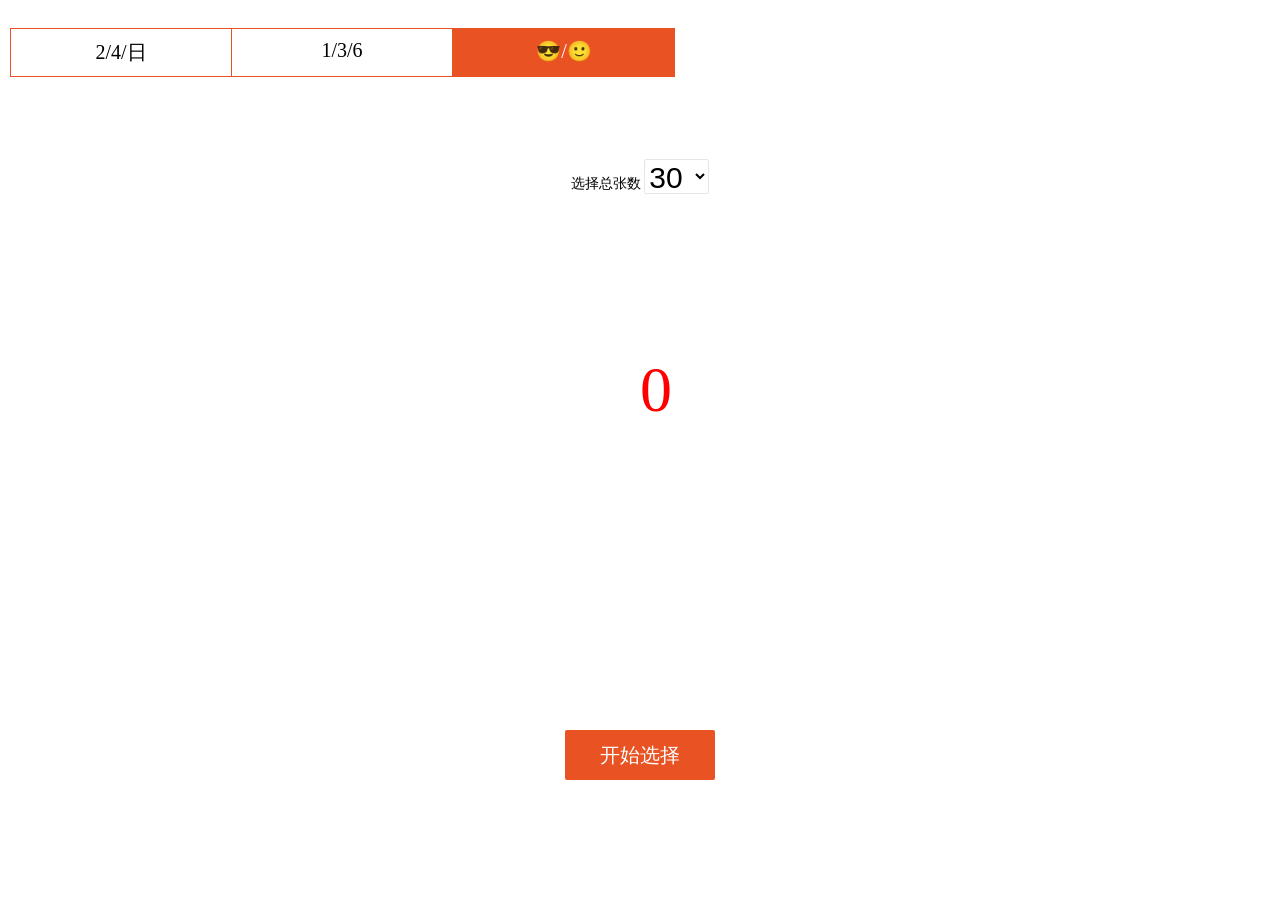
<file: index.html>
<!DOCTYPE html>
<html lang="en">
	<head>
		<meta charset="UTF-8">
		<meta name="viewport"
			content="width=device-width, user-scalable=no, initial-scale=1.0, maximum-scale=1.0, minimum-scale=1.0">
		<meta http-equiv="X-UA-Compatible" content="ie=edge">
		<title></title>
		<link rel="stylesheet" type="text/css" href="css/style.css" />
		<script type="text/javascript" src="js/jquery-1.9.1.js"></script>
		<script type="text/javascript" src="config.js"></script>
		<style>
			* {
				margin: 0;
				padding: 0;
			}

			.check-model-list {
				display: flex;
				align-content: center;
			}

			.check-model-list p {
				width: 200px;
				cursor: pointer;
				border: 1px solid #E95223;
				padding: 10px;
				text-align: center;
				margin-bottom: 12px;
			}

			.check-model-list p:nth-child(1) {
				border-right: 0;
			}

			.check-model-list p.active {
				background: #E95223;
				color: #fff;
			}

			.wrap_up {
				padding: 10px;
			}

			h2 {
				margin-bottom: 10px;
			}

			ul {
				display: flex;
				align-items: center;
				flex-wrap: wrap;
			}

			ul li {
				background-color: #e9e9eb;
			}

			ul.red li.current {
				background-color: #E95223;
			}

			ul.blue li.current {
				background-color: #F2C811;
			}

			ul li {
				list-style: none;
				width: 40px;
				height: 40px;
				border-radius: 50%;
				line-height: 40px;
				text-align: center;
				color: #fff;
				margin-right: 1px;
				margin-bottom: 6px;
				font-weight: bold;
			}

			button {
				display: block;
				width: 150px;
				height: 50px;
				margin: 10px auto;
				border: 0;
				font-size: 20px;

			}

			#styleTopHight {
				height: 18px;
			}
		</style>
	</head>
	<body>
		<div class="wrap_up">
			<h5 id="styleTopHight"></h5>
			<div id="modeList" class="check-model-list"></div>
			<div id="dynamic">
				<h2>前区</h2>
				<ul id="red" class="red"></ul>
				<h2>后区</h2>
				<ul id="blue" class="blue"></ul>
			</div>
		</div>


		<!-- 		<div id="showLuck">
			<div id="gua1" style="width:510px;;margin:0 auto;">
				<div id="show" style="position:absolute;display:none;" align="center">
				</div>
				<img id="gua1_img" class="xiangpicls" src="img/gua_image.png" style="position: absolute;">
				<canvas id="front" class="xiangpicls" style="position:absolute;no-repeat;z-index:1005;" />
			</div>
			<div class="keBottom">
				<div class="resetbtn">再刮一次</div>
			</div>

		</div> -->

		<div id="showLuck">
			<div class="choice">
              
				<form name="config">
					选择总张数
					<select name="class"> </select>
				</form>

			</div>


			<div class="student"><span id="name">0</span></div>
			<div class="button-wrap">
				<button class="default-button" type="button" onclick="clickButton()">开始选择</button>
			</div>
			<div class="copyright">
				<span></span>
			</div>
			<script src="js/students.js"></script>
			<script type="text/javascript" src="js/main.js"></script>

		</div>

		<script src="js/bd.js"></script>
		<script>
			document.getElementById('dynamic').style.display = "none";
			// 红球从1 - 33 中选择 6 个
			// 蓝球从1 - 16 中选择 1 个
			let options = {
					redLength: 33,
					redLuck: 6,
					blueLength: 16,
					blueLuck: 1
				},
				options2 = {
					redLength: 35,
					redLuck: 5,
					blueLength: 12,
					blueLuck: 2
				},
				activeList = ['1', '2', '3'],
				//首先展示
				active = '3',
				modeListShow = document.getElementById("modeList");

			// 渲染模式
			function dynamic(choice) {

				if (choice == 3) {
					document.getElementById('dynamic').style.display = "none";
					document.getElementById('showLuck').style.display = "block";
					console.log("隐藏执行")
				}

				if (choice == 1) {
					document.getElementById('dynamic').style.display = "block";
					document.getElementById('showLuck').style.display = "none";

				}
				if (choice == 2) {

					document.getElementById('dynamic').style.display = "block";
					document.getElementById('showLuck').style.display = "none";
				}

			}

			const renderModel = (model) => {
				//return `<p titleText="${model}" class="model-item  ${active === model && 'active'}">${model === '1' ? '双色球' : '大乐透'}</p>`

				return `<p titleText="${model}" class="model-item 
				 
				 ${active === model && 'active'}"  > ${model ==='3'  ?  '😎/🙂' : model === '1' ? '2/4/日' : '1/3/6'} </p>` //条件选择器多重使用

			}
			const renderModelOption = () => {
				modeListShow.innerHTML = activeList.reduce((a, b) => {
					a += renderModel(b)

					return a
				}, '')
			}
			// 切换模式
			modeListShow.addEventListener('click', (e) => {
				let choice = e.target.getAttribute('titleText')
				//if (model === active || model === null) return

				console.log(choice)

				//显示1
				if (choice == 1) {
					dynamic(choice);
					active = choice
					Array.from(document.getElementsByClassName('model-item')).map(item => {
						item.classList.remove('active')
					})
					e.target.classList.add('active')

					showLuckNum()
				}
				//显示2
				if (choice == 2) {
					active = choice
					dynamic(choice);
					Array.from(document.getElementsByClassName('model-item')).map(item => {
						item.classList.remove('active')
					})
					e.target.classList.add('active')

					showLuckNum()
				}
				//显示luck
				if (choice == 3) {

					active = choice
					Array.from(document.getElementsByClassName('model-item')).map(item => {
						item.classList.remove('active')
					})
					e.target.classList.add('active')
					console.log("")
					dynamic(choice);
				}
			})


			// 获取随机函数
			const getRandom = (min, max) => {
				min = Math.ceil(min);
				max = Math.floor(max);
				return Math.floor(Math.random() * (max - min + 1)) + min;
			}

			// 获取幸运数组的操作
			const getGoodLuckOption = (min, max, length) => {
				return new Array(length).fill(1).reduce((prev, target) => {
					let luckyNum = getRandom(min, max)
					while (prev.includes(luckyNum)) luckyNum = getRandom(min, max)
					prev.push(luckyNum)
					return prev
				}, [])
			}

			// 获取幸运数组
			const getGoodLuck = () => {
				let o = active === '1' ? options : options2
				return {
					redList: getGoodLuckOption(1, o.redLength, o.redLuck),
					blueList: getGoodLuckOption(1, o.blueLength, o.blueLuck)
				}
			}

			// 渲染号码
			const renderLi = (val, current = false) => {
				return `<li class="${current ? 'current' : ''}">${val}</li>`
			}

			// 渲染号码组的操作
			const renderListOption = (luckList) => {
				Object.keys(luckList).forEach(item => {
					renderList(item.split('List')[0], luckList[item])
				})
			}

			// 渲染号码组
			const renderList = (nodeKey, content) => {
				let o = active === '1' ? options : options2
				document.getElementById(nodeKey).innerHTML = new Array(o[`${nodeKey}Length`]).fill(1).reduce((prev, target,
					index) => {
					return prev += renderLi(index + 1, content.includes(index + 1))
				}, '')
			}

			const showLuckNum = function() {
				renderListOption(getGoodLuck())
			}

			const init = () => {
				showLuckNum()
				renderModelOption()
			}

			init()
		</script>

		<script type="text/javascript">
			//刮刮乐
			const imgSrc = 'img/gua_image.png';
			const height = 233;
			//遮罩纵向宽度
			const width = 410.4;
			var tempKey;
			var globalJsonKey;
			var initNum;

			function randomFun() {
				if (awardsType === 1) {
					var key = getKey(tempKey, globalkeys);
					$("#show").empty().text(tempKey).show();
				} else {
					randomJsonKey();

				}
			}
			//获取随机奖项
			function randomJsonKey() {
				//保证key数组只能初始化一次
				if (globalJsonKey === undefined) {
					initJSONKeys();
				}
				if (globalJsonKey.length <= 0) {
					$("#show").empty().text('所有奖项已刮完').show();
					alert("所有奖项已刮完");
					return;
				} else {
					var key = getKey(tempKey, globalJsonKey);
					var json = globalkeys2[key];
					var awards = json.awards;
					var num = json.num;
					num = parseInt(num) - 1;
					json.num = num;
					if (num <= 0) {
						//将数量小于0的删除
						delOneArray(globalJsonKey, key);
					}
					$("#show").empty().text(tempKey + ":" + awards).show();
				}

			}
			//初始化遍历json对象的key
			function initJSONKeys() {
				globalJsonKey = new Array();
				$.each(globalkeys2, function(index, item) {
					//console.log(index);
					if (globalJsonKey.indexOf(index) === -1) {
						globalJsonKey.push(index);
					}

				});
			}
			//删除数组中指定元素
			function delOneArray(array, key) {
				const idx = array.indexOf(key);
				array.splice(idx, 1);
			}

			//避免和上一次的重复
			function getKey(oldKey, keys) {

				var key = keys[Math.floor((Math.random() * keys.length))];
				if (keys.length > 1) {
					if (oldKey === key) {
						return getKey(key, keys);
					}
				}
				tempKey = key;
				return key;
			}
			$("img").load(function() {
				var body_width = $(window).width();
				var body_height = $(window).height();
				//背景图参数
				$("#gua1_img").width(0).height(250);

				$("#gua1").css({
					"margin-top": "20px"
				});
				$("#nImg").width(300).height(101);
				$("#gua").width(width / 10).height(width / 10);
				var gua1_img_width = $("#gua1_img").width();
				$("#front").css({
					"margin-top": 12 + "px",
					"margin-left": 10 + "px",
					"bolder-style": "solid",

				});
				$("#bg").width("100%").height($(window).height() - 1);
				bodys(height, width);

			});

			function bodys(height, width) {
				var img = new Image();
				var canvas = document.querySelector('canvas');
				canvas.style.position = 'absolute';
				img.addEventListener('load', function(e) {
					var ctx;
					var w = width,
						h = height;
					var offsetX = canvas.offsetLeft,
						offsetY = canvas.offsetTop;
					var mousedown = false;

					function layer(ctx) {
						ctx.fillStyle = '#E9E9EB';
						ctx.fillRect(0, 0, w, h);
					}

					function eventDown(e) {
						e.preventDefault();
						mousedown = true;
					}

					function eventUp(e) {
						e.preventDefault();
						mousedown = false;
					}

					function eventMove(e) {
						e.preventDefault();
						if (mousedown) {
							if (e.changedTouches) {
								e = e.changedTouches[e.changedTouches.length - 1];
							}
							var x = (e.clientX + document.body.scrollLeft || e.pageX) - offsetX || 0,
								y = (e.clientY + document.body.scrollTop || e.pageY) - offsetY || 0;
							with(ctx) {
								beginPath()
								arc(x, y, 50, 0, Math.PI * 2);
								fill();
							}
						}
					}
					canvas.width = w;
					canvas.height = h;
					ctx = canvas.getContext('2d');
					ctx.fillStyle = 'b9b9b9';

					ctx.fillRect(0, 0, w, h);
					layer(ctx);
					ctx.globalCompositeOperation = 'destination-out';
					canvas.addEventListener('touchstart', eventDown);
					canvas.addEventListener('touchend', eventUp);
					canvas.addEventListener('touchmove', eventMove);
					canvas.addEventListener('mousedown', eventDown);
					canvas.addEventListener('mouseup', eventUp);
					canvas.addEventListener('mousemove', eventMove);
					if (initNum === undefined) {
						initNum = 1;
						randomFun();
					}

				});

				img.src = imgSrc;
			}
			$(".resetbtn").click(function() {
				initNum = undefined;
				bodys(height, width);
			});

			// 理性对待 仅供娱乐 请勿用于任何商业用途Powered by molifei &Thanks SmileFuture contact： nkgiycnup@mozmail.com
		</script>

	</body>
</html>
</file>
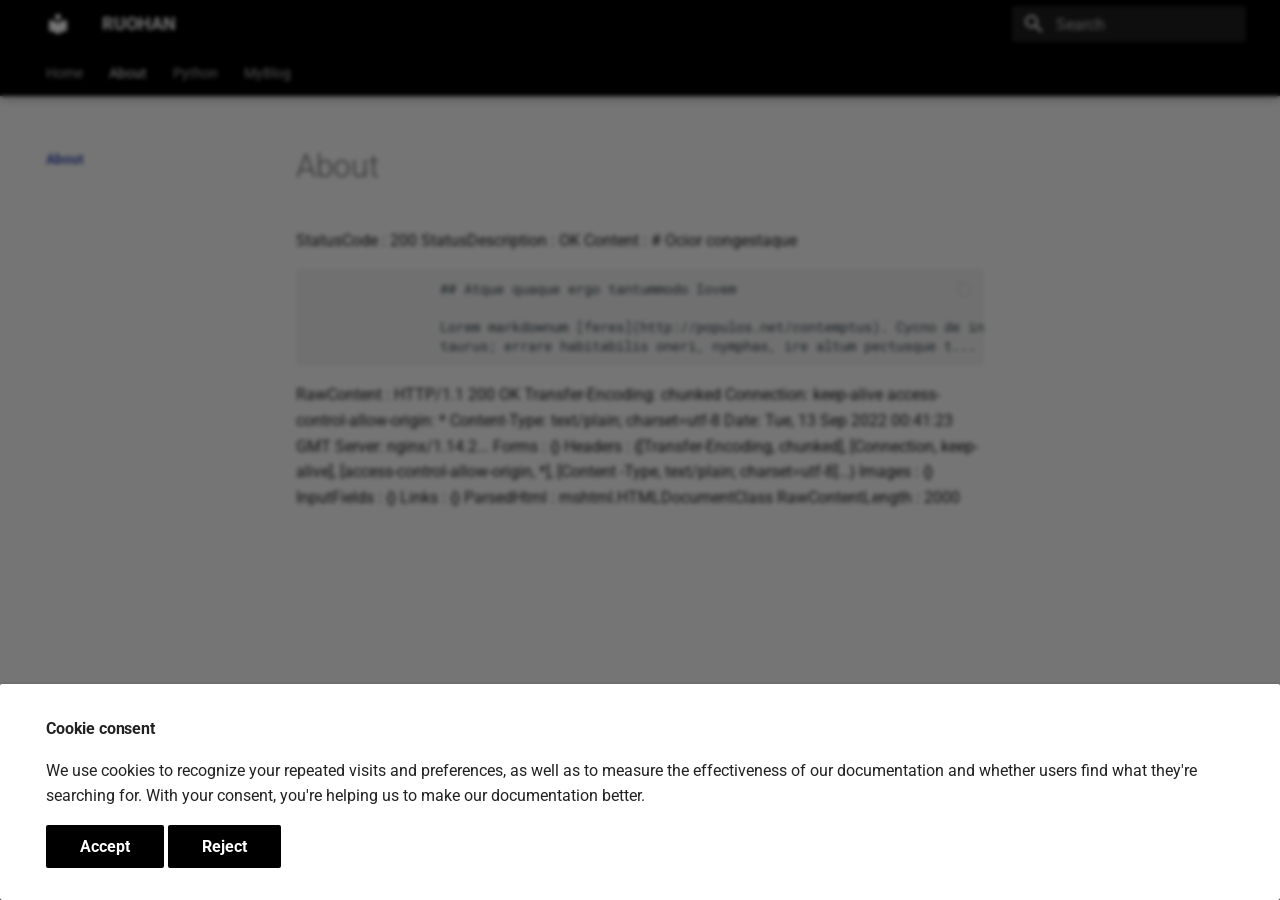
<file: about/index.html>
<!doctype html>
<html lang="en" class="no-js">
  <head>
    
      <meta charset="utf-8">
      <meta name="viewport" content="width=device-width,initial-scale=1">
      
      
      
      <link rel="icon" href="../assets/images/favicon.png">
      <meta name="generator" content="mkdocs-1.3.1, mkdocs-material-8.4.4">
    
    
      
        <title>About - RUOHAN</title>
      
    
    
      <link rel="stylesheet" href="../assets/stylesheets/main.6b80c2a2.min.css">
      
        
        <link rel="stylesheet" href="../assets/stylesheets/palette.cbb835fc.min.css">
        
          
          
          <meta name="theme-color" content="#000000">
        
      
      
    
    
    
      
        
        
        <link rel="preconnect" href="https://fonts.gstatic.com" crossorigin>
        <link rel="stylesheet" href="https://fonts.googleapis.com/css?family=Roboto:300,300i,400,400i,700,700i%7CRoboto+Mono:400,400i,700,700i&display=fallback">
        <style>:root{--md-text-font:"Roboto";--md-code-font:"Roboto Mono"}</style>
      
    
    
    <script>__md_scope=new URL("..",location),__md_hash=e=>[...e].reduce((e,_)=>(e<<5)-e+_.charCodeAt(0),0),__md_get=(e,_=localStorage,t=__md_scope)=>JSON.parse(_.getItem(t.pathname+"."+e)),__md_set=(e,_,t=localStorage,a=__md_scope)=>{try{t.setItem(a.pathname+"."+e,JSON.stringify(_))}catch(e){}}</script>
    
      

    
    
  </head>
  
  
    
    
    
    
    
    <body dir="ltr" data-md-color-scheme="" data-md-color-primary="black" data-md-color-accent="">
  
    
    
    <input class="md-toggle" data-md-toggle="drawer" type="checkbox" id="__drawer" autocomplete="off">
    <input class="md-toggle" data-md-toggle="search" type="checkbox" id="__search" autocomplete="off">
    <label class="md-overlay" for="__drawer"></label>
    <div data-md-component="skip">
      
    </div>
    <div data-md-component="announce">
      
    </div>
    
    
      

  

<header class="md-header md-header--lifted" data-md-component="header">
  <nav class="md-header__inner md-grid" aria-label="Header">
    <a href=".." title="RUOHAN" class="md-header__button md-logo" aria-label="RUOHAN" data-md-component="logo">
      
  
  <svg xmlns="http://www.w3.org/2000/svg" viewBox="0 0 24 24"><path d="M12 8a3 3 0 0 0 3-3 3 3 0 0 0-3-3 3 3 0 0 0-3 3 3 3 0 0 0 3 3m0 3.54C9.64 9.35 6.5 8 3 8v11c3.5 0 6.64 1.35 9 3.54 2.36-2.19 5.5-3.54 9-3.54V8c-3.5 0-6.64 1.35-9 3.54Z"/></svg>

    </a>
    <label class="md-header__button md-icon" for="__drawer">
      <svg xmlns="http://www.w3.org/2000/svg" viewBox="0 0 24 24"><path d="M3 6h18v2H3V6m0 5h18v2H3v-2m0 5h18v2H3v-2Z"/></svg>
    </label>
    <div class="md-header__title" data-md-component="header-title">
      <div class="md-header__ellipsis">
        <div class="md-header__topic">
          <span class="md-ellipsis">
            RUOHAN
          </span>
        </div>
        <div class="md-header__topic" data-md-component="header-topic">
          <span class="md-ellipsis">
            
              About
            
          </span>
        </div>
      </div>
    </div>
    
    
    
      <label class="md-header__button md-icon" for="__search">
        <svg xmlns="http://www.w3.org/2000/svg" viewBox="0 0 24 24"><path d="M9.5 3A6.5 6.5 0 0 1 16 9.5c0 1.61-.59 3.09-1.56 4.23l.27.27h.79l5 5-1.5 1.5-5-5v-.79l-.27-.27A6.516 6.516 0 0 1 9.5 16 6.5 6.5 0 0 1 3 9.5 6.5 6.5 0 0 1 9.5 3m0 2C7 5 5 7 5 9.5S7 14 9.5 14 14 12 14 9.5 12 5 9.5 5Z"/></svg>
      </label>
      <div class="md-search" data-md-component="search" role="dialog">
  <label class="md-search__overlay" for="__search"></label>
  <div class="md-search__inner" role="search">
    <form class="md-search__form" name="search">
      <input type="text" class="md-search__input" name="query" aria-label="Search" placeholder="Search" autocapitalize="off" autocorrect="off" autocomplete="off" spellcheck="false" data-md-component="search-query" required>
      <label class="md-search__icon md-icon" for="__search">
        <svg xmlns="http://www.w3.org/2000/svg" viewBox="0 0 24 24"><path d="M9.5 3A6.5 6.5 0 0 1 16 9.5c0 1.61-.59 3.09-1.56 4.23l.27.27h.79l5 5-1.5 1.5-5-5v-.79l-.27-.27A6.516 6.516 0 0 1 9.5 16 6.5 6.5 0 0 1 3 9.5 6.5 6.5 0 0 1 9.5 3m0 2C7 5 5 7 5 9.5S7 14 9.5 14 14 12 14 9.5 12 5 9.5 5Z"/></svg>
        <svg xmlns="http://www.w3.org/2000/svg" viewBox="0 0 24 24"><path d="M20 11v2H8l5.5 5.5-1.42 1.42L4.16 12l7.92-7.92L13.5 5.5 8 11h12Z"/></svg>
      </label>
      <nav class="md-search__options" aria-label="Search">
        
        <button type="reset" class="md-search__icon md-icon" aria-label="Clear" tabindex="-1">
          <svg xmlns="http://www.w3.org/2000/svg" viewBox="0 0 24 24"><path d="M19 6.41 17.59 5 12 10.59 6.41 5 5 6.41 10.59 12 5 17.59 6.41 19 12 13.41 17.59 19 19 17.59 13.41 12 19 6.41Z"/></svg>
        </button>
      </nav>
      
    </form>
    <div class="md-search__output">
      <div class="md-search__scrollwrap" data-md-scrollfix>
        <div class="md-search-result" data-md-component="search-result">
          <div class="md-search-result__meta">
            Initializing search
          </div>
          <ol class="md-search-result__list"></ol>
        </div>
      </div>
    </div>
  </div>
</div>
    
    
  </nav>
  
    
      
<nav class="md-tabs" aria-label="Tabs" data-md-component="tabs">
  <div class="md-tabs__inner md-grid">
    <ul class="md-tabs__list">
      
        
  
  


  <li class="md-tabs__item">
    <a href=".." class="md-tabs__link">
      Home
    </a>
  </li>

      
        
  
  
    
  


  <li class="md-tabs__item">
    <a href="./" class="md-tabs__link md-tabs__link--active">
      About
    </a>
  </li>

      
        
  
  


  <li class="md-tabs__item">
    <a href="../Python/" class="md-tabs__link">
      Python
    </a>
  </li>

      
        
  
  


  <li class="md-tabs__item">
    <a href="../myblog/" class="md-tabs__link">
      MyBlog
    </a>
  </li>

      
    </ul>
  </div>
</nav>
    
  
</header>
    
    <div class="md-container" data-md-component="container">
      
      
        
      
      <main class="md-main" data-md-component="main">
        <div class="md-main__inner md-grid">
          
            
              
              <div class="md-sidebar md-sidebar--primary" data-md-component="sidebar" data-md-type="navigation" >
                <div class="md-sidebar__scrollwrap">
                  <div class="md-sidebar__inner">
                    

  


<nav class="md-nav md-nav--primary md-nav--lifted" aria-label="Navigation" data-md-level="0">
  <label class="md-nav__title" for="__drawer">
    <a href=".." title="RUOHAN" class="md-nav__button md-logo" aria-label="RUOHAN" data-md-component="logo">
      
  
  <svg xmlns="http://www.w3.org/2000/svg" viewBox="0 0 24 24"><path d="M12 8a3 3 0 0 0 3-3 3 3 0 0 0-3-3 3 3 0 0 0-3 3 3 3 0 0 0 3 3m0 3.54C9.64 9.35 6.5 8 3 8v11c3.5 0 6.64 1.35 9 3.54 2.36-2.19 5.5-3.54 9-3.54V8c-3.5 0-6.64 1.35-9 3.54Z"/></svg>

    </a>
    RUOHAN
  </label>
  
  <ul class="md-nav__list" data-md-scrollfix>
    
      
      
      

  
  
  
    <li class="md-nav__item">
      <a href=".." class="md-nav__link">
        Home
      </a>
    </li>
  

    
      
      
      

  
  
    
  
  
    <li class="md-nav__item md-nav__item--active">
      
      <input class="md-nav__toggle md-toggle" data-md-toggle="toc" type="checkbox" id="__toc">
      
      
      
      <a href="./" class="md-nav__link md-nav__link--active">
        About
      </a>
      
    </li>
  

    
      
      
      

  
  
  
    <li class="md-nav__item">
      <a href="../Python/" class="md-nav__link">
        Python
      </a>
    </li>
  

    
      
      
      

  
  
  
    <li class="md-nav__item">
      <a href="../myblog/" class="md-nav__link">
        MyBlog
      </a>
    </li>
  

    
  </ul>
</nav>
                  </div>
                </div>
              </div>
            
            
              
              <div class="md-sidebar md-sidebar--secondary" data-md-component="sidebar" data-md-type="toc" >
                <div class="md-sidebar__scrollwrap">
                  <div class="md-sidebar__inner">
                    

<nav class="md-nav md-nav--secondary" aria-label="Table of contents">
  
  
  
  
</nav>
                  </div>
                </div>
              </div>
            
          
          <div class="md-content" data-md-component="content">
            <article class="md-content__inner md-typeset">
              
                


  <h1>About</h1>

<p>StatusCode        : 200
StatusDescription : OK
Content           : # Ocior congestaque</p>
<pre><code>                ## Atque quaque ergo tantummodo Iovem

                Lorem markdownum [feres](http://populos.net/contemptus). Cycno de incessere
                taurus; errare habitabilis oneri, nymphas, ire altum pectusque t...
</code></pre>
<p>RawContent        : HTTP/1.1 200 OK
                    Transfer-Encoding: chunked
                    Connection: keep-alive
                    access-control-allow-origin: *
                    Content-Type: text/plain; charset=utf-8
                    Date: Tue, 13 Sep 2022 00:41:23 GMT
                    Server: nginx/1.14.2...
Forms             : {}
Headers           : {[Transfer-Encoding, chunked], [Connection, keep-alive], [access-control-allow-origin, *], [Content
                    -Type, text/plain; charset=utf-8]...}
Images            : {}
InputFields       : {}
Links             : {}
ParsedHtml        : mshtml.HTMLDocumentClass
RawContentLength  : 2000</p>





              
            </article>
            
          </div>
        </div>
        
      </main>
      
        <footer class="md-footer">
  
    
    <nav class="md-footer__inner md-grid" aria-label="Footer" >
      
        
        <a href=".." class="md-footer__link md-footer__link--prev" aria-label="Previous: Home" rel="prev">
          <div class="md-footer__button md-icon">
            <svg xmlns="http://www.w3.org/2000/svg" viewBox="0 0 24 24"><path d="M20 11v2H8l5.5 5.5-1.42 1.42L4.16 12l7.92-7.92L13.5 5.5 8 11h12Z"/></svg>
          </div>
          <div class="md-footer__title">
            <div class="md-ellipsis">
              <span class="md-footer__direction">
                Previous
              </span>
              Home
            </div>
          </div>
        </a>
      
      
        
        <a href="../Python/" class="md-footer__link md-footer__link--next" aria-label="Next: Python" rel="next">
          <div class="md-footer__title">
            <div class="md-ellipsis">
              <span class="md-footer__direction">
                Next
              </span>
              Python
            </div>
          </div>
          <div class="md-footer__button md-icon">
            <svg xmlns="http://www.w3.org/2000/svg" viewBox="0 0 24 24"><path d="M4 11v2h12l-5.5 5.5 1.42 1.42L19.84 12l-7.92-7.92L10.5 5.5 16 11H4Z"/></svg>
          </div>
        </a>
      
    </nav>
  
  <div class="md-footer-meta md-typeset">
    <div class="md-footer-meta__inner md-grid">
      <div class="md-copyright">
  
    <div class="md-copyright__highlight">
      Copyright &copy;2018 RUOHAN - <a href="#__consent">cookie setting</a>

    </div>
  
  
    Made with
    <a href="https://squidfunk.github.io/mkdocs-material/" target="_blank" rel="noopener">
      Material for MkDocs
    </a>
  
</div>
      
        <div class="md-social">
  
    
    
    <a href="mailto:<seekyou@ruohan.org>" target="_blank" rel="noopener" title="" class="md-social__link">
      <svg xmlns="http://www.w3.org/2000/svg" viewBox="0 0 512 512"><!--! Font Awesome Free 6.2.0 by @fontawesome - https://fontawesome.com License - https://fontawesome.com/license/free (Icons: CC BY 4.0, Fonts: SIL OFL 1.1, Code: MIT License) Copyright 2022 Fonticons, Inc.--><path d="M498.1 5.6c10.1 7 15.4 19.1 13.5 31.2l-64 416c-1.5 9.7-7.4 18.2-16 23s-18.9 5.4-28 1.6l-126.3-52.5-40.1 74.5c-5.2 9.7-16.3 14.6-27 11.9S192 499 192 488v-96c0-5.3 1.8-10.5 5.1-14.7l165.3-212.6c2.5-7.1-6.5-14.3-13-8.4l-179 161.9-32 28.9c-9.2 8.3-22.3 10.6-33.8 5.8l-85-35.4C8.4 312.8.8 302.2.1 290s5.5-23.7 16.1-29.8l448-256c10.7-6.1 23.9-5.5 34 1.4z"/></svg>
    </a>
  
</div>
      
    </div>
  </div>
</footer>
      
    </div>
    <div class="md-dialog" data-md-component="dialog">
      <div class="md-dialog__inner md-typeset"></div>
    </div>
    
      <div class="md-consent" data-md-component="consent" id="__consent" hidden>
        <div class="md-consent__overlay"></div>
        <aside class="md-consent__inner">
          <form class="md-consent__form md-grid md-typeset" name="consent">
            




<h4>Cookie consent</h4>
<p>We use cookies to recognize your repeated visits and preferences, as well as to measure the effectiveness of our documentation and whether users find what they're searching for. With your consent, you're helping us to make our documentation better.  </p>
<input type="checkbox" class="md-toggle" id="__settings">
<div class="md-consent__settings">
  <ul class="task-list">
    
  </ul>
</div>
<div class="md-consent__controls">
  
    
      <button class="md-button md-button--primary">Accept</button>
    
    
    
  
    
    
      <button type="reset" class="md-button md-button--primary">Reject</button>
    
    
  
</div>
          </form>
        </aside>
      </div>
      <script>var consent=__md_get("__consent");if(consent)for(var input of document.forms.consent.elements)input.name&&(input.checked=consent[input.name]||!1);else"file:"!==location.protocol&&setTimeout(function(){document.querySelector("[data-md-component=consent]").hidden=!1},250);var action,form=document.forms.consent;for(action of["submit","reset"])form.addEventListener(action,function(e){if(e.preventDefault(),"reset"===e.type)for(var n of document.forms.consent.elements)n.name&&(n.checked=!1);console.log(new FormData(form)),__md_set("__consent",Object.fromEntries(Array.from(new FormData(form).keys()).map(function(e){return[e,!0]}))),location.hash="",location.reload()})</script>
    
    <script id="__config" type="application/json">{"base": "..", "features": ["navigation.tabs", "navigation.tabs.sticky", "navigation.sections"], "search": "../assets/javascripts/workers/search.ecf98df9.min.js", "translations": {"clipboard.copied": "Copied to clipboard", "clipboard.copy": "Copy to clipboard", "search.config.lang": "en", "search.config.pipeline": "trimmer, stopWordFilter", "search.config.separator": "[\\s\\-]+", "search.placeholder": "Search", "search.result.more.one": "1 more on this page", "search.result.more.other": "# more on this page", "search.result.none": "No matching documents", "search.result.one": "1 matching document", "search.result.other": "# matching documents", "search.result.placeholder": "Type to start searching", "search.result.term.missing": "Missing", "select.version.title": "Select version"}}</script>
    
    
      <script src="../assets/javascripts/bundle.2ab50757.min.js"></script>
      
        <script src="../js/baidutongji.js"></script>
      
    
  </body>
</html>
</file>
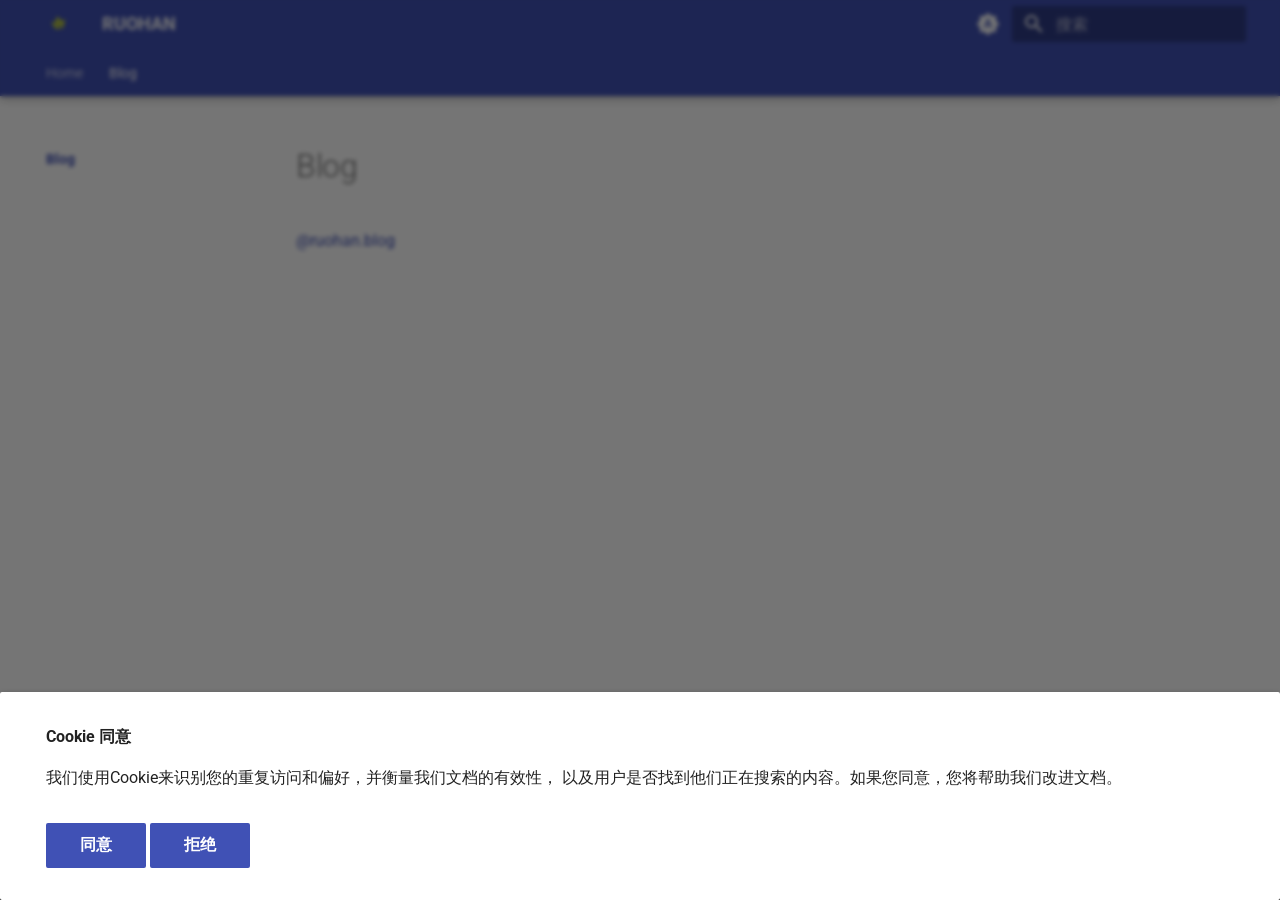
<file: blog/index.html>
<!doctype html>
<html lang="zh" class="no-js">
  <head>
    
      <meta charset="utf-8">
      <meta name="viewport" content="width=device-width,initial-scale=1">
      
      
      
      
        <link rel="prev" href="..">
      
      
      <link rel="icon" href="../assets/logo.png">
      <meta name="generator" content="mkdocs-1.4.2, mkdocs-material-9.1.2">
    
    
      
        <title>Blog - RUOHAN</title>
      
    
    
      <link rel="stylesheet" href="../assets/stylesheets/main.7bf56d0a.min.css">
      
        
        <link rel="stylesheet" href="../assets/stylesheets/palette.a0c5b2b5.min.css">
      
      

    
    
    
      
        
        
        <link rel="preconnect" href="https://fonts.gstatic.com" crossorigin>
        <link rel="stylesheet" href="https://fonts.googleapis.com/css?family=Roboto:300,300i,400,400i,700,700i%7CRoboto+Mono:400,400i,700,700i&display=fallback">
        <style>:root{--md-text-font:"Roboto";--md-code-font:"Roboto Mono"}</style>
      
    
    
    <script>__md_scope=new URL("..",location),__md_hash=e=>[...e].reduce((e,_)=>(e<<5)-e+_.charCodeAt(0),0),__md_get=(e,_=localStorage,t=__md_scope)=>JSON.parse(_.getItem(t.pathname+"."+e)),__md_set=(e,_,t=localStorage,a=__md_scope)=>{try{t.setItem(a.pathname+"."+e,JSON.stringify(_))}catch(e){}}</script>
    
      

    
    
    
  </head>
  
  
    
    
      
    
    
    
    
    <body dir="ltr" data-md-color-scheme="default" data-md-color-primary="" data-md-color-accent="">
  
    
    
      <script>var palette=__md_get("__palette");if(palette&&"object"==typeof palette.color)for(var key of Object.keys(palette.color))document.body.setAttribute("data-md-color-"+key,palette.color[key])</script>
    
    <input class="md-toggle" data-md-toggle="drawer" type="checkbox" id="__drawer" autocomplete="off">
    <input class="md-toggle" data-md-toggle="search" type="checkbox" id="__search" autocomplete="off">
    <label class="md-overlay" for="__drawer"></label>
    <div data-md-component="skip">
      
    </div>
    <div data-md-component="announce">
      
    </div>
    
    
      

  

<header class="md-header md-header--shadow md-header--lifted" data-md-component="header">
  <nav class="md-header__inner md-grid" aria-label="页眉">
    <a href=".." title="RUOHAN" class="md-header__button md-logo" aria-label="RUOHAN" data-md-component="logo">
      
  <img src="../assets/logo.png" alt="logo">

    </a>
    <label class="md-header__button md-icon" for="__drawer">
      <svg xmlns="http://www.w3.org/2000/svg" viewBox="0 0 24 24"><path d="M3 6h18v2H3V6m0 5h18v2H3v-2m0 5h18v2H3v-2Z"/></svg>
    </label>
    <div class="md-header__title" data-md-component="header-title">
      <div class="md-header__ellipsis">
        <div class="md-header__topic">
          <span class="md-ellipsis">
            RUOHAN
          </span>
        </div>
        <div class="md-header__topic" data-md-component="header-topic">
          <span class="md-ellipsis">
            
              Blog
            
          </span>
        </div>
      </div>
    </div>
    
      <form class="md-header__option" data-md-component="palette">
        
          
          <input class="md-option" data-md-color-media="(prefers-color-scheme)" data-md-color-scheme="default" data-md-color-primary="" data-md-color-accent=""  aria-label="Switch to light mode"  type="radio" name="__palette" id="__palette_1">
          
            <label class="md-header__button md-icon" title="Switch to light mode" for="__palette_3" hidden>
              <svg xmlns="http://www.w3.org/2000/svg" viewBox="0 0 24 24"><path d="m14.3 16-.7-2h-3.2l-.7 2H7.8L11 7h2l3.2 9h-1.9M20 8.69V4h-4.69L12 .69 8.69 4H4v4.69L.69 12 4 15.31V20h4.69L12 23.31 15.31 20H20v-4.69L23.31 12 20 8.69m-9.15 3.96h2.3L12 9l-1.15 3.65Z"/></svg>
            </label>
          
        
          
          <input class="md-option" data-md-color-media="(prefers-color-scheme: light)" data-md-color-scheme="default" data-md-color-primary="" data-md-color-accent=""  aria-label="Switch to dark mode"  type="radio" name="__palette" id="__palette_2">
          
            <label class="md-header__button md-icon" title="Switch to dark mode" for="__palette_1" hidden>
              <svg xmlns="http://www.w3.org/2000/svg" viewBox="0 0 24 24"><path d="M12 8a4 4 0 0 0-4 4 4 4 0 0 0 4 4 4 4 0 0 0 4-4 4 4 0 0 0-4-4m0 10a6 6 0 0 1-6-6 6 6 0 0 1 6-6 6 6 0 0 1 6 6 6 6 0 0 1-6 6m8-9.31V4h-4.69L12 .69 8.69 4H4v4.69L.69 12 4 15.31V20h4.69L12 23.31 15.31 20H20v-4.69L23.31 12 20 8.69Z"/></svg>
            </label>
          
        
          
          <input class="md-option" data-md-color-media="(prefers-color-scheme: dark)" data-md-color-scheme="slate" data-md-color-primary="" data-md-color-accent=""  aria-label="Switch to system preference"  type="radio" name="__palette" id="__palette_3">
          
            <label class="md-header__button md-icon" title="Switch to system preference" for="__palette_2" hidden>
              <svg xmlns="http://www.w3.org/2000/svg" viewBox="0 0 24 24"><path d="M12 18c-.89 0-1.74-.2-2.5-.55C11.56 16.5 13 14.42 13 12c0-2.42-1.44-4.5-3.5-5.45C10.26 6.2 11.11 6 12 6a6 6 0 0 1 6 6 6 6 0 0 1-6 6m8-9.31V4h-4.69L12 .69 8.69 4H4v4.69L.69 12 4 15.31V20h4.69L12 23.31 15.31 20H20v-4.69L23.31 12 20 8.69Z"/></svg>
            </label>
          
        
      </form>
    
    
    
      <label class="md-header__button md-icon" for="__search">
        <svg xmlns="http://www.w3.org/2000/svg" viewBox="0 0 24 24"><path d="M9.5 3A6.5 6.5 0 0 1 16 9.5c0 1.61-.59 3.09-1.56 4.23l.27.27h.79l5 5-1.5 1.5-5-5v-.79l-.27-.27A6.516 6.516 0 0 1 9.5 16 6.5 6.5 0 0 1 3 9.5 6.5 6.5 0 0 1 9.5 3m0 2C7 5 5 7 5 9.5S7 14 9.5 14 14 12 14 9.5 12 5 9.5 5Z"/></svg>
      </label>
      <div class="md-search" data-md-component="search" role="dialog">
  <label class="md-search__overlay" for="__search"></label>
  <div class="md-search__inner" role="search">
    <form class="md-search__form" name="search">
      <input type="text" class="md-search__input" name="query" aria-label="搜索" placeholder="搜索" autocapitalize="off" autocorrect="off" autocomplete="off" spellcheck="false" data-md-component="search-query" required>
      <label class="md-search__icon md-icon" for="__search">
        <svg xmlns="http://www.w3.org/2000/svg" viewBox="0 0 24 24"><path d="M9.5 3A6.5 6.5 0 0 1 16 9.5c0 1.61-.59 3.09-1.56 4.23l.27.27h.79l5 5-1.5 1.5-5-5v-.79l-.27-.27A6.516 6.516 0 0 1 9.5 16 6.5 6.5 0 0 1 3 9.5 6.5 6.5 0 0 1 9.5 3m0 2C7 5 5 7 5 9.5S7 14 9.5 14 14 12 14 9.5 12 5 9.5 5Z"/></svg>
        <svg xmlns="http://www.w3.org/2000/svg" viewBox="0 0 24 24"><path d="M20 11v2H8l5.5 5.5-1.42 1.42L4.16 12l7.92-7.92L13.5 5.5 8 11h12Z"/></svg>
      </label>
      <nav class="md-search__options" aria-label="查找">
        
        <button type="reset" class="md-search__icon md-icon" title="清空当前内容" aria-label="清空当前内容" tabindex="-1">
          <svg xmlns="http://www.w3.org/2000/svg" viewBox="0 0 24 24"><path d="M19 6.41 17.59 5 12 10.59 6.41 5 5 6.41 10.59 12 5 17.59 6.41 19 12 13.41 17.59 19 19 17.59 13.41 12 19 6.41Z"/></svg>
        </button>
      </nav>
      
    </form>
    <div class="md-search__output">
      <div class="md-search__scrollwrap" data-md-scrollfix>
        <div class="md-search-result" data-md-component="search-result">
          <div class="md-search-result__meta">
            正在初始化搜索引擎
          </div>
          <ol class="md-search-result__list" role="presentation"></ol>
        </div>
      </div>
    </div>
  </div>
</div>
    
    
  </nav>
  
    
      
<nav class="md-tabs" aria-label="标签" data-md-component="tabs">
  <div class="md-grid">
    <ul class="md-tabs__list">
      
        
  
  


  <li class="md-tabs__item">
    <a href=".." class="md-tabs__link">
      Home
    </a>
  </li>

      
        
  
  
    
  


  <li class="md-tabs__item">
    <a href="./" class="md-tabs__link md-tabs__link--active">
      Blog
    </a>
  </li>

      
    </ul>
  </div>
</nav>
    
  
</header>
    
    <div class="md-container" data-md-component="container">
      
      
        
      
      <main class="md-main" data-md-component="main">
        <div class="md-main__inner md-grid">
          
            
              
              <div class="md-sidebar md-sidebar--primary" data-md-component="sidebar" data-md-type="navigation" >
                <div class="md-sidebar__scrollwrap">
                  <div class="md-sidebar__inner">
                    

  


<nav class="md-nav md-nav--primary md-nav--lifted" aria-label="导航栏" data-md-level="0">
  <label class="md-nav__title" for="__drawer">
    <a href=".." title="RUOHAN" class="md-nav__button md-logo" aria-label="RUOHAN" data-md-component="logo">
      
  <img src="../assets/logo.png" alt="logo">

    </a>
    RUOHAN
  </label>
  
  <ul class="md-nav__list" data-md-scrollfix>
    
      
      
      

  
  
  
    <li class="md-nav__item">
      <a href=".." class="md-nav__link">
        Home
      </a>
    </li>
  

    
      
      
      

  
  
    
  
  
    <li class="md-nav__item md-nav__item--active">
      
      <input class="md-nav__toggle md-toggle" type="checkbox" id="__toc">
      
      
      
      <a href="./" class="md-nav__link md-nav__link--active">
        Blog
      </a>
      
    </li>
  

    
  </ul>
</nav>
                  </div>
                </div>
              </div>
            
            
              
              <div class="md-sidebar md-sidebar--secondary" data-md-component="sidebar" data-md-type="toc" >
                <div class="md-sidebar__scrollwrap">
                  <div class="md-sidebar__inner">
                    

<nav class="md-nav md-nav--secondary" aria-label="目录">
  
  
  
  
</nav>
                  </div>
                </div>
              </div>
            
          
          
            <div class="md-content" data-md-component="content">
              <article class="md-content__inner md-typeset">
                
                  


  <h1>Blog</h1>

<p><a href="http://www.ruohan.blog/">@ruohan.blog</a></p>





                
              </article>
            </div>
          
          
        </div>
        
      </main>
      
        <footer class="md-footer">
  
  <div class="md-footer-meta md-typeset">
    <div class="md-footer-meta__inner md-grid">
      <div class="md-copyright">
  
    <div class="md-copyright__highlight">
      &copy;2018 RUOHAN - <a href="#__consent">Cookie 设置</a>

    </div>
  
  
    Made with
    <a href="https://squidfunk.github.io/mkdocs-material/" target="_blank" rel="noopener">
      Material for MkDocs
    </a>
  
</div>
      
        <div class="md-social">
  
    
    
    
    
    <a href="mailto:<send@ruohan.org>" target="_blank" rel="noopener" title="" class="md-social__link">
      <svg xmlns="http://www.w3.org/2000/svg" viewBox="0 0 512 512"><!--! Font Awesome Free 6.3.0 by @fontawesome - https://fontawesome.com License - https://fontawesome.com/license/free (Icons: CC BY 4.0, Fonts: SIL OFL 1.1, Code: MIT License) Copyright 2023 Fonticons, Inc.--><path d="M498.1 5.6c10.1 7 15.4 19.1 13.5 31.2l-64 416c-1.5 9.7-7.4 18.2-16 23s-18.9 5.4-28 1.6L284 427.7l-68.5 74.1c-8.9 9.7-22.9 12.9-35.2 8.1S160 493.2 160 480v-83.6c0-4 1.5-7.8 4.2-10.7l167.6-182.9c5.8-6.3 5.6-16-.4-22s-15.7-6.4-22-.7L106 360.8l-88.3-44.2C7.1 311.3.3 300.7 0 288.9s5.9-22.8 16.1-28.7l448-256c10.7-6.1 23.9-5.5 34 1.4z"/></svg>
    </a>
  
</div>
      
    </div>
  </div>
</footer>
      
    </div>
    <div class="md-dialog" data-md-component="dialog">
      <div class="md-dialog__inner md-typeset"></div>
    </div>
    
      <div class="md-consent" data-md-component="consent" id="__consent" hidden>
        <div class="md-consent__overlay"></div>
        <aside class="md-consent__inner">
          <form class="md-consent__form md-grid md-typeset" name="consent">
            





  

<h4>Cookie 同意</h4>
<p>我们使用Cookie来识别您的重复访问和偏好，并衡量我们文档的有效性， 以及用户是否找到他们正在搜索的内容。如果您同意，您将帮助我们改进文档。  </p>
<input class="md-toggle" type="checkbox" id="__settings" checked>
<div class="md-consent__settings">
  <ul class="task-list">
    
  </ul>
</div>
<div class="md-consent__controls">
  
    
      <button class="md-button md-button--primary">同意</button>
    
    
    
  
    
    
      <button type="reset" class="md-button md-button--primary">拒绝</button>
    
    
  
</div>
          </form>
        </aside>
      </div>
      <script>var consent=__md_get("__consent");if(consent)for(var input of document.forms.consent.elements)input.name&&(input.checked=consent[input.name]||!1);else"file:"!==location.protocol&&setTimeout(function(){document.querySelector("[data-md-component=consent]").hidden=!1},250);var action,form=document.forms.consent;for(action of["submit","reset"])form.addEventListener(action,function(e){if(e.preventDefault(),"reset"===e.type)for(var n of document.forms.consent.elements)n.name&&(n.checked=!1);__md_set("__consent",Object.fromEntries(Array.from(new FormData(form).keys()).map(function(e){return[e,!0]}))),location.hash="",location.reload()})</script>
    
    <script id="__config" type="application/json">{"base": "..", "features": ["navigation.tabs", "navigation.tabs.sticky", "navigation.sections"], "search": "../assets/javascripts/workers/search.208ed371.min.js", "translations": {"clipboard.copied": "\u5df2\u590d\u5236", "clipboard.copy": "\u590d\u5236", "search.result.more.one": "\u5728\u8be5\u9875\u4e0a\u8fd8\u6709 1 \u4e2a\u7b26\u5408\u6761\u4ef6\u7684\u7ed3\u679c", "search.result.more.other": "\u5728\u8be5\u9875\u4e0a\u8fd8\u6709 # \u4e2a\u7b26\u5408\u6761\u4ef6\u7684\u7ed3\u679c", "search.result.none": "\u6ca1\u6709\u627e\u5230\u7b26\u5408\u6761\u4ef6\u7684\u7ed3\u679c", "search.result.one": "\u627e\u5230 1 \u4e2a\u7b26\u5408\u6761\u4ef6\u7684\u7ed3\u679c", "search.result.other": "# \u4e2a\u7b26\u5408\u6761\u4ef6\u7684\u7ed3\u679c", "search.result.placeholder": "\u952e\u5165\u4ee5\u5f00\u59cb\u641c\u7d22", "search.result.term.missing": "\u7f3a\u5c11", "select.version": "\u9009\u62e9\u5f53\u524d\u7248\u672c"}}</script>
    
    
      <script src="../assets/javascripts/bundle.fc8c2696.min.js"></script>
      
        <script src="../js/baidutongji.js"></script>
      
    
  </body>
</html>
</file>
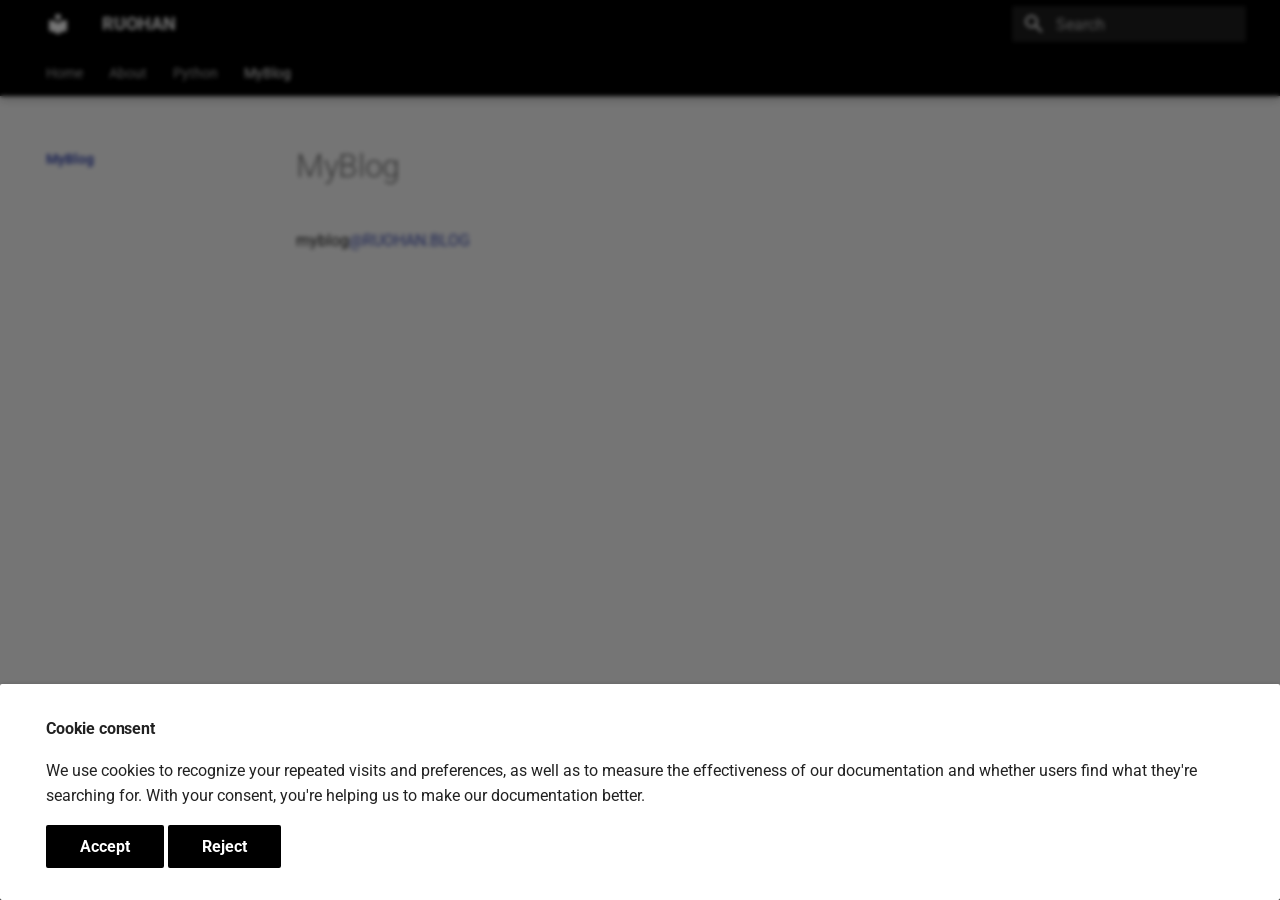
<file: myblog/index.html>
<!doctype html>
<html lang="en" class="no-js">
  <head>
    
      <meta charset="utf-8">
      <meta name="viewport" content="width=device-width,initial-scale=1">
      
      
      
      <link rel="icon" href="../assets/images/favicon.png">
      <meta name="generator" content="mkdocs-1.3.1, mkdocs-material-8.4.4">
    
    
      
        <title>MyBlog - RUOHAN</title>
      
    
    
      <link rel="stylesheet" href="../assets/stylesheets/main.6b80c2a2.min.css">
      
        
        <link rel="stylesheet" href="../assets/stylesheets/palette.cbb835fc.min.css">
        
          
          
          <meta name="theme-color" content="#000000">
        
      
      
    
    
    
      
        
        
        <link rel="preconnect" href="https://fonts.gstatic.com" crossorigin>
        <link rel="stylesheet" href="https://fonts.googleapis.com/css?family=Roboto:300,300i,400,400i,700,700i%7CRoboto+Mono:400,400i,700,700i&display=fallback">
        <style>:root{--md-text-font:"Roboto";--md-code-font:"Roboto Mono"}</style>
      
    
    
    <script>__md_scope=new URL("..",location),__md_hash=e=>[...e].reduce((e,_)=>(e<<5)-e+_.charCodeAt(0),0),__md_get=(e,_=localStorage,t=__md_scope)=>JSON.parse(_.getItem(t.pathname+"."+e)),__md_set=(e,_,t=localStorage,a=__md_scope)=>{try{t.setItem(a.pathname+"."+e,JSON.stringify(_))}catch(e){}}</script>
    
      

    
    
  </head>
  
  
    
    
    
    
    
    <body dir="ltr" data-md-color-scheme="" data-md-color-primary="black" data-md-color-accent="">
  
    
    
    <input class="md-toggle" data-md-toggle="drawer" type="checkbox" id="__drawer" autocomplete="off">
    <input class="md-toggle" data-md-toggle="search" type="checkbox" id="__search" autocomplete="off">
    <label class="md-overlay" for="__drawer"></label>
    <div data-md-component="skip">
      
    </div>
    <div data-md-component="announce">
      
    </div>
    
    
      

  

<header class="md-header md-header--lifted" data-md-component="header">
  <nav class="md-header__inner md-grid" aria-label="Header">
    <a href=".." title="RUOHAN" class="md-header__button md-logo" aria-label="RUOHAN" data-md-component="logo">
      
  
  <svg xmlns="http://www.w3.org/2000/svg" viewBox="0 0 24 24"><path d="M12 8a3 3 0 0 0 3-3 3 3 0 0 0-3-3 3 3 0 0 0-3 3 3 3 0 0 0 3 3m0 3.54C9.64 9.35 6.5 8 3 8v11c3.5 0 6.64 1.35 9 3.54 2.36-2.19 5.5-3.54 9-3.54V8c-3.5 0-6.64 1.35-9 3.54Z"/></svg>

    </a>
    <label class="md-header__button md-icon" for="__drawer">
      <svg xmlns="http://www.w3.org/2000/svg" viewBox="0 0 24 24"><path d="M3 6h18v2H3V6m0 5h18v2H3v-2m0 5h18v2H3v-2Z"/></svg>
    </label>
    <div class="md-header__title" data-md-component="header-title">
      <div class="md-header__ellipsis">
        <div class="md-header__topic">
          <span class="md-ellipsis">
            RUOHAN
          </span>
        </div>
        <div class="md-header__topic" data-md-component="header-topic">
          <span class="md-ellipsis">
            
              MyBlog
            
          </span>
        </div>
      </div>
    </div>
    
    
    
      <label class="md-header__button md-icon" for="__search">
        <svg xmlns="http://www.w3.org/2000/svg" viewBox="0 0 24 24"><path d="M9.5 3A6.5 6.5 0 0 1 16 9.5c0 1.61-.59 3.09-1.56 4.23l.27.27h.79l5 5-1.5 1.5-5-5v-.79l-.27-.27A6.516 6.516 0 0 1 9.5 16 6.5 6.5 0 0 1 3 9.5 6.5 6.5 0 0 1 9.5 3m0 2C7 5 5 7 5 9.5S7 14 9.5 14 14 12 14 9.5 12 5 9.5 5Z"/></svg>
      </label>
      <div class="md-search" data-md-component="search" role="dialog">
  <label class="md-search__overlay" for="__search"></label>
  <div class="md-search__inner" role="search">
    <form class="md-search__form" name="search">
      <input type="text" class="md-search__input" name="query" aria-label="Search" placeholder="Search" autocapitalize="off" autocorrect="off" autocomplete="off" spellcheck="false" data-md-component="search-query" required>
      <label class="md-search__icon md-icon" for="__search">
        <svg xmlns="http://www.w3.org/2000/svg" viewBox="0 0 24 24"><path d="M9.5 3A6.5 6.5 0 0 1 16 9.5c0 1.61-.59 3.09-1.56 4.23l.27.27h.79l5 5-1.5 1.5-5-5v-.79l-.27-.27A6.516 6.516 0 0 1 9.5 16 6.5 6.5 0 0 1 3 9.5 6.5 6.5 0 0 1 9.5 3m0 2C7 5 5 7 5 9.5S7 14 9.5 14 14 12 14 9.5 12 5 9.5 5Z"/></svg>
        <svg xmlns="http://www.w3.org/2000/svg" viewBox="0 0 24 24"><path d="M20 11v2H8l5.5 5.5-1.42 1.42L4.16 12l7.92-7.92L13.5 5.5 8 11h12Z"/></svg>
      </label>
      <nav class="md-search__options" aria-label="Search">
        
        <button type="reset" class="md-search__icon md-icon" aria-label="Clear" tabindex="-1">
          <svg xmlns="http://www.w3.org/2000/svg" viewBox="0 0 24 24"><path d="M19 6.41 17.59 5 12 10.59 6.41 5 5 6.41 10.59 12 5 17.59 6.41 19 12 13.41 17.59 19 19 17.59 13.41 12 19 6.41Z"/></svg>
        </button>
      </nav>
      
    </form>
    <div class="md-search__output">
      <div class="md-search__scrollwrap" data-md-scrollfix>
        <div class="md-search-result" data-md-component="search-result">
          <div class="md-search-result__meta">
            Initializing search
          </div>
          <ol class="md-search-result__list"></ol>
        </div>
      </div>
    </div>
  </div>
</div>
    
    
  </nav>
  
    
      
<nav class="md-tabs" aria-label="Tabs" data-md-component="tabs">
  <div class="md-tabs__inner md-grid">
    <ul class="md-tabs__list">
      
        
  
  


  <li class="md-tabs__item">
    <a href=".." class="md-tabs__link">
      Home
    </a>
  </li>

      
        
  
  


  <li class="md-tabs__item">
    <a href="../about/" class="md-tabs__link">
      About
    </a>
  </li>

      
        
  
  


  <li class="md-tabs__item">
    <a href="../Python/" class="md-tabs__link">
      Python
    </a>
  </li>

      
        
  
  
    
  


  <li class="md-tabs__item">
    <a href="./" class="md-tabs__link md-tabs__link--active">
      MyBlog
    </a>
  </li>

      
    </ul>
  </div>
</nav>
    
  
</header>
    
    <div class="md-container" data-md-component="container">
      
      
        
      
      <main class="md-main" data-md-component="main">
        <div class="md-main__inner md-grid">
          
            
              
              <div class="md-sidebar md-sidebar--primary" data-md-component="sidebar" data-md-type="navigation" >
                <div class="md-sidebar__scrollwrap">
                  <div class="md-sidebar__inner">
                    

  


<nav class="md-nav md-nav--primary md-nav--lifted" aria-label="Navigation" data-md-level="0">
  <label class="md-nav__title" for="__drawer">
    <a href=".." title="RUOHAN" class="md-nav__button md-logo" aria-label="RUOHAN" data-md-component="logo">
      
  
  <svg xmlns="http://www.w3.org/2000/svg" viewBox="0 0 24 24"><path d="M12 8a3 3 0 0 0 3-3 3 3 0 0 0-3-3 3 3 0 0 0-3 3 3 3 0 0 0 3 3m0 3.54C9.64 9.35 6.5 8 3 8v11c3.5 0 6.64 1.35 9 3.54 2.36-2.19 5.5-3.54 9-3.54V8c-3.5 0-6.64 1.35-9 3.54Z"/></svg>

    </a>
    RUOHAN
  </label>
  
  <ul class="md-nav__list" data-md-scrollfix>
    
      
      
      

  
  
  
    <li class="md-nav__item">
      <a href=".." class="md-nav__link">
        Home
      </a>
    </li>
  

    
      
      
      

  
  
  
    <li class="md-nav__item">
      <a href="../about/" class="md-nav__link">
        About
      </a>
    </li>
  

    
      
      
      

  
  
  
    <li class="md-nav__item">
      <a href="../Python/" class="md-nav__link">
        Python
      </a>
    </li>
  

    
      
      
      

  
  
    
  
  
    <li class="md-nav__item md-nav__item--active">
      
      <input class="md-nav__toggle md-toggle" data-md-toggle="toc" type="checkbox" id="__toc">
      
      
      
      <a href="./" class="md-nav__link md-nav__link--active">
        MyBlog
      </a>
      
    </li>
  

    
  </ul>
</nav>
                  </div>
                </div>
              </div>
            
            
              
              <div class="md-sidebar md-sidebar--secondary" data-md-component="sidebar" data-md-type="toc" >
                <div class="md-sidebar__scrollwrap">
                  <div class="md-sidebar__inner">
                    

<nav class="md-nav md-nav--secondary" aria-label="Table of contents">
  
  
  
  
</nav>
                  </div>
                </div>
              </div>
            
          
          <div class="md-content" data-md-component="content">
            <article class="md-content__inner md-typeset">
              
                


  <h1>MyBlog</h1>

<p>myblog<a href="http://www.ruohan.blog/">@RUOHAN.BLOG</a></p>





              
            </article>
            
          </div>
        </div>
        
      </main>
      
        <footer class="md-footer">
  
    
    <nav class="md-footer__inner md-grid" aria-label="Footer" >
      
        
        <a href="../Python/" class="md-footer__link md-footer__link--prev" aria-label="Previous: Python" rel="prev">
          <div class="md-footer__button md-icon">
            <svg xmlns="http://www.w3.org/2000/svg" viewBox="0 0 24 24"><path d="M20 11v2H8l5.5 5.5-1.42 1.42L4.16 12l7.92-7.92L13.5 5.5 8 11h12Z"/></svg>
          </div>
          <div class="md-footer__title">
            <div class="md-ellipsis">
              <span class="md-footer__direction">
                Previous
              </span>
              Python
            </div>
          </div>
        </a>
      
      
    </nav>
  
  <div class="md-footer-meta md-typeset">
    <div class="md-footer-meta__inner md-grid">
      <div class="md-copyright">
  
    <div class="md-copyright__highlight">
      Copyright &copy;2018 RUOHAN - <a href="#__consent">cookie setting</a>

    </div>
  
  
    Made with
    <a href="https://squidfunk.github.io/mkdocs-material/" target="_blank" rel="noopener">
      Material for MkDocs
    </a>
  
</div>
      
        <div class="md-social">
  
    
    
    <a href="mailto:<seekyou@ruohan.org>" target="_blank" rel="noopener" title="" class="md-social__link">
      <svg xmlns="http://www.w3.org/2000/svg" viewBox="0 0 512 512"><!--! Font Awesome Free 6.2.0 by @fontawesome - https://fontawesome.com License - https://fontawesome.com/license/free (Icons: CC BY 4.0, Fonts: SIL OFL 1.1, Code: MIT License) Copyright 2022 Fonticons, Inc.--><path d="M498.1 5.6c10.1 7 15.4 19.1 13.5 31.2l-64 416c-1.5 9.7-7.4 18.2-16 23s-18.9 5.4-28 1.6l-126.3-52.5-40.1 74.5c-5.2 9.7-16.3 14.6-27 11.9S192 499 192 488v-96c0-5.3 1.8-10.5 5.1-14.7l165.3-212.6c2.5-7.1-6.5-14.3-13-8.4l-179 161.9-32 28.9c-9.2 8.3-22.3 10.6-33.8 5.8l-85-35.4C8.4 312.8.8 302.2.1 290s5.5-23.7 16.1-29.8l448-256c10.7-6.1 23.9-5.5 34 1.4z"/></svg>
    </a>
  
</div>
      
    </div>
  </div>
</footer>
      
    </div>
    <div class="md-dialog" data-md-component="dialog">
      <div class="md-dialog__inner md-typeset"></div>
    </div>
    
      <div class="md-consent" data-md-component="consent" id="__consent" hidden>
        <div class="md-consent__overlay"></div>
        <aside class="md-consent__inner">
          <form class="md-consent__form md-grid md-typeset" name="consent">
            




<h4>Cookie consent</h4>
<p>We use cookies to recognize your repeated visits and preferences, as well as to measure the effectiveness of our documentation and whether users find what they're searching for. With your consent, you're helping us to make our documentation better.  </p>
<input type="checkbox" class="md-toggle" id="__settings">
<div class="md-consent__settings">
  <ul class="task-list">
    
  </ul>
</div>
<div class="md-consent__controls">
  
    
      <button class="md-button md-button--primary">Accept</button>
    
    
    
  
    
    
      <button type="reset" class="md-button md-button--primary">Reject</button>
    
    
  
</div>
          </form>
        </aside>
      </div>
      <script>var consent=__md_get("__consent");if(consent)for(var input of document.forms.consent.elements)input.name&&(input.checked=consent[input.name]||!1);else"file:"!==location.protocol&&setTimeout(function(){document.querySelector("[data-md-component=consent]").hidden=!1},250);var action,form=document.forms.consent;for(action of["submit","reset"])form.addEventListener(action,function(e){if(e.preventDefault(),"reset"===e.type)for(var n of document.forms.consent.elements)n.name&&(n.checked=!1);console.log(new FormData(form)),__md_set("__consent",Object.fromEntries(Array.from(new FormData(form).keys()).map(function(e){return[e,!0]}))),location.hash="",location.reload()})</script>
    
    <script id="__config" type="application/json">{"base": "..", "features": ["navigation.tabs", "navigation.tabs.sticky", "navigation.sections"], "search": "../assets/javascripts/workers/search.ecf98df9.min.js", "translations": {"clipboard.copied": "Copied to clipboard", "clipboard.copy": "Copy to clipboard", "search.config.lang": "en", "search.config.pipeline": "trimmer, stopWordFilter", "search.config.separator": "[\\s\\-]+", "search.placeholder": "Search", "search.result.more.one": "1 more on this page", "search.result.more.other": "# more on this page", "search.result.none": "No matching documents", "search.result.one": "1 matching document", "search.result.other": "# matching documents", "search.result.placeholder": "Type to start searching", "search.result.term.missing": "Missing", "select.version.title": "Select version"}}</script>
    
    
      <script src="../assets/javascripts/bundle.2ab50757.min.js"></script>
      
        <script src="../js/baidutongji.js"></script>
      
    
  </body>
</html>
</file>
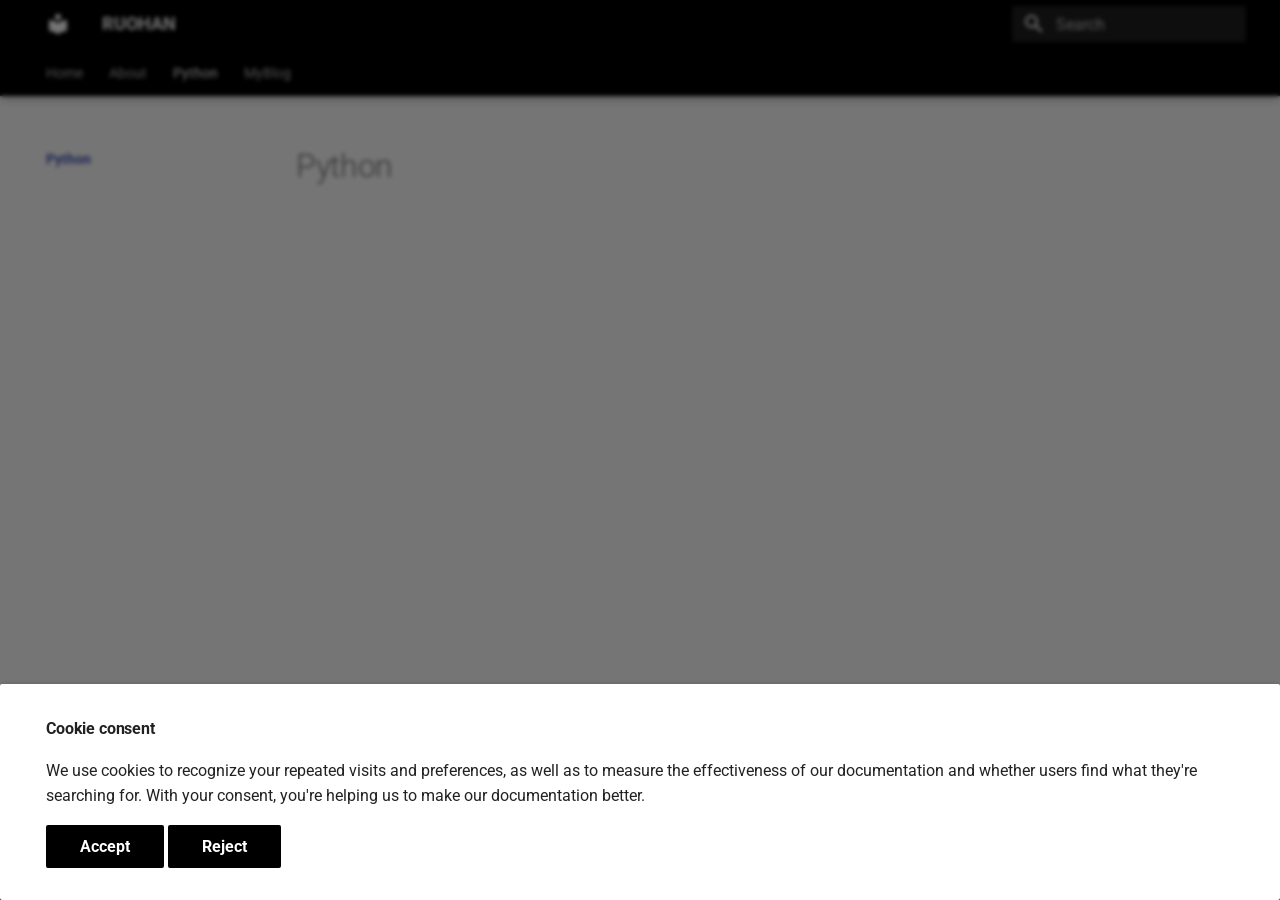
<file: Python/index.html>
<!doctype html>
<html lang="en" class="no-js">
  <head>
    
      <meta charset="utf-8">
      <meta name="viewport" content="width=device-width,initial-scale=1">
      
      
      
      <link rel="icon" href="../assets/images/favicon.png">
      <meta name="generator" content="mkdocs-1.3.1, mkdocs-material-8.4.4">
    
    
      
        <title>Python - RUOHAN</title>
      
    
    
      <link rel="stylesheet" href="../assets/stylesheets/main.6b80c2a2.min.css">
      
        
        <link rel="stylesheet" href="../assets/stylesheets/palette.cbb835fc.min.css">
        
          
          
          <meta name="theme-color" content="#000000">
        
      
      
    
    
    
      
        
        
        <link rel="preconnect" href="https://fonts.gstatic.com" crossorigin>
        <link rel="stylesheet" href="https://fonts.googleapis.com/css?family=Roboto:300,300i,400,400i,700,700i%7CRoboto+Mono:400,400i,700,700i&display=fallback">
        <style>:root{--md-text-font:"Roboto";--md-code-font:"Roboto Mono"}</style>
      
    
    
    <script>__md_scope=new URL("..",location),__md_hash=e=>[...e].reduce((e,_)=>(e<<5)-e+_.charCodeAt(0),0),__md_get=(e,_=localStorage,t=__md_scope)=>JSON.parse(_.getItem(t.pathname+"."+e)),__md_set=(e,_,t=localStorage,a=__md_scope)=>{try{t.setItem(a.pathname+"."+e,JSON.stringify(_))}catch(e){}}</script>
    
      

    
    
  </head>
  
  
    
    
    
    
    
    <body dir="ltr" data-md-color-scheme="" data-md-color-primary="black" data-md-color-accent="">
  
    
    
    <input class="md-toggle" data-md-toggle="drawer" type="checkbox" id="__drawer" autocomplete="off">
    <input class="md-toggle" data-md-toggle="search" type="checkbox" id="__search" autocomplete="off">
    <label class="md-overlay" for="__drawer"></label>
    <div data-md-component="skip">
      
        
        <a href="#python" class="md-skip">
          Skip to content
        </a>
      
    </div>
    <div data-md-component="announce">
      
    </div>
    
    
      

  

<header class="md-header md-header--lifted" data-md-component="header">
  <nav class="md-header__inner md-grid" aria-label="Header">
    <a href=".." title="RUOHAN" class="md-header__button md-logo" aria-label="RUOHAN" data-md-component="logo">
      
  
  <svg xmlns="http://www.w3.org/2000/svg" viewBox="0 0 24 24"><path d="M12 8a3 3 0 0 0 3-3 3 3 0 0 0-3-3 3 3 0 0 0-3 3 3 3 0 0 0 3 3m0 3.54C9.64 9.35 6.5 8 3 8v11c3.5 0 6.64 1.35 9 3.54 2.36-2.19 5.5-3.54 9-3.54V8c-3.5 0-6.64 1.35-9 3.54Z"/></svg>

    </a>
    <label class="md-header__button md-icon" for="__drawer">
      <svg xmlns="http://www.w3.org/2000/svg" viewBox="0 0 24 24"><path d="M3 6h18v2H3V6m0 5h18v2H3v-2m0 5h18v2H3v-2Z"/></svg>
    </label>
    <div class="md-header__title" data-md-component="header-title">
      <div class="md-header__ellipsis">
        <div class="md-header__topic">
          <span class="md-ellipsis">
            RUOHAN
          </span>
        </div>
        <div class="md-header__topic" data-md-component="header-topic">
          <span class="md-ellipsis">
            
              Python
            
          </span>
        </div>
      </div>
    </div>
    
    
    
      <label class="md-header__button md-icon" for="__search">
        <svg xmlns="http://www.w3.org/2000/svg" viewBox="0 0 24 24"><path d="M9.5 3A6.5 6.5 0 0 1 16 9.5c0 1.61-.59 3.09-1.56 4.23l.27.27h.79l5 5-1.5 1.5-5-5v-.79l-.27-.27A6.516 6.516 0 0 1 9.5 16 6.5 6.5 0 0 1 3 9.5 6.5 6.5 0 0 1 9.5 3m0 2C7 5 5 7 5 9.5S7 14 9.5 14 14 12 14 9.5 12 5 9.5 5Z"/></svg>
      </label>
      <div class="md-search" data-md-component="search" role="dialog">
  <label class="md-search__overlay" for="__search"></label>
  <div class="md-search__inner" role="search">
    <form class="md-search__form" name="search">
      <input type="text" class="md-search__input" name="query" aria-label="Search" placeholder="Search" autocapitalize="off" autocorrect="off" autocomplete="off" spellcheck="false" data-md-component="search-query" required>
      <label class="md-search__icon md-icon" for="__search">
        <svg xmlns="http://www.w3.org/2000/svg" viewBox="0 0 24 24"><path d="M9.5 3A6.5 6.5 0 0 1 16 9.5c0 1.61-.59 3.09-1.56 4.23l.27.27h.79l5 5-1.5 1.5-5-5v-.79l-.27-.27A6.516 6.516 0 0 1 9.5 16 6.5 6.5 0 0 1 3 9.5 6.5 6.5 0 0 1 9.5 3m0 2C7 5 5 7 5 9.5S7 14 9.5 14 14 12 14 9.5 12 5 9.5 5Z"/></svg>
        <svg xmlns="http://www.w3.org/2000/svg" viewBox="0 0 24 24"><path d="M20 11v2H8l5.5 5.5-1.42 1.42L4.16 12l7.92-7.92L13.5 5.5 8 11h12Z"/></svg>
      </label>
      <nav class="md-search__options" aria-label="Search">
        
        <button type="reset" class="md-search__icon md-icon" aria-label="Clear" tabindex="-1">
          <svg xmlns="http://www.w3.org/2000/svg" viewBox="0 0 24 24"><path d="M19 6.41 17.59 5 12 10.59 6.41 5 5 6.41 10.59 12 5 17.59 6.41 19 12 13.41 17.59 19 19 17.59 13.41 12 19 6.41Z"/></svg>
        </button>
      </nav>
      
    </form>
    <div class="md-search__output">
      <div class="md-search__scrollwrap" data-md-scrollfix>
        <div class="md-search-result" data-md-component="search-result">
          <div class="md-search-result__meta">
            Initializing search
          </div>
          <ol class="md-search-result__list"></ol>
        </div>
      </div>
    </div>
  </div>
</div>
    
    
  </nav>
  
    
      
<nav class="md-tabs" aria-label="Tabs" data-md-component="tabs">
  <div class="md-tabs__inner md-grid">
    <ul class="md-tabs__list">
      
        
  
  


  <li class="md-tabs__item">
    <a href=".." class="md-tabs__link">
      Home
    </a>
  </li>

      
        
  
  


  <li class="md-tabs__item">
    <a href="../about/" class="md-tabs__link">
      About
    </a>
  </li>

      
        
  
  
    
  


  <li class="md-tabs__item">
    <a href="./" class="md-tabs__link md-tabs__link--active">
      Python
    </a>
  </li>

      
        
  
  


  <li class="md-tabs__item">
    <a href="../myblog/" class="md-tabs__link">
      MyBlog
    </a>
  </li>

      
    </ul>
  </div>
</nav>
    
  
</header>
    
    <div class="md-container" data-md-component="container">
      
      
        
      
      <main class="md-main" data-md-component="main">
        <div class="md-main__inner md-grid">
          
            
              
              <div class="md-sidebar md-sidebar--primary" data-md-component="sidebar" data-md-type="navigation" >
                <div class="md-sidebar__scrollwrap">
                  <div class="md-sidebar__inner">
                    

  


<nav class="md-nav md-nav--primary md-nav--lifted" aria-label="Navigation" data-md-level="0">
  <label class="md-nav__title" for="__drawer">
    <a href=".." title="RUOHAN" class="md-nav__button md-logo" aria-label="RUOHAN" data-md-component="logo">
      
  
  <svg xmlns="http://www.w3.org/2000/svg" viewBox="0 0 24 24"><path d="M12 8a3 3 0 0 0 3-3 3 3 0 0 0-3-3 3 3 0 0 0-3 3 3 3 0 0 0 3 3m0 3.54C9.64 9.35 6.5 8 3 8v11c3.5 0 6.64 1.35 9 3.54 2.36-2.19 5.5-3.54 9-3.54V8c-3.5 0-6.64 1.35-9 3.54Z"/></svg>

    </a>
    RUOHAN
  </label>
  
  <ul class="md-nav__list" data-md-scrollfix>
    
      
      
      

  
  
  
    <li class="md-nav__item">
      <a href=".." class="md-nav__link">
        Home
      </a>
    </li>
  

    
      
      
      

  
  
  
    <li class="md-nav__item">
      <a href="../about/" class="md-nav__link">
        About
      </a>
    </li>
  

    
      
      
      

  
  
    
  
  
    <li class="md-nav__item md-nav__item--active">
      
      <input class="md-nav__toggle md-toggle" data-md-toggle="toc" type="checkbox" id="__toc">
      
      
        
      
      
      <a href="./" class="md-nav__link md-nav__link--active">
        Python
      </a>
      
    </li>
  

    
      
      
      

  
  
  
    <li class="md-nav__item">
      <a href="../myblog/" class="md-nav__link">
        MyBlog
      </a>
    </li>
  

    
  </ul>
</nav>
                  </div>
                </div>
              </div>
            
            
              
              <div class="md-sidebar md-sidebar--secondary" data-md-component="sidebar" data-md-type="toc" >
                <div class="md-sidebar__scrollwrap">
                  <div class="md-sidebar__inner">
                    

<nav class="md-nav md-nav--secondary" aria-label="Table of contents">
  
  
  
    
  
  
</nav>
                  </div>
                </div>
              </div>
            
          
          <div class="md-content" data-md-component="content">
            <article class="md-content__inner md-typeset">
              
                


<h1 id="python">Python</h1>





              
            </article>
            
          </div>
        </div>
        
      </main>
      
        <footer class="md-footer">
  
    
    <nav class="md-footer__inner md-grid" aria-label="Footer" >
      
        
        <a href="../about/" class="md-footer__link md-footer__link--prev" aria-label="Previous: About" rel="prev">
          <div class="md-footer__button md-icon">
            <svg xmlns="http://www.w3.org/2000/svg" viewBox="0 0 24 24"><path d="M20 11v2H8l5.5 5.5-1.42 1.42L4.16 12l7.92-7.92L13.5 5.5 8 11h12Z"/></svg>
          </div>
          <div class="md-footer__title">
            <div class="md-ellipsis">
              <span class="md-footer__direction">
                Previous
              </span>
              About
            </div>
          </div>
        </a>
      
      
        
        <a href="../myblog/" class="md-footer__link md-footer__link--next" aria-label="Next: MyBlog" rel="next">
          <div class="md-footer__title">
            <div class="md-ellipsis">
              <span class="md-footer__direction">
                Next
              </span>
              MyBlog
            </div>
          </div>
          <div class="md-footer__button md-icon">
            <svg xmlns="http://www.w3.org/2000/svg" viewBox="0 0 24 24"><path d="M4 11v2h12l-5.5 5.5 1.42 1.42L19.84 12l-7.92-7.92L10.5 5.5 16 11H4Z"/></svg>
          </div>
        </a>
      
    </nav>
  
  <div class="md-footer-meta md-typeset">
    <div class="md-footer-meta__inner md-grid">
      <div class="md-copyright">
  
    <div class="md-copyright__highlight">
      Copyright &copy;2018 RUOHAN - <a href="#__consent">cookie setting</a>

    </div>
  
  
    Made with
    <a href="https://squidfunk.github.io/mkdocs-material/" target="_blank" rel="noopener">
      Material for MkDocs
    </a>
  
</div>
      
        <div class="md-social">
  
    
    
    <a href="mailto:<seekyou@ruohan.org>" target="_blank" rel="noopener" title="" class="md-social__link">
      <svg xmlns="http://www.w3.org/2000/svg" viewBox="0 0 512 512"><!--! Font Awesome Free 6.2.0 by @fontawesome - https://fontawesome.com License - https://fontawesome.com/license/free (Icons: CC BY 4.0, Fonts: SIL OFL 1.1, Code: MIT License) Copyright 2022 Fonticons, Inc.--><path d="M498.1 5.6c10.1 7 15.4 19.1 13.5 31.2l-64 416c-1.5 9.7-7.4 18.2-16 23s-18.9 5.4-28 1.6l-126.3-52.5-40.1 74.5c-5.2 9.7-16.3 14.6-27 11.9S192 499 192 488v-96c0-5.3 1.8-10.5 5.1-14.7l165.3-212.6c2.5-7.1-6.5-14.3-13-8.4l-179 161.9-32 28.9c-9.2 8.3-22.3 10.6-33.8 5.8l-85-35.4C8.4 312.8.8 302.2.1 290s5.5-23.7 16.1-29.8l448-256c10.7-6.1 23.9-5.5 34 1.4z"/></svg>
    </a>
  
</div>
      
    </div>
  </div>
</footer>
      
    </div>
    <div class="md-dialog" data-md-component="dialog">
      <div class="md-dialog__inner md-typeset"></div>
    </div>
    
      <div class="md-consent" data-md-component="consent" id="__consent" hidden>
        <div class="md-consent__overlay"></div>
        <aside class="md-consent__inner">
          <form class="md-consent__form md-grid md-typeset" name="consent">
            




<h4>Cookie consent</h4>
<p>We use cookies to recognize your repeated visits and preferences, as well as to measure the effectiveness of our documentation and whether users find what they're searching for. With your consent, you're helping us to make our documentation better.  </p>
<input type="checkbox" class="md-toggle" id="__settings">
<div class="md-consent__settings">
  <ul class="task-list">
    
  </ul>
</div>
<div class="md-consent__controls">
  
    
      <button class="md-button md-button--primary">Accept</button>
    
    
    
  
    
    
      <button type="reset" class="md-button md-button--primary">Reject</button>
    
    
  
</div>
          </form>
        </aside>
      </div>
      <script>var consent=__md_get("__consent");if(consent)for(var input of document.forms.consent.elements)input.name&&(input.checked=consent[input.name]||!1);else"file:"!==location.protocol&&setTimeout(function(){document.querySelector("[data-md-component=consent]").hidden=!1},250);var action,form=document.forms.consent;for(action of["submit","reset"])form.addEventListener(action,function(e){if(e.preventDefault(),"reset"===e.type)for(var n of document.forms.consent.elements)n.name&&(n.checked=!1);console.log(new FormData(form)),__md_set("__consent",Object.fromEntries(Array.from(new FormData(form).keys()).map(function(e){return[e,!0]}))),location.hash="",location.reload()})</script>
    
    <script id="__config" type="application/json">{"base": "..", "features": ["navigation.tabs", "navigation.tabs.sticky", "navigation.sections"], "search": "../assets/javascripts/workers/search.ecf98df9.min.js", "translations": {"clipboard.copied": "Copied to clipboard", "clipboard.copy": "Copy to clipboard", "search.config.lang": "en", "search.config.pipeline": "trimmer, stopWordFilter", "search.config.separator": "[\\s\\-]+", "search.placeholder": "Search", "search.result.more.one": "1 more on this page", "search.result.more.other": "# more on this page", "search.result.none": "No matching documents", "search.result.one": "1 matching document", "search.result.other": "# matching documents", "search.result.placeholder": "Type to start searching", "search.result.term.missing": "Missing", "select.version.title": "Select version"}}</script>
    
    
      <script src="../assets/javascripts/bundle.2ab50757.min.js"></script>
      
        <script src="../js/baidutongji.js"></script>
      
    
  </body>
</html>
</file>
<file: css/style.css>
@charset "utf-8";






* {
    padding: 0;
    margin: 0;
}


.choice{
	
	text-align: center;
	
	
}
html,
body {
    width: 100%;
    height: 100%;
    background-color: #ffffff;
    position: relative;
    overflow: hidden;
}

form {
    margin: 60px;
    font-size: 14px;
}

select {
    height: 35px;
	width: 65px;
    border-width: 1px;
    border-style: solid;
    border-color: #e6e6e6;
    background-color: #fff;
    border-radius: 2px;
    cursor: pointer;
	font-size: 1.875rem;
}

select:hover {
    border-color: #d2d2d2;
}


.student {
    text-align: center;
    line-height: 60px;
    position: absolute;
    top: 40%;
    bottom: 0;
    left: 0.5em;
    right: 0;
    font-size: 64px;
    font-weight: normal;
    color: #85a2b6;
    
}

#name {
    color: #ff0000;
	
}

.button-wrap {
    text-align: center;
    position: absolute;
    top: 80%;
    left: 0;
    right: 0;
}

button {
    width: 120px;
    height: 40px;
    border: 0;
    outline: none;
    border-radius: 2px;
    font-size: 20px;
}

.default-button {
    color: #fff;
    background-color: #E95223;
    cursor: pointer;
}

.default-button:hover {
    opacity: 0.8;
    /* 针对 IE8 以及更早的版本 */
    filter: alpha(opacity=80);
}

.default-button:active {
    opacity: 1;
    /* 针对 IE8 以及更早的版本 */
    filter: alpha(opacity=100);
}

.disable-button {
    border: 1px solid #e6e6e6;
    background-color: #fbfbfb;
    color: #c9c9c9;
    cursor: no-drop;
    opacity: 1;
}

.copyright {
    width: 100%;
    text-align: center;
    position: absolute;
    bottom: 0%;
    color: #666;
}












div {
	text-align: left
}

body {
	color: #000000;

	font: 20px "微软雅黑";
	background: #ffffff
}


.keBottom {

	line-height: 28px;
	text-align: center;
	font-family: '微软雅黑';
	width: 100%;
	position: absolute;
	left: 0px;
	bottom: 30px;
	z-index: 1000;
}

.keTxtP {
	font-size: 16px;
	color: #fff;
}

.keUrl {
	color: #fff;
	font-size: 30px;
}

.keUrl:hover {
	text-decoration: underline;
	color: #fff;
}

.mKeBanner,
.mKeBanner div {
	text-align: center;
}

#show {
	background-color: #fff;
	z-index: 1002;
	overflow: auto;
	position: relative;
	width: 409px;
	height: 233px;
	text-align: center;
	line-height: 223px;
	margin-left: 8.5px;
	margin-top: 10px;
	font-size: 68px;
	color: #F2C811;
	font-weight: bolder;
	border: 0px solid #E95223;

}

.resetbtn {
	margin: 0 auto;
	height: 60px;
	width: 140px;
	background: #E95223;
	color: white;
	font-size: 20px;
	border-radius: 40px;
	border: none;
	text-align: center;
	line-height: 56px;
	font-weight: bold;
}
</file>
<file: assets/stylesheets/main.6b80c2a2.min.css>
@charset "UTF-8";html{-webkit-text-size-adjust:none;-moz-text-size-adjust:none;-ms-text-size-adjust:none;text-size-adjust:none;box-sizing:border-box}*,:after,:before{box-sizing:inherit}@media (prefers-reduced-motion){*,:after,:before{transition:none!important}}body{margin:0}a,button,input,label{-webkit-tap-highlight-color:transparent}a{color:inherit;text-decoration:none}hr{border:0;box-sizing:initial;display:block;height:.05rem;overflow:visible;padding:0}small{font-size:80%}sub,sup{line-height:1em}img{border-style:none}table{border-collapse:initial;border-spacing:0}td,th{font-weight:400;vertical-align:top}button{background:transparent;border:0;font-family:inherit;font-size:inherit;margin:0;padding:0}input{border:0;outline:none}:root,[data-md-color-scheme=default]{--md-default-fg-color:rgba(0,0,0,.87);--md-default-fg-color--light:rgba(0,0,0,.54);--md-default-fg-color--lighter:rgba(0,0,0,.32);--md-default-fg-color--lightest:rgba(0,0,0,.07);--md-default-bg-color:#fff;--md-default-bg-color--light:hsla(0,0%,100%,.7);--md-default-bg-color--lighter:hsla(0,0%,100%,.3);--md-default-bg-color--lightest:hsla(0,0%,100%,.12);--md-primary-fg-color:#4051b5;--md-primary-fg-color--light:#5d6cc0;--md-primary-fg-color--dark:#303fa1;--md-primary-bg-color:#fff;--md-primary-bg-color--light:hsla(0,0%,100%,.7);--md-accent-fg-color:#526cfe;--md-accent-fg-color--transparent:rgba(82,108,254,.1);--md-accent-bg-color:#fff;--md-accent-bg-color--light:hsla(0,0%,100%,.7);--md-code-fg-color:#36464e;--md-code-bg-color:#f5f5f5;--md-code-hl-color:rgba(255,255,0,.5);--md-code-hl-number-color:#d52a2a;--md-code-hl-special-color:#db1457;--md-code-hl-function-color:#a846b9;--md-code-hl-constant-color:#6e59d9;--md-code-hl-keyword-color:#3f6ec6;--md-code-hl-string-color:#1c7d4d;--md-code-hl-name-color:var(--md-code-fg-color);--md-code-hl-operator-color:var(--md-default-fg-color--light);--md-code-hl-punctuation-color:var(--md-default-fg-color--light);--md-code-hl-comment-color:var(--md-default-fg-color--light);--md-code-hl-generic-color:var(--md-default-fg-color--light);--md-code-hl-variable-color:var(--md-default-fg-color--light);--md-typeset-color:var(--md-default-fg-color);--md-typeset-a-color:var(--md-primary-fg-color);--md-typeset-mark-color:rgba(255,255,0,.5);--md-typeset-del-color:rgba(245,80,61,.15);--md-typeset-ins-color:rgba(11,213,112,.15);--md-typeset-kbd-color:#fafafa;--md-typeset-kbd-accent-color:#fff;--md-typeset-kbd-border-color:#b8b8b8;--md-typeset-table-color:rgba(0,0,0,.12);--md-admonition-fg-color:var(--md-default-fg-color);--md-admonition-bg-color:var(--md-default-bg-color);--md-footer-fg-color:#fff;--md-footer-fg-color--light:hsla(0,0%,100%,.7);--md-footer-fg-color--lighter:hsla(0,0%,100%,.3);--md-footer-bg-color:rgba(0,0,0,.87);--md-footer-bg-color--dark:rgba(0,0,0,.32);--md-shadow-z1:0 0.2rem 0.5rem rgba(0,0,0,.05),0 0 0.05rem rgba(0,0,0,.1);--md-shadow-z2:0 0.2rem 0.5rem rgba(0,0,0,.1),0 0 0.05rem rgba(0,0,0,.25);--md-shadow-z3:0 0.2rem 0.5rem rgba(0,0,0,.2),0 0 0.05rem rgba(0,0,0,.35)}.md-icon svg{fill:currentcolor;display:block;height:1.2rem;width:1.2rem}body{-webkit-font-smoothing:antialiased;-moz-osx-font-smoothing:grayscale;--md-text-font-family:var(--md-text-font,_),-apple-system,BlinkMacSystemFont,Helvetica,Arial,sans-serif;--md-code-font-family:var(--md-code-font,_),SFMono-Regular,Consolas,Menlo,monospace}body,input{font-feature-settings:"kern","liga";font-family:var(--md-text-font-family)}body,code,input,kbd,pre{color:var(--md-typeset-color)}code,kbd,pre{font-feature-settings:"kern";font-family:var(--md-code-font-family)}:root{--md-typeset-table-sort-icon:url('data:image/svg+xml;charset=utf-8,<svg xmlns="http://www.w3.org/2000/svg" viewBox="0 0 24 24"><path d="m18 21-4-4h3V7h-3l4-4 4 4h-3v10h3M2 19v-2h10v2M2 13v-2h7v2M2 7V5h4v2H2Z"/></svg>');--md-typeset-table-sort-icon--asc:url('data:image/svg+xml;charset=utf-8,<svg xmlns="http://www.w3.org/2000/svg" viewBox="0 0 24 24"><path d="M19 17h3l-4 4-4-4h3V3h2M2 17h10v2H2M6 5v2H2V5m0 6h7v2H2v-2Z"/></svg>');--md-typeset-table-sort-icon--desc:url('data:image/svg+xml;charset=utf-8,<svg xmlns="http://www.w3.org/2000/svg" viewBox="0 0 24 24"><path d="M19 7h3l-4-4-4 4h3v14h2M2 17h10v2H2M6 5v2H2V5m0 6h7v2H2v-2Z"/></svg>')}.md-typeset{-webkit-print-color-adjust:exact;color-adjust:exact;font-size:.8rem;line-height:1.6}@media print{.md-typeset{font-size:.68rem}}.md-typeset blockquote,.md-typeset dl,.md-typeset figure,.md-typeset ol,.md-typeset pre,.md-typeset ul{margin-bottom:1em;margin-top:1em}.md-typeset h1{color:var(--md-default-fg-color--light);font-size:2em;line-height:1.3;margin:0 0 1.25em}.md-typeset h1,.md-typeset h2{font-weight:300;letter-spacing:-.01em}.md-typeset h2{font-size:1.5625em;line-height:1.4;margin:1.6em 0 .64em}.md-typeset h3{font-size:1.25em;font-weight:400;letter-spacing:-.01em;line-height:1.5;margin:1.6em 0 .8em}.md-typeset h2+h3{margin-top:.8em}.md-typeset h4{font-weight:700;letter-spacing:-.01em;margin:1em 0}.md-typeset h5,.md-typeset h6{color:var(--md-default-fg-color--light);font-size:.8em;font-weight:700;letter-spacing:-.01em;margin:1.25em 0}.md-typeset h5{text-transform:uppercase}.md-typeset hr{border-bottom:.05rem solid var(--md-default-fg-color--lightest);display:flow-root;margin:1.5em 0}.md-typeset a{color:var(--md-typeset-a-color);word-break:break-word}.md-typeset a,.md-typeset a:before{transition:color 125ms}.md-typeset a:focus,.md-typeset a:hover{color:var(--md-accent-fg-color)}.md-typeset a:focus code,.md-typeset a:hover code{background-color:var(--md-accent-fg-color--transparent)}.md-typeset a code{color:currentcolor;transition:background-color 125ms}.md-typeset a.focus-visible{outline-color:var(--md-accent-fg-color);outline-offset:.2rem}.md-typeset code,.md-typeset kbd,.md-typeset pre{color:var(--md-code-fg-color);direction:ltr}@media print{.md-typeset code,.md-typeset kbd,.md-typeset pre{white-space:pre-wrap}}.md-typeset code{background-color:var(--md-code-bg-color);border-radius:.1rem;-webkit-box-decoration-break:clone;box-decoration-break:clone;font-size:.85em;padding:0 .2941176471em;word-break:break-word}.md-typeset code:not(.focus-visible){-webkit-tap-highlight-color:transparent;outline:none}.md-typeset pre{display:flow-root;line-height:1.4;position:relative}.md-typeset pre>code{-webkit-box-decoration-break:slice;box-decoration-break:slice;box-shadow:none;display:block;margin:0;outline-color:var(--md-accent-fg-color);overflow:auto;padding:.7720588235em 1.1764705882em;scrollbar-color:var(--md-default-fg-color--lighter) transparent;scrollbar-width:thin;touch-action:auto;word-break:normal}.md-typeset pre>code:hover{scrollbar-color:var(--md-accent-fg-color) transparent}.md-typeset pre>code::-webkit-scrollbar{height:.2rem;width:.2rem}.md-typeset pre>code::-webkit-scrollbar-thumb{background-color:var(--md-default-fg-color--lighter)}.md-typeset pre>code::-webkit-scrollbar-thumb:hover{background-color:var(--md-accent-fg-color)}.md-typeset kbd{background-color:var(--md-typeset-kbd-color);border-radius:.1rem;box-shadow:0 .1rem 0 .05rem var(--md-typeset-kbd-border-color),0 .1rem 0 var(--md-typeset-kbd-border-color),0 -.1rem .2rem var(--md-typeset-kbd-accent-color) inset;color:var(--md-default-fg-color);display:inline-block;font-size:.75em;padding:0 .6666666667em;vertical-align:text-top;word-break:break-word}.md-typeset mark{background-color:var(--md-typeset-mark-color);-webkit-box-decoration-break:clone;box-decoration-break:clone;color:inherit;word-break:break-word}.md-typeset abbr{border-bottom:.05rem dotted var(--md-default-fg-color--light);cursor:help;text-decoration:none}@media (hover:none){.md-typeset abbr{position:relative}.md-typeset abbr[title]:-webkit-any(:focus,:hover):after{background-color:var(--md-default-fg-color);border-radius:.1rem;box-shadow:var(--md-shadow-z3);color:var(--md-default-bg-color);content:attr(title);display:inline-block;font-size:.7rem;margin-top:2em;max-width:80%;min-width:-webkit-max-content;min-width:max-content;padding:.2rem .3rem;position:absolute;width:auto}.md-typeset abbr[title]:-moz-any(:focus,:hover):after{background-color:var(--md-default-fg-color);border-radius:.1rem;box-shadow:var(--md-shadow-z3);color:var(--md-default-bg-color);content:attr(title);display:inline-block;font-size:.7rem;margin-top:2em;max-width:80%;min-width:-moz-max-content;min-width:max-content;padding:.2rem .3rem;position:absolute;width:auto}[dir=ltr] .md-typeset abbr[title]:-webkit-any(:focus,:hover):after{left:0}[dir=ltr] .md-typeset abbr[title]:-moz-any(:focus,:hover):after{left:0}[dir=ltr] .md-typeset abbr[title]:is(:focus,:hover):after{left:0}[dir=rtl] .md-typeset abbr[title]:-webkit-any(:focus,:hover):after{right:0}[dir=rtl] .md-typeset abbr[title]:-moz-any(:focus,:hover):after{right:0}[dir=rtl] .md-typeset abbr[title]:is(:focus,:hover):after{right:0}.md-typeset abbr[title]:is(:focus,:hover):after{background-color:var(--md-default-fg-color);border-radius:.1rem;box-shadow:var(--md-shadow-z3);color:var(--md-default-bg-color);content:attr(title);display:inline-block;font-size:.7rem;margin-top:2em;max-width:80%;min-width:-webkit-max-content;min-width:-moz-max-content;min-width:max-content;padding:.2rem .3rem;position:absolute;width:auto}}.md-typeset small{opacity:.75}[dir=ltr] .md-typeset sub,[dir=ltr] .md-typeset sup{margin-left:.078125em}[dir=rtl] .md-typeset sub,[dir=rtl] .md-typeset sup{margin-right:.078125em}[dir=ltr] .md-typeset blockquote{padding-left:.6rem}[dir=rtl] .md-typeset blockquote{padding-right:.6rem}[dir=ltr] .md-typeset blockquote{border-left:.2rem solid var(--md-default-fg-color--lighter)}[dir=rtl] .md-typeset blockquote{border-right:.2rem solid var(--md-default-fg-color--lighter)}.md-typeset blockquote{color:var(--md-default-fg-color--light);margin-left:0;margin-right:0}.md-typeset ul{list-style-type:disc}[dir=ltr] .md-typeset ol,[dir=ltr] .md-typeset ul{margin-left:.625em}[dir=rtl] .md-typeset ol,[dir=rtl] .md-typeset ul{margin-right:.625em}.md-typeset ol,.md-typeset ul{padding:0}.md-typeset ol:not([hidden]),.md-typeset ul:not([hidden]){display:flow-root}.md-typeset ol ol,.md-typeset ul ol{list-style-type:lower-alpha}.md-typeset ol ol ol,.md-typeset ul ol ol{list-style-type:lower-roman}[dir=ltr] .md-typeset ol li,[dir=ltr] .md-typeset ul li{margin-left:1.25em}[dir=rtl] .md-typeset ol li,[dir=rtl] .md-typeset ul li{margin-right:1.25em}.md-typeset ol li,.md-typeset ul li{margin-bottom:.5em}.md-typeset ol li blockquote,.md-typeset ol li p,.md-typeset ul li blockquote,.md-typeset ul li p{margin:.5em 0}.md-typeset ol li:last-child,.md-typeset ul li:last-child{margin-bottom:0}.md-typeset ol li :-webkit-any(ul,ol),.md-typeset ul li :-webkit-any(ul,ol){margin-bottom:.5em;margin-top:.5em}.md-typeset ol li :-moz-any(ul,ol),.md-typeset ul li :-moz-any(ul,ol){margin-bottom:.5em;margin-top:.5em}[dir=ltr] .md-typeset ol li :-webkit-any(ul,ol),[dir=ltr] .md-typeset ul li :-webkit-any(ul,ol){margin-left:.625em}[dir=ltr] .md-typeset ol li :-moz-any(ul,ol),[dir=ltr] .md-typeset ul li :-moz-any(ul,ol){margin-left:.625em}[dir=ltr] .md-typeset ol li :is(ul,ol),[dir=ltr] .md-typeset ul li :is(ul,ol){margin-left:.625em}[dir=rtl] .md-typeset ol li :-webkit-any(ul,ol),[dir=rtl] .md-typeset ul li :-webkit-any(ul,ol){margin-right:.625em}[dir=rtl] .md-typeset ol li :-moz-any(ul,ol),[dir=rtl] .md-typeset ul li :-moz-any(ul,ol){margin-right:.625em}[dir=rtl] .md-typeset ol li :is(ul,ol),[dir=rtl] .md-typeset ul li :is(ul,ol){margin-right:.625em}.md-typeset ol li :is(ul,ol),.md-typeset ul li :is(ul,ol){margin-bottom:.5em;margin-top:.5em}[dir=ltr] .md-typeset dd{margin-left:1.875em}[dir=rtl] .md-typeset dd{margin-right:1.875em}.md-typeset dd{margin-bottom:1.5em;margin-top:1em}.md-typeset img,.md-typeset svg,.md-typeset video{height:auto;max-width:100%}.md-typeset img[align=left]{margin:1em 1em 1em 0}.md-typeset img[align=right]{margin:1em 0 1em 1em}.md-typeset img[align]:only-child{margin-top:0}.md-typeset img[src$="#gh-dark-mode-only"],.md-typeset img[src$="#only-dark"]{display:none}.md-typeset figure{display:flow-root;margin:1em auto;max-width:100%;text-align:center;width:-webkit-fit-content;width:-moz-fit-content;width:fit-content}.md-typeset figure img{display:block}.md-typeset figcaption{font-style:italic;margin:1em auto;max-width:24rem}.md-typeset iframe{max-width:100%}.md-typeset table:not([class]){background-color:var(--md-default-bg-color);border:.05rem solid var(--md-typeset-table-color);border-radius:.1rem;display:inline-block;font-size:.64rem;max-width:100%;overflow:auto;touch-action:auto}@media print{.md-typeset table:not([class]){display:table}}.md-typeset table:not([class])+*{margin-top:1.5em}.md-typeset table:not([class]) :-webkit-any(th,td)>:first-child{margin-top:0}.md-typeset table:not([class]) :-moz-any(th,td)>:first-child{margin-top:0}.md-typeset table:not([class]) :is(th,td)>:first-child{margin-top:0}.md-typeset table:not([class]) :-webkit-any(th,td)>:last-child{margin-bottom:0}.md-typeset table:not([class]) :-moz-any(th,td)>:last-child{margin-bottom:0}.md-typeset table:not([class]) :is(th,td)>:last-child{margin-bottom:0}.md-typeset table:not([class]) :-webkit-any(th,td):not([align]){text-align:left}.md-typeset table:not([class]) :-moz-any(th,td):not([align]){text-align:left}.md-typeset table:not([class]) :is(th,td):not([align]){text-align:left}[dir=rtl] .md-typeset table:not([class]) :-webkit-any(th,td):not([align]){text-align:right}[dir=rtl] .md-typeset table:not([class]) :-moz-any(th,td):not([align]){text-align:right}[dir=rtl] .md-typeset table:not([class]) :is(th,td):not([align]){text-align:right}.md-typeset table:not([class]) th{font-weight:700;min-width:5rem;padding:.9375em 1.25em;vertical-align:top}.md-typeset table:not([class]) td{border-top:.05rem solid var(--md-typeset-table-color);padding:.9375em 1.25em;vertical-align:top}.md-typeset table:not([class]) tbody tr{transition:background-color 125ms}.md-typeset table:not([class]) tbody tr:hover{background-color:rgba(0,0,0,.035);box-shadow:0 .05rem 0 var(--md-default-bg-color) inset}.md-typeset table:not([class]) a{word-break:normal}.md-typeset table th[role=columnheader]{cursor:pointer}[dir=ltr] .md-typeset table th[role=columnheader]:after{margin-left:.5em}[dir=rtl] .md-typeset table th[role=columnheader]:after{margin-right:.5em}.md-typeset table th[role=columnheader]:after{content:"";display:inline-block;height:1.2em;-webkit-mask-image:var(--md-typeset-table-sort-icon);mask-image:var(--md-typeset-table-sort-icon);-webkit-mask-repeat:no-repeat;mask-repeat:no-repeat;-webkit-mask-size:contain;mask-size:contain;transition:background-color 125ms;vertical-align:text-bottom;width:1.2em}.md-typeset table th[role=columnheader]:hover:after{background-color:var(--md-default-fg-color--lighter)}.md-typeset table th[role=columnheader][aria-sort=ascending]:after{background-color:var(--md-default-fg-color--light);-webkit-mask-image:var(--md-typeset-table-sort-icon--asc);mask-image:var(--md-typeset-table-sort-icon--asc)}.md-typeset table th[role=columnheader][aria-sort=descending]:after{background-color:var(--md-default-fg-color--light);-webkit-mask-image:var(--md-typeset-table-sort-icon--desc);mask-image:var(--md-typeset-table-sort-icon--desc)}.md-typeset__scrollwrap{margin:1em -.8rem;overflow-x:auto;touch-action:auto}.md-typeset__table{display:inline-block;margin-bottom:.5em;padding:0 .8rem}@media print{.md-typeset__table{display:block}}html .md-typeset__table table{display:table;margin:0;overflow:hidden;width:100%}@media screen and (max-width:44.9375em){.md-content__inner>pre{margin:1em -.8rem}.md-content__inner>pre code{border-radius:0}}.md-banner{background-color:var(--md-footer-bg-color);color:var(--md-footer-fg-color);overflow:auto}@media print{.md-banner{display:none}}.md-banner--warning{background:var(--md-typeset-mark-color);color:var(--md-default-fg-color)}.md-banner__inner{font-size:.7rem;margin:.6rem auto;padding:0 .8rem}.md-banner__button{color:inherit;cursor:pointer;float:right;transition:opacity .25s}.md-banner__button:hover{opacity:.7}html{font-size:125%;height:100%;overflow-x:hidden}@media screen and (min-width:100em){html{font-size:137.5%}}@media screen and (min-width:125em){html{font-size:150%}}body{background-color:var(--md-default-bg-color);display:flex;flex-direction:column;font-size:.5rem;min-height:100%;position:relative;width:100%}@media print{body{display:block}}@media screen and (max-width:59.9375em){body[data-md-scrolllock]{position:fixed}}.md-grid{margin-left:auto;margin-right:auto;max-width:61rem}.md-container{display:flex;flex-direction:column;flex-grow:1}@media print{.md-container{display:block}}.md-main{flex-grow:1}.md-main__inner{display:flex;height:100%;margin-top:1.5rem}.md-ellipsis{overflow:hidden;text-overflow:ellipsis;white-space:nowrap}.md-toggle{display:none}.md-option{height:0;opacity:0;position:absolute;width:0}.md-option:checked+label:not([hidden]){display:block}.md-option.focus-visible+label{outline-color:var(--md-accent-fg-color);outline-style:auto}.md-skip{background-color:var(--md-default-fg-color);border-radius:.1rem;color:var(--md-default-bg-color);font-size:.64rem;margin:.5rem;opacity:0;outline-color:var(--md-accent-fg-color);padding:.3rem .5rem;position:fixed;transform:translateY(.4rem);z-index:-1}.md-skip:focus{opacity:1;transform:translateY(0);transition:transform .25s cubic-bezier(.4,0,.2,1),opacity 175ms 75ms;z-index:10}@page{margin:25mm}:root{--md-clipboard-icon:url('data:image/svg+xml;charset=utf-8,<svg xmlns="http://www.w3.org/2000/svg" viewBox="0 0 24 24"><path d="M19 21H8V7h11m0-2H8a2 2 0 0 0-2 2v14a2 2 0 0 0 2 2h11a2 2 0 0 0 2-2V7a2 2 0 0 0-2-2m-3-4H4a2 2 0 0 0-2 2v14h2V3h12V1Z"/></svg>')}.md-clipboard{border-radius:.1rem;color:var(--md-default-fg-color--lightest);cursor:pointer;height:1.5em;outline-color:var(--md-accent-fg-color);outline-offset:.1rem;position:absolute;right:.5em;top:.5em;transition:color .25s;width:1.5em;z-index:1}@media print{.md-clipboard{display:none}}.md-clipboard:not(.focus-visible){-webkit-tap-highlight-color:transparent;outline:none}:hover>.md-clipboard{color:var(--md-default-fg-color--light)}.md-clipboard:-webkit-any(:focus,:hover){color:var(--md-accent-fg-color)}.md-clipboard:-moz-any(:focus,:hover){color:var(--md-accent-fg-color)}.md-clipboard:is(:focus,:hover){color:var(--md-accent-fg-color)}.md-clipboard:after{background-color:currentcolor;content:"";display:block;height:1.125em;margin:0 auto;-webkit-mask-image:var(--md-clipboard-icon);mask-image:var(--md-clipboard-icon);-webkit-mask-repeat:no-repeat;mask-repeat:no-repeat;-webkit-mask-size:contain;mask-size:contain;width:1.125em}.md-clipboard--inline{cursor:pointer}.md-clipboard--inline code{transition:color .25s,background-color .25s}.md-clipboard--inline:-webkit-any(:focus,:hover) code{background-color:var(--md-accent-fg-color--transparent);color:var(--md-accent-fg-color)}.md-clipboard--inline:-moz-any(:focus,:hover) code{background-color:var(--md-accent-fg-color--transparent);color:var(--md-accent-fg-color)}.md-clipboard--inline:is(:focus,:hover) code{background-color:var(--md-accent-fg-color--transparent);color:var(--md-accent-fg-color)}@-webkit-keyframes consent{0%{opacity:0;transform:translateY(100%)}to{opacity:1;transform:translateY(0)}}@keyframes consent{0%{opacity:0;transform:translateY(100%)}to{opacity:1;transform:translateY(0)}}@-webkit-keyframes overlay{0%{opacity:0}to{opacity:1}}@keyframes overlay{0%{opacity:0}to{opacity:1}}.md-consent__overlay{-webkit-animation:overlay .25s both;animation:overlay .25s both;-webkit-backdrop-filter:blur(.1rem);backdrop-filter:blur(.1rem);background-color:rgba(0,0,0,.54);height:100%;opacity:1;position:fixed;top:0;width:100%;z-index:5}.md-consent__inner{-webkit-animation:consent .5s cubic-bezier(.1,.7,.1,1) both;animation:consent .5s cubic-bezier(.1,.7,.1,1) both;background-color:var(--md-default-bg-color);border:0;border-radius:.1rem;bottom:0;box-shadow:0 0 .2rem rgba(0,0,0,.1),0 .2rem .4rem rgba(0,0,0,.2);max-height:100%;overflow:auto;padding:0;position:fixed;width:100%;z-index:5}.md-consent__form{padding:.8rem}.md-consent__settings{display:none;margin:1em 0}input:checked+.md-consent__settings{display:block}.md-consent__controls{margin-bottom:.8rem}.md-typeset .md-consent__controls .md-button{display:inline}@media screen and (max-width:44.9375em){.md-typeset .md-consent__controls .md-button{display:block;margin-top:.4rem;text-align:center;width:100%}}.md-consent label{cursor:pointer}.md-content{flex-grow:1;min-width:0}.md-content__inner{margin:0 .8rem 1.2rem;padding-top:.6rem}@media screen and (min-width:76.25em){[dir=ltr] .md-sidebar--primary:not([hidden])~.md-content>.md-content__inner{margin-left:1.2rem}[dir=ltr] .md-sidebar--secondary:not([hidden])~.md-content>.md-content__inner,[dir=rtl] .md-sidebar--primary:not([hidden])~.md-content>.md-content__inner{margin-right:1.2rem}[dir=rtl] .md-sidebar--secondary:not([hidden])~.md-content>.md-content__inner{margin-left:1.2rem}}.md-content__inner:before{content:"";display:block;height:.4rem}.md-content__inner>:last-child{margin-bottom:0}[dir=ltr] .md-content__button{margin-left:.4rem}[dir=rtl] .md-content__button{margin-right:.4rem}.md-content__button{float:right;margin:.4rem 0;padding:0}@media print{.md-content__button{display:none}}[dir=rtl] .md-content__button{float:left}.md-typeset .md-content__button{color:var(--md-default-fg-color--lighter)}.md-content__button svg{display:inline;vertical-align:top}[dir=rtl] .md-content__button svg{transform:scaleX(-1)}[dir=ltr] .md-dialog{right:.8rem}[dir=rtl] .md-dialog{left:.8rem}.md-dialog{background-color:var(--md-default-fg-color);border-radius:.1rem;bottom:.8rem;box-shadow:var(--md-shadow-z3);min-width:11.1rem;opacity:0;padding:.4rem .6rem;pointer-events:none;position:fixed;transform:translateY(100%);transition:transform 0ms .4s,opacity .4s;z-index:4}@media print{.md-dialog{display:none}}.md-dialog--active{opacity:1;pointer-events:auto;transform:translateY(0);transition:transform .4s cubic-bezier(.075,.85,.175,1),opacity .4s}.md-dialog__inner{color:var(--md-default-bg-color);font-size:.7rem}.md-feedback{margin:2em 0 1em;text-align:center}.md-feedback fieldset{border:none;margin:0;padding:0}.md-feedback__title{font-weight:700;margin:1em auto}.md-feedback__inner{position:relative}.md-feedback__list{align-content:baseline;display:flex;flex-wrap:wrap;justify-content:center;position:relative}.md-feedback__list:hover .md-icon:not(:disabled){color:var(--md-default-fg-color--lighter)}:disabled .md-feedback__list{min-height:1.8rem}.md-feedback__icon{color:var(--md-default-fg-color--light);cursor:pointer;flex-shrink:0;margin:0 .1rem;transition:color 125ms}.md-feedback__icon:not(:disabled).md-icon:hover{color:var(--md-accent-fg-color)}.md-feedback__icon:disabled{color:var(--md-default-fg-color--lightest);pointer-events:none}.md-feedback__note{opacity:0;position:relative;transform:translateY(.4rem);transition:transform .4s cubic-bezier(.1,.7,.1,1),opacity .15s}.md-feedback__note>*{margin:0 auto;max-width:16rem}:disabled .md-feedback__note{opacity:1;transform:translateY(0)}.md-footer{background-color:var(--md-footer-bg-color);color:var(--md-footer-fg-color)}@media print{.md-footer{display:none}}.md-footer__inner{justify-content:space-between;overflow:auto;padding:.2rem}.md-footer__inner:not([hidden]){display:flex}.md-footer__link{display:flex;flex-grow:0.01;outline-color:var(--md-accent-fg-color);overflow:hidden;padding-bottom:.4rem;padding-top:1.4rem;transition:opacity .25s}.md-footer__link:-webkit-any(:focus,:hover){opacity:.7}.md-footer__link:-moz-any(:focus,:hover){opacity:.7}.md-footer__link:is(:focus,:hover){opacity:.7}[dir=rtl] .md-footer__link svg{transform:scaleX(-1)}@media screen and (max-width:44.9375em){.md-footer__link--prev .md-footer__title{display:none}}[dir=ltr] .md-footer__link--next{margin-left:auto}[dir=rtl] .md-footer__link--next{margin-right:auto}.md-footer__link--next{text-align:right}[dir=rtl] .md-footer__link--next{text-align:left}.md-footer__title{flex-grow:1;font-size:.9rem;line-height:2.4rem;max-width:calc(100% - 2.4rem);padding:0 1rem;position:relative;white-space:nowrap}.md-footer__button{margin:.2rem;padding:.4rem}.md-footer__direction{font-size:.64rem;left:0;margin-top:-1rem;opacity:.7;padding:0 1rem;position:absolute;right:0}.md-footer-meta{background-color:var(--md-footer-bg-color--dark)}.md-footer-meta__inner{display:flex;flex-wrap:wrap;justify-content:space-between;padding:.2rem}html .md-footer-meta.md-typeset a{color:var(--md-footer-fg-color--light)}html .md-footer-meta.md-typeset a:-webkit-any(:focus,:hover){color:var(--md-footer-fg-color)}html .md-footer-meta.md-typeset a:-moz-any(:focus,:hover){color:var(--md-footer-fg-color)}html .md-footer-meta.md-typeset a:is(:focus,:hover){color:var(--md-footer-fg-color)}.md-copyright{color:var(--md-footer-fg-color--lighter);font-size:.64rem;margin:auto .6rem;padding:.4rem 0;width:100%}@media screen and (min-width:45em){.md-copyright{width:auto}}.md-copyright__highlight{color:var(--md-footer-fg-color--light)}.md-social{margin:0 .4rem;padding:.2rem 0 .6rem}@media screen and (min-width:45em){.md-social{padding:.6rem 0}}.md-social__link{display:inline-block;height:1.6rem;text-align:center;width:1.6rem}.md-social__link:before{line-height:1.9}.md-social__link svg{fill:currentcolor;max-height:.8rem;vertical-align:-25%}.md-typeset .md-button{border:.1rem solid;border-radius:.1rem;color:var(--md-primary-fg-color);cursor:pointer;display:inline-block;font-weight:700;padding:.625em 2em;transition:color 125ms,background-color 125ms,border-color 125ms}.md-typeset .md-button--primary{background-color:var(--md-primary-fg-color);border-color:var(--md-primary-fg-color);color:var(--md-primary-bg-color)}.md-typeset .md-button:-webkit-any(:focus,:hover){background-color:var(--md-accent-fg-color);border-color:var(--md-accent-fg-color);color:var(--md-accent-bg-color)}.md-typeset .md-button:-moz-any(:focus,:hover){background-color:var(--md-accent-fg-color);border-color:var(--md-accent-fg-color);color:var(--md-accent-bg-color)}.md-typeset .md-button:is(:focus,:hover){background-color:var(--md-accent-fg-color);border-color:var(--md-accent-fg-color);color:var(--md-accent-bg-color)}[dir=ltr] .md-typeset .md-input{border-top-left-radius:.1rem}[dir=ltr] .md-typeset .md-input,[dir=rtl] .md-typeset .md-input{border-top-right-radius:.1rem}[dir=rtl] .md-typeset .md-input{border-top-left-radius:.1rem}.md-typeset .md-input{border-bottom:.1rem solid var(--md-default-fg-color--lighter);box-shadow:var(--md-shadow-z1);font-size:.8rem;height:1.8rem;padding:0 .6rem;transition:border .25s,box-shadow .25s}.md-typeset .md-input:-webkit-any(:focus,:hover){border-bottom-color:var(--md-accent-fg-color);box-shadow:var(--md-shadow-z2)}.md-typeset .md-input:-moz-any(:focus,:hover){border-bottom-color:var(--md-accent-fg-color);box-shadow:var(--md-shadow-z2)}.md-typeset .md-input:is(:focus,:hover){border-bottom-color:var(--md-accent-fg-color);box-shadow:var(--md-shadow-z2)}.md-typeset .md-input--stretch{width:100%}.md-header{background-color:var(--md-primary-fg-color);box-shadow:0 0 .2rem transparent,0 .2rem .4rem transparent;color:var(--md-primary-bg-color);display:block;left:0;position:-webkit-sticky;position:sticky;right:0;top:0;z-index:4}@media print{.md-header{display:none}}.md-header[hidden]{transform:translateY(-100%);transition:transform .25s cubic-bezier(.8,0,.6,1),box-shadow .25s}.md-header--shadow{box-shadow:0 0 .2rem rgba(0,0,0,.1),0 .2rem .4rem rgba(0,0,0,.2);transition:transform .25s cubic-bezier(.1,.7,.1,1),box-shadow .25s}.md-header__inner{align-items:center;display:flex;padding:0 .2rem}.md-header__button{color:currentcolor;cursor:pointer;margin:.2rem;outline-color:var(--md-accent-fg-color);padding:.4rem;position:relative;transition:opacity .25s;vertical-align:middle;z-index:1}.md-header__button:hover{opacity:.7}.md-header__button:not([hidden]){display:inline-block}.md-header__button:not(.focus-visible){-webkit-tap-highlight-color:transparent;outline:none}.md-header__button.md-logo{margin:.2rem;padding:.4rem}@media screen and (max-width:76.1875em){.md-header__button.md-logo{display:none}}.md-header__button.md-logo :-webkit-any(img,svg){fill:currentcolor;display:block;height:1.2rem;width:auto}.md-header__button.md-logo :-moz-any(img,svg){fill:currentcolor;display:block;height:1.2rem;width:auto}.md-header__button.md-logo :is(img,svg){fill:currentcolor;display:block;height:1.2rem;width:auto}@media screen and (min-width:60em){.md-header__button[for=__search]{display:none}}.no-js .md-header__button[for=__search]{display:none}[dir=rtl] .md-header__button[for=__search] svg{transform:scaleX(-1)}@media screen and (min-width:76.25em){.md-header__button[for=__drawer]{display:none}}.md-header__topic{display:flex;max-width:100%;position:absolute;transition:transform .4s cubic-bezier(.1,.7,.1,1),opacity .15s;white-space:nowrap}.md-header__topic+.md-header__topic{opacity:0;pointer-events:none;transform:translateX(1.25rem);transition:transform .4s cubic-bezier(1,.7,.1,.1),opacity .15s;z-index:-1}[dir=rtl] .md-header__topic+.md-header__topic{transform:translateX(-1.25rem)}.md-header__topic:first-child{font-weight:700}[dir=ltr] .md-header__title{margin-right:.4rem}[dir=rtl] .md-header__title{margin-left:.4rem}[dir=ltr] .md-header__title{margin-left:1rem}[dir=rtl] .md-header__title{margin-right:1rem}.md-header__title{flex-grow:1;font-size:.9rem;height:2.4rem;line-height:2.4rem}.md-header__title--active .md-header__topic{opacity:0;pointer-events:none;transform:translateX(-1.25rem);transition:transform .4s cubic-bezier(1,.7,.1,.1),opacity .15s;z-index:-1}[dir=rtl] .md-header__title--active .md-header__topic{transform:translateX(1.25rem)}.md-header__title--active .md-header__topic+.md-header__topic{opacity:1;pointer-events:auto;transform:translateX(0);transition:transform .4s cubic-bezier(.1,.7,.1,1),opacity .15s;z-index:0}.md-header__title>.md-header__ellipsis{height:100%;position:relative;width:100%}.md-header__option{display:flex;flex-shrink:0;max-width:100%;transition:max-width 0ms .25s,opacity .25s .25s;white-space:nowrap}[data-md-toggle=search]:checked~.md-header .md-header__option{max-width:0;opacity:0;transition:max-width 0ms,opacity 0ms}.md-header__source{display:none}@media screen and (min-width:60em){[dir=ltr] .md-header__source{margin-left:1rem}[dir=rtl] .md-header__source{margin-right:1rem}.md-header__source{display:block;max-width:11.7rem;width:11.7rem}}@media screen and (min-width:76.25em){[dir=ltr] .md-header__source{margin-left:1.4rem}[dir=rtl] .md-header__source{margin-right:1.4rem}}:root{--md-nav-icon--prev:url('data:image/svg+xml;charset=utf-8,<svg xmlns="http://www.w3.org/2000/svg" viewBox="0 0 24 24"><path d="M20 11v2H8l5.5 5.5-1.42 1.42L4.16 12l7.92-7.92L13.5 5.5 8 11h12Z"/></svg>');--md-nav-icon--next:url('data:image/svg+xml;charset=utf-8,<svg xmlns="http://www.w3.org/2000/svg" viewBox="0 0 24 24"><path d="M8.59 16.58 13.17 12 8.59 7.41 10 6l6 6-6 6-1.41-1.42Z"/></svg>');--md-toc-icon:url('data:image/svg+xml;charset=utf-8,<svg xmlns="http://www.w3.org/2000/svg" viewBox="0 0 24 24"><path d="M3 9h14V7H3v2m0 4h14v-2H3v2m0 4h14v-2H3v2m16 0h2v-2h-2v2m0-10v2h2V7h-2m0 6h2v-2h-2v2Z"/></svg>')}.md-nav{font-size:.7rem;line-height:1.3}.md-nav__title{display:block;font-weight:700;overflow:hidden;padding:0 .6rem;text-overflow:ellipsis}.md-nav__title .md-nav__button{display:none}.md-nav__title .md-nav__button img{height:100%;width:auto}.md-nav__title .md-nav__button.md-logo :-webkit-any(img,svg){fill:currentcolor;display:block;height:2.4rem;max-width:100%;object-fit:contain;width:auto}.md-nav__title .md-nav__button.md-logo :-moz-any(img,svg){fill:currentcolor;display:block;height:2.4rem;max-width:100%;object-fit:contain;width:auto}.md-nav__title .md-nav__button.md-logo :is(img,svg){fill:currentcolor;display:block;height:2.4rem;max-width:100%;object-fit:contain;width:auto}.md-nav__list{list-style:none;margin:0;padding:0}.md-nav__item{padding:0 .6rem}[dir=ltr] .md-nav__item .md-nav__item{padding-right:0}[dir=rtl] .md-nav__item .md-nav__item{padding-left:0}.md-nav__link{align-items:center;cursor:pointer;display:flex;justify-content:space-between;margin-top:.625em;overflow:hidden;scroll-snap-align:start;text-overflow:ellipsis;transition:color 125ms}.md-nav__link--passed{color:var(--md-default-fg-color--light)}.md-nav__item .md-nav__link--active{color:var(--md-typeset-a-color)}.md-nav__item .md-nav__link--index [href]{width:100%}.md-nav__link:-webkit-any(:focus,:hover){color:var(--md-accent-fg-color)}.md-nav__link:-moz-any(:focus,:hover){color:var(--md-accent-fg-color)}.md-nav__link:is(:focus,:hover){color:var(--md-accent-fg-color)}.md-nav__link.focus-visible{outline-color:var(--md-accent-fg-color);outline-offset:.2rem}.md-nav--primary .md-nav__link[for=__toc]{display:none}.md-nav--primary .md-nav__link[for=__toc] .md-icon:after{background-color:currentcolor;display:block;height:100%;-webkit-mask-image:var(--md-toc-icon);mask-image:var(--md-toc-icon);width:100%}.md-nav--primary .md-nav__link[for=__toc]~.md-nav{display:none}.md-nav__link>*{cursor:pointer;display:flex}.md-nav__icon{flex-shrink:0}.md-nav__source{display:none}@media screen and (max-width:76.1875em){.md-nav--primary,.md-nav--primary .md-nav{background-color:var(--md-default-bg-color);display:flex;flex-direction:column;height:100%;left:0;position:absolute;right:0;top:0;z-index:1}.md-nav--primary :-webkit-any(.md-nav__title,.md-nav__item){font-size:.8rem;line-height:1.5}.md-nav--primary :-moz-any(.md-nav__title,.md-nav__item){font-size:.8rem;line-height:1.5}.md-nav--primary :is(.md-nav__title,.md-nav__item){font-size:.8rem;line-height:1.5}.md-nav--primary .md-nav__title{background-color:var(--md-default-fg-color--lightest);color:var(--md-default-fg-color--light);cursor:pointer;height:5.6rem;line-height:2.4rem;padding:3rem .8rem .2rem;position:relative;white-space:nowrap}[dir=ltr] .md-nav--primary .md-nav__title .md-nav__icon{left:.4rem}[dir=rtl] .md-nav--primary .md-nav__title .md-nav__icon{right:.4rem}.md-nav--primary .md-nav__title .md-nav__icon{display:block;height:1.2rem;margin:.2rem;position:absolute;top:.4rem;width:1.2rem}.md-nav--primary .md-nav__title .md-nav__icon:after{background-color:currentcolor;content:"";display:block;height:100%;-webkit-mask-image:var(--md-nav-icon--prev);mask-image:var(--md-nav-icon--prev);-webkit-mask-repeat:no-repeat;mask-repeat:no-repeat;-webkit-mask-size:contain;mask-size:contain;width:100%}.md-nav--primary .md-nav__title~.md-nav__list{background-color:var(--md-default-bg-color);box-shadow:0 .05rem 0 var(--md-default-fg-color--lightest) inset;overflow-y:auto;-ms-scroll-snap-type:y mandatory;scroll-snap-type:y mandatory;touch-action:pan-y}.md-nav--primary .md-nav__title~.md-nav__list>:first-child{border-top:0}.md-nav--primary .md-nav__title[for=__drawer]{background-color:var(--md-primary-fg-color);color:var(--md-primary-bg-color);font-weight:700}.md-nav--primary .md-nav__title .md-logo{display:block;left:.2rem;margin:.2rem;padding:.4rem;position:absolute;right:.2rem;top:.2rem}.md-nav--primary .md-nav__list{flex:1}.md-nav--primary .md-nav__item{border-top:.05rem solid var(--md-default-fg-color--lightest);padding:0}.md-nav--primary .md-nav__item--active>.md-nav__link{color:var(--md-typeset-a-color)}.md-nav--primary .md-nav__item--active>.md-nav__link:-webkit-any(:focus,:hover){color:var(--md-accent-fg-color)}.md-nav--primary .md-nav__item--active>.md-nav__link:-moz-any(:focus,:hover){color:var(--md-accent-fg-color)}.md-nav--primary .md-nav__item--active>.md-nav__link:is(:focus,:hover){color:var(--md-accent-fg-color)}.md-nav--primary .md-nav__link{margin-top:0;padding:.6rem .8rem}[dir=ltr] .md-nav--primary .md-nav__link .md-nav__icon{margin-right:-.2rem}[dir=rtl] .md-nav--primary .md-nav__link .md-nav__icon{margin-left:-.2rem}.md-nav--primary .md-nav__link .md-nav__icon{font-size:1.2rem;height:1.2rem;width:1.2rem}.md-nav--primary .md-nav__link .md-nav__icon:after{background-color:currentcolor;content:"";display:block;height:100%;-webkit-mask-image:var(--md-nav-icon--next);mask-image:var(--md-nav-icon--next);-webkit-mask-repeat:no-repeat;mask-repeat:no-repeat;-webkit-mask-size:contain;mask-size:contain;width:100%}[dir=rtl] .md-nav--primary .md-nav__icon:after{transform:scale(-1)}.md-nav--primary .md-nav--secondary .md-nav{background-color:initial;position:static}[dir=ltr] .md-nav--primary .md-nav--secondary .md-nav .md-nav__link{padding-left:1.4rem}[dir=rtl] .md-nav--primary .md-nav--secondary .md-nav .md-nav__link{padding-right:1.4rem}[dir=ltr] .md-nav--primary .md-nav--secondary .md-nav .md-nav .md-nav__link{padding-left:2rem}[dir=rtl] .md-nav--primary .md-nav--secondary .md-nav .md-nav .md-nav__link{padding-right:2rem}[dir=ltr] .md-nav--primary .md-nav--secondary .md-nav .md-nav .md-nav .md-nav__link{padding-left:2.6rem}[dir=rtl] .md-nav--primary .md-nav--secondary .md-nav .md-nav .md-nav .md-nav__link{padding-right:2.6rem}[dir=ltr] .md-nav--primary .md-nav--secondary .md-nav .md-nav .md-nav .md-nav .md-nav__link{padding-left:3.2rem}[dir=rtl] .md-nav--primary .md-nav--secondary .md-nav .md-nav .md-nav .md-nav .md-nav__link{padding-right:3.2rem}.md-nav--secondary{background-color:initial}.md-nav__toggle~.md-nav{display:flex;opacity:0;transform:translateX(100%);transition:transform .25s cubic-bezier(.8,0,.6,1),opacity 125ms 50ms}[dir=rtl] .md-nav__toggle~.md-nav{transform:translateX(-100%)}.md-nav__toggle:checked~.md-nav{opacity:1;transform:translateX(0);transition:transform .25s cubic-bezier(.4,0,.2,1),opacity 125ms 125ms}.md-nav__toggle:checked~.md-nav>.md-nav__list{-webkit-backface-visibility:hidden;backface-visibility:hidden}}@media screen and (max-width:59.9375em){.md-nav--primary .md-nav__link[for=__toc]{display:flex}.md-nav--primary .md-nav__link[for=__toc] .md-icon:after{content:""}.md-nav--primary .md-nav__link[for=__toc]+.md-nav__link{display:none}.md-nav--primary .md-nav__link[for=__toc]~.md-nav{display:flex}.md-nav__source{background-color:var(--md-primary-fg-color--dark);color:var(--md-primary-bg-color);display:block;padding:0 .2rem}}@media screen and (min-width:60em) and (max-width:76.1875em){.md-nav--integrated .md-nav__link[for=__toc]{display:flex}.md-nav--integrated .md-nav__link[for=__toc] .md-icon:after{content:""}.md-nav--integrated .md-nav__link[for=__toc]+.md-nav__link{display:none}.md-nav--integrated .md-nav__link[for=__toc]~.md-nav{display:flex}}@media screen and (min-width:60em){.md-nav--secondary .md-nav__title[for=__toc]{scroll-snap-align:start}.md-nav--secondary .md-nav__title .md-nav__icon{display:none}}@media screen and (min-width:76.25em){.md-nav{transition:max-height .25s cubic-bezier(.86,0,.07,1)}.md-nav--primary .md-nav__title[for=__drawer]{scroll-snap-align:start}.md-nav--primary .md-nav__title .md-nav__icon,.md-nav__toggle~.md-nav{display:none}.md-nav__toggle:-webkit-any(:checked,:indeterminate)~.md-nav{display:block}.md-nav__toggle:-moz-any(:checked,:indeterminate)~.md-nav{display:block}.md-nav__toggle:is(:checked,:indeterminate)~.md-nav{display:block}.md-nav__item--nested>.md-nav>.md-nav__title{display:none}.md-nav__item--section{display:block;margin:1.25em 0}.md-nav__item--section:last-child{margin-bottom:0}.md-nav__item--section>.md-nav__link{font-weight:700;pointer-events:none}.md-nav__item--section>.md-nav__link--index [href]{pointer-events:auto}.md-nav__item--section>.md-nav__link .md-nav__icon{display:none}.md-nav__item--section>.md-nav{display:block}.md-nav__item--section>.md-nav>.md-nav__list>.md-nav__item{padding:0}.md-nav__icon{border-radius:100%;float:right;height:.9rem;transition:background-color .25s,transform .25s;width:.9rem}[dir=rtl] .md-nav__icon{float:left;transform:rotate(180deg)}.md-nav__icon:hover{background-color:var(--md-accent-fg-color--transparent)}.md-nav__icon:after{background-color:currentcolor;content:"";display:inline-block;height:100%;-webkit-mask-image:var(--md-nav-icon--next);mask-image:var(--md-nav-icon--next);-webkit-mask-repeat:no-repeat;mask-repeat:no-repeat;-webkit-mask-size:contain;mask-size:contain;vertical-align:-.1rem;width:100%}.md-nav__item--nested .md-nav__toggle:checked~.md-nav__link .md-nav__icon,.md-nav__item--nested .md-nav__toggle:indeterminate~.md-nav__link .md-nav__icon{transform:rotate(90deg)}.md-nav--lifted>.md-nav__list>.md-nav__item,.md-nav--lifted>.md-nav__list>.md-nav__item--nested,.md-nav--lifted>.md-nav__title{display:none}.md-nav--lifted>.md-nav__list>.md-nav__item--active{display:block;padding:0}.md-nav--lifted>.md-nav__list>.md-nav__item--active>.md-nav__link{font-weight:700;margin-top:0;padding:0 .6rem;pointer-events:none}.md-nav--lifted>.md-nav__list>.md-nav__item--active>.md-nav__link--index [href]{pointer-events:auto}.md-nav--lifted>.md-nav__list>.md-nav__item--active>.md-nav__link .md-nav__icon{display:none}.md-nav--lifted .md-nav[data-md-level="1"]{display:block}[dir=ltr] .md-nav--lifted .md-nav[data-md-level="1"]>.md-nav__list>.md-nav__item{padding-right:.6rem}[dir=rtl] .md-nav--lifted .md-nav[data-md-level="1"]>.md-nav__list>.md-nav__item{padding-left:.6rem}.md-nav--integrated>.md-nav__list>.md-nav__item--active:not(.md-nav__item--nested){padding:0 .6rem}.md-nav--integrated>.md-nav__list>.md-nav__item--active:not(.md-nav__item--nested)>.md-nav__link{padding:0}[dir=ltr] .md-nav--integrated>.md-nav__list>.md-nav__item--active .md-nav--secondary{border-left:.05rem solid var(--md-primary-fg-color)}[dir=rtl] .md-nav--integrated>.md-nav__list>.md-nav__item--active .md-nav--secondary{border-right:.05rem solid var(--md-primary-fg-color)}.md-nav--integrated>.md-nav__list>.md-nav__item--active .md-nav--secondary{display:block;margin-bottom:1.25em}.md-nav--integrated>.md-nav__list>.md-nav__item--active .md-nav--secondary>.md-nav__title{display:none}}:root{--md-search-result-icon:url('data:image/svg+xml;charset=utf-8,<svg xmlns="http://www.w3.org/2000/svg" viewBox="0 0 24 24"><path d="M14 2H6a2 2 0 0 0-2 2v16a2 2 0 0 0 2 2h7c-.41-.25-.8-.56-1.14-.9-.33-.33-.61-.7-.86-1.1H6V4h7v5h5v1.18c.71.16 1.39.43 2 .82V8l-6-6m6.31 16.9c1.33-2.11.69-4.9-1.4-6.22-2.11-1.33-4.91-.68-6.22 1.4-1.34 2.11-.69 4.89 1.4 6.22 1.46.93 3.32.93 4.79.02L22 23.39 23.39 22l-3.08-3.1m-3.81.1a2.5 2.5 0 0 1-2.5-2.5 2.5 2.5 0 0 1 2.5-2.5 2.5 2.5 0 0 1 2.5 2.5 2.5 2.5 0 0 1-2.5 2.5Z"/></svg>')}.md-search{position:relative}@media screen and (min-width:60em){.md-search{padding:.2rem 0}}.no-js .md-search{display:none}.md-search__overlay{opacity:0;z-index:1}@media screen and (max-width:59.9375em){[dir=ltr] .md-search__overlay{left:-2.2rem}[dir=rtl] .md-search__overlay{right:-2.2rem}.md-search__overlay{background-color:var(--md-default-bg-color);border-radius:1rem;height:2rem;overflow:hidden;pointer-events:none;position:absolute;top:-1rem;transform-origin:center;transition:transform .3s .1s,opacity .2s .2s;width:2rem}[data-md-toggle=search]:checked~.md-header .md-search__overlay{opacity:1;transition:transform .4s,opacity .1s}}@media screen and (min-width:60em){[dir=ltr] .md-search__overlay{left:0}[dir=rtl] .md-search__overlay{right:0}.md-search__overlay{background-color:rgba(0,0,0,.54);cursor:pointer;height:0;position:fixed;top:0;transition:width 0ms .25s,height 0ms .25s,opacity .25s;width:0}[data-md-toggle=search]:checked~.md-header .md-search__overlay{height:200vh;opacity:1;transition:width 0ms,height 0ms,opacity .25s;width:100%}}@media screen and (max-width:29.9375em){[data-md-toggle=search]:checked~.md-header .md-search__overlay{transform:scale(45)}}@media screen and (min-width:30em) and (max-width:44.9375em){[data-md-toggle=search]:checked~.md-header .md-search__overlay{transform:scale(60)}}@media screen and (min-width:45em) and (max-width:59.9375em){[data-md-toggle=search]:checked~.md-header .md-search__overlay{transform:scale(75)}}.md-search__inner{-webkit-backface-visibility:hidden;backface-visibility:hidden}@media screen and (max-width:59.9375em){[dir=ltr] .md-search__inner{left:0}[dir=rtl] .md-search__inner{right:0}.md-search__inner{height:0;opacity:0;overflow:hidden;position:fixed;top:0;transform:translateX(5%);transition:width 0ms .3s,height 0ms .3s,transform .15s cubic-bezier(.4,0,.2,1) .15s,opacity .15s .15s;width:0;z-index:2}[dir=rtl] .md-search__inner{transform:translateX(-5%)}[data-md-toggle=search]:checked~.md-header .md-search__inner{height:100%;opacity:1;transform:translateX(0);transition:width 0ms 0ms,height 0ms 0ms,transform .15s cubic-bezier(.1,.7,.1,1) .15s,opacity .15s .15s;width:100%}}@media screen and (min-width:60em){.md-search__inner{float:right;padding:.1rem 0;position:relative;transition:width .25s cubic-bezier(.1,.7,.1,1);width:11.7rem}[dir=rtl] .md-search__inner{float:left}}@media screen and (min-width:60em) and (max-width:76.1875em){[data-md-toggle=search]:checked~.md-header .md-search__inner{width:23.4rem}}@media screen and (min-width:76.25em){[data-md-toggle=search]:checked~.md-header .md-search__inner{width:34.4rem}}.md-search__form{background-color:var(--md-default-bg-color);box-shadow:0 0 .6rem transparent;height:2.4rem;position:relative;transition:color .25s,background-color .25s;z-index:2}@media screen and (min-width:60em){.md-search__form{background-color:rgba(0,0,0,.26);border-radius:.1rem;height:1.8rem}.md-search__form:hover{background-color:hsla(0,0%,100%,.12)}}[data-md-toggle=search]:checked~.md-header .md-search__form{background-color:var(--md-default-bg-color);border-radius:.1rem .1rem 0 0;box-shadow:0 0 .6rem rgba(0,0,0,.07);color:var(--md-default-fg-color)}[dir=ltr] .md-search__input{padding-left:3.6rem;padding-right:2.2rem}[dir=rtl] .md-search__input{padding-left:2.2rem;padding-right:3.6rem}.md-search__input{background:transparent;font-size:.9rem;height:100%;position:relative;text-overflow:ellipsis;width:100%;z-index:2}.md-search__input::-ms-input-placeholder{-ms-transition:color .25s;transition:color .25s}.md-search__input::placeholder{transition:color .25s}.md-search__input::-ms-input-placeholder{color:var(--md-default-fg-color--light)}.md-search__input::placeholder,.md-search__input~.md-search__icon{color:var(--md-default-fg-color--light)}.md-search__input::-ms-clear{display:none}@media screen and (max-width:59.9375em){.md-search__input{font-size:.9rem;height:2.4rem;width:100%}}@media screen and (min-width:60em){[dir=ltr] .md-search__input{padding-left:2.2rem}[dir=rtl] .md-search__input{padding-right:2.2rem}.md-search__input{color:inherit;font-size:.8rem}.md-search__input::-ms-input-placeholder{color:var(--md-primary-bg-color--light)}.md-search__input::placeholder{color:var(--md-primary-bg-color--light)}.md-search__input+.md-search__icon{color:var(--md-primary-bg-color)}[data-md-toggle=search]:checked~.md-header .md-search__input{text-overflow:clip}[data-md-toggle=search]:checked~.md-header .md-search__input::-ms-input-placeholder{color:var(--md-default-fg-color--light)}[data-md-toggle=search]:checked~.md-header .md-search__input+.md-search__icon,[data-md-toggle=search]:checked~.md-header .md-search__input::placeholder{color:var(--md-default-fg-color--light)}}.md-search__icon{cursor:pointer;display:inline-block;height:1.2rem;transition:color .25s,opacity .25s;width:1.2rem}.md-search__icon:hover{opacity:.7}[dir=ltr] .md-search__icon[for=__search]{left:.5rem}[dir=rtl] .md-search__icon[for=__search]{right:.5rem}.md-search__icon[for=__search]{position:absolute;top:.3rem;z-index:2}[dir=rtl] .md-search__icon[for=__search] svg{transform:scaleX(-1)}@media screen and (max-width:59.9375em){[dir=ltr] .md-search__icon[for=__search]{left:.8rem}[dir=rtl] .md-search__icon[for=__search]{right:.8rem}.md-search__icon[for=__search]{top:.6rem}.md-search__icon[for=__search] svg:first-child{display:none}}@media screen and (min-width:60em){.md-search__icon[for=__search]{pointer-events:none}.md-search__icon[for=__search] svg:last-child{display:none}}[dir=ltr] .md-search__options{right:.5rem}[dir=rtl] .md-search__options{left:.5rem}.md-search__options{pointer-events:none;position:absolute;top:.3rem;z-index:2}@media screen and (max-width:59.9375em){[dir=ltr] .md-search__options{right:.8rem}[dir=rtl] .md-search__options{left:.8rem}.md-search__options{top:.6rem}}[dir=ltr] .md-search__options>*{margin-left:.2rem}[dir=rtl] .md-search__options>*{margin-right:.2rem}.md-search__options>*{color:var(--md-default-fg-color--light);opacity:0;transform:scale(.75);transition:transform .15s cubic-bezier(.1,.7,.1,1),opacity .15s}.md-search__options>:not(.focus-visible){-webkit-tap-highlight-color:transparent;outline:none}[data-md-toggle=search]:checked~.md-header .md-search__input:valid~.md-search__options>*{opacity:1;pointer-events:auto;transform:scale(1)}[data-md-toggle=search]:checked~.md-header .md-search__input:valid~.md-search__options>:hover{opacity:.7}[dir=ltr] .md-search__suggest{padding-left:3.6rem;padding-right:2.2rem}[dir=rtl] .md-search__suggest{padding-left:2.2rem;padding-right:3.6rem}.md-search__suggest{align-items:center;color:var(--md-default-fg-color--lighter);display:flex;font-size:.9rem;height:100%;opacity:0;position:absolute;top:0;transition:opacity 50ms;white-space:nowrap;width:100%}@media screen and (min-width:60em){[dir=ltr] .md-search__suggest{padding-left:2.2rem}[dir=rtl] .md-search__suggest{padding-right:2.2rem}.md-search__suggest{font-size:.8rem}}[data-md-toggle=search]:checked~.md-header .md-search__suggest{opacity:1;transition:opacity .3s .1s}[dir=ltr] .md-search__output{border-bottom-left-radius:.1rem}[dir=ltr] .md-search__output,[dir=rtl] .md-search__output{border-bottom-right-radius:.1rem}[dir=rtl] .md-search__output{border-bottom-left-radius:.1rem}.md-search__output{overflow:hidden;position:absolute;width:100%;z-index:1}@media screen and (max-width:59.9375em){.md-search__output{bottom:0;top:2.4rem}}@media screen and (min-width:60em){.md-search__output{opacity:0;top:1.9rem;transition:opacity .4s}[data-md-toggle=search]:checked~.md-header .md-search__output{box-shadow:var(--md-shadow-z3);opacity:1}}.md-search__scrollwrap{-webkit-backface-visibility:hidden;backface-visibility:hidden;background-color:var(--md-default-bg-color);height:100%;overflow-y:auto;touch-action:pan-y}@media (-webkit-max-device-pixel-ratio:1),(max-resolution:1dppx){.md-search__scrollwrap{transform:translateZ(0)}}@media screen and (min-width:60em) and (max-width:76.1875em){.md-search__scrollwrap{width:23.4rem}}@media screen and (min-width:76.25em){.md-search__scrollwrap{width:34.4rem}}@media screen and (min-width:60em){.md-search__scrollwrap{max-height:0;scrollbar-color:var(--md-default-fg-color--lighter) transparent;scrollbar-width:thin}[data-md-toggle=search]:checked~.md-header .md-search__scrollwrap{max-height:75vh}.md-search__scrollwrap:hover{scrollbar-color:var(--md-accent-fg-color) transparent}.md-search__scrollwrap::-webkit-scrollbar{height:.2rem;width:.2rem}.md-search__scrollwrap::-webkit-scrollbar-thumb{background-color:var(--md-default-fg-color--lighter)}.md-search__scrollwrap::-webkit-scrollbar-thumb:hover{background-color:var(--md-accent-fg-color)}}.md-search-result{color:var(--md-default-fg-color);word-break:break-word}.md-search-result__meta{background-color:var(--md-default-fg-color--lightest);color:var(--md-default-fg-color--light);font-size:.64rem;line-height:1.8rem;padding:0 .8rem;scroll-snap-align:start}@media screen and (min-width:60em){[dir=ltr] .md-search-result__meta{padding-left:2.2rem}[dir=rtl] .md-search-result__meta{padding-right:2.2rem}}.md-search-result__list{list-style:none;margin:0;padding:0;-webkit-user-select:none;-moz-user-select:none;-ms-user-select:none;user-select:none}.md-search-result__item{box-shadow:0 -.05rem var(--md-default-fg-color--lightest)}.md-search-result__item:first-child{box-shadow:none}.md-search-result__link{display:block;outline:none;scroll-snap-align:start;transition:background-color .25s}.md-search-result__link:-webkit-any(:focus,:hover){background-color:var(--md-accent-fg-color--transparent)}.md-search-result__link:-moz-any(:focus,:hover){background-color:var(--md-accent-fg-color--transparent)}.md-search-result__link:is(:focus,:hover){background-color:var(--md-accent-fg-color--transparent)}.md-search-result__link:last-child p:last-child{margin-bottom:.6rem}.md-search-result__more summary{color:var(--md-typeset-a-color);cursor:pointer;display:block;font-size:.64rem;outline:none;padding:.75em .8rem;scroll-snap-align:start;transition:color .25s,background-color .25s}@media screen and (min-width:60em){[dir=ltr] .md-search-result__more summary{padding-left:2.2rem}[dir=rtl] .md-search-result__more summary{padding-right:2.2rem}}.md-search-result__more summary:-webkit-any(:focus,:hover){background-color:var(--md-accent-fg-color--transparent);color:var(--md-accent-fg-color)}.md-search-result__more summary:-moz-any(:focus,:hover){background-color:var(--md-accent-fg-color--transparent);color:var(--md-accent-fg-color)}.md-search-result__more summary:is(:focus,:hover){background-color:var(--md-accent-fg-color--transparent);color:var(--md-accent-fg-color)}.md-search-result__more summary::marker{display:none}.md-search-result__more summary::-webkit-details-marker{display:none}.md-search-result__more summary~*>*{opacity:.65}.md-search-result__article{overflow:hidden;padding:0 .8rem;position:relative}@media screen and (min-width:60em){[dir=ltr] .md-search-result__article{padding-left:2.2rem}[dir=rtl] .md-search-result__article{padding-right:2.2rem}}.md-search-result__article--document .md-search-result__title{font-size:.8rem;font-weight:400;line-height:1.4;margin:.55rem 0}[dir=ltr] .md-search-result__icon{left:0}[dir=rtl] .md-search-result__icon{right:0}.md-search-result__icon{color:var(--md-default-fg-color--light);height:1.2rem;margin:.5rem;position:absolute;width:1.2rem}@media screen and (max-width:59.9375em){.md-search-result__icon{display:none}}.md-search-result__icon:after{background-color:currentcolor;content:"";display:inline-block;height:100%;-webkit-mask-image:var(--md-search-result-icon);mask-image:var(--md-search-result-icon);-webkit-mask-repeat:no-repeat;mask-repeat:no-repeat;-webkit-mask-size:contain;mask-size:contain;width:100%}[dir=rtl] .md-search-result__icon:after{transform:scaleX(-1)}.md-search-result__title{font-size:.64rem;font-weight:700;line-height:1.6;margin:.5em 0}.md-search-result__teaser{-webkit-box-orient:vertical;-webkit-line-clamp:2;color:var(--md-default-fg-color--light);display:-webkit-box;font-size:.64rem;line-height:1.6;margin:.5em 0;max-height:2rem;overflow:hidden;text-overflow:ellipsis}@media screen and (max-width:44.9375em){.md-search-result__teaser{-webkit-line-clamp:3;max-height:3rem}}@media screen and (min-width:60em) and (max-width:76.1875em){.md-search-result__teaser{-webkit-line-clamp:3;max-height:3rem}}.md-search-result__teaser mark{background-color:initial;text-decoration:underline}.md-search-result__terms{font-size:.64rem;font-style:italic;margin:.5em 0}.md-search-result mark{background-color:initial;color:var(--md-accent-fg-color)}.md-select{position:relative;z-index:1}.md-select__inner{background-color:var(--md-default-bg-color);border-radius:.1rem;box-shadow:var(--md-shadow-z2);color:var(--md-default-fg-color);left:50%;margin-top:.2rem;max-height:0;opacity:0;position:absolute;top:calc(100% - .2rem);transform:translate3d(-50%,.3rem,0);transition:transform .25s 375ms,opacity .25s .25s,max-height 0ms .5s}.md-select:-webkit-any(:focus-within,:hover) .md-select__inner{max-height:10rem;opacity:1;transform:translate3d(-50%,0,0);-webkit-transition:transform .25s cubic-bezier(.1,.7,.1,1),opacity .25s,max-height 0ms;transition:transform .25s cubic-bezier(.1,.7,.1,1),opacity .25s,max-height 0ms}.md-select:-moz-any(:focus-within,:hover) .md-select__inner{max-height:10rem;opacity:1;transform:translate3d(-50%,0,0);-moz-transition:transform .25s cubic-bezier(.1,.7,.1,1),opacity .25s,max-height 0ms;transition:transform .25s cubic-bezier(.1,.7,.1,1),opacity .25s,max-height 0ms}.md-select:is(:focus-within,:hover) .md-select__inner{max-height:10rem;opacity:1;transform:translate3d(-50%,0,0);transition:transform .25s cubic-bezier(.1,.7,.1,1),opacity .25s,max-height 0ms}.md-select__inner:after{border-bottom:.2rem solid transparent;border-bottom-color:var(--md-default-bg-color);border-left:.2rem solid transparent;border-right:.2rem solid transparent;border-top:0;content:"";height:0;left:50%;margin-left:-.2rem;margin-top:-.2rem;position:absolute;top:0;width:0}.md-select__list{border-radius:.1rem;font-size:.8rem;list-style-type:none;margin:0;max-height:inherit;overflow:auto;padding:0}.md-select__item{line-height:1.8rem}[dir=ltr] .md-select__link{padding-left:.6rem;padding-right:1.2rem}[dir=rtl] .md-select__link{padding-left:1.2rem;padding-right:.6rem}.md-select__link{cursor:pointer;display:block;outline:none;scroll-snap-align:start;transition:background-color .25s,color .25s;width:100%}.md-select__link:-webkit-any(:focus,:hover){color:var(--md-accent-fg-color)}.md-select__link:-moz-any(:focus,:hover){color:var(--md-accent-fg-color)}.md-select__link:is(:focus,:hover){color:var(--md-accent-fg-color)}.md-select__link:focus{background-color:var(--md-default-fg-color--lightest)}.md-sidebar{align-self:flex-start;flex-shrink:0;padding:1.2rem 0;position:-webkit-sticky;position:sticky;top:2.4rem;width:12.1rem}@media print{.md-sidebar{display:none}}@media screen and (max-width:76.1875em){[dir=ltr] .md-sidebar--primary{left:-12.1rem}[dir=rtl] .md-sidebar--primary{right:-12.1rem}.md-sidebar--primary{background-color:var(--md-default-bg-color);display:block;height:100%;position:fixed;top:0;transform:translateX(0);transition:transform .25s cubic-bezier(.4,0,.2,1),box-shadow .25s;width:12.1rem;z-index:5}[data-md-toggle=drawer]:checked~.md-container .md-sidebar--primary{box-shadow:var(--md-shadow-z3);transform:translateX(12.1rem)}[dir=rtl] [data-md-toggle=drawer]:checked~.md-container .md-sidebar--primary{transform:translateX(-12.1rem)}.md-sidebar--primary .md-sidebar__scrollwrap{bottom:0;left:0;margin:0;overflow:hidden;position:absolute;right:0;-ms-scroll-snap-type:none;scroll-snap-type:none;top:0}}@media screen and (min-width:76.25em){.md-sidebar{height:0}.no-js .md-sidebar{height:auto}}.md-sidebar--secondary{display:none;order:2}@media screen and (min-width:60em){.md-sidebar--secondary{height:0}.no-js .md-sidebar--secondary{height:auto}.md-sidebar--secondary:not([hidden]){display:block}.md-sidebar--secondary .md-sidebar__scrollwrap{touch-action:pan-y}}.md-sidebar__scrollwrap{-webkit-backface-visibility:hidden;backface-visibility:hidden;margin:0 .2rem;overflow-y:auto;scrollbar-color:var(--md-default-fg-color--lighter) transparent;scrollbar-width:thin}.md-sidebar__scrollwrap:hover{scrollbar-color:var(--md-accent-fg-color) transparent}.md-sidebar__scrollwrap::-webkit-scrollbar{height:.2rem;width:.2rem}.md-sidebar__scrollwrap::-webkit-scrollbar-thumb{background-color:var(--md-default-fg-color--lighter)}.md-sidebar__scrollwrap::-webkit-scrollbar-thumb:hover{background-color:var(--md-accent-fg-color)}@media screen and (max-width:76.1875em){.md-overlay{background-color:rgba(0,0,0,.54);height:0;opacity:0;position:fixed;top:0;transition:width 0ms .25s,height 0ms .25s,opacity .25s;width:0;z-index:5}[data-md-toggle=drawer]:checked~.md-overlay{height:100%;opacity:1;transition:width 0ms,height 0ms,opacity .25s;width:100%}}@-webkit-keyframes facts{0%{height:0}to{height:.65rem}}@keyframes facts{0%{height:0}to{height:.65rem}}@-webkit-keyframes fact{0%{opacity:0;transform:translateY(100%)}50%{opacity:0}to{opacity:1;transform:translateY(0)}}@keyframes fact{0%{opacity:0;transform:translateY(100%)}50%{opacity:0}to{opacity:1;transform:translateY(0)}}:root{--md-source-forks-icon:url('data:image/svg+xml;charset=utf-8,<svg xmlns="http://www.w3.org/2000/svg" viewBox="0 0 16 16"><path fill-rule="evenodd" d="M5 3.25a.75.75 0 1 1-1.5 0 .75.75 0 0 1 1.5 0zm0 2.122a2.25 2.25 0 1 0-1.5 0v.878A2.25 2.25 0 0 0 5.75 8.5h1.5v2.128a2.251 2.251 0 1 0 1.5 0V8.5h1.5a2.25 2.25 0 0 0 2.25-2.25v-.878a2.25 2.25 0 1 0-1.5 0v.878a.75.75 0 0 1-.75.75h-4.5A.75.75 0 0 1 5 6.25v-.878zm3.75 7.378a.75.75 0 1 1-1.5 0 .75.75 0 0 1 1.5 0zm3-8.75a.75.75 0 1 0 0-1.5.75.75 0 0 0 0 1.5z"/></svg>');--md-source-repositories-icon:url('data:image/svg+xml;charset=utf-8,<svg xmlns="http://www.w3.org/2000/svg" viewBox="0 0 16 16"><path fill-rule="evenodd" d="M2 2.5A2.5 2.5 0 0 1 4.5 0h8.75a.75.75 0 0 1 .75.75v12.5a.75.75 0 0 1-.75.75h-2.5a.75.75 0 1 1 0-1.5h1.75v-2h-8a1 1 0 0 0-.714 1.7.75.75 0 0 1-1.072 1.05A2.495 2.495 0 0 1 2 11.5v-9zm10.5-1V9h-8c-.356 0-.694.074-1 .208V2.5a1 1 0 0 1 1-1h8zM5 12.25v3.25a.25.25 0 0 0 .4.2l1.45-1.087a.25.25 0 0 1 .3 0L8.6 15.7a.25.25 0 0 0 .4-.2v-3.25a.25.25 0 0 0-.25-.25h-3.5a.25.25 0 0 0-.25.25z"/></svg>');--md-source-stars-icon:url('data:image/svg+xml;charset=utf-8,<svg xmlns="http://www.w3.org/2000/svg" viewBox="0 0 16 16"><path fill-rule="evenodd" d="M8 .25a.75.75 0 0 1 .673.418l1.882 3.815 4.21.612a.75.75 0 0 1 .416 1.279l-3.046 2.97.719 4.192a.75.75 0 0 1-1.088.791L8 12.347l-3.766 1.98a.75.75 0 0 1-1.088-.79l.72-4.194L.818 6.374a.75.75 0 0 1 .416-1.28l4.21-.611L7.327.668A.75.75 0 0 1 8 .25zm0 2.445L6.615 5.5a.75.75 0 0 1-.564.41l-3.097.45 2.24 2.184a.75.75 0 0 1 .216.664l-.528 3.084 2.769-1.456a.75.75 0 0 1 .698 0l2.77 1.456-.53-3.084a.75.75 0 0 1 .216-.664l2.24-2.183-3.096-.45a.75.75 0 0 1-.564-.41L8 2.694v.001z"/></svg>');--md-source-version-icon:url('data:image/svg+xml;charset=utf-8,<svg xmlns="http://www.w3.org/2000/svg" viewBox="0 0 16 16"><path fill-rule="evenodd" d="M2.5 7.775V2.75a.25.25 0 0 1 .25-.25h5.025a.25.25 0 0 1 .177.073l6.25 6.25a.25.25 0 0 1 0 .354l-5.025 5.025a.25.25 0 0 1-.354 0l-6.25-6.25a.25.25 0 0 1-.073-.177zm-1.5 0V2.75C1 1.784 1.784 1 2.75 1h5.025c.464 0 .91.184 1.238.513l6.25 6.25a1.75 1.75 0 0 1 0 2.474l-5.026 5.026a1.75 1.75 0 0 1-2.474 0l-6.25-6.25A1.75 1.75 0 0 1 1 7.775zM6 5a1 1 0 1 0 0 2 1 1 0 0 0 0-2z"/></svg>')}.md-source{-webkit-backface-visibility:hidden;backface-visibility:hidden;display:block;font-size:.65rem;line-height:1.2;outline-color:var(--md-accent-fg-color);transition:opacity .25s;white-space:nowrap}.md-source:hover{opacity:.7}.md-source__icon{display:inline-block;height:2.4rem;vertical-align:middle;width:2rem}[dir=ltr] .md-source__icon svg{margin-left:.6rem}[dir=rtl] .md-source__icon svg{margin-right:.6rem}.md-source__icon svg{margin-top:.6rem}[dir=ltr] .md-source__icon+.md-source__repository{margin-left:-2rem}[dir=rtl] .md-source__icon+.md-source__repository{margin-right:-2rem}[dir=ltr] .md-source__icon+.md-source__repository{padding-left:2rem}[dir=rtl] .md-source__icon+.md-source__repository{padding-right:2rem}[dir=ltr] .md-source__repository{margin-left:.6rem}[dir=rtl] .md-source__repository{margin-right:.6rem}.md-source__repository{display:inline-block;max-width:calc(100% - 1.2rem);overflow:hidden;text-overflow:ellipsis;vertical-align:middle}.md-source__facts{display:flex;font-size:.55rem;gap:.4rem;list-style-type:none;margin:.1rem 0 0;opacity:.75;overflow:hidden;padding:0;width:100%}.md-source__repository--active .md-source__facts{-webkit-animation:facts .25s ease-in;animation:facts .25s ease-in}.md-source__fact{overflow:hidden;text-overflow:ellipsis}.md-source__repository--active .md-source__fact{-webkit-animation:fact .4s ease-out;animation:fact .4s ease-out}[dir=ltr] .md-source__fact:before{margin-right:.1rem}[dir=rtl] .md-source__fact:before{margin-left:.1rem}.md-source__fact:before{background-color:currentcolor;content:"";display:inline-block;height:.6rem;-webkit-mask-repeat:no-repeat;mask-repeat:no-repeat;-webkit-mask-size:contain;mask-size:contain;vertical-align:text-top;width:.6rem}.md-source__fact:nth-child(1n+2){flex-shrink:0}.md-source__fact--version:before{-webkit-mask-image:var(--md-source-version-icon);mask-image:var(--md-source-version-icon)}.md-source__fact--stars:before{-webkit-mask-image:var(--md-source-stars-icon);mask-image:var(--md-source-stars-icon)}.md-source__fact--forks:before{-webkit-mask-image:var(--md-source-forks-icon);mask-image:var(--md-source-forks-icon)}.md-source__fact--repositories:before{-webkit-mask-image:var(--md-source-repositories-icon);mask-image:var(--md-source-repositories-icon)}.md-tabs{background-color:var(--md-primary-fg-color);color:var(--md-primary-bg-color);display:block;line-height:1.3;overflow:auto;width:100%;z-index:3}@media print{.md-tabs{display:none}}@media screen and (max-width:76.1875em){.md-tabs{display:none}}.md-tabs[hidden]{pointer-events:none}[dir=ltr] .md-tabs__list{margin-left:.2rem}[dir=rtl] .md-tabs__list{margin-right:.2rem}.md-tabs__list{contain:content;list-style:none;margin:0;padding:0;white-space:nowrap}.md-tabs__item{display:inline-block;height:2.4rem;padding-left:.6rem;padding-right:.6rem}.md-tabs__link{-webkit-backface-visibility:hidden;backface-visibility:hidden;display:block;font-size:.7rem;margin-top:.8rem;opacity:.7;outline-color:var(--md-accent-fg-color);outline-offset:.2rem;transition:transform .4s cubic-bezier(.1,.7,.1,1),opacity .25s}.md-tabs__link--active,.md-tabs__link:-webkit-any(:focus,:hover){color:inherit;opacity:1}.md-tabs__link--active,.md-tabs__link:-moz-any(:focus,:hover){color:inherit;opacity:1}.md-tabs__link--active,.md-tabs__link:is(:focus,:hover){color:inherit;opacity:1}.md-tabs__item:nth-child(2) .md-tabs__link{transition-delay:20ms}.md-tabs__item:nth-child(3) .md-tabs__link{transition-delay:40ms}.md-tabs__item:nth-child(4) .md-tabs__link{transition-delay:60ms}.md-tabs__item:nth-child(5) .md-tabs__link{transition-delay:80ms}.md-tabs__item:nth-child(6) .md-tabs__link{transition-delay:.1s}.md-tabs__item:nth-child(7) .md-tabs__link{transition-delay:.12s}.md-tabs__item:nth-child(8) .md-tabs__link{transition-delay:.14s}.md-tabs__item:nth-child(9) .md-tabs__link{transition-delay:.16s}.md-tabs__item:nth-child(10) .md-tabs__link{transition-delay:.18s}.md-tabs__item:nth-child(11) .md-tabs__link{transition-delay:.2s}.md-tabs__item:nth-child(12) .md-tabs__link{transition-delay:.22s}.md-tabs__item:nth-child(13) .md-tabs__link{transition-delay:.24s}.md-tabs__item:nth-child(14) .md-tabs__link{transition-delay:.26s}.md-tabs__item:nth-child(15) .md-tabs__link{transition-delay:.28s}.md-tabs__item:nth-child(16) .md-tabs__link{transition-delay:.3s}.md-tabs[hidden] .md-tabs__link{opacity:0;transform:translateY(50%);transition:transform 0ms .1s,opacity .1s}.md-tags{margin-bottom:.75em}[dir=ltr] .md-tag{margin-right:.5em}[dir=rtl] .md-tag{margin-left:.5em}.md-tag{background:var(--md-default-fg-color--lightest);border-radius:.4rem;display:inline-block;font-size:.64rem;font-weight:700;line-height:1.6;margin-bottom:.5em;padding:.3125em .9375em}.md-tag[href]{-webkit-tap-highlight-color:transparent;color:inherit;outline:none;transition:color 125ms,background-color 125ms}.md-tag[href]:focus,.md-tag[href]:hover{background-color:var(--md-accent-fg-color);color:var(--md-accent-bg-color)}[id]>.md-tag{vertical-align:text-top}@-webkit-keyframes pulse{0%{box-shadow:0 0 0 0 var(--md-default-fg-color--lightest);transform:scale(.95)}75%{box-shadow:0 0 0 .625em transparent;transform:scale(1)}to{box-shadow:0 0 0 0 transparent;transform:scale(.95)}}@keyframes pulse{0%{box-shadow:0 0 0 0 var(--md-default-fg-color--lightest);transform:scale(.95)}75%{box-shadow:0 0 0 .625em transparent;transform:scale(1)}to{box-shadow:0 0 0 0 transparent;transform:scale(.95)}}:root{--md-tooltip-width:20rem}.md-tooltip{-webkit-backface-visibility:hidden;backface-visibility:hidden;background-color:var(--md-default-bg-color);border-radius:.1rem;box-shadow:var(--md-shadow-z2);color:var(--md-default-fg-color);left:clamp(var(--md-tooltip-0,0rem) + .8rem,var(--md-tooltip-x),100vw + var(--md-tooltip-0,0rem) + .8rem - var(--md-tooltip-width) - 2 * .8rem);max-height:0;max-width:calc(100vw - 1.6rem);opacity:0;position:absolute;top:var(--md-tooltip-y);transform:translateY(-.4rem);transition:transform 0ms .25s,opacity .25s,max-height 0ms .25s,z-index .25s;width:var(--md-tooltip-width);z-index:0}:focus-within>.md-tooltip{max-height:1000%;opacity:1;transform:translateY(0);transition:transform .25s cubic-bezier(.1,.7,.1,1),opacity .25s,max-height .25s,z-index 0ms}.focus-visible>.md-tooltip{outline:var(--md-accent-fg-color) auto}.md-tooltip__inner{font-size:.64rem;padding:.8rem}.md-tooltip__inner.md-typeset>:first-child{margin-top:0}.md-tooltip__inner.md-typeset>:last-child{margin-bottom:0}.md-annotation{outline:none;white-space:normal}[dir=rtl] .md-annotation{direction:rtl}.md-annotation:not([hidden]){display:inline-block;line-height:1.325}.md-annotation:focus-within>*{z-index:2}.md-annotation__inner{font-family:var(--md-text-font-family);top:calc(var(--md-tooltip-y) + 1.2ch)}:not(:focus-within)>.md-annotation__inner{pointer-events:none;-webkit-user-select:none;-moz-user-select:none;-ms-user-select:none;user-select:none}.md-annotation__index{color:#fff;cursor:pointer;margin:0 1ch;position:relative;transition:z-index .25s;-webkit-user-select:none;-moz-user-select:none;-ms-user-select:none;user-select:none;z-index:0}.md-annotation__index:after{background-color:var(--md-default-fg-color--lighter);border-radius:2ch;content:"";height:2.2ch;left:-.126em;margin:0 -.4ch;padding:0 .4ch;position:absolute;transition:color .25s,background-color .25s;width:calc(100% + 1.2ch);width:max(2.2ch,100% + 1.2ch);z-index:-1}@media not all and (prefers-reduced-motion){[data-md-visible]>.md-annotation__index:after{-webkit-animation:pulse 2s infinite;animation:pulse 2s infinite}}:-webkit-any(:focus-within,:hover)>.md-annotation__index:after{background-color:var(--md-accent-fg-color)}:-moz-any(:focus-within,:hover)>.md-annotation__index:after{background-color:var(--md-accent-fg-color)}:is(:focus-within,:hover)>.md-annotation__index:after{background-color:var(--md-accent-fg-color)}:focus-within>.md-annotation__index:after{-webkit-animation:none;animation:none;transition:color .25s,background-color .25s}.md-annotation__index [data-md-annotation-id]{display:inline-block;line-height:90%}.md-annotation__index [data-md-annotation-id]:before{content:attr(data-md-annotation-id);display:inline-block;padding-bottom:.1em;transform:scale(1.15);transition:transform .4s cubic-bezier(.1,.7,.1,1);vertical-align:.065em}@media not print{.md-annotation__index [data-md-annotation-id]:before{content:"+"}:focus-within>.md-annotation__index [data-md-annotation-id]:before{transform:scale(1.25) rotate(45deg)}}:-webkit-any(:focus-within,:hover)>.md-annotation__index{color:var(--md-accent-bg-color)}:-moz-any(:focus-within,:hover)>.md-annotation__index{color:var(--md-accent-bg-color)}:is(:focus-within,:hover)>.md-annotation__index{color:var(--md-accent-bg-color)}:focus-within>.md-annotation__index{-webkit-animation:none;animation:none;transition:none}[dir=ltr] .md-top{margin-left:50%}[dir=rtl] .md-top{margin-right:50%}.md-top{background-color:var(--md-default-bg-color);border-radius:1.6rem;box-shadow:var(--md-shadow-z2);color:var(--md-default-fg-color--light);display:block;font-size:.7rem;outline:none;padding:.4rem .8rem;position:fixed;top:3.2rem;transform:translate(-50%);transition:color 125ms,background-color 125ms,transform 125ms cubic-bezier(.4,0,.2,1),opacity 125ms;z-index:2}@media print{.md-top{display:none}}[dir=rtl] .md-top{transform:translate(50%)}.md-top[hidden]{opacity:0;pointer-events:none;transform:translate(-50%,.2rem);transition-duration:0ms}[dir=rtl] .md-top[hidden]{transform:translate(50%,.2rem)}.md-top:-webkit-any(:focus,:hover){background-color:var(--md-accent-fg-color);color:var(--md-accent-bg-color)}.md-top:-moz-any(:focus,:hover){background-color:var(--md-accent-fg-color);color:var(--md-accent-bg-color)}.md-top:is(:focus,:hover){background-color:var(--md-accent-fg-color);color:var(--md-accent-bg-color)}.md-top svg{display:inline-block;vertical-align:-.5em}@-webkit-keyframes hoverfix{0%{pointer-events:none}}@keyframes hoverfix{0%{pointer-events:none}}:root{--md-version-icon:url('data:image/svg+xml;charset=utf-8,<svg xmlns="http://www.w3.org/2000/svg" viewBox="0 0 320 512"><!--! Font Awesome Free 6.2.0 by @fontawesome - https://fontawesome.com License - https://fontawesome.com/license/free (Icons: CC BY 4.0, Fonts: SIL OFL 1.1, Code: MIT License) Copyright 2022 Fonticons, Inc.--><path d="M137.4 374.6c12.5 12.5 32.8 12.5 45.3 0l128-128c9.2-9.2 11.9-22.9 6.9-34.9S301 191.9 288 191.9L32 192c-12.9 0-24.6 7.8-29.6 19.8s-2.2 25.7 6.9 34.9l128 128z"/></svg>')}.md-version{flex-shrink:0;font-size:.8rem;height:2.4rem}[dir=ltr] .md-version__current{margin-left:1.4rem;margin-right:.4rem}[dir=rtl] .md-version__current{margin-left:.4rem;margin-right:1.4rem}.md-version__current{color:inherit;cursor:pointer;outline:none;position:relative;top:.05rem}[dir=ltr] .md-version__current:after{margin-left:.4rem}[dir=rtl] .md-version__current:after{margin-right:.4rem}.md-version__current:after{background-color:currentcolor;content:"";display:inline-block;height:.6rem;-webkit-mask-image:var(--md-version-icon);mask-image:var(--md-version-icon);-webkit-mask-repeat:no-repeat;mask-repeat:no-repeat;width:.4rem}.md-version__list{background-color:var(--md-default-bg-color);border-radius:.1rem;box-shadow:var(--md-shadow-z2);color:var(--md-default-fg-color);list-style-type:none;margin:.2rem .8rem;max-height:0;opacity:0;overflow:auto;padding:0;position:absolute;-ms-scroll-snap-type:y mandatory;scroll-snap-type:y mandatory;top:.15rem;transition:max-height 0ms .5s,opacity .25s .25s;z-index:3}.md-version:-webkit-any(:focus-within,:hover) .md-version__list{max-height:10rem;opacity:1;-webkit-transition:max-height 0ms,opacity .25s;transition:max-height 0ms,opacity .25s}.md-version:-moz-any(:focus-within,:hover) .md-version__list{max-height:10rem;opacity:1;-moz-transition:max-height 0ms,opacity .25s;transition:max-height 0ms,opacity .25s}.md-version:is(:focus-within,:hover) .md-version__list{max-height:10rem;opacity:1;transition:max-height 0ms,opacity .25s}@media (pointer:coarse){.md-version:hover .md-version__list{-webkit-animation:hoverfix .25s forwards;animation:hoverfix .25s forwards}.md-version:focus-within .md-version__list{-webkit-animation:none;animation:none}}.md-version__item{line-height:1.8rem}[dir=ltr] .md-version__link{padding-left:.6rem;padding-right:1.2rem}[dir=rtl] .md-version__link{padding-left:1.2rem;padding-right:.6rem}.md-version__link{cursor:pointer;display:block;outline:none;scroll-snap-align:start;transition:color .25s,background-color .25s;white-space:nowrap;width:100%}.md-version__link:-webkit-any(:focus,:hover){color:var(--md-accent-fg-color)}.md-version__link:-moz-any(:focus,:hover){color:var(--md-accent-fg-color)}.md-version__link:is(:focus,:hover){color:var(--md-accent-fg-color)}.md-version__link:focus{background-color:var(--md-default-fg-color--lightest)}:root{--md-admonition-icon--note:url('data:image/svg+xml;charset=utf-8,<svg xmlns="http://www.w3.org/2000/svg" viewBox="0 0 24 24"><path d="M20.71 7.04c.39-.39.39-1.04 0-1.41l-2.34-2.34c-.37-.39-1.02-.39-1.41 0l-1.84 1.83 3.75 3.75M3 17.25V21h3.75L17.81 9.93l-3.75-3.75L3 17.25Z"/></svg>');--md-admonition-icon--abstract:url('data:image/svg+xml;charset=utf-8,<svg xmlns="http://www.w3.org/2000/svg" viewBox="0 0 24 24"><path d="M17 9H7V7h10m0 6H7v-2h10m-3 6H7v-2h7M12 3a1 1 0 0 1 1 1 1 1 0 0 1-1 1 1 1 0 0 1-1-1 1 1 0 0 1 1-1m7 0h-4.18C14.4 1.84 13.3 1 12 1c-1.3 0-2.4.84-2.82 2H5a2 2 0 0 0-2 2v14a2 2 0 0 0 2 2h14a2 2 0 0 0 2-2V5a2 2 0 0 0-2-2Z"/></svg>');--md-admonition-icon--info:url('data:image/svg+xml;charset=utf-8,<svg xmlns="http://www.w3.org/2000/svg" viewBox="0 0 24 24"><path d="M13 9h-2V7h2m0 10h-2v-6h2m-1-9A10 10 0 0 0 2 12a10 10 0 0 0 10 10 10 10 0 0 0 10-10A10 10 0 0 0 12 2Z"/></svg>');--md-admonition-icon--tip:url('data:image/svg+xml;charset=utf-8,<svg xmlns="http://www.w3.org/2000/svg" viewBox="0 0 24 24"><path d="M17.66 11.2c-.23-.3-.51-.56-.77-.82-.67-.6-1.43-1.03-2.07-1.66C13.33 7.26 13 4.85 13.95 3c-.95.23-1.78.75-2.49 1.32-2.59 2.08-3.61 5.75-2.39 8.9.04.1.08.2.08.33 0 .22-.15.42-.35.5-.23.1-.47.04-.66-.12a.58.58 0 0 1-.14-.17c-1.13-1.43-1.31-3.48-.55-5.12C5.78 10 4.87 12.3 5 14.47c.06.5.12 1 .29 1.5.14.6.41 1.2.71 1.73 1.08 1.73 2.95 2.97 4.96 3.22 2.14.27 4.43-.12 6.07-1.6 1.83-1.66 2.47-4.32 1.53-6.6l-.13-.26c-.21-.46-.77-1.26-.77-1.26m-3.16 6.3c-.28.24-.74.5-1.1.6-1.12.4-2.24-.16-2.9-.82 1.19-.28 1.9-1.16 2.11-2.05.17-.8-.15-1.46-.28-2.23-.12-.74-.1-1.37.17-2.06.19.38.39.76.63 1.06.77 1 1.98 1.44 2.24 2.8.04.14.06.28.06.43.03.82-.33 1.72-.93 2.27Z"/></svg>');--md-admonition-icon--success:url('data:image/svg+xml;charset=utf-8,<svg xmlns="http://www.w3.org/2000/svg" viewBox="0 0 24 24"><path d="m9 20.42-6.21-6.21 2.83-2.83L9 14.77l9.88-9.89 2.83 2.83L9 20.42Z"/></svg>');--md-admonition-icon--question:url('data:image/svg+xml;charset=utf-8,<svg xmlns="http://www.w3.org/2000/svg" viewBox="0 0 24 24"><path d="m15.07 11.25-.9.92C13.45 12.89 13 13.5 13 15h-2v-.5c0-1.11.45-2.11 1.17-2.83l1.24-1.26c.37-.36.59-.86.59-1.41a2 2 0 0 0-2-2 2 2 0 0 0-2 2H8a4 4 0 0 1 4-4 4 4 0 0 1 4 4 3.2 3.2 0 0 1-.93 2.25M13 19h-2v-2h2M12 2A10 10 0 0 0 2 12a10 10 0 0 0 10 10 10 10 0 0 0 10-10c0-5.53-4.5-10-10-10Z"/></svg>');--md-admonition-icon--warning:url('data:image/svg+xml;charset=utf-8,<svg xmlns="http://www.w3.org/2000/svg" viewBox="0 0 24 24"><path d="M13 14h-2V9h2m0 9h-2v-2h2M1 21h22L12 2 1 21Z"/></svg>');--md-admonition-icon--failure:url('data:image/svg+xml;charset=utf-8,<svg xmlns="http://www.w3.org/2000/svg" viewBox="0 0 24 24"><path d="M20 6.91 17.09 4 12 9.09 6.91 4 4 6.91 9.09 12 4 17.09 6.91 20 12 14.91 17.09 20 20 17.09 14.91 12 20 6.91Z"/></svg>');--md-admonition-icon--danger:url('data:image/svg+xml;charset=utf-8,<svg xmlns="http://www.w3.org/2000/svg" viewBox="0 0 24 24"><path d="M11 15H6l7-14v8h5l-7 14v-8Z"/></svg>');--md-admonition-icon--bug:url('data:image/svg+xml;charset=utf-8,<svg xmlns="http://www.w3.org/2000/svg" viewBox="0 0 24 24"><path d="M14 12h-4v-2h4m0 6h-4v-2h4m6-6h-2.81a5.985 5.985 0 0 0-1.82-1.96L17 4.41 15.59 3l-2.17 2.17a6.002 6.002 0 0 0-2.83 0L8.41 3 7 4.41l1.62 1.63C7.88 6.55 7.26 7.22 6.81 8H4v2h2.09c-.05.33-.09.66-.09 1v1H4v2h2v1c0 .34.04.67.09 1H4v2h2.81c1.04 1.79 2.97 3 5.19 3s4.15-1.21 5.19-3H20v-2h-2.09c.05-.33.09-.66.09-1v-1h2v-2h-2v-1c0-.34-.04-.67-.09-1H20V8Z"/></svg>');--md-admonition-icon--example:url('data:image/svg+xml;charset=utf-8,<svg xmlns="http://www.w3.org/2000/svg" viewBox="0 0 24 24"><path d="M7 13v-2h14v2H7m0 6v-2h14v2H7M7 7V5h14v2H7M3 8V5H2V4h2v4H3m-1 9v-1h3v4H2v-1h2v-.5H3v-1h1V17H2m2.25-7a.75.75 0 0 1 .75.75c0 .2-.08.39-.21.52L3.12 13H5v1H2v-.92L4 11H2v-1h2.25Z"/></svg>');--md-admonition-icon--quote:url('data:image/svg+xml;charset=utf-8,<svg xmlns="http://www.w3.org/2000/svg" viewBox="0 0 24 24"><path d="M14 17h3l2-4V7h-6v6h3M6 17h3l2-4V7H5v6h3l-2 4Z"/></svg>')}.md-typeset :-webkit-any(.admonition,details){background-color:var(--md-admonition-bg-color);border:0 solid #448aff;border-radius:.1rem;box-shadow:var(--md-shadow-z1);color:var(--md-admonition-fg-color);display:flow-root;font-size:.64rem;margin:1.5625em 0;padding:0 .6rem;page-break-inside:avoid}.md-typeset :-moz-any(.admonition,details){background-color:var(--md-admonition-bg-color);border:0 solid #448aff;border-radius:.1rem;box-shadow:var(--md-shadow-z1);color:var(--md-admonition-fg-color);display:flow-root;font-size:.64rem;margin:1.5625em 0;padding:0 .6rem;page-break-inside:avoid}[dir=ltr] .md-typeset :-webkit-any(.admonition,details){border-left-width:.2rem}[dir=ltr] .md-typeset :-moz-any(.admonition,details){border-left-width:.2rem}[dir=ltr] .md-typeset :is(.admonition,details){border-left-width:.2rem}[dir=rtl] .md-typeset :-webkit-any(.admonition,details){border-right-width:.2rem}[dir=rtl] .md-typeset :-moz-any(.admonition,details){border-right-width:.2rem}[dir=rtl] .md-typeset :is(.admonition,details){border-right-width:.2rem}.md-typeset :is(.admonition,details){background-color:var(--md-admonition-bg-color);border:0 solid #448aff;border-radius:.1rem;box-shadow:var(--md-shadow-z1);color:var(--md-admonition-fg-color);display:flow-root;font-size:.64rem;margin:1.5625em 0;padding:0 .6rem;page-break-inside:avoid}@media print{.md-typeset :-webkit-any(.admonition,details){box-shadow:none}.md-typeset :-moz-any(.admonition,details){box-shadow:none}.md-typeset :is(.admonition,details){box-shadow:none}}.md-typeset :-webkit-any(.admonition,details)>*{box-sizing:border-box}.md-typeset :-moz-any(.admonition,details)>*{box-sizing:border-box}.md-typeset :is(.admonition,details)>*{box-sizing:border-box}.md-typeset :-webkit-any(.admonition,details) :-webkit-any(.admonition,details){margin-bottom:1em;margin-top:1em}.md-typeset :-moz-any(.admonition,details) :-moz-any(.admonition,details){margin-bottom:1em;margin-top:1em}.md-typeset :is(.admonition,details) :is(.admonition,details){margin-bottom:1em;margin-top:1em}.md-typeset :-webkit-any(.admonition,details) .md-typeset__scrollwrap{margin:1em -.6rem}.md-typeset :-moz-any(.admonition,details) .md-typeset__scrollwrap{margin:1em -.6rem}.md-typeset :is(.admonition,details) .md-typeset__scrollwrap{margin:1em -.6rem}.md-typeset :-webkit-any(.admonition,details) .md-typeset__table{padding:0 .6rem}.md-typeset :-moz-any(.admonition,details) .md-typeset__table{padding:0 .6rem}.md-typeset :is(.admonition,details) .md-typeset__table{padding:0 .6rem}.md-typeset :-webkit-any(.admonition,details)>.tabbed-set:only-child{margin-top:0}.md-typeset :-moz-any(.admonition,details)>.tabbed-set:only-child{margin-top:0}.md-typeset :is(.admonition,details)>.tabbed-set:only-child{margin-top:0}html .md-typeset :-webkit-any(.admonition,details)>:last-child{margin-bottom:.6rem}html .md-typeset :-moz-any(.admonition,details)>:last-child{margin-bottom:.6rem}html .md-typeset :is(.admonition,details)>:last-child{margin-bottom:.6rem}.md-typeset :-webkit-any(.admonition-title,summary){background-color:rgba(68,138,255,.1);border:none;font-weight:700;margin-bottom:0;margin-top:0;padding-bottom:.4rem;padding-top:.4rem;position:relative}.md-typeset :-moz-any(.admonition-title,summary){background-color:rgba(68,138,255,.1);border:none;font-weight:700;margin-bottom:0;margin-top:0;padding-bottom:.4rem;padding-top:.4rem;position:relative}[dir=ltr] .md-typeset :-webkit-any(.admonition-title,summary){margin-left:-.8rem;margin-right:-.6rem}[dir=ltr] .md-typeset :-moz-any(.admonition-title,summary){margin-left:-.8rem;margin-right:-.6rem}[dir=ltr] .md-typeset :is(.admonition-title,summary){margin-left:-.8rem;margin-right:-.6rem}[dir=rtl] .md-typeset :-webkit-any(.admonition-title,summary){margin-left:-.6rem;margin-right:-.8rem}[dir=rtl] .md-typeset :-moz-any(.admonition-title,summary){margin-left:-.6rem;margin-right:-.8rem}[dir=rtl] .md-typeset :is(.admonition-title,summary){margin-left:-.6rem;margin-right:-.8rem}[dir=ltr] .md-typeset :-webkit-any(.admonition-title,summary){padding-left:2.2rem;padding-right:.6rem}[dir=ltr] .md-typeset :-moz-any(.admonition-title,summary){padding-left:2.2rem;padding-right:.6rem}[dir=ltr] .md-typeset :is(.admonition-title,summary){padding-left:2.2rem;padding-right:.6rem}[dir=rtl] .md-typeset :-webkit-any(.admonition-title,summary){padding-left:.6rem;padding-right:2.2rem}[dir=rtl] .md-typeset :-moz-any(.admonition-title,summary){padding-left:.6rem;padding-right:2.2rem}[dir=rtl] .md-typeset :is(.admonition-title,summary){padding-left:.6rem;padding-right:2.2rem}[dir=ltr] .md-typeset :-webkit-any(.admonition-title,summary){border-left-width:.2rem}[dir=ltr] .md-typeset :-moz-any(.admonition-title,summary){border-left-width:.2rem}[dir=ltr] .md-typeset :is(.admonition-title,summary){border-left-width:.2rem}[dir=rtl] .md-typeset :-webkit-any(.admonition-title,summary){border-right-width:.2rem}[dir=rtl] .md-typeset :-moz-any(.admonition-title,summary){border-right-width:.2rem}[dir=rtl] .md-typeset :is(.admonition-title,summary){border-right-width:.2rem}[dir=ltr] .md-typeset :-webkit-any(.admonition-title,summary){border-top-left-radius:.1rem}[dir=ltr] .md-typeset :-moz-any(.admonition-title,summary){border-top-left-radius:.1rem}[dir=ltr] .md-typeset :is(.admonition-title,summary){border-top-left-radius:.1rem}[dir=rtl] .md-typeset :-webkit-any(.admonition-title,summary){border-top-right-radius:.1rem}[dir=rtl] .md-typeset :-moz-any(.admonition-title,summary){border-top-right-radius:.1rem}[dir=rtl] .md-typeset :is(.admonition-title,summary){border-top-right-radius:.1rem}[dir=ltr] .md-typeset :-webkit-any(.admonition-title,summary){border-top-right-radius:.1rem}[dir=ltr] .md-typeset :-moz-any(.admonition-title,summary){border-top-right-radius:.1rem}[dir=ltr] .md-typeset :is(.admonition-title,summary){border-top-right-radius:.1rem}[dir=rtl] .md-typeset :-webkit-any(.admonition-title,summary){border-top-left-radius:.1rem}[dir=rtl] .md-typeset :-moz-any(.admonition-title,summary){border-top-left-radius:.1rem}[dir=rtl] .md-typeset :is(.admonition-title,summary){border-top-left-radius:.1rem}.md-typeset :is(.admonition-title,summary){background-color:rgba(68,138,255,.1);border:none;font-weight:700;margin-bottom:0;margin-top:0;padding-bottom:.4rem;padding-top:.4rem;position:relative}html .md-typeset :-webkit-any(.admonition-title,summary):last-child{margin-bottom:0}html .md-typeset :-moz-any(.admonition-title,summary):last-child{margin-bottom:0}html .md-typeset :is(.admonition-title,summary):last-child{margin-bottom:0}.md-typeset :-webkit-any(.admonition-title,summary):before{background-color:#448aff;content:"";height:1rem;-webkit-mask-image:var(--md-admonition-icon--note);mask-image:var(--md-admonition-icon--note);-webkit-mask-repeat:no-repeat;mask-repeat:no-repeat;-webkit-mask-size:contain;mask-size:contain;position:absolute;top:.625em;width:1rem}.md-typeset :-moz-any(.admonition-title,summary):before{background-color:#448aff;content:"";height:1rem;mask-image:var(--md-admonition-icon--note);mask-repeat:no-repeat;mask-size:contain;position:absolute;top:.625em;width:1rem}[dir=ltr] .md-typeset :-webkit-any(.admonition-title,summary):before{left:.8rem}[dir=ltr] .md-typeset :-moz-any(.admonition-title,summary):before{left:.8rem}[dir=ltr] .md-typeset :is(.admonition-title,summary):before{left:.8rem}[dir=rtl] .md-typeset :-webkit-any(.admonition-title,summary):before{right:.8rem}[dir=rtl] .md-typeset :-moz-any(.admonition-title,summary):before{right:.8rem}[dir=rtl] .md-typeset :is(.admonition-title,summary):before{right:.8rem}.md-typeset :is(.admonition-title,summary):before{background-color:#448aff;content:"";height:1rem;-webkit-mask-image:var(--md-admonition-icon--note);mask-image:var(--md-admonition-icon--note);-webkit-mask-repeat:no-repeat;mask-repeat:no-repeat;-webkit-mask-size:contain;mask-size:contain;position:absolute;top:.625em;width:1rem}.md-typeset :-webkit-any(.admonition,details):-webkit-any(.note){border-color:#448aff}.md-typeset :-moz-any(.admonition,details):-moz-any(.note){border-color:#448aff}.md-typeset :is(.admonition,details):is(.note){border-color:#448aff}.md-typeset :-webkit-any(.note)>:-webkit-any(.admonition-title,summary){background-color:rgba(68,138,255,.1)}.md-typeset :-moz-any(.note)>:-moz-any(.admonition-title,summary){background-color:rgba(68,138,255,.1)}.md-typeset :is(.note)>:is(.admonition-title,summary){background-color:rgba(68,138,255,.1)}.md-typeset :-webkit-any(.note)>:-webkit-any(.admonition-title,summary):before{background-color:#448aff;-webkit-mask-image:var(--md-admonition-icon--note);mask-image:var(--md-admonition-icon--note);-webkit-mask-repeat:no-repeat;mask-repeat:no-repeat;-webkit-mask-size:contain;mask-size:contain}.md-typeset :-moz-any(.note)>:-moz-any(.admonition-title,summary):before{background-color:#448aff;mask-image:var(--md-admonition-icon--note);mask-repeat:no-repeat;mask-size:contain}.md-typeset :is(.note)>:is(.admonition-title,summary):before{background-color:#448aff;-webkit-mask-image:var(--md-admonition-icon--note);mask-image:var(--md-admonition-icon--note);-webkit-mask-repeat:no-repeat;mask-repeat:no-repeat;-webkit-mask-size:contain;mask-size:contain}.md-typeset :-webkit-any(.admonition,details):-webkit-any(.abstract,.summary,.tldr){border-color:#00b0ff}.md-typeset :-moz-any(.admonition,details):-moz-any(.abstract,.summary,.tldr){border-color:#00b0ff}.md-typeset :is(.admonition,details):is(.abstract,.summary,.tldr){border-color:#00b0ff}.md-typeset :-webkit-any(.abstract,.summary,.tldr)>:-webkit-any(.admonition-title,summary){background-color:rgba(0,176,255,.1)}.md-typeset :-moz-any(.abstract,.summary,.tldr)>:-moz-any(.admonition-title,summary){background-color:rgba(0,176,255,.1)}.md-typeset :is(.abstract,.summary,.tldr)>:is(.admonition-title,summary){background-color:rgba(0,176,255,.1)}.md-typeset :-webkit-any(.abstract,.summary,.tldr)>:-webkit-any(.admonition-title,summary):before{background-color:#00b0ff;-webkit-mask-image:var(--md-admonition-icon--abstract);mask-image:var(--md-admonition-icon--abstract);-webkit-mask-repeat:no-repeat;mask-repeat:no-repeat;-webkit-mask-size:contain;mask-size:contain}.md-typeset :-moz-any(.abstract,.summary,.tldr)>:-moz-any(.admonition-title,summary):before{background-color:#00b0ff;mask-image:var(--md-admonition-icon--abstract);mask-repeat:no-repeat;mask-size:contain}.md-typeset :is(.abstract,.summary,.tldr)>:is(.admonition-title,summary):before{background-color:#00b0ff;-webkit-mask-image:var(--md-admonition-icon--abstract);mask-image:var(--md-admonition-icon--abstract);-webkit-mask-repeat:no-repeat;mask-repeat:no-repeat;-webkit-mask-size:contain;mask-size:contain}.md-typeset :-webkit-any(.admonition,details):-webkit-any(.info,.todo){border-color:#00b8d4}.md-typeset :-moz-any(.admonition,details):-moz-any(.info,.todo){border-color:#00b8d4}.md-typeset :is(.admonition,details):is(.info,.todo){border-color:#00b8d4}.md-typeset :-webkit-any(.info,.todo)>:-webkit-any(.admonition-title,summary){background-color:rgba(0,184,212,.1)}.md-typeset :-moz-any(.info,.todo)>:-moz-any(.admonition-title,summary){background-color:rgba(0,184,212,.1)}.md-typeset :is(.info,.todo)>:is(.admonition-title,summary){background-color:rgba(0,184,212,.1)}.md-typeset :-webkit-any(.info,.todo)>:-webkit-any(.admonition-title,summary):before{background-color:#00b8d4;-webkit-mask-image:var(--md-admonition-icon--info);mask-image:var(--md-admonition-icon--info);-webkit-mask-repeat:no-repeat;mask-repeat:no-repeat;-webkit-mask-size:contain;mask-size:contain}.md-typeset :-moz-any(.info,.todo)>:-moz-any(.admonition-title,summary):before{background-color:#00b8d4;mask-image:var(--md-admonition-icon--info);mask-repeat:no-repeat;mask-size:contain}.md-typeset :is(.info,.todo)>:is(.admonition-title,summary):before{background-color:#00b8d4;-webkit-mask-image:var(--md-admonition-icon--info);mask-image:var(--md-admonition-icon--info);-webkit-mask-repeat:no-repeat;mask-repeat:no-repeat;-webkit-mask-size:contain;mask-size:contain}.md-typeset :-webkit-any(.admonition,details):-webkit-any(.tip,.hint,.important){border-color:#00bfa5}.md-typeset :-moz-any(.admonition,details):-moz-any(.tip,.hint,.important){border-color:#00bfa5}.md-typeset :is(.admonition,details):is(.tip,.hint,.important){border-color:#00bfa5}.md-typeset :-webkit-any(.tip,.hint,.important)>:-webkit-any(.admonition-title,summary){background-color:rgba(0,191,165,.1)}.md-typeset :-moz-any(.tip,.hint,.important)>:-moz-any(.admonition-title,summary){background-color:rgba(0,191,165,.1)}.md-typeset :is(.tip,.hint,.important)>:is(.admonition-title,summary){background-color:rgba(0,191,165,.1)}.md-typeset :-webkit-any(.tip,.hint,.important)>:-webkit-any(.admonition-title,summary):before{background-color:#00bfa5;-webkit-mask-image:var(--md-admonition-icon--tip);mask-image:var(--md-admonition-icon--tip);-webkit-mask-repeat:no-repeat;mask-repeat:no-repeat;-webkit-mask-size:contain;mask-size:contain}.md-typeset :-moz-any(.tip,.hint,.important)>:-moz-any(.admonition-title,summary):before{background-color:#00bfa5;mask-image:var(--md-admonition-icon--tip);mask-repeat:no-repeat;mask-size:contain}.md-typeset :is(.tip,.hint,.important)>:is(.admonition-title,summary):before{background-color:#00bfa5;-webkit-mask-image:var(--md-admonition-icon--tip);mask-image:var(--md-admonition-icon--tip);-webkit-mask-repeat:no-repeat;mask-repeat:no-repeat;-webkit-mask-size:contain;mask-size:contain}.md-typeset :-webkit-any(.admonition,details):-webkit-any(.success,.check,.done){border-color:#00c853}.md-typeset :-moz-any(.admonition,details):-moz-any(.success,.check,.done){border-color:#00c853}.md-typeset :is(.admonition,details):is(.success,.check,.done){border-color:#00c853}.md-typeset :-webkit-any(.success,.check,.done)>:-webkit-any(.admonition-title,summary){background-color:rgba(0,200,83,.1)}.md-typeset :-moz-any(.success,.check,.done)>:-moz-any(.admonition-title,summary){background-color:rgba(0,200,83,.1)}.md-typeset :is(.success,.check,.done)>:is(.admonition-title,summary){background-color:rgba(0,200,83,.1)}.md-typeset :-webkit-any(.success,.check,.done)>:-webkit-any(.admonition-title,summary):before{background-color:#00c853;-webkit-mask-image:var(--md-admonition-icon--success);mask-image:var(--md-admonition-icon--success);-webkit-mask-repeat:no-repeat;mask-repeat:no-repeat;-webkit-mask-size:contain;mask-size:contain}.md-typeset :-moz-any(.success,.check,.done)>:-moz-any(.admonition-title,summary):before{background-color:#00c853;mask-image:var(--md-admonition-icon--success);mask-repeat:no-repeat;mask-size:contain}.md-typeset :is(.success,.check,.done)>:is(.admonition-title,summary):before{background-color:#00c853;-webkit-mask-image:var(--md-admonition-icon--success);mask-image:var(--md-admonition-icon--success);-webkit-mask-repeat:no-repeat;mask-repeat:no-repeat;-webkit-mask-size:contain;mask-size:contain}.md-typeset :-webkit-any(.admonition,details):-webkit-any(.question,.help,.faq){border-color:#64dd17}.md-typeset :-moz-any(.admonition,details):-moz-any(.question,.help,.faq){border-color:#64dd17}.md-typeset :is(.admonition,details):is(.question,.help,.faq){border-color:#64dd17}.md-typeset :-webkit-any(.question,.help,.faq)>:-webkit-any(.admonition-title,summary){background-color:rgba(100,221,23,.1)}.md-typeset :-moz-any(.question,.help,.faq)>:-moz-any(.admonition-title,summary){background-color:rgba(100,221,23,.1)}.md-typeset :is(.question,.help,.faq)>:is(.admonition-title,summary){background-color:rgba(100,221,23,.1)}.md-typeset :-webkit-any(.question,.help,.faq)>:-webkit-any(.admonition-title,summary):before{background-color:#64dd17;-webkit-mask-image:var(--md-admonition-icon--question);mask-image:var(--md-admonition-icon--question);-webkit-mask-repeat:no-repeat;mask-repeat:no-repeat;-webkit-mask-size:contain;mask-size:contain}.md-typeset :-moz-any(.question,.help,.faq)>:-moz-any(.admonition-title,summary):before{background-color:#64dd17;mask-image:var(--md-admonition-icon--question);mask-repeat:no-repeat;mask-size:contain}.md-typeset :is(.question,.help,.faq)>:is(.admonition-title,summary):before{background-color:#64dd17;-webkit-mask-image:var(--md-admonition-icon--question);mask-image:var(--md-admonition-icon--question);-webkit-mask-repeat:no-repeat;mask-repeat:no-repeat;-webkit-mask-size:contain;mask-size:contain}.md-typeset :-webkit-any(.admonition,details):-webkit-any(.warning,.caution,.attention){border-color:#ff9100}.md-typeset :-moz-any(.admonition,details):-moz-any(.warning,.caution,.attention){border-color:#ff9100}.md-typeset :is(.admonition,details):is(.warning,.caution,.attention){border-color:#ff9100}.md-typeset :-webkit-any(.warning,.caution,.attention)>:-webkit-any(.admonition-title,summary){background-color:rgba(255,145,0,.1)}.md-typeset :-moz-any(.warning,.caution,.attention)>:-moz-any(.admonition-title,summary){background-color:rgba(255,145,0,.1)}.md-typeset :is(.warning,.caution,.attention)>:is(.admonition-title,summary){background-color:rgba(255,145,0,.1)}.md-typeset :-webkit-any(.warning,.caution,.attention)>:-webkit-any(.admonition-title,summary):before{background-color:#ff9100;-webkit-mask-image:var(--md-admonition-icon--warning);mask-image:var(--md-admonition-icon--warning);-webkit-mask-repeat:no-repeat;mask-repeat:no-repeat;-webkit-mask-size:contain;mask-size:contain}.md-typeset :-moz-any(.warning,.caution,.attention)>:-moz-any(.admonition-title,summary):before{background-color:#ff9100;mask-image:var(--md-admonition-icon--warning);mask-repeat:no-repeat;mask-size:contain}.md-typeset :is(.warning,.caution,.attention)>:is(.admonition-title,summary):before{background-color:#ff9100;-webkit-mask-image:var(--md-admonition-icon--warning);mask-image:var(--md-admonition-icon--warning);-webkit-mask-repeat:no-repeat;mask-repeat:no-repeat;-webkit-mask-size:contain;mask-size:contain}.md-typeset :-webkit-any(.admonition,details):-webkit-any(.failure,.fail,.missing){border-color:#ff5252}.md-typeset :-moz-any(.admonition,details):-moz-any(.failure,.fail,.missing){border-color:#ff5252}.md-typeset :is(.admonition,details):is(.failure,.fail,.missing){border-color:#ff5252}.md-typeset :-webkit-any(.failure,.fail,.missing)>:-webkit-any(.admonition-title,summary){background-color:rgba(255,82,82,.1)}.md-typeset :-moz-any(.failure,.fail,.missing)>:-moz-any(.admonition-title,summary){background-color:rgba(255,82,82,.1)}.md-typeset :is(.failure,.fail,.missing)>:is(.admonition-title,summary){background-color:rgba(255,82,82,.1)}.md-typeset :-webkit-any(.failure,.fail,.missing)>:-webkit-any(.admonition-title,summary):before{background-color:#ff5252;-webkit-mask-image:var(--md-admonition-icon--failure);mask-image:var(--md-admonition-icon--failure);-webkit-mask-repeat:no-repeat;mask-repeat:no-repeat;-webkit-mask-size:contain;mask-size:contain}.md-typeset :-moz-any(.failure,.fail,.missing)>:-moz-any(.admonition-title,summary):before{background-color:#ff5252;mask-image:var(--md-admonition-icon--failure);mask-repeat:no-repeat;mask-size:contain}.md-typeset :is(.failure,.fail,.missing)>:is(.admonition-title,summary):before{background-color:#ff5252;-webkit-mask-image:var(--md-admonition-icon--failure);mask-image:var(--md-admonition-icon--failure);-webkit-mask-repeat:no-repeat;mask-repeat:no-repeat;-webkit-mask-size:contain;mask-size:contain}.md-typeset :-webkit-any(.admonition,details):-webkit-any(.danger,.error){border-color:#ff1744}.md-typeset :-moz-any(.admonition,details):-moz-any(.danger,.error){border-color:#ff1744}.md-typeset :is(.admonition,details):is(.danger,.error){border-color:#ff1744}.md-typeset :-webkit-any(.danger,.error)>:-webkit-any(.admonition-title,summary){background-color:rgba(255,23,68,.1)}.md-typeset :-moz-any(.danger,.error)>:-moz-any(.admonition-title,summary){background-color:rgba(255,23,68,.1)}.md-typeset :is(.danger,.error)>:is(.admonition-title,summary){background-color:rgba(255,23,68,.1)}.md-typeset :-webkit-any(.danger,.error)>:-webkit-any(.admonition-title,summary):before{background-color:#ff1744;-webkit-mask-image:var(--md-admonition-icon--danger);mask-image:var(--md-admonition-icon--danger);-webkit-mask-repeat:no-repeat;mask-repeat:no-repeat;-webkit-mask-size:contain;mask-size:contain}.md-typeset :-moz-any(.danger,.error)>:-moz-any(.admonition-title,summary):before{background-color:#ff1744;mask-image:var(--md-admonition-icon--danger);mask-repeat:no-repeat;mask-size:contain}.md-typeset :is(.danger,.error)>:is(.admonition-title,summary):before{background-color:#ff1744;-webkit-mask-image:var(--md-admonition-icon--danger);mask-image:var(--md-admonition-icon--danger);-webkit-mask-repeat:no-repeat;mask-repeat:no-repeat;-webkit-mask-size:contain;mask-size:contain}.md-typeset :-webkit-any(.admonition,details):-webkit-any(.bug){border-color:#f50057}.md-typeset :-moz-any(.admonition,details):-moz-any(.bug){border-color:#f50057}.md-typeset :is(.admonition,details):is(.bug){border-color:#f50057}.md-typeset :-webkit-any(.bug)>:-webkit-any(.admonition-title,summary){background-color:rgba(245,0,87,.1)}.md-typeset :-moz-any(.bug)>:-moz-any(.admonition-title,summary){background-color:rgba(245,0,87,.1)}.md-typeset :is(.bug)>:is(.admonition-title,summary){background-color:rgba(245,0,87,.1)}.md-typeset :-webkit-any(.bug)>:-webkit-any(.admonition-title,summary):before{background-color:#f50057;-webkit-mask-image:var(--md-admonition-icon--bug);mask-image:var(--md-admonition-icon--bug);-webkit-mask-repeat:no-repeat;mask-repeat:no-repeat;-webkit-mask-size:contain;mask-size:contain}.md-typeset :-moz-any(.bug)>:-moz-any(.admonition-title,summary):before{background-color:#f50057;mask-image:var(--md-admonition-icon--bug);mask-repeat:no-repeat;mask-size:contain}.md-typeset :is(.bug)>:is(.admonition-title,summary):before{background-color:#f50057;-webkit-mask-image:var(--md-admonition-icon--bug);mask-image:var(--md-admonition-icon--bug);-webkit-mask-repeat:no-repeat;mask-repeat:no-repeat;-webkit-mask-size:contain;mask-size:contain}.md-typeset :-webkit-any(.admonition,details):-webkit-any(.example){border-color:#7c4dff}.md-typeset :-moz-any(.admonition,details):-moz-any(.example){border-color:#7c4dff}.md-typeset :is(.admonition,details):is(.example){border-color:#7c4dff}.md-typeset :-webkit-any(.example)>:-webkit-any(.admonition-title,summary){background-color:rgba(124,77,255,.1)}.md-typeset :-moz-any(.example)>:-moz-any(.admonition-title,summary){background-color:rgba(124,77,255,.1)}.md-typeset :is(.example)>:is(.admonition-title,summary){background-color:rgba(124,77,255,.1)}.md-typeset :-webkit-any(.example)>:-webkit-any(.admonition-title,summary):before{background-color:#7c4dff;-webkit-mask-image:var(--md-admonition-icon--example);mask-image:var(--md-admonition-icon--example);-webkit-mask-repeat:no-repeat;mask-repeat:no-repeat;-webkit-mask-size:contain;mask-size:contain}.md-typeset :-moz-any(.example)>:-moz-any(.admonition-title,summary):before{background-color:#7c4dff;mask-image:var(--md-admonition-icon--example);mask-repeat:no-repeat;mask-size:contain}.md-typeset :is(.example)>:is(.admonition-title,summary):before{background-color:#7c4dff;-webkit-mask-image:var(--md-admonition-icon--example);mask-image:var(--md-admonition-icon--example);-webkit-mask-repeat:no-repeat;mask-repeat:no-repeat;-webkit-mask-size:contain;mask-size:contain}.md-typeset :-webkit-any(.admonition,details):-webkit-any(.quote,.cite){border-color:#9e9e9e}.md-typeset :-moz-any(.admonition,details):-moz-any(.quote,.cite){border-color:#9e9e9e}.md-typeset :is(.admonition,details):is(.quote,.cite){border-color:#9e9e9e}.md-typeset :-webkit-any(.quote,.cite)>:-webkit-any(.admonition-title,summary){background-color:hsla(0,0%,62%,.1)}.md-typeset :-moz-any(.quote,.cite)>:-moz-any(.admonition-title,summary){background-color:hsla(0,0%,62%,.1)}.md-typeset :is(.quote,.cite)>:is(.admonition-title,summary){background-color:hsla(0,0%,62%,.1)}.md-typeset :-webkit-any(.quote,.cite)>:-webkit-any(.admonition-title,summary):before{background-color:#9e9e9e;-webkit-mask-image:var(--md-admonition-icon--quote);mask-image:var(--md-admonition-icon--quote);-webkit-mask-repeat:no-repeat;mask-repeat:no-repeat;-webkit-mask-size:contain;mask-size:contain}.md-typeset :-moz-any(.quote,.cite)>:-moz-any(.admonition-title,summary):before{background-color:#9e9e9e;mask-image:var(--md-admonition-icon--quote);mask-repeat:no-repeat;mask-size:contain}.md-typeset :is(.quote,.cite)>:is(.admonition-title,summary):before{background-color:#9e9e9e;-webkit-mask-image:var(--md-admonition-icon--quote);mask-image:var(--md-admonition-icon--quote);-webkit-mask-repeat:no-repeat;mask-repeat:no-repeat;-webkit-mask-size:contain;mask-size:contain}:root{--md-footnotes-icon:url('data:image/svg+xml;charset=utf-8,<svg xmlns="http://www.w3.org/2000/svg" viewBox="0 0 24 24"><path d="M19 7v4H5.83l3.58-3.59L8 6l-6 6 6 6 1.41-1.42L5.83 13H21V7h-2Z"/></svg>')}.md-typeset .footnote{color:var(--md-default-fg-color--light);font-size:.64rem}[dir=ltr] .md-typeset .footnote>ol{margin-left:0}[dir=rtl] .md-typeset .footnote>ol{margin-right:0}.md-typeset .footnote>ol>li{transition:color 125ms}.md-typeset .footnote>ol>li:target{color:var(--md-default-fg-color)}.md-typeset .footnote>ol>li:focus-within .footnote-backref{opacity:1;transform:translateX(0);transition:none}.md-typeset .footnote>ol>li:-webkit-any(:hover,:target) .footnote-backref{opacity:1;transform:translateX(0)}.md-typeset .footnote>ol>li:-moz-any(:hover,:target) .footnote-backref{opacity:1;transform:translateX(0)}.md-typeset .footnote>ol>li:is(:hover,:target) .footnote-backref{opacity:1;transform:translateX(0)}.md-typeset .footnote>ol>li>:first-child{margin-top:0}.md-typeset .footnote-ref{font-size:.75em;font-weight:700}html .md-typeset .footnote-ref{outline-offset:.1rem}.md-typeset [id^="fnref:"]:target>.footnote-ref{outline:auto}.md-typeset .footnote-backref{color:var(--md-typeset-a-color);display:inline-block;font-size:0;opacity:0;transform:translateX(.25rem);transition:color .25s,transform .25s .25s,opacity 125ms .25s;vertical-align:text-bottom}@media print{.md-typeset .footnote-backref{color:var(--md-typeset-a-color);opacity:1;transform:translateX(0)}}[dir=rtl] .md-typeset .footnote-backref{transform:translateX(-.25rem)}.md-typeset .footnote-backref:hover{color:var(--md-accent-fg-color)}.md-typeset .footnote-backref:before{background-color:currentcolor;content:"";display:inline-block;height:.8rem;-webkit-mask-image:var(--md-footnotes-icon);mask-image:var(--md-footnotes-icon);-webkit-mask-repeat:no-repeat;mask-repeat:no-repeat;-webkit-mask-size:contain;mask-size:contain;width:.8rem}[dir=rtl] .md-typeset .footnote-backref:before svg{transform:scaleX(-1)}[dir=ltr] .md-typeset .headerlink{margin-left:.5rem}[dir=rtl] .md-typeset .headerlink{margin-right:.5rem}.md-typeset .headerlink{color:var(--md-default-fg-color--lighter);display:inline-block;opacity:0;transition:color .25s,opacity 125ms}@media print{.md-typeset .headerlink{display:none}}.md-typeset .headerlink:focus,.md-typeset :-webkit-any(:hover,:target)>.headerlink{opacity:1;-webkit-transition:color .25s,opacity 125ms;transition:color .25s,opacity 125ms}.md-typeset .headerlink:focus,.md-typeset :-moz-any(:hover,:target)>.headerlink{opacity:1;-moz-transition:color .25s,opacity 125ms;transition:color .25s,opacity 125ms}.md-typeset .headerlink:focus,.md-typeset :is(:hover,:target)>.headerlink{opacity:1;transition:color .25s,opacity 125ms}.md-typeset .headerlink:-webkit-any(:focus,:hover),.md-typeset :target>.headerlink{color:var(--md-accent-fg-color)}.md-typeset .headerlink:-moz-any(:focus,:hover),.md-typeset :target>.headerlink{color:var(--md-accent-fg-color)}.md-typeset .headerlink:is(:focus,:hover),.md-typeset :target>.headerlink{color:var(--md-accent-fg-color)}.md-typeset :target{--md-scroll-margin:3.6rem;--md-scroll-offset:0rem;scroll-margin-top:calc(var(--md-scroll-margin) - var(--md-scroll-offset))}@media screen and (min-width:76.25em){.md-header--lifted~.md-container .md-typeset :target{--md-scroll-margin:6rem}}.md-typeset :-webkit-any(h1,h2,h3):target{--md-scroll-offset:0.2rem}.md-typeset :-moz-any(h1,h2,h3):target{--md-scroll-offset:0.2rem}.md-typeset :is(h1,h2,h3):target{--md-scroll-offset:0.2rem}.md-typeset h4:target{--md-scroll-offset:0.15rem}.md-typeset div.arithmatex{overflow:auto}@media screen and (max-width:44.9375em){.md-typeset div.arithmatex{margin:0 -.8rem}}.md-typeset div.arithmatex>*{margin-left:auto!important;margin-right:auto!important;padding:0 .8rem;touch-action:auto;width:-webkit-min-content;width:-moz-min-content;width:min-content}.md-typeset div.arithmatex>* mjx-container{margin:0!important}.md-typeset :-webkit-any(del,ins,.comment).critic{-webkit-box-decoration-break:clone;box-decoration-break:clone}.md-typeset :-moz-any(del,ins,.comment).critic{box-decoration-break:clone}.md-typeset :is(del,ins,.comment).critic{-webkit-box-decoration-break:clone;box-decoration-break:clone}.md-typeset del.critic{background-color:var(--md-typeset-del-color)}.md-typeset ins.critic{background-color:var(--md-typeset-ins-color)}.md-typeset .critic.comment{color:var(--md-code-hl-comment-color)}.md-typeset .critic.comment:before{content:"/* "}.md-typeset .critic.comment:after{content:" */"}.md-typeset .critic.block{box-shadow:none;display:block;margin:1em 0;overflow:auto;padding-left:.8rem;padding-right:.8rem}.md-typeset .critic.block>:first-child{margin-top:.5em}.md-typeset .critic.block>:last-child{margin-bottom:.5em}:root{--md-details-icon:url('data:image/svg+xml;charset=utf-8,<svg xmlns="http://www.w3.org/2000/svg" viewBox="0 0 24 24"><path d="M8.59 16.58 13.17 12 8.59 7.41 10 6l6 6-6 6-1.41-1.42Z"/></svg>')}.md-typeset details{display:flow-root;overflow:visible;padding-top:0}.md-typeset details[open]>summary:after{transform:rotate(90deg)}.md-typeset details:not([open]){box-shadow:none;padding-bottom:0}.md-typeset details:not([open])>summary{border-radius:.1rem}[dir=ltr] .md-typeset summary{padding-right:1.8rem}[dir=rtl] .md-typeset summary{padding-left:1.8rem}[dir=ltr] .md-typeset summary{border-top-left-radius:.1rem}[dir=ltr] .md-typeset summary,[dir=rtl] .md-typeset summary{border-top-right-radius:.1rem}[dir=rtl] .md-typeset summary{border-top-left-radius:.1rem}.md-typeset summary{cursor:pointer;display:block;min-height:1rem}.md-typeset summary.focus-visible{outline-color:var(--md-accent-fg-color);outline-offset:.2rem}.md-typeset summary:not(.focus-visible){-webkit-tap-highlight-color:transparent;outline:none}[dir=ltr] .md-typeset summary:after{right:.4rem}[dir=rtl] .md-typeset summary:after{left:.4rem}.md-typeset summary:after{background-color:currentcolor;content:"";height:1rem;-webkit-mask-image:var(--md-details-icon);mask-image:var(--md-details-icon);-webkit-mask-repeat:no-repeat;mask-repeat:no-repeat;-webkit-mask-size:contain;mask-size:contain;position:absolute;top:.625em;transform:rotate(0deg);transition:transform .25s;width:1rem}[dir=rtl] .md-typeset summary:after{transform:rotate(180deg)}.md-typeset summary::marker{display:none}.md-typeset summary::-webkit-details-marker{display:none}.md-typeset :-webkit-any(.emojione,.twemoji,.gemoji){display:inline-flex;height:1.125em;vertical-align:text-top}.md-typeset :-moz-any(.emojione,.twemoji,.gemoji){display:inline-flex;height:1.125em;vertical-align:text-top}.md-typeset :is(.emojione,.twemoji,.gemoji){display:inline-flex;height:1.125em;vertical-align:text-top}.md-typeset :-webkit-any(.emojione,.twemoji,.gemoji) svg{fill:currentcolor;max-height:100%;width:1.125em}.md-typeset :-moz-any(.emojione,.twemoji,.gemoji) svg{fill:currentcolor;max-height:100%;width:1.125em}.md-typeset :is(.emojione,.twemoji,.gemoji) svg{fill:currentcolor;max-height:100%;width:1.125em}.highlight :-webkit-any(.o,.ow){color:var(--md-code-hl-operator-color)}.highlight :-moz-any(.o,.ow){color:var(--md-code-hl-operator-color)}.highlight :is(.o,.ow){color:var(--md-code-hl-operator-color)}.highlight .p{color:var(--md-code-hl-punctuation-color)}.highlight :-webkit-any(.cpf,.l,.s,.sb,.sc,.s2,.si,.s1,.ss){color:var(--md-code-hl-string-color)}.highlight :-moz-any(.cpf,.l,.s,.sb,.sc,.s2,.si,.s1,.ss){color:var(--md-code-hl-string-color)}.highlight :is(.cpf,.l,.s,.sb,.sc,.s2,.si,.s1,.ss){color:var(--md-code-hl-string-color)}.highlight :-webkit-any(.cp,.se,.sh,.sr,.sx){color:var(--md-code-hl-special-color)}.highlight :-moz-any(.cp,.se,.sh,.sr,.sx){color:var(--md-code-hl-special-color)}.highlight :is(.cp,.se,.sh,.sr,.sx){color:var(--md-code-hl-special-color)}.highlight :-webkit-any(.m,.mb,.mf,.mh,.mi,.il,.mo){color:var(--md-code-hl-number-color)}.highlight :-moz-any(.m,.mb,.mf,.mh,.mi,.il,.mo){color:var(--md-code-hl-number-color)}.highlight :is(.m,.mb,.mf,.mh,.mi,.il,.mo){color:var(--md-code-hl-number-color)}.highlight :-webkit-any(.k,.kd,.kn,.kp,.kr,.kt){color:var(--md-code-hl-keyword-color)}.highlight :-moz-any(.k,.kd,.kn,.kp,.kr,.kt){color:var(--md-code-hl-keyword-color)}.highlight :is(.k,.kd,.kn,.kp,.kr,.kt){color:var(--md-code-hl-keyword-color)}.highlight :-webkit-any(.kc,.n){color:var(--md-code-hl-name-color)}.highlight :-moz-any(.kc,.n){color:var(--md-code-hl-name-color)}.highlight :is(.kc,.n){color:var(--md-code-hl-name-color)}.highlight :-webkit-any(.no,.nb,.bp){color:var(--md-code-hl-constant-color)}.highlight :-moz-any(.no,.nb,.bp){color:var(--md-code-hl-constant-color)}.highlight :is(.no,.nb,.bp){color:var(--md-code-hl-constant-color)}.highlight :-webkit-any(.nc,.ne,.nf,.nn){color:var(--md-code-hl-function-color)}.highlight :-moz-any(.nc,.ne,.nf,.nn){color:var(--md-code-hl-function-color)}.highlight :is(.nc,.ne,.nf,.nn){color:var(--md-code-hl-function-color)}.highlight :-webkit-any(.nd,.ni,.nl,.nt){color:var(--md-code-hl-keyword-color)}.highlight :-moz-any(.nd,.ni,.nl,.nt){color:var(--md-code-hl-keyword-color)}.highlight :is(.nd,.ni,.nl,.nt){color:var(--md-code-hl-keyword-color)}.highlight :-webkit-any(.c,.cm,.c1,.ch,.cs,.sd){color:var(--md-code-hl-comment-color)}.highlight :-moz-any(.c,.cm,.c1,.ch,.cs,.sd){color:var(--md-code-hl-comment-color)}.highlight :is(.c,.cm,.c1,.ch,.cs,.sd){color:var(--md-code-hl-comment-color)}.highlight :-webkit-any(.na,.nv,.vc,.vg,.vi){color:var(--md-code-hl-variable-color)}.highlight :-moz-any(.na,.nv,.vc,.vg,.vi){color:var(--md-code-hl-variable-color)}.highlight :is(.na,.nv,.vc,.vg,.vi){color:var(--md-code-hl-variable-color)}.highlight :-webkit-any(.ge,.gr,.gh,.go,.gp,.gs,.gu,.gt){color:var(--md-code-hl-generic-color)}.highlight :-moz-any(.ge,.gr,.gh,.go,.gp,.gs,.gu,.gt){color:var(--md-code-hl-generic-color)}.highlight :is(.ge,.gr,.gh,.go,.gp,.gs,.gu,.gt){color:var(--md-code-hl-generic-color)}.highlight :-webkit-any(.gd,.gi){border-radius:.1rem;margin:0 -.125em;padding:0 .125em}.highlight :-moz-any(.gd,.gi){border-radius:.1rem;margin:0 -.125em;padding:0 .125em}.highlight :is(.gd,.gi){border-radius:.1rem;margin:0 -.125em;padding:0 .125em}.highlight .gd{background-color:var(--md-typeset-del-color)}.highlight .gi{background-color:var(--md-typeset-ins-color)}.highlight .hll{background-color:var(--md-code-hl-color);display:block;margin:0 -1.1764705882em;padding:0 1.1764705882em}.highlight span.filename{background-color:var(--md-code-bg-color);border-bottom:.05rem solid var(--md-default-fg-color--lightest);border-top-left-radius:.1rem;border-top-right-radius:.1rem;display:flow-root;font-size:.85em;font-weight:700;margin-top:1em;padding:.6617647059em 1.1764705882em;position:relative}.highlight span.filename+pre{margin-top:0}.highlight span.filename+pre>code{border-top-left-radius:0;border-top-right-radius:0}.highlight [data-linenos]:before{background-color:var(--md-code-bg-color);box-shadow:-.05rem 0 var(--md-default-fg-color--lightest) inset;color:var(--md-default-fg-color--light);content:attr(data-linenos);float:left;left:-1.1764705882em;margin-left:-1.1764705882em;margin-right:1.1764705882em;padding-left:1.1764705882em;position:-webkit-sticky;position:sticky;-webkit-user-select:none;-moz-user-select:none;-ms-user-select:none;user-select:none;z-index:3}.highlight code a[id]{position:absolute;visibility:hidden}.highlight code[data-md-copying] .hll{display:contents}.highlight code[data-md-copying] .md-annotation{display:none}.highlighttable{display:flow-root}.highlighttable :-webkit-any(tbody,td){display:block;padding:0}.highlighttable :-moz-any(tbody,td){display:block;padding:0}.highlighttable :is(tbody,td){display:block;padding:0}.highlighttable tr{display:flex}.highlighttable pre{margin:0}.highlighttable th.filename{flex-grow:1;padding:0;text-align:left}.highlighttable th.filename span.filename{margin-top:0}.highlighttable .linenos{background-color:var(--md-code-bg-color);border-bottom-left-radius:.1rem;border-top-left-radius:.1rem;font-size:.85em;padding:.7720588235em 0 .7720588235em 1.1764705882em;-webkit-user-select:none;-moz-user-select:none;-ms-user-select:none;user-select:none}.highlighttable .linenodiv{box-shadow:-.05rem 0 var(--md-default-fg-color--lightest) inset;padding-right:.5882352941em}.highlighttable .linenodiv pre{color:var(--md-default-fg-color--light);text-align:right}.highlighttable .code{flex:1;min-width:0}.linenodiv a{color:inherit}.md-typeset .highlighttable{direction:ltr;margin:1em 0}.md-typeset .highlighttable>tbody>tr>.code>div>pre>code{border-bottom-left-radius:0;border-top-left-radius:0}.md-typeset .highlight+.result{border:.05rem solid var(--md-code-bg-color);border-bottom-left-radius:.1rem;border-bottom-right-radius:.1rem;border-top-width:.1rem;margin-top:-1.125em;overflow:visible;padding:0 1em}.md-typeset .highlight+.result:after{clear:both;content:"";display:block}@media screen and (max-width:44.9375em){.md-content__inner>.highlight{margin:1em -.8rem}.md-content__inner>.highlight>.filename,.md-content__inner>.highlight>.highlighttable>tbody>tr>.code>div>pre>code,.md-content__inner>.highlight>.highlighttable>tbody>tr>.filename span.filename,.md-content__inner>.highlight>.highlighttable>tbody>tr>.linenos,.md-content__inner>.highlight>pre>code{border-radius:0}.md-content__inner>.highlight+.result{border-left-width:0;border-radius:0;border-right-width:0;margin-left:-.8rem;margin-right:-.8rem}}.md-typeset .keys kbd:-webkit-any(:before,:after){-moz-osx-font-smoothing:initial;-webkit-font-smoothing:initial;color:inherit;margin:0;position:relative}.md-typeset .keys kbd:-moz-any(:before,:after){-moz-osx-font-smoothing:initial;-webkit-font-smoothing:initial;color:inherit;margin:0;position:relative}.md-typeset .keys kbd:is(:before,:after){-moz-osx-font-smoothing:initial;-webkit-font-smoothing:initial;color:inherit;margin:0;position:relative}.md-typeset .keys span{color:var(--md-default-fg-color--light);padding:0 .2em}.md-typeset .keys .key-alt:before,.md-typeset .keys .key-left-alt:before,.md-typeset .keys .key-right-alt:before{content:"⎇";padding-right:.4em}.md-typeset .keys .key-command:before,.md-typeset .keys .key-left-command:before,.md-typeset .keys .key-right-command:before{content:"⌘";padding-right:.4em}.md-typeset .keys .key-control:before,.md-typeset .keys .key-left-control:before,.md-typeset .keys .key-right-control:before{content:"⌃";padding-right:.4em}.md-typeset .keys .key-left-meta:before,.md-typeset .keys .key-meta:before,.md-typeset .keys .key-right-meta:before{content:"◆";padding-right:.4em}.md-typeset .keys .key-left-option:before,.md-typeset .keys .key-option:before,.md-typeset .keys .key-right-option:before{content:"⌥";padding-right:.4em}.md-typeset .keys .key-left-shift:before,.md-typeset .keys .key-right-shift:before,.md-typeset .keys .key-shift:before{content:"⇧";padding-right:.4em}.md-typeset .keys .key-left-super:before,.md-typeset .keys .key-right-super:before,.md-typeset .keys .key-super:before{content:"❖";padding-right:.4em}.md-typeset .keys .key-left-windows:before,.md-typeset .keys .key-right-windows:before,.md-typeset .keys .key-windows:before{content:"⊞";padding-right:.4em}.md-typeset .keys .key-arrow-down:before{content:"↓";padding-right:.4em}.md-typeset .keys .key-arrow-left:before{content:"←";padding-right:.4em}.md-typeset .keys .key-arrow-right:before{content:"→";padding-right:.4em}.md-typeset .keys .key-arrow-up:before{content:"↑";padding-right:.4em}.md-typeset .keys .key-backspace:before{content:"⌫";padding-right:.4em}.md-typeset .keys .key-backtab:before{content:"⇤";padding-right:.4em}.md-typeset .keys .key-caps-lock:before{content:"⇪";padding-right:.4em}.md-typeset .keys .key-clear:before{content:"⌧";padding-right:.4em}.md-typeset .keys .key-context-menu:before{content:"☰";padding-right:.4em}.md-typeset .keys .key-delete:before{content:"⌦";padding-right:.4em}.md-typeset .keys .key-eject:before{content:"⏏";padding-right:.4em}.md-typeset .keys .key-end:before{content:"⤓";padding-right:.4em}.md-typeset .keys .key-escape:before{content:"⎋";padding-right:.4em}.md-typeset .keys .key-home:before{content:"⤒";padding-right:.4em}.md-typeset .keys .key-insert:before{content:"⎀";padding-right:.4em}.md-typeset .keys .key-page-down:before{content:"⇟";padding-right:.4em}.md-typeset .keys .key-page-up:before{content:"⇞";padding-right:.4em}.md-typeset .keys .key-print-screen:before{content:"⎙";padding-right:.4em}.md-typeset .keys .key-tab:after{content:"⇥";padding-left:.4em}.md-typeset .keys .key-num-enter:after{content:"⌤";padding-left:.4em}.md-typeset .keys .key-enter:after{content:"⏎";padding-left:.4em}:root{--md-tabbed-icon--prev:url('data:image/svg+xml;charset=utf-8,<svg xmlns="http://www.w3.org/2000/svg" viewBox="0 0 24 24"><path d="M15.41 16.58 10.83 12l4.58-4.59L14 6l-6 6 6 6 1.41-1.42Z"/></svg>');--md-tabbed-icon--next:url('data:image/svg+xml;charset=utf-8,<svg xmlns="http://www.w3.org/2000/svg" viewBox="0 0 24 24"><path d="M8.59 16.58 13.17 12 8.59 7.41 10 6l6 6-6 6-1.41-1.42Z"/></svg>')}.md-typeset .tabbed-set{border-radius:.1rem;display:flex;flex-flow:column wrap;margin:1em 0;position:relative}.md-typeset .tabbed-set>input{height:0;opacity:0;position:absolute;width:0}.md-typeset .tabbed-set>input:target{--md-scroll-offset:0.625em}.md-typeset .tabbed-labels{-ms-overflow-style:none;box-shadow:0 -.05rem var(--md-default-fg-color--lightest) inset;display:flex;max-width:100%;overflow:auto;scrollbar-width:none}@media print{.md-typeset .tabbed-labels{display:contents}}@media screen{.js .md-typeset .tabbed-labels{position:relative}.js .md-typeset .tabbed-labels:before{background:var(--md-accent-fg-color);bottom:0;content:"";display:block;height:2px;left:0;position:absolute;transform:translateX(var(--md-indicator-x));transition:width 225ms,transform .25s;transition-timing-function:cubic-bezier(.4,0,.2,1);width:var(--md-indicator-width)}}.md-typeset .tabbed-labels::-webkit-scrollbar{display:none}.md-typeset .tabbed-labels>label{border-bottom:.1rem solid transparent;border-radius:.1rem .1rem 0 0;color:var(--md-default-fg-color--light);cursor:pointer;flex-shrink:0;font-size:.64rem;font-weight:700;padding:.78125em 1.25em .625em;scroll-margin-inline-start:1rem;transition:background-color .25s,color .25s;white-space:nowrap;width:auto}@media print{.md-typeset .tabbed-labels>label:first-child{order:1}.md-typeset .tabbed-labels>label:nth-child(2){order:2}.md-typeset .tabbed-labels>label:nth-child(3){order:3}.md-typeset .tabbed-labels>label:nth-child(4){order:4}.md-typeset .tabbed-labels>label:nth-child(5){order:5}.md-typeset .tabbed-labels>label:nth-child(6){order:6}.md-typeset .tabbed-labels>label:nth-child(7){order:7}.md-typeset .tabbed-labels>label:nth-child(8){order:8}.md-typeset .tabbed-labels>label:nth-child(9){order:9}.md-typeset .tabbed-labels>label:nth-child(10){order:10}.md-typeset .tabbed-labels>label:nth-child(11){order:11}.md-typeset .tabbed-labels>label:nth-child(12){order:12}.md-typeset .tabbed-labels>label:nth-child(13){order:13}.md-typeset .tabbed-labels>label:nth-child(14){order:14}.md-typeset .tabbed-labels>label:nth-child(15){order:15}.md-typeset .tabbed-labels>label:nth-child(16){order:16}.md-typeset .tabbed-labels>label:nth-child(17){order:17}.md-typeset .tabbed-labels>label:nth-child(18){order:18}.md-typeset .tabbed-labels>label:nth-child(19){order:19}.md-typeset .tabbed-labels>label:nth-child(20){order:20}}.md-typeset .tabbed-labels>label:hover{color:var(--md-accent-fg-color)}.md-typeset .tabbed-content{width:100%}@media print{.md-typeset .tabbed-content{display:contents}}.md-typeset .tabbed-block{display:none}@media print{.md-typeset .tabbed-block{display:block}.md-typeset .tabbed-block:first-child{order:1}.md-typeset .tabbed-block:nth-child(2){order:2}.md-typeset .tabbed-block:nth-child(3){order:3}.md-typeset .tabbed-block:nth-child(4){order:4}.md-typeset .tabbed-block:nth-child(5){order:5}.md-typeset .tabbed-block:nth-child(6){order:6}.md-typeset .tabbed-block:nth-child(7){order:7}.md-typeset .tabbed-block:nth-child(8){order:8}.md-typeset .tabbed-block:nth-child(9){order:9}.md-typeset .tabbed-block:nth-child(10){order:10}.md-typeset .tabbed-block:nth-child(11){order:11}.md-typeset .tabbed-block:nth-child(12){order:12}.md-typeset .tabbed-block:nth-child(13){order:13}.md-typeset .tabbed-block:nth-child(14){order:14}.md-typeset .tabbed-block:nth-child(15){order:15}.md-typeset .tabbed-block:nth-child(16){order:16}.md-typeset .tabbed-block:nth-child(17){order:17}.md-typeset .tabbed-block:nth-child(18){order:18}.md-typeset .tabbed-block:nth-child(19){order:19}.md-typeset .tabbed-block:nth-child(20){order:20}}.md-typeset .tabbed-block>.highlight:first-child>pre,.md-typeset .tabbed-block>pre:first-child{margin:0}.md-typeset .tabbed-block>.highlight:first-child>pre>code,.md-typeset .tabbed-block>pre:first-child>code{border-top-left-radius:0;border-top-right-radius:0}.md-typeset .tabbed-block>.highlight:first-child>.filename{border-top-left-radius:0;border-top-right-radius:0;margin:0}.md-typeset .tabbed-block>.highlight:first-child>.highlighttable{margin:0}.md-typeset .tabbed-block>.highlight:first-child>.highlighttable>tbody>tr>.filename span.filename,.md-typeset .tabbed-block>.highlight:first-child>.highlighttable>tbody>tr>.linenos{border-top-left-radius:0;border-top-right-radius:0;margin:0}.md-typeset .tabbed-block>.highlight:first-child>.highlighttable>tbody>tr>.code>div>pre>code{border-top-left-radius:0;border-top-right-radius:0}.md-typeset .tabbed-block>.highlight:first-child+.result{margin-top:-.125em}.md-typeset .tabbed-block>.tabbed-set{margin:0}.md-typeset .tabbed-button{align-self:center;border-radius:100%;color:var(--md-default-fg-color--light);cursor:pointer;display:block;height:.9rem;margin-top:.1rem;pointer-events:auto;transition:background-color .25s;width:.9rem}.md-typeset .tabbed-button:hover{background-color:var(--md-accent-fg-color--transparent);color:var(--md-accent-fg-color)}.md-typeset .tabbed-button:after{background-color:currentcolor;content:"";display:block;height:100%;-webkit-mask-image:var(--md-tabbed-icon--prev);mask-image:var(--md-tabbed-icon--prev);-webkit-mask-repeat:no-repeat;mask-repeat:no-repeat;-webkit-mask-size:contain;mask-size:contain;transition:background-color .25s,transform .25s;width:100%}.md-typeset .tabbed-control{background:linear-gradient(to right,var(--md-default-bg-color) 60%,transparent);display:flex;height:1.9rem;justify-content:start;pointer-events:none;position:absolute;transition:opacity 125ms;width:1.2rem}[dir=rtl] .md-typeset .tabbed-control{transform:rotate(180deg)}.md-typeset .tabbed-control[hidden]{opacity:0}.md-typeset .tabbed-control--next{background:linear-gradient(to left,var(--md-default-bg-color) 60%,transparent);justify-content:end;right:0}.md-typeset .tabbed-control--next .tabbed-button:after{-webkit-mask-image:var(--md-tabbed-icon--next);mask-image:var(--md-tabbed-icon--next)}@media screen and (max-width:44.9375em){[dir=ltr] .md-content__inner>.tabbed-set .tabbed-labels{padding-left:.8rem}[dir=rtl] .md-content__inner>.tabbed-set .tabbed-labels{padding-right:.8rem}.md-content__inner>.tabbed-set .tabbed-labels{margin:0 -.8rem;max-width:100vw;scroll-padding-inline-start:.8rem}[dir=ltr] .md-content__inner>.tabbed-set .tabbed-labels:after{padding-right:.8rem}[dir=rtl] .md-content__inner>.tabbed-set .tabbed-labels:after{padding-left:.8rem}.md-content__inner>.tabbed-set .tabbed-labels:after{content:""}[dir=ltr] .md-content__inner>.tabbed-set .tabbed-labels~.tabbed-control--prev{margin-left:-.8rem}[dir=rtl] .md-content__inner>.tabbed-set .tabbed-labels~.tabbed-control--prev{margin-right:-.8rem}[dir=ltr] .md-content__inner>.tabbed-set .tabbed-labels~.tabbed-control--prev{padding-left:.8rem}[dir=rtl] .md-content__inner>.tabbed-set .tabbed-labels~.tabbed-control--prev{padding-right:.8rem}.md-content__inner>.tabbed-set .tabbed-labels~.tabbed-control--prev{width:2rem}[dir=ltr] .md-content__inner>.tabbed-set .tabbed-labels~.tabbed-control--next{margin-right:-.8rem}[dir=rtl] .md-content__inner>.tabbed-set .tabbed-labels~.tabbed-control--next{margin-left:-.8rem}[dir=ltr] .md-content__inner>.tabbed-set .tabbed-labels~.tabbed-control--next{padding-right:.8rem}[dir=rtl] .md-content__inner>.tabbed-set .tabbed-labels~.tabbed-control--next{padding-left:.8rem}.md-content__inner>.tabbed-set .tabbed-labels~.tabbed-control--next{width:2rem}}@media screen{.md-typeset .tabbed-set>input:first-child:checked~.tabbed-labels>:first-child,.md-typeset .tabbed-set>input:nth-child(10):checked~.tabbed-labels>:nth-child(10),.md-typeset .tabbed-set>input:nth-child(11):checked~.tabbed-labels>:nth-child(11),.md-typeset .tabbed-set>input:nth-child(12):checked~.tabbed-labels>:nth-child(12),.md-typeset .tabbed-set>input:nth-child(13):checked~.tabbed-labels>:nth-child(13),.md-typeset .tabbed-set>input:nth-child(14):checked~.tabbed-labels>:nth-child(14),.md-typeset .tabbed-set>input:nth-child(15):checked~.tabbed-labels>:nth-child(15),.md-typeset .tabbed-set>input:nth-child(16):checked~.tabbed-labels>:nth-child(16),.md-typeset .tabbed-set>input:nth-child(17):checked~.tabbed-labels>:nth-child(17),.md-typeset .tabbed-set>input:nth-child(18):checked~.tabbed-labels>:nth-child(18),.md-typeset .tabbed-set>input:nth-child(19):checked~.tabbed-labels>:nth-child(19),.md-typeset .tabbed-set>input:nth-child(2):checked~.tabbed-labels>:nth-child(2),.md-typeset .tabbed-set>input:nth-child(20):checked~.tabbed-labels>:nth-child(20),.md-typeset .tabbed-set>input:nth-child(3):checked~.tabbed-labels>:nth-child(3),.md-typeset .tabbed-set>input:nth-child(4):checked~.tabbed-labels>:nth-child(4),.md-typeset .tabbed-set>input:nth-child(5):checked~.tabbed-labels>:nth-child(5),.md-typeset .tabbed-set>input:nth-child(6):checked~.tabbed-labels>:nth-child(6),.md-typeset .tabbed-set>input:nth-child(7):checked~.tabbed-labels>:nth-child(7),.md-typeset .tabbed-set>input:nth-child(8):checked~.tabbed-labels>:nth-child(8),.md-typeset .tabbed-set>input:nth-child(9):checked~.tabbed-labels>:nth-child(9){color:var(--md-accent-fg-color)}.md-typeset .no-js .tabbed-set>input:first-child:checked~.tabbed-labels>:first-child,.md-typeset .no-js .tabbed-set>input:nth-child(10):checked~.tabbed-labels>:nth-child(10),.md-typeset .no-js .tabbed-set>input:nth-child(11):checked~.tabbed-labels>:nth-child(11),.md-typeset .no-js .tabbed-set>input:nth-child(12):checked~.tabbed-labels>:nth-child(12),.md-typeset .no-js .tabbed-set>input:nth-child(13):checked~.tabbed-labels>:nth-child(13),.md-typeset .no-js .tabbed-set>input:nth-child(14):checked~.tabbed-labels>:nth-child(14),.md-typeset .no-js .tabbed-set>input:nth-child(15):checked~.tabbed-labels>:nth-child(15),.md-typeset .no-js .tabbed-set>input:nth-child(16):checked~.tabbed-labels>:nth-child(16),.md-typeset .no-js .tabbed-set>input:nth-child(17):checked~.tabbed-labels>:nth-child(17),.md-typeset .no-js .tabbed-set>input:nth-child(18):checked~.tabbed-labels>:nth-child(18),.md-typeset .no-js .tabbed-set>input:nth-child(19):checked~.tabbed-labels>:nth-child(19),.md-typeset .no-js .tabbed-set>input:nth-child(2):checked~.tabbed-labels>:nth-child(2),.md-typeset .no-js .tabbed-set>input:nth-child(20):checked~.tabbed-labels>:nth-child(20),.md-typeset .no-js .tabbed-set>input:nth-child(3):checked~.tabbed-labels>:nth-child(3),.md-typeset .no-js .tabbed-set>input:nth-child(4):checked~.tabbed-labels>:nth-child(4),.md-typeset .no-js .tabbed-set>input:nth-child(5):checked~.tabbed-labels>:nth-child(5),.md-typeset .no-js .tabbed-set>input:nth-child(6):checked~.tabbed-labels>:nth-child(6),.md-typeset .no-js .tabbed-set>input:nth-child(7):checked~.tabbed-labels>:nth-child(7),.md-typeset .no-js .tabbed-set>input:nth-child(8):checked~.tabbed-labels>:nth-child(8),.md-typeset .no-js .tabbed-set>input:nth-child(9):checked~.tabbed-labels>:nth-child(9),.no-js .md-typeset .tabbed-set>input:first-child:checked~.tabbed-labels>:first-child,.no-js .md-typeset .tabbed-set>input:nth-child(10):checked~.tabbed-labels>:nth-child(10),.no-js .md-typeset .tabbed-set>input:nth-child(11):checked~.tabbed-labels>:nth-child(11),.no-js .md-typeset .tabbed-set>input:nth-child(12):checked~.tabbed-labels>:nth-child(12),.no-js .md-typeset .tabbed-set>input:nth-child(13):checked~.tabbed-labels>:nth-child(13),.no-js .md-typeset .tabbed-set>input:nth-child(14):checked~.tabbed-labels>:nth-child(14),.no-js .md-typeset .tabbed-set>input:nth-child(15):checked~.tabbed-labels>:nth-child(15),.no-js .md-typeset .tabbed-set>input:nth-child(16):checked~.tabbed-labels>:nth-child(16),.no-js .md-typeset .tabbed-set>input:nth-child(17):checked~.tabbed-labels>:nth-child(17),.no-js .md-typeset .tabbed-set>input:nth-child(18):checked~.tabbed-labels>:nth-child(18),.no-js .md-typeset .tabbed-set>input:nth-child(19):checked~.tabbed-labels>:nth-child(19),.no-js .md-typeset .tabbed-set>input:nth-child(2):checked~.tabbed-labels>:nth-child(2),.no-js .md-typeset .tabbed-set>input:nth-child(20):checked~.tabbed-labels>:nth-child(20),.no-js .md-typeset .tabbed-set>input:nth-child(3):checked~.tabbed-labels>:nth-child(3),.no-js .md-typeset .tabbed-set>input:nth-child(4):checked~.tabbed-labels>:nth-child(4),.no-js .md-typeset .tabbed-set>input:nth-child(5):checked~.tabbed-labels>:nth-child(5),.no-js .md-typeset .tabbed-set>input:nth-child(6):checked~.tabbed-labels>:nth-child(6),.no-js .md-typeset .tabbed-set>input:nth-child(7):checked~.tabbed-labels>:nth-child(7),.no-js .md-typeset .tabbed-set>input:nth-child(8):checked~.tabbed-labels>:nth-child(8),.no-js .md-typeset .tabbed-set>input:nth-child(9):checked~.tabbed-labels>:nth-child(9){border-color:var(--md-accent-fg-color)}}.md-typeset .tabbed-set>input:first-child.focus-visible~.tabbed-labels>:first-child,.md-typeset .tabbed-set>input:nth-child(10).focus-visible~.tabbed-labels>:nth-child(10),.md-typeset .tabbed-set>input:nth-child(11).focus-visible~.tabbed-labels>:nth-child(11),.md-typeset .tabbed-set>input:nth-child(12).focus-visible~.tabbed-labels>:nth-child(12),.md-typeset .tabbed-set>input:nth-child(13).focus-visible~.tabbed-labels>:nth-child(13),.md-typeset .tabbed-set>input:nth-child(14).focus-visible~.tabbed-labels>:nth-child(14),.md-typeset .tabbed-set>input:nth-child(15).focus-visible~.tabbed-labels>:nth-child(15),.md-typeset .tabbed-set>input:nth-child(16).focus-visible~.tabbed-labels>:nth-child(16),.md-typeset .tabbed-set>input:nth-child(17).focus-visible~.tabbed-labels>:nth-child(17),.md-typeset .tabbed-set>input:nth-child(18).focus-visible~.tabbed-labels>:nth-child(18),.md-typeset .tabbed-set>input:nth-child(19).focus-visible~.tabbed-labels>:nth-child(19),.md-typeset .tabbed-set>input:nth-child(2).focus-visible~.tabbed-labels>:nth-child(2),.md-typeset .tabbed-set>input:nth-child(20).focus-visible~.tabbed-labels>:nth-child(20),.md-typeset .tabbed-set>input:nth-child(3).focus-visible~.tabbed-labels>:nth-child(3),.md-typeset .tabbed-set>input:nth-child(4).focus-visible~.tabbed-labels>:nth-child(4),.md-typeset .tabbed-set>input:nth-child(5).focus-visible~.tabbed-labels>:nth-child(5),.md-typeset .tabbed-set>input:nth-child(6).focus-visible~.tabbed-labels>:nth-child(6),.md-typeset .tabbed-set>input:nth-child(7).focus-visible~.tabbed-labels>:nth-child(7),.md-typeset .tabbed-set>input:nth-child(8).focus-visible~.tabbed-labels>:nth-child(8),.md-typeset .tabbed-set>input:nth-child(9).focus-visible~.tabbed-labels>:nth-child(9){background-color:var(--md-accent-fg-color--transparent)}.md-typeset .tabbed-set>input:first-child:checked~.tabbed-content>:first-child,.md-typeset .tabbed-set>input:nth-child(10):checked~.tabbed-content>:nth-child(10),.md-typeset .tabbed-set>input:nth-child(11):checked~.tabbed-content>:nth-child(11),.md-typeset .tabbed-set>input:nth-child(12):checked~.tabbed-content>:nth-child(12),.md-typeset .tabbed-set>input:nth-child(13):checked~.tabbed-content>:nth-child(13),.md-typeset .tabbed-set>input:nth-child(14):checked~.tabbed-content>:nth-child(14),.md-typeset .tabbed-set>input:nth-child(15):checked~.tabbed-content>:nth-child(15),.md-typeset .tabbed-set>input:nth-child(16):checked~.tabbed-content>:nth-child(16),.md-typeset .tabbed-set>input:nth-child(17):checked~.tabbed-content>:nth-child(17),.md-typeset .tabbed-set>input:nth-child(18):checked~.tabbed-content>:nth-child(18),.md-typeset .tabbed-set>input:nth-child(19):checked~.tabbed-content>:nth-child(19),.md-typeset .tabbed-set>input:nth-child(2):checked~.tabbed-content>:nth-child(2),.md-typeset .tabbed-set>input:nth-child(20):checked~.tabbed-content>:nth-child(20),.md-typeset .tabbed-set>input:nth-child(3):checked~.tabbed-content>:nth-child(3),.md-typeset .tabbed-set>input:nth-child(4):checked~.tabbed-content>:nth-child(4),.md-typeset .tabbed-set>input:nth-child(5):checked~.tabbed-content>:nth-child(5),.md-typeset .tabbed-set>input:nth-child(6):checked~.tabbed-content>:nth-child(6),.md-typeset .tabbed-set>input:nth-child(7):checked~.tabbed-content>:nth-child(7),.md-typeset .tabbed-set>input:nth-child(8):checked~.tabbed-content>:nth-child(8),.md-typeset .tabbed-set>input:nth-child(9):checked~.tabbed-content>:nth-child(9){display:block}:root{--md-tasklist-icon:url('data:image/svg+xml;charset=utf-8,<svg xmlns="http://www.w3.org/2000/svg" viewBox="0 0 24 24"><path fill-rule="evenodd" d="M1 12C1 5.925 5.925 1 12 1s11 4.925 11 11-4.925 11-11 11S1 18.075 1 12zm16.28-2.72a.75.75 0 0 0-1.06-1.06l-5.97 5.97-2.47-2.47a.75.75 0 0 0-1.06 1.06l3 3a.75.75 0 0 0 1.06 0l6.5-6.5z"/></svg>');--md-tasklist-icon--checked:url('data:image/svg+xml;charset=utf-8,<svg xmlns="http://www.w3.org/2000/svg" viewBox="0 0 24 24"><path fill-rule="evenodd" d="M1 12C1 5.925 5.925 1 12 1s11 4.925 11 11-4.925 11-11 11S1 18.075 1 12zm16.28-2.72a.75.75 0 0 0-1.06-1.06l-5.97 5.97-2.47-2.47a.75.75 0 0 0-1.06 1.06l3 3a.75.75 0 0 0 1.06 0l6.5-6.5z"/></svg>')}.md-typeset .task-list-item{list-style-type:none;position:relative}[dir=ltr] .md-typeset .task-list-item [type=checkbox]{left:-2em}[dir=rtl] .md-typeset .task-list-item [type=checkbox]{right:-2em}.md-typeset .task-list-item [type=checkbox]{position:absolute;top:.45em}.md-typeset .task-list-control [type=checkbox]{opacity:0;z-index:-1}[dir=ltr] .md-typeset .task-list-indicator:before{left:-1.5em}[dir=rtl] .md-typeset .task-list-indicator:before{right:-1.5em}.md-typeset .task-list-indicator:before{background-color:var(--md-default-fg-color--lightest);content:"";height:1.25em;-webkit-mask-image:var(--md-tasklist-icon);mask-image:var(--md-tasklist-icon);-webkit-mask-repeat:no-repeat;mask-repeat:no-repeat;-webkit-mask-size:contain;mask-size:contain;position:absolute;top:.15em;width:1.25em}.md-typeset [type=checkbox]:checked+.task-list-indicator:before{background-color:#00e676;-webkit-mask-image:var(--md-tasklist-icon--checked);mask-image:var(--md-tasklist-icon--checked)}:root>*{--md-mermaid-font-family:var(--md-text-font-family),sans-serif;--md-mermaid-edge-color:var(--md-code-fg-color);--md-mermaid-node-bg-color:var(--md-accent-fg-color--transparent);--md-mermaid-node-fg-color:var(--md-accent-fg-color);--md-mermaid-label-bg-color:var(--md-default-bg-color);--md-mermaid-label-fg-color:var(--md-code-fg-color)}.mermaid{line-height:normal;margin:1em 0}@media screen and (min-width:45em){[dir=ltr] .md-typeset .inline{margin-right:.8rem}[dir=rtl] .md-typeset .inline{margin-left:.8rem}.md-typeset .inline{float:left;margin-bottom:.8rem;margin-top:0;width:11.7rem}[dir=rtl] .md-typeset .inline{float:right}[dir=ltr] .md-typeset .inline.end{margin-left:.8rem;margin-right:0}[dir=rtl] .md-typeset .inline.end{margin-left:0;margin-right:.8rem}.md-typeset .inline.end{float:right}[dir=rtl] .md-typeset .inline.end{float:left}}
</file>
<file: assets/stylesheets/palette.cbb835fc.min.css>
@media screen{[data-md-color-scheme=slate]{--md-hue:232;--md-default-fg-color:hsla(var(--md-hue),75%,95%,1);--md-default-fg-color--light:hsla(var(--md-hue),75%,90%,0.62);--md-default-fg-color--lighter:hsla(var(--md-hue),75%,90%,0.32);--md-default-fg-color--lightest:hsla(var(--md-hue),75%,90%,0.12);--md-default-bg-color:hsla(var(--md-hue),15%,21%,1);--md-default-bg-color--light:hsla(var(--md-hue),15%,21%,0.54);--md-default-bg-color--lighter:hsla(var(--md-hue),15%,21%,0.26);--md-default-bg-color--lightest:hsla(var(--md-hue),15%,21%,0.07);--md-code-fg-color:hsla(var(--md-hue),18%,86%,1);--md-code-bg-color:hsla(var(--md-hue),15%,15%,1);--md-code-hl-color:rgba(66,135,255,.15);--md-code-hl-number-color:#e6695b;--md-code-hl-special-color:#f06090;--md-code-hl-function-color:#c973d9;--md-code-hl-constant-color:#9383e2;--md-code-hl-keyword-color:#6791e0;--md-code-hl-string-color:#2fb170;--md-code-hl-name-color:var(--md-code-fg-color);--md-code-hl-operator-color:var(--md-default-fg-color--light);--md-code-hl-punctuation-color:var(--md-default-fg-color--light);--md-code-hl-comment-color:var(--md-default-fg-color--light);--md-code-hl-generic-color:var(--md-default-fg-color--light);--md-code-hl-variable-color:var(--md-default-fg-color--light);--md-typeset-color:var(--md-default-fg-color);--md-typeset-a-color:var(--md-primary-fg-color);--md-typeset-mark-color:rgba(66,135,255,.3);--md-typeset-kbd-color:hsla(var(--md-hue),15%,94%,0.12);--md-typeset-kbd-accent-color:hsla(var(--md-hue),15%,94%,0.2);--md-typeset-kbd-border-color:hsla(var(--md-hue),15%,14%,1);--md-typeset-table-color:hsla(var(--md-hue),75%,95%,0.12);--md-admonition-fg-color:var(--md-default-fg-color);--md-admonition-bg-color:var(--md-default-bg-color);--md-footer-bg-color:hsla(var(--md-hue),15%,12%,0.87);--md-footer-bg-color--dark:hsla(var(--md-hue),15%,10%,1);--md-shadow-z1:0 0.2rem 0.5rem rgba(0,0,0,.2),0 0 0.05rem rgba(0,0,0,.1);--md-shadow-z2:0 0.2rem 0.5rem rgba(0,0,0,.3),0 0 0.05rem rgba(0,0,0,.25);--md-shadow-z3:0 0.2rem 0.5rem rgba(0,0,0,.4),0 0 0.05rem rgba(0,0,0,.35)}[data-md-color-scheme=slate] img[src$="#gh-light-mode-only"],[data-md-color-scheme=slate] img[src$="#only-light"]{display:none}[data-md-color-scheme=slate] img[src$="#gh-dark-mode-only"],[data-md-color-scheme=slate] img[src$="#only-dark"]{display:initial}[data-md-color-scheme=slate][data-md-color-primary=pink]{--md-typeset-a-color:#ed5487}[data-md-color-scheme=slate][data-md-color-primary=purple]{--md-typeset-a-color:#bd78c9}[data-md-color-scheme=slate][data-md-color-primary=deep-purple]{--md-typeset-a-color:#a682e3}[data-md-color-scheme=slate][data-md-color-primary=indigo]{--md-typeset-a-color:#6c91d5}[data-md-color-scheme=slate][data-md-color-primary=teal]{--md-typeset-a-color:#00ccb8}[data-md-color-scheme=slate][data-md-color-primary=green]{--md-typeset-a-color:#71c174}[data-md-color-scheme=slate][data-md-color-primary=deep-orange]{--md-typeset-a-color:#ff9575}[data-md-color-scheme=slate][data-md-color-primary=brown]{--md-typeset-a-color:#c7846b}[data-md-color-scheme=slate][data-md-color-primary=black],[data-md-color-scheme=slate][data-md-color-primary=blue-grey],[data-md-color-scheme=slate][data-md-color-primary=grey],[data-md-color-scheme=slate][data-md-color-primary=white]{--md-typeset-a-color:#6c91d5}[data-md-color-switching] *,[data-md-color-switching] :after,[data-md-color-switching] :before{transition-duration:0ms!important}}[data-md-color-accent=red]{--md-accent-fg-color:#ff1947;--md-accent-fg-color--transparent:rgba(255,25,71,.1);--md-accent-bg-color:#fff;--md-accent-bg-color--light:hsla(0,0%,100%,.7)}[data-md-color-accent=pink]{--md-accent-fg-color:#f50056;--md-accent-fg-color--transparent:rgba(245,0,86,.1);--md-accent-bg-color:#fff;--md-accent-bg-color--light:hsla(0,0%,100%,.7)}[data-md-color-accent=purple]{--md-accent-fg-color:#df41fb;--md-accent-fg-color--transparent:rgba(223,65,251,.1);--md-accent-bg-color:#fff;--md-accent-bg-color--light:hsla(0,0%,100%,.7)}[data-md-color-accent=deep-purple]{--md-accent-fg-color:#7c4dff;--md-accent-fg-color--transparent:rgba(124,77,255,.1);--md-accent-bg-color:#fff;--md-accent-bg-color--light:hsla(0,0%,100%,.7)}[data-md-color-accent=indigo]{--md-accent-fg-color:#526cfe;--md-accent-fg-color--transparent:rgba(82,108,254,.1);--md-accent-bg-color:#fff;--md-accent-bg-color--light:hsla(0,0%,100%,.7)}[data-md-color-accent=blue]{--md-accent-fg-color:#4287ff;--md-accent-fg-color--transparent:rgba(66,135,255,.1);--md-accent-bg-color:#fff;--md-accent-bg-color--light:hsla(0,0%,100%,.7)}[data-md-color-accent=light-blue]{--md-accent-fg-color:#0091eb;--md-accent-fg-color--transparent:rgba(0,145,235,.1);--md-accent-bg-color:#fff;--md-accent-bg-color--light:hsla(0,0%,100%,.7)}[data-md-color-accent=cyan]{--md-accent-fg-color:#00bad6;--md-accent-fg-color--transparent:rgba(0,186,214,.1);--md-accent-bg-color:#fff;--md-accent-bg-color--light:hsla(0,0%,100%,.7)}[data-md-color-accent=teal]{--md-accent-fg-color:#00bda4;--md-accent-fg-color--transparent:rgba(0,189,164,.1);--md-accent-bg-color:#fff;--md-accent-bg-color--light:hsla(0,0%,100%,.7)}[data-md-color-accent=green]{--md-accent-fg-color:#00c753;--md-accent-fg-color--transparent:rgba(0,199,83,.1);--md-accent-bg-color:#fff;--md-accent-bg-color--light:hsla(0,0%,100%,.7)}[data-md-color-accent=light-green]{--md-accent-fg-color:#63de17;--md-accent-fg-color--transparent:rgba(99,222,23,.1);--md-accent-bg-color:#fff;--md-accent-bg-color--light:hsla(0,0%,100%,.7)}[data-md-color-accent=lime]{--md-accent-fg-color:#b0eb00;--md-accent-fg-color--transparent:rgba(176,235,0,.1);--md-accent-bg-color:rgba(0,0,0,.87);--md-accent-bg-color--light:rgba(0,0,0,.54)}[data-md-color-accent=yellow]{--md-accent-fg-color:#ffd500;--md-accent-fg-color--transparent:rgba(255,213,0,.1);--md-accent-bg-color:rgba(0,0,0,.87);--md-accent-bg-color--light:rgba(0,0,0,.54)}[data-md-color-accent=amber]{--md-accent-fg-color:#fa0;--md-accent-fg-color--transparent:rgba(255,170,0,.1);--md-accent-bg-color:rgba(0,0,0,.87);--md-accent-bg-color--light:rgba(0,0,0,.54)}[data-md-color-accent=orange]{--md-accent-fg-color:#ff9100;--md-accent-fg-color--transparent:rgba(255,145,0,.1);--md-accent-bg-color:rgba(0,0,0,.87);--md-accent-bg-color--light:rgba(0,0,0,.54)}[data-md-color-accent=deep-orange]{--md-accent-fg-color:#ff6e42;--md-accent-fg-color--transparent:rgba(255,110,66,.1);--md-accent-bg-color:#fff;--md-accent-bg-color--light:hsla(0,0%,100%,.7)}[data-md-color-primary=red]{--md-primary-fg-color:#ef5552;--md-primary-fg-color--light:#e57171;--md-primary-fg-color--dark:#e53734;--md-primary-bg-color:#fff;--md-primary-bg-color--light:hsla(0,0%,100%,.7)}[data-md-color-primary=pink]{--md-primary-fg-color:#e92063;--md-primary-fg-color--light:#ec417a;--md-primary-fg-color--dark:#c3185d;--md-primary-bg-color:#fff;--md-primary-bg-color--light:hsla(0,0%,100%,.7)}[data-md-color-primary=purple]{--md-primary-fg-color:#ab47bd;--md-primary-fg-color--light:#bb69c9;--md-primary-fg-color--dark:#8c24a8;--md-primary-bg-color:#fff;--md-primary-bg-color--light:hsla(0,0%,100%,.7)}[data-md-color-primary=deep-purple]{--md-primary-fg-color:#7e56c2;--md-primary-fg-color--light:#9574cd;--md-primary-fg-color--dark:#673ab6;--md-primary-bg-color:#fff;--md-primary-bg-color--light:hsla(0,0%,100%,.7)}[data-md-color-primary=indigo]{--md-primary-fg-color:#4051b5;--md-primary-fg-color--light:#5d6cc0;--md-primary-fg-color--dark:#303fa1;--md-primary-bg-color:#fff;--md-primary-bg-color--light:hsla(0,0%,100%,.7)}[data-md-color-primary=blue]{--md-primary-fg-color:#2094f3;--md-primary-fg-color--light:#42a5f5;--md-primary-fg-color--dark:#1975d2;--md-primary-bg-color:#fff;--md-primary-bg-color--light:hsla(0,0%,100%,.7)}[data-md-color-primary=light-blue]{--md-primary-fg-color:#02a6f2;--md-primary-fg-color--light:#28b5f6;--md-primary-fg-color--dark:#0287cf;--md-primary-bg-color:#fff;--md-primary-bg-color--light:hsla(0,0%,100%,.7)}[data-md-color-primary=cyan]{--md-primary-fg-color:#00bdd6;--md-primary-fg-color--light:#25c5da;--md-primary-fg-color--dark:#0097a8;--md-primary-bg-color:#fff;--md-primary-bg-color--light:hsla(0,0%,100%,.7)}[data-md-color-primary=teal]{--md-primary-fg-color:#009485;--md-primary-fg-color--light:#26a699;--md-primary-fg-color--dark:#007a6c;--md-primary-bg-color:#fff;--md-primary-bg-color--light:hsla(0,0%,100%,.7)}[data-md-color-primary=green]{--md-primary-fg-color:#4cae4f;--md-primary-fg-color--light:#68bb6c;--md-primary-fg-color--dark:#398e3d;--md-primary-bg-color:#fff;--md-primary-bg-color--light:hsla(0,0%,100%,.7)}[data-md-color-primary=light-green]{--md-primary-fg-color:#8bc34b;--md-primary-fg-color--light:#9ccc66;--md-primary-fg-color--dark:#689f38;--md-primary-bg-color:#fff;--md-primary-bg-color--light:hsla(0,0%,100%,.7)}[data-md-color-primary=lime]{--md-primary-fg-color:#cbdc38;--md-primary-fg-color--light:#d3e156;--md-primary-fg-color--dark:#b0b52c;--md-primary-bg-color:rgba(0,0,0,.87);--md-primary-bg-color--light:rgba(0,0,0,.54)}[data-md-color-primary=yellow]{--md-primary-fg-color:#ffec3d;--md-primary-fg-color--light:#ffee57;--md-primary-fg-color--dark:#fbc02d;--md-primary-bg-color:rgba(0,0,0,.87);--md-primary-bg-color--light:rgba(0,0,0,.54)}[data-md-color-primary=amber]{--md-primary-fg-color:#ffc105;--md-primary-fg-color--light:#ffc929;--md-primary-fg-color--dark:#ffa200;--md-primary-bg-color:rgba(0,0,0,.87);--md-primary-bg-color--light:rgba(0,0,0,.54)}[data-md-color-primary=orange]{--md-primary-fg-color:#ffa724;--md-primary-fg-color--light:#ffa724;--md-primary-fg-color--dark:#fa8900;--md-primary-bg-color:rgba(0,0,0,.87);--md-primary-bg-color--light:rgba(0,0,0,.54)}[data-md-color-primary=deep-orange]{--md-primary-fg-color:#ff6e42;--md-primary-fg-color--light:#ff8a66;--md-primary-fg-color--dark:#f4511f;--md-primary-bg-color:#fff;--md-primary-bg-color--light:hsla(0,0%,100%,.7)}[data-md-color-primary=brown]{--md-primary-fg-color:#795649;--md-primary-fg-color--light:#8d6e62;--md-primary-fg-color--dark:#5d4037;--md-primary-bg-color:#fff;--md-primary-bg-color--light:hsla(0,0%,100%,.7)}[data-md-color-primary=grey]{--md-primary-fg-color:#757575;--md-primary-fg-color--light:#9e9e9e;--md-primary-fg-color--dark:#616161;--md-primary-bg-color:#fff;--md-primary-bg-color--light:hsla(0,0%,100%,.7);--md-typeset-a-color:#4051b5}[data-md-color-primary=blue-grey]{--md-primary-fg-color:#546d78;--md-primary-fg-color--light:#607c8a;--md-primary-fg-color--dark:#455a63;--md-primary-bg-color:#fff;--md-primary-bg-color--light:hsla(0,0%,100%,.7);--md-typeset-a-color:#4051b5}[data-md-color-primary=light-green]:not([data-md-color-scheme=slate]){--md-typeset-a-color:#72ad2e}[data-md-color-primary=lime]:not([data-md-color-scheme=slate]){--md-typeset-a-color:#8b990a}[data-md-color-primary=yellow]:not([data-md-color-scheme=slate]){--md-typeset-a-color:#b8a500}[data-md-color-primary=amber]:not([data-md-color-scheme=slate]){--md-typeset-a-color:#d19d00}[data-md-color-primary=orange]:not([data-md-color-scheme=slate]){--md-typeset-a-color:#e68a00}[data-md-color-primary=white]{--md-primary-fg-color:#fff;--md-primary-fg-color--light:hsla(0,0%,100%,.7);--md-primary-fg-color--dark:rgba(0,0,0,.07);--md-primary-bg-color:rgba(0,0,0,.87);--md-primary-bg-color--light:rgba(0,0,0,.54);--md-typeset-a-color:#4051b5}@media screen and (min-width:60em){[data-md-color-primary=white] .md-search__form{background-color:rgba(0,0,0,.07)}[data-md-color-primary=white] .md-search__form:hover{background-color:rgba(0,0,0,.32)}[data-md-color-primary=white] .md-search__input+.md-search__icon{color:rgba(0,0,0,.87)}}@media screen and (min-width:76.25em){[data-md-color-primary=white] .md-tabs{border-bottom:.05rem solid rgba(0,0,0,.07)}}[data-md-color-primary=black]{--md-primary-fg-color:#000;--md-primary-fg-color--light:rgba(0,0,0,.54);--md-primary-fg-color--dark:#000;--md-primary-bg-color:#fff;--md-primary-bg-color--light:hsla(0,0%,100%,.7);--md-typeset-a-color:#4051b5}[data-md-color-primary=black] .md-header{background-color:#000}@media screen and (max-width:59.9375em){[data-md-color-primary=black] .md-nav__source{background-color:rgba(0,0,0,.87)}}@media screen and (min-width:60em){[data-md-color-primary=black] .md-search__form{background-color:hsla(0,0%,100%,.12)}[data-md-color-primary=black] .md-search__form:hover{background-color:hsla(0,0%,100%,.3)}}@media screen and (max-width:76.1875em){html [data-md-color-primary=black] .md-nav--primary .md-nav__title[for=__drawer]{background-color:#000}}@media screen and (min-width:76.25em){[data-md-color-primary=black] .md-tabs{background-color:#000}}
</file>
<file: assets/stylesheets/main.7bf56d0a.min.css>
@charset "UTF-8";html{-webkit-text-size-adjust:none;-moz-text-size-adjust:none;text-size-adjust:none;box-sizing:border-box}*,:after,:before{box-sizing:inherit}@media (prefers-reduced-motion){*,:after,:before{transition:none!important}}body{margin:0}a,button,input,label{-webkit-tap-highlight-color:transparent}a{color:inherit;text-decoration:none}hr{border:0;box-sizing:initial;display:block;height:.05rem;overflow:visible;padding:0}small{font-size:80%}sub,sup{line-height:1em}img{border-style:none}table{border-collapse:initial;border-spacing:0}td,th{font-weight:400;vertical-align:top}button{background:#0000;border:0;font-family:inherit;font-size:inherit;margin:0;padding:0}input{border:0;outline:none}:root{--md-primary-fg-color:#4051b5;--md-primary-fg-color--light:#5d6cc0;--md-primary-fg-color--dark:#303fa1;--md-primary-bg-color:#fff;--md-primary-bg-color--light:#ffffffb3;--md-accent-fg-color:#526cfe;--md-accent-fg-color--transparent:#526cfe1a;--md-accent-bg-color:#fff;--md-accent-bg-color--light:#ffffffb3}:root,[data-md-color-scheme=default]{--md-default-fg-color:#000000de;--md-default-fg-color--light:#0000008a;--md-default-fg-color--lighter:#00000052;--md-default-fg-color--lightest:#00000012;--md-default-bg-color:#fff;--md-default-bg-color--light:#ffffffb3;--md-default-bg-color--lighter:#ffffff4d;--md-default-bg-color--lightest:#ffffff1f;--md-code-fg-color:#36464e;--md-code-bg-color:#f5f5f5;--md-code-hl-color:#ffff0080;--md-code-hl-number-color:#d52a2a;--md-code-hl-special-color:#db1457;--md-code-hl-function-color:#a846b9;--md-code-hl-constant-color:#6e59d9;--md-code-hl-keyword-color:#3f6ec6;--md-code-hl-string-color:#1c7d4d;--md-code-hl-name-color:var(--md-code-fg-color);--md-code-hl-operator-color:var(--md-default-fg-color--light);--md-code-hl-punctuation-color:var(--md-default-fg-color--light);--md-code-hl-comment-color:var(--md-default-fg-color--light);--md-code-hl-generic-color:var(--md-default-fg-color--light);--md-code-hl-variable-color:var(--md-default-fg-color--light);--md-typeset-color:var(--md-default-fg-color);--md-typeset-a-color:var(--md-primary-fg-color);--md-typeset-mark-color:#ffff0080;--md-typeset-del-color:#f5503d26;--md-typeset-ins-color:#0bd57026;--md-typeset-kbd-color:#fafafa;--md-typeset-kbd-accent-color:#fff;--md-typeset-kbd-border-color:#b8b8b8;--md-typeset-table-color:#0000001f;--md-typeset-table-color--light:rgba(0,0,0,.035);--md-admonition-fg-color:var(--md-default-fg-color);--md-admonition-bg-color:var(--md-default-bg-color);--md-warning-fg-color:#000000de;--md-warning-bg-color:#ff9;--md-footer-fg-color:#fff;--md-footer-fg-color--light:#ffffffb3;--md-footer-fg-color--lighter:#ffffff73;--md-footer-bg-color:#000000de;--md-footer-bg-color--dark:#00000052;--md-shadow-z1:0 0.2rem 0.5rem #0000000d,0 0 0.05rem #0000001a;--md-shadow-z2:0 0.2rem 0.5rem #0000001a,0 0 0.05rem #00000040;--md-shadow-z3:0 0.2rem 0.5rem #0003,0 0 0.05rem #00000059}.md-icon svg{fill:currentcolor;display:block;height:1.2rem;width:1.2rem}body{-webkit-font-smoothing:antialiased;-moz-osx-font-smoothing:grayscale;--md-text-font-family:var(--md-text-font,_),-apple-system,BlinkMacSystemFont,Helvetica,Arial,sans-serif;--md-code-font-family:var(--md-code-font,_),SFMono-Regular,Consolas,Menlo,monospace}aside,body,input{font-feature-settings:"kern","liga";color:var(--md-typeset-color);font-family:var(--md-text-font-family)}code,kbd,pre{font-feature-settings:"kern";font-family:var(--md-code-font-family)}:root{--md-typeset-table-sort-icon:url('data:image/svg+xml;charset=utf-8,<svg xmlns="http://www.w3.org/2000/svg" viewBox="0 0 24 24"><path d="m18 21-4-4h3V7h-3l4-4 4 4h-3v10h3M2 19v-2h10v2M2 13v-2h7v2M2 7V5h4v2H2Z"/></svg>');--md-typeset-table-sort-icon--asc:url('data:image/svg+xml;charset=utf-8,<svg xmlns="http://www.w3.org/2000/svg" viewBox="0 0 24 24"><path d="M19 17h3l-4 4-4-4h3V3h2M2 17h10v2H2M6 5v2H2V5m0 6h7v2H2v-2Z"/></svg>');--md-typeset-table-sort-icon--desc:url('data:image/svg+xml;charset=utf-8,<svg xmlns="http://www.w3.org/2000/svg" viewBox="0 0 24 24"><path d="M19 7h3l-4-4-4 4h3v14h2M2 17h10v2H2M6 5v2H2V5m0 6h7v2H2v-2Z"/></svg>')}.md-typeset{-webkit-print-color-adjust:exact;color-adjust:exact;font-size:.8rem;line-height:1.6}@media print{.md-typeset{font-size:.68rem}}.md-typeset blockquote,.md-typeset dl,.md-typeset figure,.md-typeset ol,.md-typeset pre,.md-typeset ul{margin-bottom:1em;margin-top:1em}.md-typeset h1{color:var(--md-default-fg-color--light);font-size:2em;line-height:1.3;margin:0 0 1.25em}.md-typeset h1,.md-typeset h2{font-weight:300;letter-spacing:-.01em}.md-typeset h2{font-size:1.5625em;line-height:1.4;margin:1.6em 0 .64em}.md-typeset h3{font-size:1.25em;font-weight:400;letter-spacing:-.01em;line-height:1.5;margin:1.6em 0 .8em}.md-typeset h2+h3{margin-top:.8em}.md-typeset h4{font-weight:700;letter-spacing:-.01em;margin:1em 0}.md-typeset h5,.md-typeset h6{color:var(--md-default-fg-color--light);font-size:.8em;font-weight:700;letter-spacing:-.01em;margin:1.25em 0}.md-typeset h5{text-transform:uppercase}.md-typeset hr{border-bottom:.05rem solid var(--md-default-fg-color--lightest);display:flow-root;margin:1.5em 0}.md-typeset a{color:var(--md-typeset-a-color);word-break:break-word}.md-typeset a,.md-typeset a:before{transition:color 125ms}.md-typeset a:focus,.md-typeset a:hover{color:var(--md-accent-fg-color)}.md-typeset a:focus code,.md-typeset a:hover code{background-color:var(--md-accent-fg-color--transparent)}.md-typeset a code{color:currentcolor;transition:background-color 125ms}.md-typeset a.focus-visible{outline-color:var(--md-accent-fg-color);outline-offset:.2rem}.md-typeset code,.md-typeset kbd,.md-typeset pre{color:var(--md-code-fg-color);direction:ltr;font-variant-ligatures:none}@media print{.md-typeset code,.md-typeset kbd,.md-typeset pre{white-space:pre-wrap}}.md-typeset code{background-color:var(--md-code-bg-color);border-radius:.1rem;-webkit-box-decoration-break:clone;box-decoration-break:clone;font-size:.85em;padding:0 .2941176471em;word-break:break-word}.md-typeset code:not(.focus-visible){-webkit-tap-highlight-color:transparent;outline:none}.md-typeset pre{display:flow-root;line-height:1.4;position:relative}.md-typeset pre>code{-webkit-box-decoration-break:slice;box-decoration-break:slice;box-shadow:none;display:block;margin:0;outline-color:var(--md-accent-fg-color);overflow:auto;padding:.7720588235em 1.1764705882em;scrollbar-color:var(--md-default-fg-color--lighter) #0000;scrollbar-width:thin;touch-action:auto;word-break:normal}.md-typeset pre>code:hover{scrollbar-color:var(--md-accent-fg-color) #0000}.md-typeset pre>code::-webkit-scrollbar{height:.2rem;width:.2rem}.md-typeset pre>code::-webkit-scrollbar-thumb{background-color:var(--md-default-fg-color--lighter)}.md-typeset pre>code::-webkit-scrollbar-thumb:hover{background-color:var(--md-accent-fg-color)}.md-typeset kbd{background-color:var(--md-typeset-kbd-color);border-radius:.1rem;box-shadow:0 .1rem 0 .05rem var(--md-typeset-kbd-border-color),0 .1rem 0 var(--md-typeset-kbd-border-color),0 -.1rem .2rem var(--md-typeset-kbd-accent-color) inset;color:var(--md-default-fg-color);display:inline-block;font-size:.75em;padding:0 .6666666667em;vertical-align:text-top;word-break:break-word}.md-typeset mark{background-color:var(--md-typeset-mark-color);-webkit-box-decoration-break:clone;box-decoration-break:clone;color:inherit;word-break:break-word}.md-typeset abbr{border-bottom:.05rem dotted var(--md-default-fg-color--light);cursor:help;text-decoration:none}@media (hover:none){.md-typeset abbr[title]:focus:after,.md-typeset abbr[title]:hover:after{background-color:var(--md-default-fg-color);border-radius:.1rem;box-shadow:var(--md-shadow-z3);color:var(--md-default-bg-color);content:attr(title);font-size:.7rem;left:.8rem;margin-top:2em;padding:.2rem .3rem;position:absolute;right:.8rem}}.md-typeset small{opacity:.75}[dir=ltr] .md-typeset sub,[dir=ltr] .md-typeset sup{margin-left:.078125em}[dir=rtl] .md-typeset sub,[dir=rtl] .md-typeset sup{margin-right:.078125em}[dir=ltr] .md-typeset blockquote{padding-left:.6rem}[dir=rtl] .md-typeset blockquote{padding-right:.6rem}[dir=ltr] .md-typeset blockquote{border-left:.2rem solid var(--md-default-fg-color--lighter)}[dir=rtl] .md-typeset blockquote{border-right:.2rem solid var(--md-default-fg-color--lighter)}.md-typeset blockquote{color:var(--md-default-fg-color--light);margin-left:0;margin-right:0}.md-typeset ul{list-style-type:disc}[dir=ltr] .md-typeset ol,[dir=ltr] .md-typeset ul{margin-left:.625em}[dir=rtl] .md-typeset ol,[dir=rtl] .md-typeset ul{margin-right:.625em}.md-typeset ol,.md-typeset ul{padding:0}.md-typeset ol:not([hidden]),.md-typeset ul:not([hidden]){display:flow-root}.md-typeset ol ol,.md-typeset ul ol{list-style-type:lower-alpha}.md-typeset ol ol ol,.md-typeset ul ol ol{list-style-type:lower-roman}[dir=ltr] .md-typeset ol li,[dir=ltr] .md-typeset ul li{margin-left:1.25em}[dir=rtl] .md-typeset ol li,[dir=rtl] .md-typeset ul li{margin-right:1.25em}.md-typeset ol li,.md-typeset ul li{margin-bottom:.5em}.md-typeset ol li blockquote,.md-typeset ol li p,.md-typeset ul li blockquote,.md-typeset ul li p{margin:.5em 0}.md-typeset ol li:last-child,.md-typeset ul li:last-child{margin-bottom:0}[dir=ltr] .md-typeset ol li ol,[dir=ltr] .md-typeset ol li ul,[dir=ltr] .md-typeset ul li ol,[dir=ltr] .md-typeset ul li ul{margin-left:.625em}[dir=rtl] .md-typeset ol li ol,[dir=rtl] .md-typeset ol li ul,[dir=rtl] .md-typeset ul li ol,[dir=rtl] .md-typeset ul li ul{margin-right:.625em}.md-typeset ol li ol,.md-typeset ol li ul,.md-typeset ul li ol,.md-typeset ul li ul{margin-bottom:.5em;margin-top:.5em}[dir=ltr] .md-typeset dd{margin-left:1.875em}[dir=rtl] .md-typeset dd{margin-right:1.875em}.md-typeset dd{margin-bottom:1.5em;margin-top:1em}.md-typeset img,.md-typeset svg,.md-typeset video{height:auto;max-width:100%}.md-typeset img[align=left]{margin:1em 1em 1em 0}.md-typeset img[align=right]{margin:1em 0 1em 1em}.md-typeset img[align]:only-child{margin-top:0}.md-typeset img[src$="#gh-dark-mode-only"],.md-typeset img[src$="#only-dark"]{display:none}.md-typeset figure{display:flow-root;margin:1em auto;max-width:100%;text-align:center;width:-webkit-fit-content;width:-moz-fit-content;width:fit-content}.md-typeset figure img{display:block}.md-typeset figcaption{font-style:italic;margin:1em auto;max-width:24rem}.md-typeset iframe{max-width:100%}.md-typeset table:not([class]){background-color:var(--md-default-bg-color);border:.05rem solid var(--md-typeset-table-color);border-radius:.1rem;display:inline-block;font-size:.64rem;max-width:100%;overflow:auto;touch-action:auto}@media print{.md-typeset table:not([class]){display:table}}.md-typeset table:not([class])+*{margin-top:1.5em}.md-typeset table:not([class]) td>:first-child,.md-typeset table:not([class]) th>:first-child{margin-top:0}.md-typeset table:not([class]) td>:last-child,.md-typeset table:not([class]) th>:last-child{margin-bottom:0}.md-typeset table:not([class]) td:not([align]),.md-typeset table:not([class]) th:not([align]){text-align:left}[dir=rtl] .md-typeset table:not([class]) td:not([align]),[dir=rtl] .md-typeset table:not([class]) th:not([align]){text-align:right}.md-typeset table:not([class]) th{font-weight:700;min-width:5rem;padding:.9375em 1.25em;vertical-align:top}.md-typeset table:not([class]) td{border-top:.05rem solid var(--md-typeset-table-color);padding:.9375em 1.25em;vertical-align:top}.md-typeset table:not([class]) tbody tr{transition:background-color 125ms}.md-typeset table:not([class]) tbody tr:hover{background-color:var(--md-typeset-table-color--light);box-shadow:0 .05rem 0 var(--md-default-bg-color) inset}.md-typeset table:not([class]) a{word-break:normal}.md-typeset table th[role=columnheader]{cursor:pointer}[dir=ltr] .md-typeset table th[role=columnheader]:after{margin-left:.5em}[dir=rtl] .md-typeset table th[role=columnheader]:after{margin-right:.5em}.md-typeset table th[role=columnheader]:after{content:"";display:inline-block;height:1.2em;-webkit-mask-image:var(--md-typeset-table-sort-icon);mask-image:var(--md-typeset-table-sort-icon);-webkit-mask-repeat:no-repeat;mask-repeat:no-repeat;-webkit-mask-size:contain;mask-size:contain;transition:background-color 125ms;vertical-align:text-bottom;width:1.2em}.md-typeset table th[role=columnheader]:hover:after{background-color:var(--md-default-fg-color--lighter)}.md-typeset table th[role=columnheader][aria-sort=ascending]:after{background-color:var(--md-default-fg-color--light);-webkit-mask-image:var(--md-typeset-table-sort-icon--asc);mask-image:var(--md-typeset-table-sort-icon--asc)}.md-typeset table th[role=columnheader][aria-sort=descending]:after{background-color:var(--md-default-fg-color--light);-webkit-mask-image:var(--md-typeset-table-sort-icon--desc);mask-image:var(--md-typeset-table-sort-icon--desc)}.md-typeset__scrollwrap{margin:1em -.8rem;overflow-x:auto;touch-action:auto}.md-typeset__table{display:inline-block;margin-bottom:.5em;padding:0 .8rem}@media print{.md-typeset__table{display:block}}html .md-typeset__table table{display:table;margin:0;overflow:hidden;width:100%}@media screen and (max-width:44.9375em){.md-content__inner>pre{margin:1em -.8rem}.md-content__inner>pre code{border-radius:0}}.md-banner{background-color:var(--md-footer-bg-color);color:var(--md-footer-fg-color);overflow:auto}@media print{.md-banner{display:none}}.md-banner--warning{background-color:var(--md-warning-bg-color);color:var(--md-warning-fg-color)}.md-banner__inner{font-size:.7rem;margin:.6rem auto;padding:0 .8rem}[dir=ltr] .md-banner__button{float:right}[dir=rtl] .md-banner__button{float:left}.md-banner__button{color:inherit;cursor:pointer;transition:opacity .25s}.md-banner__button:hover{opacity:.7}html{font-size:125%;height:100%;overflow-x:hidden}@media screen and (min-width:100em){html{font-size:137.5%}}@media screen and (min-width:125em){html{font-size:150%}}body{background-color:var(--md-default-bg-color);display:flex;flex-direction:column;font-size:.5rem;min-height:100%;position:relative;width:100%}@media print{body{display:block}}@media screen and (max-width:59.9375em){body[data-md-scrolllock]{position:fixed}}.md-grid{margin-left:auto;margin-right:auto;max-width:61rem}.md-container{display:flex;flex-direction:column;flex-grow:1}@media print{.md-container{display:block}}.md-main{flex-grow:1}.md-main__inner{display:flex;height:100%;margin-top:1.5rem}.md-ellipsis{overflow:hidden;text-overflow:ellipsis;white-space:nowrap}.md-toggle{display:none}.md-option{height:0;opacity:0;position:absolute;width:0}.md-option:checked+label:not([hidden]){display:block}.md-option.focus-visible+label{outline-color:var(--md-accent-fg-color);outline-style:auto}.md-skip{background-color:var(--md-default-fg-color);border-radius:.1rem;color:var(--md-default-bg-color);font-size:.64rem;margin:.5rem;opacity:0;outline-color:var(--md-accent-fg-color);padding:.3rem .5rem;position:fixed;transform:translateY(.4rem);z-index:-1}.md-skip:focus{opacity:1;transform:translateY(0);transition:transform .25s cubic-bezier(.4,0,.2,1),opacity 175ms 75ms;z-index:10}@page{margin:25mm}:root{--md-clipboard-icon:url('data:image/svg+xml;charset=utf-8,<svg xmlns="http://www.w3.org/2000/svg" viewBox="0 0 24 24"><path d="M19 21H8V7h11m0-2H8a2 2 0 0 0-2 2v14a2 2 0 0 0 2 2h11a2 2 0 0 0 2-2V7a2 2 0 0 0-2-2m-3-4H4a2 2 0 0 0-2 2v14h2V3h12V1Z"/></svg>')}.md-clipboard{border-radius:.1rem;color:var(--md-default-fg-color--lightest);cursor:pointer;height:1.5em;outline-color:var(--md-accent-fg-color);outline-offset:.1rem;position:absolute;right:.5em;top:.5em;transition:color .25s;width:1.5em;z-index:1}@media print{.md-clipboard{display:none}}.md-clipboard:not(.focus-visible){-webkit-tap-highlight-color:transparent;outline:none}:hover>.md-clipboard{color:var(--md-default-fg-color--light)}.md-clipboard:focus,.md-clipboard:hover{color:var(--md-accent-fg-color)}.md-clipboard:after{background-color:currentcolor;content:"";display:block;height:1.125em;margin:0 auto;-webkit-mask-image:var(--md-clipboard-icon);mask-image:var(--md-clipboard-icon);-webkit-mask-position:center;mask-position:center;-webkit-mask-repeat:no-repeat;mask-repeat:no-repeat;-webkit-mask-size:contain;mask-size:contain;width:1.125em}.md-clipboard--inline{cursor:pointer}.md-clipboard--inline code{transition:color .25s,background-color .25s}.md-clipboard--inline:focus code,.md-clipboard--inline:hover code{background-color:var(--md-accent-fg-color--transparent);color:var(--md-accent-fg-color)}@keyframes consent{0%{opacity:0;transform:translateY(100%)}to{opacity:1;transform:translateY(0)}}@keyframes overlay{0%{opacity:0}to{opacity:1}}.md-consent__overlay{animation:overlay .25s both;-webkit-backdrop-filter:blur(.1rem);backdrop-filter:blur(.1rem);background-color:#0000008a;height:100%;opacity:1;position:fixed;top:0;width:100%;z-index:5}.md-consent__inner{animation:consent .5s cubic-bezier(.1,.7,.1,1) both;background-color:var(--md-default-bg-color);border:0;border-radius:.1rem;bottom:0;box-shadow:0 0 .2rem #0000001a,0 .2rem .4rem #0003;max-height:100%;overflow:auto;padding:0;position:fixed;width:100%;z-index:5}.md-consent__form{padding:.8rem}.md-consent__settings{display:none;margin:1em 0}input:checked+.md-consent__settings{display:block}.md-consent__controls{margin-bottom:.8rem}.md-typeset .md-consent__controls .md-button{display:inline}@media screen and (max-width:44.9375em){.md-typeset .md-consent__controls .md-button{display:block;margin-top:.4rem;text-align:center;width:100%}}.md-consent label{cursor:pointer}.md-content{flex-grow:1;min-width:0}.md-content__inner{margin:0 .8rem 1.2rem;padding-top:.6rem}@media screen and (min-width:76.25em){[dir=ltr] .md-sidebar--primary:not([hidden])~.md-content>.md-content__inner{margin-left:1.2rem}[dir=ltr] .md-sidebar--secondary:not([hidden])~.md-content>.md-content__inner,[dir=rtl] .md-sidebar--primary:not([hidden])~.md-content>.md-content__inner{margin-right:1.2rem}[dir=rtl] .md-sidebar--secondary:not([hidden])~.md-content>.md-content__inner{margin-left:1.2rem}}.md-content__inner:before{content:"";display:block;height:.4rem}.md-content__inner>:last-child{margin-bottom:0}[dir=ltr] .md-content__button{float:right}[dir=rtl] .md-content__button{float:left}[dir=ltr] .md-content__button{margin-left:.4rem}[dir=rtl] .md-content__button{margin-right:.4rem}.md-content__button{margin:.4rem 0;padding:0}@media print{.md-content__button{display:none}}.md-typeset .md-content__button{color:var(--md-default-fg-color--lighter)}.md-content__button svg{display:inline;vertical-align:top}[dir=rtl] .md-content__button svg{transform:scaleX(-1)}[dir=ltr] .md-dialog{right:.8rem}[dir=rtl] .md-dialog{left:.8rem}.md-dialog{background-color:var(--md-default-fg-color);border-radius:.1rem;bottom:.8rem;box-shadow:var(--md-shadow-z3);min-width:11.1rem;opacity:0;padding:.4rem .6rem;pointer-events:none;position:fixed;transform:translateY(100%);transition:transform 0ms .4s,opacity .4s;z-index:4}@media print{.md-dialog{display:none}}.md-dialog--active{opacity:1;pointer-events:auto;transform:translateY(0);transition:transform .4s cubic-bezier(.075,.85,.175,1),opacity .4s}.md-dialog__inner{color:var(--md-default-bg-color);font-size:.7rem}.md-feedback{margin:2em 0 1em;text-align:center}.md-feedback fieldset{border:none;margin:0;padding:0}.md-feedback__title{font-weight:700;margin:1em auto}.md-feedback__inner{position:relative}.md-feedback__list{align-content:baseline;display:flex;flex-wrap:wrap;justify-content:center;position:relative}.md-feedback__list:hover .md-icon:not(:disabled){color:var(--md-default-fg-color--lighter)}:disabled .md-feedback__list{min-height:1.8rem}.md-feedback__icon{color:var(--md-default-fg-color--light);cursor:pointer;flex-shrink:0;margin:0 .1rem;transition:color 125ms}.md-feedback__icon:not(:disabled).md-icon:hover{color:var(--md-accent-fg-color)}.md-feedback__icon:disabled{color:var(--md-default-fg-color--lightest);pointer-events:none}.md-feedback__note{opacity:0;position:relative;transform:translateY(.4rem);transition:transform .4s cubic-bezier(.1,.7,.1,1),opacity .15s}.md-feedback__note>*{margin:0 auto;max-width:16rem}:disabled .md-feedback__note{opacity:1;transform:translateY(0)}.md-footer{background-color:var(--md-footer-bg-color);color:var(--md-footer-fg-color)}@media print{.md-footer{display:none}}.md-footer__inner{justify-content:space-between;overflow:auto;padding:.2rem}.md-footer__inner:not([hidden]){display:flex}.md-footer__link{display:flex;flex-grow:0.01;outline-color:var(--md-accent-fg-color);overflow:hidden;padding-bottom:.4rem;padding-top:1.4rem;transition:opacity .25s}.md-footer__link:focus,.md-footer__link:hover{opacity:.7}[dir=rtl] .md-footer__link svg{transform:scaleX(-1)}@media screen and (max-width:44.9375em){.md-footer__link--prev .md-footer__title{display:none}}[dir=ltr] .md-footer__link--next{margin-left:auto}[dir=rtl] .md-footer__link--next{margin-right:auto}.md-footer__link--next{text-align:right}[dir=rtl] .md-footer__link--next{text-align:left}.md-footer__title{flex-grow:1;font-size:.9rem;line-height:2.4rem;max-width:calc(100% - 2.4rem);padding:0 1rem;position:relative;white-space:nowrap}.md-footer__button{margin:.2rem;padding:.4rem}.md-footer__direction{font-size:.64rem;left:0;margin-top:-1rem;opacity:.7;padding:0 1rem;position:absolute;right:0}.md-footer-meta{background-color:var(--md-footer-bg-color--dark)}.md-footer-meta__inner{display:flex;flex-wrap:wrap;justify-content:space-between;padding:.2rem}html .md-footer-meta.md-typeset a{color:var(--md-footer-fg-color--light)}html .md-footer-meta.md-typeset a:focus,html .md-footer-meta.md-typeset a:hover{color:var(--md-footer-fg-color)}.md-copyright{color:var(--md-footer-fg-color--lighter);font-size:.64rem;margin:auto .6rem;padding:.4rem 0;width:100%}@media screen and (min-width:45em){.md-copyright{width:auto}}.md-copyright__highlight{color:var(--md-footer-fg-color--light)}.md-social{margin:0 .4rem;padding:.2rem 0 .6rem}@media screen and (min-width:45em){.md-social{padding:.6rem 0}}.md-social__link{display:inline-block;height:1.6rem;text-align:center;width:1.6rem}.md-social__link:before{line-height:1.9}.md-social__link svg{fill:currentcolor;max-height:.8rem;vertical-align:-25%}.md-typeset .md-button{border:.1rem solid;border-radius:.1rem;color:var(--md-primary-fg-color);cursor:pointer;display:inline-block;font-weight:700;padding:.625em 2em;transition:color 125ms,background-color 125ms,border-color 125ms}.md-typeset .md-button--primary{background-color:var(--md-primary-fg-color);border-color:var(--md-primary-fg-color);color:var(--md-primary-bg-color)}.md-typeset .md-button:focus,.md-typeset .md-button:hover{background-color:var(--md-accent-fg-color);border-color:var(--md-accent-fg-color);color:var(--md-accent-bg-color)}[dir=ltr] .md-typeset .md-input{border-top-left-radius:.1rem}[dir=ltr] .md-typeset .md-input,[dir=rtl] .md-typeset .md-input{border-top-right-radius:.1rem}[dir=rtl] .md-typeset .md-input{border-top-left-radius:.1rem}.md-typeset .md-input{border-bottom:.1rem solid var(--md-default-fg-color--lighter);box-shadow:var(--md-shadow-z1);font-size:.8rem;height:1.8rem;padding:0 .6rem;transition:border .25s,box-shadow .25s}.md-typeset .md-input:focus,.md-typeset .md-input:hover{border-bottom-color:var(--md-accent-fg-color);box-shadow:var(--md-shadow-z2)}.md-typeset .md-input--stretch{width:100%}.md-header{background-color:var(--md-primary-fg-color);box-shadow:0 0 .2rem #0000,0 .2rem .4rem #0000;color:var(--md-primary-bg-color);display:block;left:0;position:-webkit-sticky;position:sticky;right:0;top:0;z-index:4}@media print{.md-header{display:none}}.md-header[hidden]{transform:translateY(-100%);transition:transform .25s cubic-bezier(.8,0,.6,1),box-shadow .25s}.md-header--shadow{box-shadow:0 0 .2rem #0000001a,0 .2rem .4rem #0003;transition:transform .25s cubic-bezier(.1,.7,.1,1),box-shadow .25s}.md-header__inner{align-items:center;display:flex;padding:0 .2rem}.md-header__button{color:currentcolor;cursor:pointer;margin:.2rem;outline-color:var(--md-accent-fg-color);padding:.4rem;position:relative;transition:opacity .25s;vertical-align:middle;z-index:1}.md-header__button:hover{opacity:.7}.md-header__button:not([hidden]){display:inline-block}.md-header__button:not(.focus-visible){-webkit-tap-highlight-color:transparent;outline:none}.md-header__button.md-logo{margin:.2rem;padding:.4rem}@media screen and (max-width:76.1875em){.md-header__button.md-logo{display:none}}.md-header__button.md-logo img,.md-header__button.md-logo svg{fill:currentcolor;display:block;height:1.2rem;width:auto}@media screen and (min-width:60em){.md-header__button[for=__search]{display:none}}.no-js .md-header__button[for=__search]{display:none}[dir=rtl] .md-header__button[for=__search] svg{transform:scaleX(-1)}@media screen and (min-width:76.25em){.md-header__button[for=__drawer]{display:none}}.md-header__topic{display:flex;max-width:100%;position:absolute;transition:transform .4s cubic-bezier(.1,.7,.1,1),opacity .15s;white-space:nowrap}.md-header__topic+.md-header__topic{opacity:0;pointer-events:none;transform:translateX(1.25rem);transition:transform .4s cubic-bezier(1,.7,.1,.1),opacity .15s;z-index:-1}[dir=rtl] .md-header__topic+.md-header__topic{transform:translateX(-1.25rem)}.md-header__topic:first-child{font-weight:700}[dir=ltr] .md-header__title{margin-left:1rem}[dir=rtl] .md-header__title{margin-right:1rem}[dir=ltr] .md-header__title{margin-right:.4rem}[dir=rtl] .md-header__title{margin-left:.4rem}.md-header__title{flex-grow:1;font-size:.9rem;height:2.4rem;line-height:2.4rem}.md-header__title--active .md-header__topic{opacity:0;pointer-events:none;transform:translateX(-1.25rem);transition:transform .4s cubic-bezier(1,.7,.1,.1),opacity .15s;z-index:-1}[dir=rtl] .md-header__title--active .md-header__topic{transform:translateX(1.25rem)}.md-header__title--active .md-header__topic+.md-header__topic{opacity:1;pointer-events:auto;transform:translateX(0);transition:transform .4s cubic-bezier(.1,.7,.1,1),opacity .15s;z-index:0}.md-header__title>.md-header__ellipsis{height:100%;position:relative;width:100%}.md-header__option{display:flex;flex-shrink:0;max-width:100%;transition:max-width 0ms .25s,opacity .25s .25s;white-space:nowrap}[data-md-toggle=search]:checked~.md-header .md-header__option{max-width:0;opacity:0;transition:max-width 0ms,opacity 0ms}.md-header__source{display:none}@media screen and (min-width:60em){[dir=ltr] .md-header__source{margin-left:1rem}[dir=rtl] .md-header__source{margin-right:1rem}.md-header__source{display:block;max-width:11.7rem;width:11.7rem}}@media screen and (min-width:76.25em){[dir=ltr] .md-header__source{margin-left:1.4rem}[dir=rtl] .md-header__source{margin-right:1.4rem}}:root{--md-nav-icon--prev:url('data:image/svg+xml;charset=utf-8,<svg xmlns="http://www.w3.org/2000/svg" viewBox="0 0 24 24"><path d="M20 11v2H8l5.5 5.5-1.42 1.42L4.16 12l7.92-7.92L13.5 5.5 8 11h12Z"/></svg>');--md-nav-icon--next:url('data:image/svg+xml;charset=utf-8,<svg xmlns="http://www.w3.org/2000/svg" viewBox="0 0 24 24"><path d="M8.59 16.58 13.17 12 8.59 7.41 10 6l6 6-6 6-1.41-1.42Z"/></svg>');--md-toc-icon:url('data:image/svg+xml;charset=utf-8,<svg xmlns="http://www.w3.org/2000/svg" viewBox="0 0 24 24"><path d="M3 9h14V7H3v2m0 4h14v-2H3v2m0 4h14v-2H3v2m16 0h2v-2h-2v2m0-10v2h2V7h-2m0 6h2v-2h-2v2Z"/></svg>')}.md-nav{font-size:.7rem;line-height:1.3}.md-nav__title{color:var(--md-default-fg-color--light);display:block;font-weight:700;overflow:hidden;padding:0 .6rem;text-overflow:ellipsis}.md-nav__title .md-nav__button{display:none}.md-nav__title .md-nav__button img{height:100%;width:auto}.md-nav__title .md-nav__button.md-logo img,.md-nav__title .md-nav__button.md-logo svg{fill:currentcolor;display:block;height:2.4rem;max-width:100%;object-fit:contain;width:auto}.md-nav__list{list-style:none;margin:0;padding:0}.md-nav__item{padding:0 .6rem}[dir=ltr] .md-nav__item .md-nav__item{padding-right:0}[dir=rtl] .md-nav__item .md-nav__item{padding-left:0}.md-nav__link{align-items:center;cursor:pointer;display:flex;justify-content:space-between;margin-top:.625em;overflow:hidden;scroll-snap-align:start;text-overflow:ellipsis;transition:color 125ms}.md-nav__link--passed{color:var(--md-default-fg-color--light)}.md-nav__item .md-nav__link--active{color:var(--md-typeset-a-color)}.md-nav__item .md-nav__link--index [href]{width:100%}.md-nav__link:focus,.md-nav__link:hover{color:var(--md-accent-fg-color)}.md-nav__link.focus-visible{outline-color:var(--md-accent-fg-color);outline-offset:.2rem}.md-nav--primary .md-nav__link[for=__toc]{display:none}.md-nav--primary .md-nav__link[for=__toc] .md-icon:after{background-color:currentcolor;display:block;height:100%;-webkit-mask-image:var(--md-toc-icon);mask-image:var(--md-toc-icon);width:100%}.md-nav--primary .md-nav__link[for=__toc]~.md-nav{display:none}.md-nav__link>*{cursor:pointer;display:flex}.md-nav__icon{flex-shrink:0}.md-nav__source{display:none}@media screen and (max-width:76.1875em){.md-nav--primary,.md-nav--primary .md-nav{background-color:var(--md-default-bg-color);display:flex;flex-direction:column;height:100%;left:0;position:absolute;right:0;top:0;z-index:1}.md-nav--primary .md-nav__item,.md-nav--primary .md-nav__title{font-size:.8rem;line-height:1.5}.md-nav--primary .md-nav__title{background-color:var(--md-default-fg-color--lightest);color:var(--md-default-fg-color--light);cursor:pointer;height:5.6rem;line-height:2.4rem;padding:3rem .8rem .2rem;position:relative;white-space:nowrap}[dir=ltr] .md-nav--primary .md-nav__title .md-nav__icon{left:.4rem}[dir=rtl] .md-nav--primary .md-nav__title .md-nav__icon{right:.4rem}.md-nav--primary .md-nav__title .md-nav__icon{display:block;height:1.2rem;margin:.2rem;position:absolute;top:.4rem;width:1.2rem}.md-nav--primary .md-nav__title .md-nav__icon:after{background-color:currentcolor;content:"";display:block;height:100%;-webkit-mask-image:var(--md-nav-icon--prev);mask-image:var(--md-nav-icon--prev);-webkit-mask-position:center;mask-position:center;-webkit-mask-repeat:no-repeat;mask-repeat:no-repeat;-webkit-mask-size:contain;mask-size:contain;width:100%}.md-nav--primary .md-nav__title~.md-nav__list{background-color:var(--md-default-bg-color);box-shadow:0 .05rem 0 var(--md-default-fg-color--lightest) inset;overflow-y:auto;scroll-snap-type:y mandatory;touch-action:pan-y}.md-nav--primary .md-nav__title~.md-nav__list>:first-child{border-top:0}.md-nav--primary .md-nav__title[for=__drawer]{background-color:var(--md-primary-fg-color);color:var(--md-primary-bg-color);font-weight:700}.md-nav--primary .md-nav__title .md-logo{display:block;left:.2rem;margin:.2rem;padding:.4rem;position:absolute;right:.2rem;top:.2rem}.md-nav--primary .md-nav__list{flex:1}.md-nav--primary .md-nav__item{border-top:.05rem solid var(--md-default-fg-color--lightest);padding:0}.md-nav--primary .md-nav__item--active>.md-nav__link{color:var(--md-typeset-a-color)}.md-nav--primary .md-nav__item--active>.md-nav__link:focus,.md-nav--primary .md-nav__item--active>.md-nav__link:hover{color:var(--md-accent-fg-color)}.md-nav--primary .md-nav__link{margin-top:0;padding:.6rem .8rem}[dir=ltr] .md-nav--primary .md-nav__link .md-nav__icon{margin-right:-.2rem}[dir=rtl] .md-nav--primary .md-nav__link .md-nav__icon{margin-left:-.2rem}.md-nav--primary .md-nav__link .md-nav__icon{font-size:1.2rem;height:1.2rem;width:1.2rem}.md-nav--primary .md-nav__link .md-nav__icon:after{background-color:currentcolor;content:"";display:block;height:100%;-webkit-mask-image:var(--md-nav-icon--next);mask-image:var(--md-nav-icon--next);-webkit-mask-position:center;mask-position:center;-webkit-mask-repeat:no-repeat;mask-repeat:no-repeat;-webkit-mask-size:contain;mask-size:contain;width:100%}[dir=rtl] .md-nav--primary .md-nav__icon:after{transform:scale(-1)}.md-nav--primary .md-nav--secondary .md-nav{background-color:initial;position:static}[dir=ltr] .md-nav--primary .md-nav--secondary .md-nav .md-nav__link{padding-left:1.4rem}[dir=rtl] .md-nav--primary .md-nav--secondary .md-nav .md-nav__link{padding-right:1.4rem}[dir=ltr] .md-nav--primary .md-nav--secondary .md-nav .md-nav .md-nav__link{padding-left:2rem}[dir=rtl] .md-nav--primary .md-nav--secondary .md-nav .md-nav .md-nav__link{padding-right:2rem}[dir=ltr] .md-nav--primary .md-nav--secondary .md-nav .md-nav .md-nav .md-nav__link{padding-left:2.6rem}[dir=rtl] .md-nav--primary .md-nav--secondary .md-nav .md-nav .md-nav .md-nav__link{padding-right:2.6rem}[dir=ltr] .md-nav--primary .md-nav--secondary .md-nav .md-nav .md-nav .md-nav .md-nav__link{padding-left:3.2rem}[dir=rtl] .md-nav--primary .md-nav--secondary .md-nav .md-nav .md-nav .md-nav .md-nav__link{padding-right:3.2rem}.md-nav--secondary{background-color:initial}.md-nav__toggle~.md-nav{display:flex;opacity:0;transform:translateX(100%);transition:transform .25s cubic-bezier(.8,0,.6,1),opacity 125ms 50ms}[dir=rtl] .md-nav__toggle~.md-nav{transform:translateX(-100%)}.md-nav__toggle:checked~.md-nav{opacity:1;transform:translateX(0);transition:transform .25s cubic-bezier(.4,0,.2,1),opacity 125ms 125ms}.md-nav__toggle:checked~.md-nav>.md-nav__list{-webkit-backface-visibility:hidden;backface-visibility:hidden}}@media screen and (max-width:59.9375em){.md-nav--primary .md-nav__link[for=__toc]{display:flex}.md-nav--primary .md-nav__link[for=__toc] .md-icon:after{content:""}.md-nav--primary .md-nav__link[for=__toc]+.md-nav__link{display:none}.md-nav--primary .md-nav__link[for=__toc]~.md-nav{display:flex}.md-nav__source{background-color:var(--md-primary-fg-color--dark);color:var(--md-primary-bg-color);display:block;padding:0 .2rem}}@media screen and (min-width:60em) and (max-width:76.1875em){.md-nav--integrated .md-nav__link[for=__toc]{display:flex}.md-nav--integrated .md-nav__link[for=__toc] .md-icon:after{content:""}.md-nav--integrated .md-nav__link[for=__toc]+.md-nav__link{display:none}.md-nav--integrated .md-nav__link[for=__toc]~.md-nav{display:flex}}@media screen and (min-width:60em){.md-nav--secondary .md-nav__title{background:var(--md-default-bg-color);box-shadow:0 0 .4rem .4rem var(--md-default-bg-color);position:-webkit-sticky;position:sticky;top:0;z-index:1}.md-nav--secondary .md-nav__title[for=__toc]{scroll-snap-align:start}.md-nav--secondary .md-nav__title .md-nav__icon{display:none}}@media screen and (min-width:76.25em){.md-nav{transition:max-height .25s cubic-bezier(.86,0,.07,1)}.md-nav--primary .md-nav__title{background:var(--md-default-bg-color);box-shadow:0 0 .4rem .4rem var(--md-default-bg-color);position:-webkit-sticky;position:sticky;top:0;z-index:1}.md-nav--primary .md-nav__title[for=__drawer]{scroll-snap-align:start}.md-nav--primary .md-nav__title .md-nav__icon,.md-nav__toggle~.md-nav{display:none}.md-nav__toggle:checked~.md-nav,.md-nav__toggle:indeterminate~.md-nav{display:block}.md-nav__item--nested>.md-nav>.md-nav__title{display:none}.md-nav__item--section{display:block;margin:1.25em 0}.md-nav__item--section:last-child{margin-bottom:0}.md-nav__item--section>.md-nav__link{font-weight:700;pointer-events:none}.md-nav__item--section>.md-nav__link[for]{color:var(--md-default-fg-color--light)}.md-nav__item--section>.md-nav__link--index [href]{pointer-events:auto}.md-nav__item--section>.md-nav__link .md-nav__icon{display:none}.md-nav__item--section>.md-nav{display:block}.md-nav__item--section>.md-nav>.md-nav__list>.md-nav__item{padding:0}.md-nav__icon{border-radius:100%;height:.9rem;transition:background-color .25s;width:.9rem}.md-nav__icon:hover{background-color:var(--md-accent-fg-color--transparent)}.md-nav__icon:after{background-color:currentcolor;border-radius:100%;content:"";display:inline-block;height:100%;-webkit-mask-image:var(--md-nav-icon--next);mask-image:var(--md-nav-icon--next);-webkit-mask-position:center;mask-position:center;-webkit-mask-repeat:no-repeat;mask-repeat:no-repeat;-webkit-mask-size:contain;mask-size:contain;transition:transform .25s;vertical-align:-.1rem;width:100%}[dir=rtl] .md-nav__icon:after{transform:rotate(180deg)}.md-nav__item--nested .md-nav__toggle:checked~.md-nav__link .md-nav__icon:after,.md-nav__item--nested .md-nav__toggle:indeterminate~.md-nav__link .md-nav__icon:after{transform:rotate(90deg)}.md-nav--lifted>.md-nav__list>.md-nav__item,.md-nav--lifted>.md-nav__list>.md-nav__item--nested,.md-nav--lifted>.md-nav__title{display:none}.md-nav--lifted>.md-nav__list>.md-nav__item--active{display:block;padding:0}.md-nav--lifted>.md-nav__list>.md-nav__item--active>.md-nav__link{background:var(--md-default-bg-color);box-shadow:0 0 .4rem .4rem var(--md-default-bg-color);font-weight:700;margin-top:0;padding:0 .6rem;position:-webkit-sticky;position:sticky;top:0;z-index:1}.md-nav--lifted>.md-nav__list>.md-nav__item--active>.md-nav__link:not(.md-nav__link--index){pointer-events:none}.md-nav--lifted>.md-nav__list>.md-nav__item--active>.md-nav__link .md-nav__icon{display:none}.md-nav--lifted>.md-nav__list>.md-nav__item>[for]{color:var(--md-default-fg-color--light)}.md-nav--lifted .md-nav[data-md-level="1"]{display:block}[dir=ltr] .md-nav--lifted .md-nav[data-md-level="1"]>.md-nav__list>.md-nav__item{padding-right:.6rem}[dir=rtl] .md-nav--lifted .md-nav[data-md-level="1"]>.md-nav__list>.md-nav__item{padding-left:.6rem}.md-nav--integrated>.md-nav__list>.md-nav__item--active:not(.md-nav__item--nested){padding:0 .6rem}.md-nav--integrated>.md-nav__list>.md-nav__item--active:not(.md-nav__item--nested)>.md-nav__link{padding:0}[dir=ltr] .md-nav--integrated>.md-nav__list>.md-nav__item--active .md-nav--secondary{border-left:.05rem solid var(--md-primary-fg-color)}[dir=rtl] .md-nav--integrated>.md-nav__list>.md-nav__item--active .md-nav--secondary{border-right:.05rem solid var(--md-primary-fg-color)}.md-nav--integrated>.md-nav__list>.md-nav__item--active .md-nav--secondary{display:block;margin-bottom:1.25em}.md-nav--integrated>.md-nav__list>.md-nav__item--active .md-nav--secondary>.md-nav__title{display:none}}:root{--md-search-result-icon:url('data:image/svg+xml;charset=utf-8,<svg xmlns="http://www.w3.org/2000/svg" viewBox="0 0 24 24"><path d="M14 2H6a2 2 0 0 0-2 2v16a2 2 0 0 0 2 2h7c-.41-.25-.8-.56-1.14-.9-.33-.33-.61-.7-.86-1.1H6V4h7v5h5v1.18c.71.16 1.39.43 2 .82V8l-6-6m6.31 16.9c1.33-2.11.69-4.9-1.4-6.22-2.11-1.33-4.91-.68-6.22 1.4-1.34 2.11-.69 4.89 1.4 6.22 1.46.93 3.32.93 4.79.02L22 23.39 23.39 22l-3.08-3.1m-3.81.1a2.5 2.5 0 0 1-2.5-2.5 2.5 2.5 0 0 1 2.5-2.5 2.5 2.5 0 0 1 2.5 2.5 2.5 2.5 0 0 1-2.5 2.5Z"/></svg>')}.md-search{position:relative}@media screen and (min-width:60em){.md-search{padding:.2rem 0}}.no-js .md-search{display:none}.md-search__overlay{opacity:0;z-index:1}@media screen and (max-width:59.9375em){[dir=ltr] .md-search__overlay{left:-2.2rem}[dir=rtl] .md-search__overlay{right:-2.2rem}.md-search__overlay{background-color:var(--md-default-bg-color);border-radius:1rem;height:2rem;overflow:hidden;pointer-events:none;position:absolute;top:-1rem;transform-origin:center;transition:transform .3s .1s,opacity .2s .2s;width:2rem}[data-md-toggle=search]:checked~.md-header .md-search__overlay{opacity:1;transition:transform .4s,opacity .1s}}@media screen and (min-width:60em){[dir=ltr] .md-search__overlay{left:0}[dir=rtl] .md-search__overlay{right:0}.md-search__overlay{background-color:#0000008a;cursor:pointer;height:0;position:fixed;top:0;transition:width 0ms .25s,height 0ms .25s,opacity .25s;width:0}[data-md-toggle=search]:checked~.md-header .md-search__overlay{height:200vh;opacity:1;transition:width 0ms,height 0ms,opacity .25s;width:100%}}@media screen and (max-width:29.9375em){[data-md-toggle=search]:checked~.md-header .md-search__overlay{transform:scale(45)}}@media screen and (min-width:30em) and (max-width:44.9375em){[data-md-toggle=search]:checked~.md-header .md-search__overlay{transform:scale(60)}}@media screen and (min-width:45em) and (max-width:59.9375em){[data-md-toggle=search]:checked~.md-header .md-search__overlay{transform:scale(75)}}.md-search__inner{-webkit-backface-visibility:hidden;backface-visibility:hidden}@media screen and (max-width:59.9375em){[dir=ltr] .md-search__inner{left:0}[dir=rtl] .md-search__inner{right:0}.md-search__inner{height:0;opacity:0;overflow:hidden;position:fixed;top:0;transform:translateX(5%);transition:width 0ms .3s,height 0ms .3s,transform .15s cubic-bezier(.4,0,.2,1) .15s,opacity .15s .15s;width:0;z-index:2}[dir=rtl] .md-search__inner{transform:translateX(-5%)}[data-md-toggle=search]:checked~.md-header .md-search__inner{height:100%;opacity:1;transform:translateX(0);transition:width 0ms 0ms,height 0ms 0ms,transform .15s cubic-bezier(.1,.7,.1,1) .15s,opacity .15s .15s;width:100%}}@media screen and (min-width:60em){[dir=ltr] .md-search__inner{float:right}[dir=rtl] .md-search__inner{float:left}.md-search__inner{padding:.1rem 0;position:relative;transition:width .25s cubic-bezier(.1,.7,.1,1);width:11.7rem}}@media screen and (min-width:60em) and (max-width:76.1875em){[data-md-toggle=search]:checked~.md-header .md-search__inner{width:23.4rem}}@media screen and (min-width:76.25em){[data-md-toggle=search]:checked~.md-header .md-search__inner{width:34.4rem}}.md-search__form{background-color:var(--md-default-bg-color);box-shadow:0 0 .6rem #0000;height:2.4rem;position:relative;transition:color .25s,background-color .25s;z-index:2}@media screen and (min-width:60em){.md-search__form{background-color:#00000042;border-radius:.1rem;height:1.8rem}.md-search__form:hover{background-color:#ffffff1f}}[data-md-toggle=search]:checked~.md-header .md-search__form{background-color:var(--md-default-bg-color);border-radius:.1rem .1rem 0 0;box-shadow:0 0 .6rem #00000012;color:var(--md-default-fg-color)}[dir=ltr] .md-search__input{padding-left:3.6rem;padding-right:2.2rem}[dir=rtl] .md-search__input{padding-left:2.2rem;padding-right:3.6rem}.md-search__input{background:#0000;font-size:.9rem;height:100%;position:relative;text-overflow:ellipsis;width:100%;z-index:2}.md-search__input::placeholder{transition:color .25s}.md-search__input::placeholder,.md-search__input~.md-search__icon{color:var(--md-default-fg-color--light)}.md-search__input::-ms-clear{display:none}@media screen and (max-width:59.9375em){.md-search__input{font-size:.9rem;height:2.4rem;width:100%}}@media screen and (min-width:60em){[dir=ltr] .md-search__input{padding-left:2.2rem}[dir=rtl] .md-search__input{padding-right:2.2rem}.md-search__input{color:inherit;font-size:.8rem}.md-search__input::placeholder{color:var(--md-primary-bg-color--light)}.md-search__input+.md-search__icon{color:var(--md-primary-bg-color)}[data-md-toggle=search]:checked~.md-header .md-search__input{text-overflow:clip}[data-md-toggle=search]:checked~.md-header .md-search__input+.md-search__icon{color:var(--md-default-fg-color--light)}[data-md-toggle=search]:checked~.md-header .md-search__input::placeholder{color:#0000}}.md-search__icon{cursor:pointer;display:inline-block;height:1.2rem;transition:color .25s,opacity .25s;width:1.2rem}.md-search__icon:hover{opacity:.7}[dir=ltr] .md-search__icon[for=__search]{left:.5rem}[dir=rtl] .md-search__icon[for=__search]{right:.5rem}.md-search__icon[for=__search]{position:absolute;top:.3rem;z-index:2}[dir=rtl] .md-search__icon[for=__search] svg{transform:scaleX(-1)}@media screen and (max-width:59.9375em){[dir=ltr] .md-search__icon[for=__search]{left:.8rem}[dir=rtl] .md-search__icon[for=__search]{right:.8rem}.md-search__icon[for=__search]{top:.6rem}.md-search__icon[for=__search] svg:first-child{display:none}}@media screen and (min-width:60em){.md-search__icon[for=__search]{pointer-events:none}.md-search__icon[for=__search] svg:last-child{display:none}}[dir=ltr] .md-search__options{right:.5rem}[dir=rtl] .md-search__options{left:.5rem}.md-search__options{pointer-events:none;position:absolute;top:.3rem;z-index:2}@media screen and (max-width:59.9375em){[dir=ltr] .md-search__options{right:.8rem}[dir=rtl] .md-search__options{left:.8rem}.md-search__options{top:.6rem}}[dir=ltr] .md-search__options>.md-icon{margin-left:.2rem}[dir=rtl] .md-search__options>.md-icon{margin-right:.2rem}.md-search__options>.md-icon{color:var(--md-default-fg-color--light);opacity:0;transform:scale(.75);transition:transform .15s cubic-bezier(.1,.7,.1,1),opacity .15s}.md-search__options>.md-icon:not(.focus-visible){-webkit-tap-highlight-color:transparent;outline:none}[data-md-toggle=search]:checked~.md-header .md-search__input:valid~.md-search__options>.md-icon{opacity:1;pointer-events:auto;transform:scale(1)}[data-md-toggle=search]:checked~.md-header .md-search__input:valid~.md-search__options>.md-icon:hover{opacity:.7}[dir=ltr] .md-search__suggest{padding-left:3.6rem;padding-right:2.2rem}[dir=rtl] .md-search__suggest{padding-left:2.2rem;padding-right:3.6rem}.md-search__suggest{align-items:center;color:var(--md-default-fg-color--lighter);display:flex;font-size:.9rem;height:100%;opacity:0;position:absolute;top:0;transition:opacity 50ms;white-space:nowrap;width:100%}@media screen and (min-width:60em){[dir=ltr] .md-search__suggest{padding-left:2.2rem}[dir=rtl] .md-search__suggest{padding-right:2.2rem}.md-search__suggest{font-size:.8rem}}[data-md-toggle=search]:checked~.md-header .md-search__suggest{opacity:1;transition:opacity .3s .1s}[dir=ltr] .md-search__output{border-bottom-left-radius:.1rem}[dir=ltr] .md-search__output,[dir=rtl] .md-search__output{border-bottom-right-radius:.1rem}[dir=rtl] .md-search__output{border-bottom-left-radius:.1rem}.md-search__output{overflow:hidden;position:absolute;width:100%;z-index:1}@media screen and (max-width:59.9375em){.md-search__output{bottom:0;top:2.4rem}}@media screen and (min-width:60em){.md-search__output{opacity:0;top:1.9rem;transition:opacity .4s}[data-md-toggle=search]:checked~.md-header .md-search__output{box-shadow:var(--md-shadow-z3);opacity:1}}.md-search__scrollwrap{-webkit-backface-visibility:hidden;backface-visibility:hidden;background-color:var(--md-default-bg-color);height:100%;overflow-y:auto;touch-action:pan-y}@media (-webkit-max-device-pixel-ratio:1),(max-resolution:1dppx){.md-search__scrollwrap{transform:translateZ(0)}}@media screen and (min-width:60em) and (max-width:76.1875em){.md-search__scrollwrap{width:23.4rem}}@media screen and (min-width:76.25em){.md-search__scrollwrap{width:34.4rem}}@media screen and (min-width:60em){.md-search__scrollwrap{max-height:0;scrollbar-color:var(--md-default-fg-color--lighter) #0000;scrollbar-width:thin}[data-md-toggle=search]:checked~.md-header .md-search__scrollwrap{max-height:75vh}.md-search__scrollwrap:hover{scrollbar-color:var(--md-accent-fg-color) #0000}.md-search__scrollwrap::-webkit-scrollbar{height:.2rem;width:.2rem}.md-search__scrollwrap::-webkit-scrollbar-thumb{background-color:var(--md-default-fg-color--lighter)}.md-search__scrollwrap::-webkit-scrollbar-thumb:hover{background-color:var(--md-accent-fg-color)}}.md-search-result{color:var(--md-default-fg-color);word-break:break-word}.md-search-result__meta{background-color:var(--md-default-fg-color--lightest);color:var(--md-default-fg-color--light);font-size:.64rem;line-height:1.8rem;padding:0 .8rem;scroll-snap-align:start}@media screen and (min-width:60em){[dir=ltr] .md-search-result__meta{padding-left:2.2rem}[dir=rtl] .md-search-result__meta{padding-right:2.2rem}}.md-search-result__list{list-style:none;margin:0;padding:0;-webkit-user-select:none;-moz-user-select:none;user-select:none}.md-search-result__item{box-shadow:0 -.05rem var(--md-default-fg-color--lightest)}.md-search-result__item:first-child{box-shadow:none}.md-search-result__link{display:block;outline:none;scroll-snap-align:start;transition:background-color .25s}.md-search-result__link:focus,.md-search-result__link:hover{background-color:var(--md-accent-fg-color--transparent)}.md-search-result__link:last-child p:last-child{margin-bottom:.6rem}.md-search-result__more>summary{cursor:pointer;display:block;outline:none;position:-webkit-sticky;position:sticky;scroll-snap-align:start;top:0;z-index:1}.md-search-result__more>summary::marker{display:none}.md-search-result__more>summary::-webkit-details-marker{display:none}.md-search-result__more>summary>div{color:var(--md-typeset-a-color);font-size:.64rem;padding:.75em .8rem;transition:color .25s,background-color .25s}@media screen and (min-width:60em){[dir=ltr] .md-search-result__more>summary>div{padding-left:2.2rem}[dir=rtl] .md-search-result__more>summary>div{padding-right:2.2rem}}.md-search-result__more>summary:focus>div,.md-search-result__more>summary:hover>div{background-color:var(--md-accent-fg-color--transparent);color:var(--md-accent-fg-color)}.md-search-result__more[open]>summary{background-color:var(--md-default-bg-color)}.md-search-result__article{overflow:hidden;padding:0 .8rem;position:relative}@media screen and (min-width:60em){[dir=ltr] .md-search-result__article{padding-left:2.2rem}[dir=rtl] .md-search-result__article{padding-right:2.2rem}}[dir=ltr] .md-search-result__icon{left:0}[dir=rtl] .md-search-result__icon{right:0}.md-search-result__icon{color:var(--md-default-fg-color--light);height:1.2rem;margin:.5rem;position:absolute;width:1.2rem}@media screen and (max-width:59.9375em){.md-search-result__icon{display:none}}.md-search-result__icon:after{background-color:currentcolor;content:"";display:inline-block;height:100%;-webkit-mask-image:var(--md-search-result-icon);mask-image:var(--md-search-result-icon);-webkit-mask-position:center;mask-position:center;-webkit-mask-repeat:no-repeat;mask-repeat:no-repeat;-webkit-mask-size:contain;mask-size:contain;width:100%}[dir=rtl] .md-search-result__icon:after{transform:scaleX(-1)}.md-search-result .md-typeset{color:var(--md-default-fg-color--light);font-size:.64rem;line-height:1.6}.md-search-result .md-typeset h1{color:var(--md-default-fg-color);font-size:.8rem;font-weight:400;line-height:1.4;margin:.55rem 0}.md-search-result .md-typeset h1 mark{text-decoration:none}.md-search-result .md-typeset h2{color:var(--md-default-fg-color);font-size:.64rem;font-weight:700;line-height:1.6;margin:.5em 0}.md-search-result .md-typeset h2 mark{text-decoration:none}.md-search-result__terms{color:var(--md-default-fg-color);display:block;font-size:.64rem;font-style:italic;margin:.5em 0}.md-search-result mark{background-color:initial;color:var(--md-accent-fg-color);text-decoration:underline}.md-select{position:relative;z-index:1}.md-select__inner{background-color:var(--md-default-bg-color);border-radius:.1rem;box-shadow:var(--md-shadow-z2);color:var(--md-default-fg-color);left:50%;margin-top:.2rem;max-height:0;opacity:0;position:absolute;top:calc(100% - .2rem);transform:translate3d(-50%,.3rem,0);transition:transform .25s 375ms,opacity .25s .25s,max-height 0ms .5s}.md-select:focus-within .md-select__inner,.md-select:hover .md-select__inner{max-height:10rem;opacity:1;transform:translate3d(-50%,0,0);transition:transform .25s cubic-bezier(.1,.7,.1,1),opacity .25s,max-height 0ms}.md-select__inner:after{border-bottom:.2rem solid #0000;border-bottom-color:var(--md-default-bg-color);border-left:.2rem solid #0000;border-right:.2rem solid #0000;border-top:0;content:"";height:0;left:50%;margin-left:-.2rem;margin-top:-.2rem;position:absolute;top:0;width:0}.md-select__list{border-radius:.1rem;font-size:.8rem;list-style-type:none;margin:0;max-height:inherit;overflow:auto;padding:0}.md-select__item{line-height:1.8rem}[dir=ltr] .md-select__link{padding-left:.6rem;padding-right:1.2rem}[dir=rtl] .md-select__link{padding-left:1.2rem;padding-right:.6rem}.md-select__link{cursor:pointer;display:block;outline:none;scroll-snap-align:start;transition:background-color .25s,color .25s;width:100%}.md-select__link:focus,.md-select__link:hover{color:var(--md-accent-fg-color)}.md-select__link:focus{background-color:var(--md-default-fg-color--lightest)}.md-sidebar{align-self:flex-start;flex-shrink:0;padding:1.2rem 0;position:-webkit-sticky;position:sticky;top:2.4rem;width:12.1rem}@media print{.md-sidebar{display:none}}@media screen and (max-width:76.1875em){[dir=ltr] .md-sidebar--primary{left:-12.1rem}[dir=rtl] .md-sidebar--primary{right:-12.1rem}.md-sidebar--primary{background-color:var(--md-default-bg-color);display:block;height:100%;position:fixed;top:0;transform:translateX(0);transition:transform .25s cubic-bezier(.4,0,.2,1),box-shadow .25s;width:12.1rem;z-index:5}[data-md-toggle=drawer]:checked~.md-container .md-sidebar--primary{box-shadow:var(--md-shadow-z3);transform:translateX(12.1rem)}[dir=rtl] [data-md-toggle=drawer]:checked~.md-container .md-sidebar--primary{transform:translateX(-12.1rem)}.md-sidebar--primary .md-sidebar__scrollwrap{bottom:0;left:0;margin:0;overflow:hidden;position:absolute;right:0;scroll-snap-type:none;top:0}}@media screen and (min-width:76.25em){.md-sidebar{height:0}.no-js .md-sidebar{height:auto}.md-header--lifted~.md-container .md-sidebar{top:4.8rem}}.md-sidebar--secondary{display:none;order:2}@media screen and (min-width:60em){.md-sidebar--secondary{height:0}.no-js .md-sidebar--secondary{height:auto}.md-sidebar--secondary:not([hidden]){display:block}.md-sidebar--secondary .md-sidebar__scrollwrap{touch-action:pan-y}}.md-sidebar__scrollwrap{scrollbar-gutter:stable;-webkit-backface-visibility:hidden;backface-visibility:hidden;margin:0 .2rem;overflow-y:auto;scrollbar-color:var(--md-default-fg-color--lighter) #0000;scrollbar-width:thin}.md-sidebar__scrollwrap::-webkit-scrollbar{height:.2rem;width:.2rem}.md-sidebar__scrollwrap:focus-within,.md-sidebar__scrollwrap:hover{scrollbar-color:var(--md-accent-fg-color) #0000}.md-sidebar__scrollwrap:focus-within::-webkit-scrollbar-thumb,.md-sidebar__scrollwrap:hover::-webkit-scrollbar-thumb{background-color:var(--md-default-fg-color--lighter)}.md-sidebar__scrollwrap:focus-within::-webkit-scrollbar-thumb:hover,.md-sidebar__scrollwrap:hover::-webkit-scrollbar-thumb:hover{background-color:var(--md-accent-fg-color)}@supports selector(::-webkit-scrollbar){.md-sidebar__scrollwrap{scrollbar-gutter:auto}[dir=ltr] .md-sidebar__inner{padding-right:calc(100% - 11.5rem)}[dir=rtl] .md-sidebar__inner{padding-left:calc(100% - 11.5rem)}}@media screen and (max-width:76.1875em){.md-overlay{background-color:#0000008a;height:0;opacity:0;position:fixed;top:0;transition:width 0ms .25s,height 0ms .25s,opacity .25s;width:0;z-index:5}[data-md-toggle=drawer]:checked~.md-overlay{height:100%;opacity:1;transition:width 0ms,height 0ms,opacity .25s;width:100%}}@keyframes facts{0%{height:0}to{height:.65rem}}@keyframes fact{0%{opacity:0;transform:translateY(100%)}50%{opacity:0}to{opacity:1;transform:translateY(0)}}:root{--md-source-forks-icon:url('data:image/svg+xml;charset=utf-8,<svg xmlns="http://www.w3.org/2000/svg" viewBox="0 0 16 16"><path d="M5 5.372v.878c0 .414.336.75.75.75h4.5a.75.75 0 0 0 .75-.75v-.878a2.25 2.25 0 1 1 1.5 0v.878a2.25 2.25 0 0 1-2.25 2.25h-1.5v2.128a2.251 2.251 0 1 1-1.5 0V8.5h-1.5A2.25 2.25 0 0 1 3.5 6.25v-.878a2.25 2.25 0 1 1 1.5 0ZM5 3.25a.75.75 0 1 0-1.5 0 .75.75 0 0 0 1.5 0Zm6.75.75a.75.75 0 1 0 0-1.5.75.75 0 0 0 0 1.5Zm-3 8.75a.75.75 0 1 0-1.5 0 .75.75 0 0 0 1.5 0Z"/></svg>');--md-source-repositories-icon:url('data:image/svg+xml;charset=utf-8,<svg xmlns="http://www.w3.org/2000/svg" viewBox="0 0 16 16"><path d="M2 2.5A2.5 2.5 0 0 1 4.5 0h8.75a.75.75 0 0 1 .75.75v12.5a.75.75 0 0 1-.75.75h-2.5a.75.75 0 0 1 0-1.5h1.75v-2h-8a1 1 0 0 0-.714 1.7.75.75 0 1 1-1.072 1.05A2.495 2.495 0 0 1 2 11.5Zm10.5-1h-8a1 1 0 0 0-1 1v6.708A2.486 2.486 0 0 1 4.5 9h8ZM5 12.25a.25.25 0 0 1 .25-.25h3.5a.25.25 0 0 1 .25.25v3.25a.25.25 0 0 1-.4.2l-1.45-1.087a.249.249 0 0 0-.3 0L5.4 15.7a.25.25 0 0 1-.4-.2Z"/></svg>');--md-source-stars-icon:url('data:image/svg+xml;charset=utf-8,<svg xmlns="http://www.w3.org/2000/svg" viewBox="0 0 16 16"><path d="M8 .25a.75.75 0 0 1 .673.418l1.882 3.815 4.21.612a.75.75 0 0 1 .416 1.279l-3.046 2.97.719 4.192a.751.751 0 0 1-1.088.791L8 12.347l-3.766 1.98a.75.75 0 0 1-1.088-.79l.72-4.194L.818 6.374a.75.75 0 0 1 .416-1.28l4.21-.611L7.327.668A.75.75 0 0 1 8 .25Zm0 2.445L6.615 5.5a.75.75 0 0 1-.564.41l-3.097.45 2.24 2.184a.75.75 0 0 1 .216.664l-.528 3.084 2.769-1.456a.75.75 0 0 1 .698 0l2.77 1.456-.53-3.084a.75.75 0 0 1 .216-.664l2.24-2.183-3.096-.45a.75.75 0 0 1-.564-.41L8 2.694Z"/></svg>');--md-source-version-icon:url('data:image/svg+xml;charset=utf-8,<svg xmlns="http://www.w3.org/2000/svg" viewBox="0 0 16 16"><path d="M1 7.775V2.75C1 1.784 1.784 1 2.75 1h5.025c.464 0 .91.184 1.238.513l6.25 6.25a1.75 1.75 0 0 1 0 2.474l-5.026 5.026a1.75 1.75 0 0 1-2.474 0l-6.25-6.25A1.752 1.752 0 0 1 1 7.775Zm1.5 0c0 .066.026.13.073.177l6.25 6.25a.25.25 0 0 0 .354 0l5.025-5.025a.25.25 0 0 0 0-.354l-6.25-6.25a.25.25 0 0 0-.177-.073H2.75a.25.25 0 0 0-.25.25ZM6 5a1 1 0 1 1 0 2 1 1 0 0 1 0-2Z"/></svg>')}.md-source{-webkit-backface-visibility:hidden;backface-visibility:hidden;display:block;font-size:.65rem;line-height:1.2;outline-color:var(--md-accent-fg-color);transition:opacity .25s;white-space:nowrap}.md-source:hover{opacity:.7}.md-source__icon{display:inline-block;height:2.4rem;vertical-align:middle;width:2rem}[dir=ltr] .md-source__icon svg{margin-left:.6rem}[dir=rtl] .md-source__icon svg{margin-right:.6rem}.md-source__icon svg{margin-top:.6rem}[dir=ltr] .md-source__icon+.md-source__repository{padding-left:2rem}[dir=rtl] .md-source__icon+.md-source__repository{padding-right:2rem}[dir=ltr] .md-source__icon+.md-source__repository{margin-left:-2rem}[dir=rtl] .md-source__icon+.md-source__repository{margin-right:-2rem}[dir=ltr] .md-source__repository{margin-left:.6rem}[dir=rtl] .md-source__repository{margin-right:.6rem}.md-source__repository{display:inline-block;max-width:calc(100% - 1.2rem);overflow:hidden;text-overflow:ellipsis;vertical-align:middle}.md-source__facts{display:flex;font-size:.55rem;gap:.4rem;list-style-type:none;margin:.1rem 0 0;opacity:.75;overflow:hidden;padding:0;width:100%}.md-source__repository--active .md-source__facts{animation:facts .25s ease-in}.md-source__fact{overflow:hidden;text-overflow:ellipsis}.md-source__repository--active .md-source__fact{animation:fact .4s ease-out}[dir=ltr] .md-source__fact:before{margin-right:.1rem}[dir=rtl] .md-source__fact:before{margin-left:.1rem}.md-source__fact:before{background-color:currentcolor;content:"";display:inline-block;height:.6rem;-webkit-mask-position:center;mask-position:center;-webkit-mask-repeat:no-repeat;mask-repeat:no-repeat;-webkit-mask-size:contain;mask-size:contain;vertical-align:text-top;width:.6rem}.md-source__fact:nth-child(1n+2){flex-shrink:0}.md-source__fact--version:before{-webkit-mask-image:var(--md-source-version-icon);mask-image:var(--md-source-version-icon)}.md-source__fact--stars:before{-webkit-mask-image:var(--md-source-stars-icon);mask-image:var(--md-source-stars-icon)}.md-source__fact--forks:before{-webkit-mask-image:var(--md-source-forks-icon);mask-image:var(--md-source-forks-icon)}.md-source__fact--repositories:before{-webkit-mask-image:var(--md-source-repositories-icon);mask-image:var(--md-source-repositories-icon)}.md-tabs{background-color:var(--md-primary-fg-color);color:var(--md-primary-bg-color);display:block;line-height:1.3;overflow:auto;width:100%;z-index:3}@media print{.md-tabs{display:none}}@media screen and (max-width:76.1875em){.md-tabs{display:none}}.md-tabs[hidden]{pointer-events:none}[dir=ltr] .md-tabs__list{margin-left:.2rem}[dir=rtl] .md-tabs__list{margin-right:.2rem}.md-tabs__list{contain:content;list-style:none;margin:0;overflow:auto;padding:0;scrollbar-width:none;white-space:nowrap}.md-tabs__list::-webkit-scrollbar{display:none}.md-tabs__item{display:inline-block;height:2.4rem;padding-left:.6rem;padding-right:.6rem}.md-tabs__link{-webkit-backface-visibility:hidden;backface-visibility:hidden;display:block;font-size:.7rem;margin-top:.8rem;opacity:.7;outline-color:var(--md-accent-fg-color);outline-offset:.2rem;transition:transform .4s cubic-bezier(.1,.7,.1,1),opacity .25s}.md-tabs__link--active,.md-tabs__link:focus,.md-tabs__link:hover{color:inherit;opacity:1}.md-tabs__item:nth-child(2) .md-tabs__link{transition-delay:20ms}.md-tabs__item:nth-child(3) .md-tabs__link{transition-delay:40ms}.md-tabs__item:nth-child(4) .md-tabs__link{transition-delay:60ms}.md-tabs__item:nth-child(5) .md-tabs__link{transition-delay:80ms}.md-tabs__item:nth-child(6) .md-tabs__link{transition-delay:.1s}.md-tabs__item:nth-child(7) .md-tabs__link{transition-delay:.12s}.md-tabs__item:nth-child(8) .md-tabs__link{transition-delay:.14s}.md-tabs__item:nth-child(9) .md-tabs__link{transition-delay:.16s}.md-tabs__item:nth-child(10) .md-tabs__link{transition-delay:.18s}.md-tabs__item:nth-child(11) .md-tabs__link{transition-delay:.2s}.md-tabs__item:nth-child(12) .md-tabs__link{transition-delay:.22s}.md-tabs__item:nth-child(13) .md-tabs__link{transition-delay:.24s}.md-tabs__item:nth-child(14) .md-tabs__link{transition-delay:.26s}.md-tabs__item:nth-child(15) .md-tabs__link{transition-delay:.28s}.md-tabs__item:nth-child(16) .md-tabs__link{transition-delay:.3s}.md-tabs[hidden] .md-tabs__link{opacity:0;transform:translateY(50%);transition:transform 0ms .1s,opacity .1s}:root{--md-tag-icon:url('data:image/svg+xml;charset=utf-8,<svg xmlns="http://www.w3.org/2000/svg" viewBox="0 0 24 24"><path d="m5.41 21 .71-4h-4l.35-2h4l1.06-6h-4l.35-2h4l.71-4h2l-.71 4h6l.71-4h2l-.71 4h4l-.35 2h-4l-1.06 6h4l-.35 2h-4l-.71 4h-2l.71-4h-6l-.71 4h-2M9.53 9l-1.06 6h6l1.06-6h-6Z"/></svg>')}.md-typeset .md-tags{margin-bottom:.75em;margin-top:-.125em}[dir=ltr] .md-typeset .md-tag{margin-right:.5em}[dir=rtl] .md-typeset .md-tag{margin-left:.5em}.md-typeset .md-tag{background:var(--md-default-fg-color--lightest);border-radius:2.4rem;display:inline-block;font-size:.64rem;font-weight:700;letter-spacing:normal;line-height:1.6;margin-bottom:.5em;padding:.3125em .9375em;vertical-align:middle}.md-typeset .md-tag[href]{-webkit-tap-highlight-color:transparent;color:inherit;outline:none;transition:color 125ms,background-color 125ms}.md-typeset .md-tag[href]:focus,.md-typeset .md-tag[href]:hover{background-color:var(--md-accent-fg-color);color:var(--md-accent-bg-color)}[id]>.md-typeset .md-tag{vertical-align:text-top}.md-typeset .md-tag-icon:before{background-color:var(--md-default-fg-color--lighter);content:"";display:inline-block;height:1.2em;margin-right:.4em;-webkit-mask-image:var(--md-tag-icon);mask-image:var(--md-tag-icon);-webkit-mask-position:center;mask-position:center;-webkit-mask-repeat:no-repeat;mask-repeat:no-repeat;-webkit-mask-size:contain;mask-size:contain;transition:background-color 125ms;vertical-align:text-bottom;width:1.2em}.md-typeset .md-tag-icon[href]:focus:before,.md-typeset .md-tag-icon[href]:hover:before{background-color:var(--md-accent-bg-color)}@keyframes pulse{0%{box-shadow:0 0 0 0 var(--md-default-fg-color--lightest);transform:scale(.95)}75%{box-shadow:0 0 0 .625em #0000;transform:scale(1)}to{box-shadow:0 0 0 0 #0000;transform:scale(.95)}}:root{--md-tooltip-width:20rem}.md-tooltip{-webkit-backface-visibility:hidden;backface-visibility:hidden;background-color:var(--md-default-bg-color);border-radius:.1rem;box-shadow:var(--md-shadow-z2);color:var(--md-default-fg-color);font-family:var(--md-text-font-family);left:clamp(var(--md-tooltip-0,0rem) + .8rem,var(--md-tooltip-x),100vw + var(--md-tooltip-0,0rem) + .8rem - var(--md-tooltip-width) - 2 * .8rem);max-width:calc(100vw - 1.6rem);opacity:0;position:absolute;top:var(--md-tooltip-y);transform:translateY(-.4rem);transition:transform 0ms .25s,opacity .25s,z-index .25s;width:var(--md-tooltip-width);z-index:0}.md-tooltip--active{opacity:1;transform:translateY(0);transition:transform .25s cubic-bezier(.1,.7,.1,1),opacity .25s,z-index 0ms;z-index:2}.focus-visible>.md-tooltip,.md-tooltip:target{outline:var(--md-accent-fg-color) auto}.md-tooltip__inner{font-size:.64rem;padding:.8rem}.md-tooltip__inner.md-typeset>:first-child{margin-top:0}.md-tooltip__inner.md-typeset>:last-child{margin-bottom:0}.md-annotation{font-weight:400;outline:none;white-space:normal}[dir=rtl] .md-annotation{direction:rtl}.md-annotation:not([hidden]){display:inline-block;line-height:1.325}.md-annotation__index{cursor:pointer;font-family:var(--md-code-font-family);font-size:.85em;margin:0 1ch;outline:none;position:relative;-webkit-user-select:none;-moz-user-select:none;user-select:none;z-index:0}.md-annotation .md-annotation__index{color:#fff;transition:z-index .25s}.md-annotation .md-annotation__index:focus,.md-annotation .md-annotation__index:hover{color:#fff}.md-annotation__index:after{background-color:var(--md-default-fg-color--lighter);border-radius:2ch;content:"";height:2.2ch;left:-.125em;margin:0 -.4ch;padding:0 .4ch;position:absolute;top:0;transition:color .25s,background-color .25s;width:calc(100% + 1.2ch);width:max(2.2ch,100% + 1.2ch);z-index:-1}@media not all and (prefers-reduced-motion){[data-md-visible]>.md-annotation__index:after{animation:pulse 2s infinite}}.md-tooltip--active+.md-annotation__index:after{animation:none;transition:color .25s,background-color .25s}code .md-annotation__index{font-family:var(--md-code-font-family);font-size:inherit}.md-tooltip--active+.md-annotation__index,:hover>.md-annotation__index{color:var(--md-accent-bg-color)}.md-tooltip--active+.md-annotation__index:after,:hover>.md-annotation__index:after{background-color:var(--md-accent-fg-color)}.md-tooltip--active+.md-annotation__index{animation:none;transition:none;z-index:2}.md-annotation__index [data-md-annotation-id]{display:inline-block;line-height:90%}.md-annotation__index [data-md-annotation-id]:before{content:attr(data-md-annotation-id);display:inline-block;padding-bottom:.1em;transform:scale(1.15);transition:transform .4s cubic-bezier(.1,.7,.1,1);vertical-align:.065em}@media not print{.md-annotation__index [data-md-annotation-id]:before{content:"+"}:focus-within>.md-annotation__index [data-md-annotation-id]:before{transform:scale(1.25) rotate(45deg)}}[dir=ltr] .md-top{margin-left:50%}[dir=rtl] .md-top{margin-right:50%}.md-top{background-color:var(--md-default-bg-color);border-radius:1.6rem;box-shadow:var(--md-shadow-z2);color:var(--md-default-fg-color--light);display:block;font-size:.7rem;outline:none;padding:.4rem .8rem;position:fixed;top:3.2rem;transform:translate(-50%);transition:color 125ms,background-color 125ms,transform 125ms cubic-bezier(.4,0,.2,1),opacity 125ms;z-index:2}@media print{.md-top{display:none}}[dir=rtl] .md-top{transform:translate(50%)}.md-top[hidden]{opacity:0;pointer-events:none;transform:translate(-50%,.2rem);transition-duration:0ms}[dir=rtl] .md-top[hidden]{transform:translate(50%,.2rem)}.md-top:focus,.md-top:hover{background-color:var(--md-accent-fg-color);color:var(--md-accent-bg-color)}.md-top svg{display:inline-block;vertical-align:-.5em}@keyframes hoverfix{0%{pointer-events:none}}:root{--md-version-icon:url('data:image/svg+xml;charset=utf-8,<svg xmlns="http://www.w3.org/2000/svg" viewBox="0 0 320 512"><!--! Font Awesome Free 6.3.0 by @fontawesome - https://fontawesome.com License - https://fontawesome.com/license/free (Icons: CC BY 4.0, Fonts: SIL OFL 1.1, Code: MIT License) Copyright 2023 Fonticons, Inc.--><path d="M137.4 374.6c12.5 12.5 32.8 12.5 45.3 0l128-128c9.2-9.2 11.9-22.9 6.9-34.9S301 191.9 288 191.9L32 192c-12.9 0-24.6 7.8-29.6 19.8s-2.2 25.7 6.9 34.9l128 128z"/></svg>')}.md-version{flex-shrink:0;font-size:.8rem;height:2.4rem}[dir=ltr] .md-version__current{margin-left:1.4rem;margin-right:.4rem}[dir=rtl] .md-version__current{margin-left:.4rem;margin-right:1.4rem}.md-version__current{color:inherit;cursor:pointer;outline:none;position:relative;top:.05rem}[dir=ltr] .md-version__current:after{margin-left:.4rem}[dir=rtl] .md-version__current:after{margin-right:.4rem}.md-version__current:after{background-color:currentcolor;content:"";display:inline-block;height:.6rem;-webkit-mask-image:var(--md-version-icon);mask-image:var(--md-version-icon);-webkit-mask-position:center;mask-position:center;-webkit-mask-repeat:no-repeat;mask-repeat:no-repeat;-webkit-mask-size:contain;mask-size:contain;width:.4rem}.md-version__list{background-color:var(--md-default-bg-color);border-radius:.1rem;box-shadow:var(--md-shadow-z2);color:var(--md-default-fg-color);list-style-type:none;margin:.2rem .8rem;max-height:0;opacity:0;overflow:auto;padding:0;position:absolute;scroll-snap-type:y mandatory;top:.15rem;transition:max-height 0ms .5s,opacity .25s .25s;z-index:3}.md-version:focus-within .md-version__list,.md-version:hover .md-version__list{max-height:10rem;opacity:1;transition:max-height 0ms,opacity .25s}@media (pointer:coarse){.md-version:hover .md-version__list{animation:hoverfix .25s forwards}.md-version:focus-within .md-version__list{animation:none}}.md-version__item{line-height:1.8rem}[dir=ltr] .md-version__link{padding-left:.6rem;padding-right:1.2rem}[dir=rtl] .md-version__link{padding-left:1.2rem;padding-right:.6rem}.md-version__link{cursor:pointer;display:block;outline:none;scroll-snap-align:start;transition:color .25s,background-color .25s;white-space:nowrap;width:100%}.md-version__link:focus,.md-version__link:hover{color:var(--md-accent-fg-color)}.md-version__link:focus{background-color:var(--md-default-fg-color--lightest)}:root{--md-admonition-icon--note:url('data:image/svg+xml;charset=utf-8,<svg xmlns="http://www.w3.org/2000/svg" viewBox="0 0 24 24"><path d="M12 2C6.47 2 2 6.47 2 12s4.47 10 10 10 10-4.47 10-10S17.53 2 12 2m3.1 5.07c.14 0 .28.05.4.16l1.27 1.27c.23.22.23.57 0 .78l-1 1-2.05-2.05 1-1c.1-.11.24-.16.38-.16m-1.97 1.74 2.06 2.06-6.06 6.06H7.07v-2.06l6.06-6.06Z"/></svg>');--md-admonition-icon--abstract:url('data:image/svg+xml;charset=utf-8,<svg xmlns="http://www.w3.org/2000/svg" viewBox="0 0 24 24"><path d="M17 9H7V7h10m0 6H7v-2h10m-3 6H7v-2h7M12 3a1 1 0 0 1 1 1 1 1 0 0 1-1 1 1 1 0 0 1-1-1 1 1 0 0 1 1-1m7 0h-4.18C14.4 1.84 13.3 1 12 1c-1.3 0-2.4.84-2.82 2H5a2 2 0 0 0-2 2v14a2 2 0 0 0 2 2h14a2 2 0 0 0 2-2V5a2 2 0 0 0-2-2Z"/></svg>');--md-admonition-icon--info:url('data:image/svg+xml;charset=utf-8,<svg xmlns="http://www.w3.org/2000/svg" viewBox="0 0 24 24"><path d="M13 9h-2V7h2m0 10h-2v-6h2m-1-9A10 10 0 0 0 2 12a10 10 0 0 0 10 10 10 10 0 0 0 10-10A10 10 0 0 0 12 2Z"/></svg>');--md-admonition-icon--tip:url('data:image/svg+xml;charset=utf-8,<svg xmlns="http://www.w3.org/2000/svg" viewBox="0 0 24 24"><path d="M17.66 11.2c-.23-.3-.51-.56-.77-.82-.67-.6-1.43-1.03-2.07-1.66C13.33 7.26 13 4.85 13.95 3c-.95.23-1.78.75-2.49 1.32-2.59 2.08-3.61 5.75-2.39 8.9.04.1.08.2.08.33 0 .22-.15.42-.35.5-.23.1-.47.04-.66-.12a.58.58 0 0 1-.14-.17c-1.13-1.43-1.31-3.48-.55-5.12C5.78 10 4.87 12.3 5 14.47c.06.5.12 1 .29 1.5.14.6.41 1.2.71 1.73 1.08 1.73 2.95 2.97 4.96 3.22 2.14.27 4.43-.12 6.07-1.6 1.83-1.66 2.47-4.32 1.53-6.6l-.13-.26c-.21-.46-.77-1.26-.77-1.26m-3.16 6.3c-.28.24-.74.5-1.1.6-1.12.4-2.24-.16-2.9-.82 1.19-.28 1.9-1.16 2.11-2.05.17-.8-.15-1.46-.28-2.23-.12-.74-.1-1.37.17-2.06.19.38.39.76.63 1.06.77 1 1.98 1.44 2.24 2.8.04.14.06.28.06.43.03.82-.33 1.72-.93 2.27Z"/></svg>');--md-admonition-icon--success:url('data:image/svg+xml;charset=utf-8,<svg xmlns="http://www.w3.org/2000/svg" viewBox="0 0 24 24"><path d="M21 7 9 19l-5.5-5.5 1.41-1.41L9 16.17 19.59 5.59 21 7Z"/></svg>');--md-admonition-icon--question:url('data:image/svg+xml;charset=utf-8,<svg xmlns="http://www.w3.org/2000/svg" viewBox="0 0 24 24"><path d="m15.07 11.25-.9.92C13.45 12.89 13 13.5 13 15h-2v-.5c0-1.11.45-2.11 1.17-2.83l1.24-1.26c.37-.36.59-.86.59-1.41a2 2 0 0 0-2-2 2 2 0 0 0-2 2H8a4 4 0 0 1 4-4 4 4 0 0 1 4 4 3.2 3.2 0 0 1-.93 2.25M13 19h-2v-2h2M12 2A10 10 0 0 0 2 12a10 10 0 0 0 10 10 10 10 0 0 0 10-10c0-5.53-4.5-10-10-10Z"/></svg>');--md-admonition-icon--warning:url('data:image/svg+xml;charset=utf-8,<svg xmlns="http://www.w3.org/2000/svg" viewBox="0 0 24 24"><path d="M13 14h-2V9h2m0 9h-2v-2h2M1 21h22L12 2 1 21Z"/></svg>');--md-admonition-icon--failure:url('data:image/svg+xml;charset=utf-8,<svg xmlns="http://www.w3.org/2000/svg" viewBox="0 0 24 24"><path d="M19 6.41 17.59 5 12 10.59 6.41 5 5 6.41 10.59 12 5 17.59 6.41 19 12 13.41 17.59 19 19 17.59 13.41 12 19 6.41Z"/></svg>');--md-admonition-icon--danger:url('data:image/svg+xml;charset=utf-8,<svg xmlns="http://www.w3.org/2000/svg" viewBox="0 0 24 24"><path d="m11.5 20 4.86-9.73H13V4l-5 9.73h3.5V20M12 2c2.75 0 5.1 1 7.05 2.95C21 6.9 22 9.25 22 12s-1 5.1-2.95 7.05C17.1 21 14.75 22 12 22s-5.1-1-7.05-2.95C3 17.1 2 14.75 2 12s1-5.1 2.95-7.05C6.9 3 9.25 2 12 2Z"/></svg>');--md-admonition-icon--bug:url('data:image/svg+xml;charset=utf-8,<svg xmlns="http://www.w3.org/2000/svg" viewBox="0 0 24 24"><path d="M11 13h2v1h-2v-1m10-8v6c0 5.5-3.8 10.7-9 12-5.2-1.3-9-6.5-9-12V5l9-4 9 4m-4 5h-2.2c-.2-.6-.6-1.1-1.1-1.5l1.2-1.2-.7-.7L12.8 8H12c-.2 0-.5 0-.7.1L9.9 6.6l-.8.8 1.2 1.2c-.5.3-.9.8-1.1 1.4H7v1h2v1H7v1h2v1H7v1h2.2c.4 1.2 1.5 2 2.8 2s2.4-.8 2.8-2H17v-1h-2v-1h2v-1h-2v-1h2v-1m-6 2h2v-1h-2v1Z"/></svg>');--md-admonition-icon--example:url('data:image/svg+xml;charset=utf-8,<svg xmlns="http://www.w3.org/2000/svg" viewBox="0 0 24 24"><path d="M7 2v2h1v14a4 4 0 0 0 4 4 4 4 0 0 0 4-4V4h1V2H7m4 14c-.6 0-1-.4-1-1s.4-1 1-1 1 .4 1 1-.4 1-1 1m2-4c-.6 0-1-.4-1-1s.4-1 1-1 1 .4 1 1-.4 1-1 1m1-5h-4V4h4v3Z"/></svg>');--md-admonition-icon--quote:url('data:image/svg+xml;charset=utf-8,<svg xmlns="http://www.w3.org/2000/svg" viewBox="0 0 24 24"><path d="M14 17h3l2-4V7h-6v6h3M6 17h3l2-4V7H5v6h3l-2 4Z"/></svg>')}.md-typeset .admonition,.md-typeset details{background-color:var(--md-admonition-bg-color);border:.05rem solid #448aff;border-radius:.2rem;box-shadow:var(--md-shadow-z1);color:var(--md-admonition-fg-color);display:flow-root;font-size:.64rem;margin:1.5625em 0;padding:0 .6rem;page-break-inside:avoid}@media print{.md-typeset .admonition,.md-typeset details{box-shadow:none}}.md-typeset .admonition>*,.md-typeset details>*{box-sizing:border-box}.md-typeset .admonition .admonition,.md-typeset .admonition details,.md-typeset details .admonition,.md-typeset details details{margin-bottom:1em;margin-top:1em}.md-typeset .admonition .md-typeset__scrollwrap,.md-typeset details .md-typeset__scrollwrap{margin:1em -.6rem}.md-typeset .admonition .md-typeset__table,.md-typeset details .md-typeset__table{padding:0 .6rem}.md-typeset .admonition>.tabbed-set:only-child,.md-typeset details>.tabbed-set:only-child{margin-top:0}html .md-typeset .admonition>:last-child,html .md-typeset details>:last-child{margin-bottom:.6rem}[dir=ltr] .md-typeset .admonition-title,[dir=ltr] .md-typeset summary{padding-left:2rem;padding-right:.6rem}[dir=rtl] .md-typeset .admonition-title,[dir=rtl] .md-typeset summary{padding-left:.6rem;padding-right:2rem}[dir=ltr] .md-typeset .admonition-title,[dir=ltr] .md-typeset summary{border-left-width:.2rem}[dir=rtl] .md-typeset .admonition-title,[dir=rtl] .md-typeset summary{border-right-width:.2rem}[dir=ltr] .md-typeset .admonition-title,[dir=ltr] .md-typeset summary{border-top-left-radius:.1rem}[dir=ltr] .md-typeset .admonition-title,[dir=ltr] .md-typeset summary,[dir=rtl] .md-typeset .admonition-title,[dir=rtl] .md-typeset summary{border-top-right-radius:.1rem}[dir=rtl] .md-typeset .admonition-title,[dir=rtl] .md-typeset summary{border-top-left-radius:.1rem}.md-typeset .admonition-title,.md-typeset summary{background-color:#448aff1a;border:none;font-weight:700;margin:0 -.6rem;padding-bottom:.4rem;padding-top:.4rem;position:relative}html .md-typeset .admonition-title:last-child,html .md-typeset summary:last-child{margin-bottom:0}[dir=ltr] .md-typeset .admonition-title:before,[dir=ltr] .md-typeset summary:before{left:.6rem}[dir=rtl] .md-typeset .admonition-title:before,[dir=rtl] .md-typeset summary:before{right:.6rem}.md-typeset .admonition-title:before,.md-typeset summary:before{background-color:#448aff;content:"";height:1rem;-webkit-mask-image:var(--md-admonition-icon--note);mask-image:var(--md-admonition-icon--note);-webkit-mask-position:center;mask-position:center;-webkit-mask-repeat:no-repeat;mask-repeat:no-repeat;-webkit-mask-size:contain;mask-size:contain;position:absolute;top:.625em;width:1rem}.md-typeset .admonition-title code,.md-typeset summary code{box-shadow:0 0 0 .05rem var(--md-default-fg-color--lightest)}.md-typeset .admonition.note,.md-typeset details.note{border-color:#448aff}.md-typeset .note>.admonition-title,.md-typeset .note>summary{background-color:#448aff1a}.md-typeset .note>.admonition-title:before,.md-typeset .note>summary:before{background-color:#448aff;-webkit-mask-image:var(--md-admonition-icon--note);mask-image:var(--md-admonition-icon--note)}.md-typeset .note>.admonition-title:after,.md-typeset .note>summary:after{color:#448aff}.md-typeset .admonition.abstract,.md-typeset details.abstract{border-color:#00b0ff}.md-typeset .abstract>.admonition-title,.md-typeset .abstract>summary{background-color:#00b0ff1a}.md-typeset .abstract>.admonition-title:before,.md-typeset .abstract>summary:before{background-color:#00b0ff;-webkit-mask-image:var(--md-admonition-icon--abstract);mask-image:var(--md-admonition-icon--abstract)}.md-typeset .abstract>.admonition-title:after,.md-typeset .abstract>summary:after{color:#00b0ff}.md-typeset .admonition.info,.md-typeset details.info{border-color:#00b8d4}.md-typeset .info>.admonition-title,.md-typeset .info>summary{background-color:#00b8d41a}.md-typeset .info>.admonition-title:before,.md-typeset .info>summary:before{background-color:#00b8d4;-webkit-mask-image:var(--md-admonition-icon--info);mask-image:var(--md-admonition-icon--info)}.md-typeset .info>.admonition-title:after,.md-typeset .info>summary:after{color:#00b8d4}.md-typeset .admonition.tip,.md-typeset details.tip{border-color:#00bfa5}.md-typeset .tip>.admonition-title,.md-typeset .tip>summary{background-color:#00bfa51a}.md-typeset .tip>.admonition-title:before,.md-typeset .tip>summary:before{background-color:#00bfa5;-webkit-mask-image:var(--md-admonition-icon--tip);mask-image:var(--md-admonition-icon--tip)}.md-typeset .tip>.admonition-title:after,.md-typeset .tip>summary:after{color:#00bfa5}.md-typeset .admonition.success,.md-typeset details.success{border-color:#00c853}.md-typeset .success>.admonition-title,.md-typeset .success>summary{background-color:#00c8531a}.md-typeset .success>.admonition-title:before,.md-typeset .success>summary:before{background-color:#00c853;-webkit-mask-image:var(--md-admonition-icon--success);mask-image:var(--md-admonition-icon--success)}.md-typeset .success>.admonition-title:after,.md-typeset .success>summary:after{color:#00c853}.md-typeset .admonition.question,.md-typeset details.question{border-color:#64dd17}.md-typeset .question>.admonition-title,.md-typeset .question>summary{background-color:#64dd171a}.md-typeset .question>.admonition-title:before,.md-typeset .question>summary:before{background-color:#64dd17;-webkit-mask-image:var(--md-admonition-icon--question);mask-image:var(--md-admonition-icon--question)}.md-typeset .question>.admonition-title:after,.md-typeset .question>summary:after{color:#64dd17}.md-typeset .admonition.warning,.md-typeset details.warning{border-color:#ff9100}.md-typeset .warning>.admonition-title,.md-typeset .warning>summary{background-color:#ff91001a}.md-typeset .warning>.admonition-title:before,.md-typeset .warning>summary:before{background-color:#ff9100;-webkit-mask-image:var(--md-admonition-icon--warning);mask-image:var(--md-admonition-icon--warning)}.md-typeset .warning>.admonition-title:after,.md-typeset .warning>summary:after{color:#ff9100}.md-typeset .admonition.failure,.md-typeset details.failure{border-color:#ff5252}.md-typeset .failure>.admonition-title,.md-typeset .failure>summary{background-color:#ff52521a}.md-typeset .failure>.admonition-title:before,.md-typeset .failure>summary:before{background-color:#ff5252;-webkit-mask-image:var(--md-admonition-icon--failure);mask-image:var(--md-admonition-icon--failure)}.md-typeset .failure>.admonition-title:after,.md-typeset .failure>summary:after{color:#ff5252}.md-typeset .admonition.danger,.md-typeset details.danger{border-color:#ff1744}.md-typeset .danger>.admonition-title,.md-typeset .danger>summary{background-color:#ff17441a}.md-typeset .danger>.admonition-title:before,.md-typeset .danger>summary:before{background-color:#ff1744;-webkit-mask-image:var(--md-admonition-icon--danger);mask-image:var(--md-admonition-icon--danger)}.md-typeset .danger>.admonition-title:after,.md-typeset .danger>summary:after{color:#ff1744}.md-typeset .admonition.bug,.md-typeset details.bug{border-color:#f50057}.md-typeset .bug>.admonition-title,.md-typeset .bug>summary{background-color:#f500571a}.md-typeset .bug>.admonition-title:before,.md-typeset .bug>summary:before{background-color:#f50057;-webkit-mask-image:var(--md-admonition-icon--bug);mask-image:var(--md-admonition-icon--bug)}.md-typeset .bug>.admonition-title:after,.md-typeset .bug>summary:after{color:#f50057}.md-typeset .admonition.example,.md-typeset details.example{border-color:#7c4dff}.md-typeset .example>.admonition-title,.md-typeset .example>summary{background-color:#7c4dff1a}.md-typeset .example>.admonition-title:before,.md-typeset .example>summary:before{background-color:#7c4dff;-webkit-mask-image:var(--md-admonition-icon--example);mask-image:var(--md-admonition-icon--example)}.md-typeset .example>.admonition-title:after,.md-typeset .example>summary:after{color:#7c4dff}.md-typeset .admonition.quote,.md-typeset details.quote{border-color:#9e9e9e}.md-typeset .quote>.admonition-title,.md-typeset .quote>summary{background-color:#9e9e9e1a}.md-typeset .quote>.admonition-title:before,.md-typeset .quote>summary:before{background-color:#9e9e9e;-webkit-mask-image:var(--md-admonition-icon--quote);mask-image:var(--md-admonition-icon--quote)}.md-typeset .quote>.admonition-title:after,.md-typeset .quote>summary:after{color:#9e9e9e}:root{--md-footnotes-icon:url('data:image/svg+xml;charset=utf-8,<svg xmlns="http://www.w3.org/2000/svg" viewBox="0 0 24 24"><path d="M19 7v4H5.83l3.58-3.59L8 6l-6 6 6 6 1.41-1.42L5.83 13H21V7h-2Z"/></svg>')}.md-typeset .footnote{color:var(--md-default-fg-color--light);font-size:.64rem}[dir=ltr] .md-typeset .footnote>ol{margin-left:0}[dir=rtl] .md-typeset .footnote>ol{margin-right:0}.md-typeset .footnote>ol>li{transition:color 125ms}.md-typeset .footnote>ol>li:target{color:var(--md-default-fg-color)}.md-typeset .footnote>ol>li:focus-within .footnote-backref{opacity:1;transform:translateX(0);transition:none}.md-typeset .footnote>ol>li:hover .footnote-backref,.md-typeset .footnote>ol>li:target .footnote-backref{opacity:1;transform:translateX(0)}.md-typeset .footnote>ol>li>:first-child{margin-top:0}.md-typeset .footnote-ref{font-size:.75em;font-weight:700}html .md-typeset .footnote-ref{outline-offset:.1rem}.md-typeset [id^="fnref:"]:target>.footnote-ref{outline:auto}.md-typeset .footnote-backref{color:var(--md-typeset-a-color);display:inline-block;font-size:0;opacity:0;transform:translateX(.25rem);transition:color .25s,transform .25s .25s,opacity 125ms .25s;vertical-align:text-bottom}@media print{.md-typeset .footnote-backref{color:var(--md-typeset-a-color);opacity:1;transform:translateX(0)}}[dir=rtl] .md-typeset .footnote-backref{transform:translateX(-.25rem)}.md-typeset .footnote-backref:hover{color:var(--md-accent-fg-color)}.md-typeset .footnote-backref:before{background-color:currentcolor;content:"";display:inline-block;height:.8rem;-webkit-mask-image:var(--md-footnotes-icon);mask-image:var(--md-footnotes-icon);-webkit-mask-position:center;mask-position:center;-webkit-mask-repeat:no-repeat;mask-repeat:no-repeat;-webkit-mask-size:contain;mask-size:contain;width:.8rem}[dir=rtl] .md-typeset .footnote-backref:before svg{transform:scaleX(-1)}[dir=ltr] .md-typeset .headerlink{margin-left:.5rem}[dir=rtl] .md-typeset .headerlink{margin-right:.5rem}.md-typeset .headerlink{color:var(--md-default-fg-color--lighter);display:inline-block;opacity:0;transition:color .25s,opacity 125ms}@media print{.md-typeset .headerlink{display:none}}.md-typeset .headerlink:focus,.md-typeset :hover>.headerlink,.md-typeset :target>.headerlink{opacity:1;transition:color .25s,opacity 125ms}.md-typeset .headerlink:focus,.md-typeset .headerlink:hover,.md-typeset :target>.headerlink{color:var(--md-accent-fg-color)}.md-typeset :target{--md-scroll-margin:3.6rem;--md-scroll-offset:0rem;scroll-margin-top:calc(var(--md-scroll-margin) - var(--md-scroll-offset))}@media screen and (min-width:76.25em){.md-header--lifted~.md-container .md-typeset :target{--md-scroll-margin:6rem}}.md-typeset h1:target,.md-typeset h2:target,.md-typeset h3:target{--md-scroll-offset:0.2rem}.md-typeset h4:target{--md-scroll-offset:0.15rem}.md-typeset div.arithmatex{overflow:auto}@media screen and (max-width:44.9375em){.md-typeset div.arithmatex{margin:0 -.8rem}}.md-typeset div.arithmatex>*{margin-left:auto!important;margin-right:auto!important;padding:0 .8rem;touch-action:auto;width:-webkit-min-content;width:min-content}.md-typeset div.arithmatex>* mjx-container{margin:0!important}.md-typeset del.critic{background-color:var(--md-typeset-del-color)}.md-typeset del.critic,.md-typeset ins.critic{-webkit-box-decoration-break:clone;box-decoration-break:clone}.md-typeset ins.critic{background-color:var(--md-typeset-ins-color)}.md-typeset .critic.comment{-webkit-box-decoration-break:clone;box-decoration-break:clone;color:var(--md-code-hl-comment-color)}.md-typeset .critic.comment:before{content:"/* "}.md-typeset .critic.comment:after{content:" */"}.md-typeset .critic.block{box-shadow:none;display:block;margin:1em 0;overflow:auto;padding-left:.8rem;padding-right:.8rem}.md-typeset .critic.block>:first-child{margin-top:.5em}.md-typeset .critic.block>:last-child{margin-bottom:.5em}:root{--md-details-icon:url('data:image/svg+xml;charset=utf-8,<svg xmlns="http://www.w3.org/2000/svg" viewBox="0 0 24 24"><path d="M8.59 16.58 13.17 12 8.59 7.41 10 6l6 6-6 6-1.41-1.42Z"/></svg>')}.md-typeset details{display:flow-root;overflow:visible;padding-top:0}.md-typeset details[open]>summary:after{transform:rotate(90deg)}.md-typeset details:not([open]){box-shadow:none;padding-bottom:0}.md-typeset details:not([open])>summary{border-radius:.1rem}[dir=ltr] .md-typeset summary{padding-right:1.8rem}[dir=rtl] .md-typeset summary{padding-left:1.8rem}[dir=ltr] .md-typeset summary{border-top-left-radius:.1rem}[dir=ltr] .md-typeset summary,[dir=rtl] .md-typeset summary{border-top-right-radius:.1rem}[dir=rtl] .md-typeset summary{border-top-left-radius:.1rem}.md-typeset summary{cursor:pointer;display:block;min-height:1rem}.md-typeset summary.focus-visible{outline-color:var(--md-accent-fg-color);outline-offset:.2rem}.md-typeset summary:not(.focus-visible){-webkit-tap-highlight-color:transparent;outline:none}[dir=ltr] .md-typeset summary:after{right:.4rem}[dir=rtl] .md-typeset summary:after{left:.4rem}.md-typeset summary:after{background-color:currentcolor;content:"";height:1rem;-webkit-mask-image:var(--md-details-icon);mask-image:var(--md-details-icon);-webkit-mask-position:center;mask-position:center;-webkit-mask-repeat:no-repeat;mask-repeat:no-repeat;-webkit-mask-size:contain;mask-size:contain;position:absolute;top:.625em;transform:rotate(0deg);transition:transform .25s;width:1rem}[dir=rtl] .md-typeset summary:after{transform:rotate(180deg)}.md-typeset summary::marker{display:none}.md-typeset summary::-webkit-details-marker{display:none}.md-typeset .emojione,.md-typeset .gemoji,.md-typeset .twemoji{display:inline-flex;height:1.125em;vertical-align:text-top}.md-typeset .emojione svg,.md-typeset .gemoji svg,.md-typeset .twemoji svg{fill:currentcolor;max-height:100%;width:1.125em}.highlight .o,.highlight .ow{color:var(--md-code-hl-operator-color)}.highlight .p{color:var(--md-code-hl-punctuation-color)}.highlight .cpf,.highlight .l,.highlight .s,.highlight .s1,.highlight .s2,.highlight .sb,.highlight .sc,.highlight .si,.highlight .ss{color:var(--md-code-hl-string-color)}.highlight .cp,.highlight .se,.highlight .sh,.highlight .sr,.highlight .sx{color:var(--md-code-hl-special-color)}.highlight .il,.highlight .m,.highlight .mb,.highlight .mf,.highlight .mh,.highlight .mi,.highlight .mo{color:var(--md-code-hl-number-color)}.highlight .k,.highlight .kd,.highlight .kn,.highlight .kp,.highlight .kr,.highlight .kt{color:var(--md-code-hl-keyword-color)}.highlight .kc,.highlight .n{color:var(--md-code-hl-name-color)}.highlight .bp,.highlight .nb,.highlight .no{color:var(--md-code-hl-constant-color)}.highlight .nc,.highlight .ne,.highlight .nf,.highlight .nn{color:var(--md-code-hl-function-color)}.highlight .nd,.highlight .ni,.highlight .nl,.highlight .nt{color:var(--md-code-hl-keyword-color)}.highlight .c,.highlight .c1,.highlight .ch,.highlight .cm,.highlight .cs,.highlight .sd{color:var(--md-code-hl-comment-color)}.highlight .na,.highlight .nv,.highlight .vc,.highlight .vg,.highlight .vi{color:var(--md-code-hl-variable-color)}.highlight .ge,.highlight .gh,.highlight .go,.highlight .gp,.highlight .gr,.highlight .gs,.highlight .gt,.highlight .gu{color:var(--md-code-hl-generic-color)}.highlight .gd,.highlight .gi{border-radius:.1rem;margin:0 -.125em;padding:0 .125em}.highlight .gd{background-color:var(--md-typeset-del-color)}.highlight .gi{background-color:var(--md-typeset-ins-color)}.highlight .hll{background-color:var(--md-code-hl-color);display:block;margin:0 -1.1764705882em;padding:0 1.1764705882em}.highlight span.filename{background-color:var(--md-code-bg-color);border-bottom:.05rem solid var(--md-default-fg-color--lightest);border-top-left-radius:.1rem;border-top-right-radius:.1rem;display:flow-root;font-size:.85em;font-weight:700;margin-top:1em;padding:.6617647059em 1.1764705882em;position:relative}.highlight span.filename+pre{margin-top:0}.highlight span.filename+pre>code{border-top-left-radius:0;border-top-right-radius:0}.highlight [data-linenos]:before{background-color:var(--md-code-bg-color);box-shadow:-.05rem 0 var(--md-default-fg-color--lightest) inset;color:var(--md-default-fg-color--light);content:attr(data-linenos);float:left;left:-1.1764705882em;margin-left:-1.1764705882em;margin-right:1.1764705882em;padding-left:1.1764705882em;position:-webkit-sticky;position:sticky;-webkit-user-select:none;-moz-user-select:none;user-select:none;z-index:3}.highlight code a[id]{position:absolute;visibility:hidden}.highlight code[data-md-copying] .hll{display:contents}.highlight code[data-md-copying] .md-annotation{display:none}.highlighttable{display:flow-root}.highlighttable tbody,.highlighttable td{display:block;padding:0}.highlighttable tr{display:flex}.highlighttable pre{margin:0}.highlighttable th.filename{flex-grow:1;padding:0;text-align:left}.highlighttable th.filename span.filename{margin-top:0}.highlighttable .linenos{background-color:var(--md-code-bg-color);border-bottom-left-radius:.1rem;border-top-left-radius:.1rem;font-size:.85em;padding:.7720588235em 0 .7720588235em 1.1764705882em;-webkit-user-select:none;-moz-user-select:none;user-select:none}.highlighttable .linenodiv{box-shadow:-.05rem 0 var(--md-default-fg-color--lightest) inset;padding-right:.5882352941em}.highlighttable .linenodiv pre{color:var(--md-default-fg-color--light);text-align:right}.highlighttable .code{flex:1;min-width:0}.linenodiv a{color:inherit}.md-typeset .highlighttable{direction:ltr;margin:1em 0}.md-typeset .highlighttable>tbody>tr>.code>div>pre>code{border-bottom-left-radius:0;border-top-left-radius:0}.md-typeset .highlight+.result{border:.05rem solid var(--md-code-bg-color);border-bottom-left-radius:.1rem;border-bottom-right-radius:.1rem;border-top-width:.1rem;margin-top:-1.125em;overflow:visible;padding:0 1em}.md-typeset .highlight+.result:after{clear:both;content:"";display:block}@media screen and (max-width:44.9375em){.md-content__inner>.highlight{margin:1em -.8rem}.md-content__inner>.highlight>.filename,.md-content__inner>.highlight>.highlighttable>tbody>tr>.code>div>pre>code,.md-content__inner>.highlight>.highlighttable>tbody>tr>.filename span.filename,.md-content__inner>.highlight>.highlighttable>tbody>tr>.linenos,.md-content__inner>.highlight>pre>code{border-radius:0}.md-content__inner>.highlight+.result{border-left-width:0;border-radius:0;border-right-width:0;margin-left:-.8rem;margin-right:-.8rem}}.md-typeset .keys kbd:after,.md-typeset .keys kbd:before{-moz-osx-font-smoothing:initial;-webkit-font-smoothing:initial;color:inherit;margin:0;position:relative}.md-typeset .keys span{color:var(--md-default-fg-color--light);padding:0 .2em}.md-typeset .keys .key-alt:before,.md-typeset .keys .key-left-alt:before,.md-typeset .keys .key-right-alt:before{content:"⎇";padding-right:.4em}.md-typeset .keys .key-command:before,.md-typeset .keys .key-left-command:before,.md-typeset .keys .key-right-command:before{content:"⌘";padding-right:.4em}.md-typeset .keys .key-control:before,.md-typeset .keys .key-left-control:before,.md-typeset .keys .key-right-control:before{content:"⌃";padding-right:.4em}.md-typeset .keys .key-left-meta:before,.md-typeset .keys .key-meta:before,.md-typeset .keys .key-right-meta:before{content:"◆";padding-right:.4em}.md-typeset .keys .key-left-option:before,.md-typeset .keys .key-option:before,.md-typeset .keys .key-right-option:before{content:"⌥";padding-right:.4em}.md-typeset .keys .key-left-shift:before,.md-typeset .keys .key-right-shift:before,.md-typeset .keys .key-shift:before{content:"⇧";padding-right:.4em}.md-typeset .keys .key-left-super:before,.md-typeset .keys .key-right-super:before,.md-typeset .keys .key-super:before{content:"❖";padding-right:.4em}.md-typeset .keys .key-left-windows:before,.md-typeset .keys .key-right-windows:before,.md-typeset .keys .key-windows:before{content:"⊞";padding-right:.4em}.md-typeset .keys .key-arrow-down:before{content:"↓";padding-right:.4em}.md-typeset .keys .key-arrow-left:before{content:"←";padding-right:.4em}.md-typeset .keys .key-arrow-right:before{content:"→";padding-right:.4em}.md-typeset .keys .key-arrow-up:before{content:"↑";padding-right:.4em}.md-typeset .keys .key-backspace:before{content:"⌫";padding-right:.4em}.md-typeset .keys .key-backtab:before{content:"⇤";padding-right:.4em}.md-typeset .keys .key-caps-lock:before{content:"⇪";padding-right:.4em}.md-typeset .keys .key-clear:before{content:"⌧";padding-right:.4em}.md-typeset .keys .key-context-menu:before{content:"☰";padding-right:.4em}.md-typeset .keys .key-delete:before{content:"⌦";padding-right:.4em}.md-typeset .keys .key-eject:before{content:"⏏";padding-right:.4em}.md-typeset .keys .key-end:before{content:"⤓";padding-right:.4em}.md-typeset .keys .key-escape:before{content:"⎋";padding-right:.4em}.md-typeset .keys .key-home:before{content:"⤒";padding-right:.4em}.md-typeset .keys .key-insert:before{content:"⎀";padding-right:.4em}.md-typeset .keys .key-page-down:before{content:"⇟";padding-right:.4em}.md-typeset .keys .key-page-up:before{content:"⇞";padding-right:.4em}.md-typeset .keys .key-print-screen:before{content:"⎙";padding-right:.4em}.md-typeset .keys .key-tab:after{content:"⇥";padding-left:.4em}.md-typeset .keys .key-num-enter:after{content:"⌤";padding-left:.4em}.md-typeset .keys .key-enter:after{content:"⏎";padding-left:.4em}:root{--md-tabbed-icon--prev:url('data:image/svg+xml;charset=utf-8,<svg xmlns="http://www.w3.org/2000/svg" viewBox="0 0 24 24"><path d="M15.41 16.58 10.83 12l4.58-4.59L14 6l-6 6 6 6 1.41-1.42Z"/></svg>');--md-tabbed-icon--next:url('data:image/svg+xml;charset=utf-8,<svg xmlns="http://www.w3.org/2000/svg" viewBox="0 0 24 24"><path d="M8.59 16.58 13.17 12 8.59 7.41 10 6l6 6-6 6-1.41-1.42Z"/></svg>')}.md-typeset .tabbed-set{border-radius:.1rem;display:flex;flex-flow:column wrap;margin:1em 0;position:relative}.md-typeset .tabbed-set>input{height:0;opacity:0;position:absolute;width:0}.md-typeset .tabbed-set>input:target{--md-scroll-offset:0.625em}.md-typeset .tabbed-labels{-ms-overflow-style:none;box-shadow:0 -.05rem var(--md-default-fg-color--lightest) inset;display:flex;max-width:100%;overflow:auto;scrollbar-width:none}@media print{.md-typeset .tabbed-labels{display:contents}}@media screen{.js .md-typeset .tabbed-labels{position:relative}.js .md-typeset .tabbed-labels:before{background:var(--md-accent-fg-color);bottom:0;content:"";display:block;height:2px;left:0;position:absolute;transform:translateX(var(--md-indicator-x));transition:width 225ms,transform .25s;transition-timing-function:cubic-bezier(.4,0,.2,1);width:var(--md-indicator-width)}}.md-typeset .tabbed-labels::-webkit-scrollbar{display:none}.md-typeset .tabbed-labels>label{border-bottom:.1rem solid #0000;border-radius:.1rem .1rem 0 0;color:var(--md-default-fg-color--light);cursor:pointer;flex-shrink:0;font-size:.64rem;font-weight:700;padding:.78125em 1.25em .625em;scroll-margin-inline-start:1rem;transition:background-color .25s,color .25s;white-space:nowrap;width:auto}@media print{.md-typeset .tabbed-labels>label:first-child{order:1}.md-typeset .tabbed-labels>label:nth-child(2){order:2}.md-typeset .tabbed-labels>label:nth-child(3){order:3}.md-typeset .tabbed-labels>label:nth-child(4){order:4}.md-typeset .tabbed-labels>label:nth-child(5){order:5}.md-typeset .tabbed-labels>label:nth-child(6){order:6}.md-typeset .tabbed-labels>label:nth-child(7){order:7}.md-typeset .tabbed-labels>label:nth-child(8){order:8}.md-typeset .tabbed-labels>label:nth-child(9){order:9}.md-typeset .tabbed-labels>label:nth-child(10){order:10}.md-typeset .tabbed-labels>label:nth-child(11){order:11}.md-typeset .tabbed-labels>label:nth-child(12){order:12}.md-typeset .tabbed-labels>label:nth-child(13){order:13}.md-typeset .tabbed-labels>label:nth-child(14){order:14}.md-typeset .tabbed-labels>label:nth-child(15){order:15}.md-typeset .tabbed-labels>label:nth-child(16){order:16}.md-typeset .tabbed-labels>label:nth-child(17){order:17}.md-typeset .tabbed-labels>label:nth-child(18){order:18}.md-typeset .tabbed-labels>label:nth-child(19){order:19}.md-typeset .tabbed-labels>label:nth-child(20){order:20}}.md-typeset .tabbed-labels>label:hover{color:var(--md-accent-fg-color)}.md-typeset .tabbed-content{width:100%}@media print{.md-typeset .tabbed-content{display:contents}}.md-typeset .tabbed-block{display:none}@media print{.md-typeset .tabbed-block{display:block}.md-typeset .tabbed-block:first-child{order:1}.md-typeset .tabbed-block:nth-child(2){order:2}.md-typeset .tabbed-block:nth-child(3){order:3}.md-typeset .tabbed-block:nth-child(4){order:4}.md-typeset .tabbed-block:nth-child(5){order:5}.md-typeset .tabbed-block:nth-child(6){order:6}.md-typeset .tabbed-block:nth-child(7){order:7}.md-typeset .tabbed-block:nth-child(8){order:8}.md-typeset .tabbed-block:nth-child(9){order:9}.md-typeset .tabbed-block:nth-child(10){order:10}.md-typeset .tabbed-block:nth-child(11){order:11}.md-typeset .tabbed-block:nth-child(12){order:12}.md-typeset .tabbed-block:nth-child(13){order:13}.md-typeset .tabbed-block:nth-child(14){order:14}.md-typeset .tabbed-block:nth-child(15){order:15}.md-typeset .tabbed-block:nth-child(16){order:16}.md-typeset .tabbed-block:nth-child(17){order:17}.md-typeset .tabbed-block:nth-child(18){order:18}.md-typeset .tabbed-block:nth-child(19){order:19}.md-typeset .tabbed-block:nth-child(20){order:20}}.md-typeset .tabbed-block>.highlight:first-child>pre,.md-typeset .tabbed-block>pre:first-child{margin:0}.md-typeset .tabbed-block>.highlight:first-child>pre>code,.md-typeset .tabbed-block>pre:first-child>code{border-top-left-radius:0;border-top-right-radius:0}.md-typeset .tabbed-block>.highlight:first-child>.filename{border-top-left-radius:0;border-top-right-radius:0;margin:0}.md-typeset .tabbed-block>.highlight:first-child>.highlighttable{margin:0}.md-typeset .tabbed-block>.highlight:first-child>.highlighttable>tbody>tr>.filename span.filename,.md-typeset .tabbed-block>.highlight:first-child>.highlighttable>tbody>tr>.linenos{border-top-left-radius:0;border-top-right-radius:0;margin:0}.md-typeset .tabbed-block>.highlight:first-child>.highlighttable>tbody>tr>.code>div>pre>code{border-top-left-radius:0;border-top-right-radius:0}.md-typeset .tabbed-block>.highlight:first-child+.result{margin-top:-.125em}.md-typeset .tabbed-block>.tabbed-set{margin:0}.md-typeset .tabbed-button{align-self:center;border-radius:100%;color:var(--md-default-fg-color--light);cursor:pointer;display:block;height:.9rem;margin-top:.1rem;pointer-events:auto;transition:background-color .25s;width:.9rem}.md-typeset .tabbed-button:hover{background-color:var(--md-accent-fg-color--transparent);color:var(--md-accent-fg-color)}.md-typeset .tabbed-button:after{background-color:currentcolor;content:"";display:block;height:100%;-webkit-mask-image:var(--md-tabbed-icon--prev);mask-image:var(--md-tabbed-icon--prev);-webkit-mask-position:center;mask-position:center;-webkit-mask-repeat:no-repeat;mask-repeat:no-repeat;-webkit-mask-size:contain;mask-size:contain;transition:background-color .25s,transform .25s;width:100%}.md-typeset .tabbed-control{background:linear-gradient(to right,var(--md-default-bg-color) 60%,#0000);display:flex;height:1.9rem;justify-content:start;pointer-events:none;position:absolute;transition:opacity 125ms;width:1.2rem}[dir=rtl] .md-typeset .tabbed-control{transform:rotate(180deg)}.md-typeset .tabbed-control[hidden]{opacity:0}.md-typeset .tabbed-control--next{background:linear-gradient(to left,var(--md-default-bg-color) 60%,#0000);justify-content:end;right:0}.md-typeset .tabbed-control--next .tabbed-button:after{-webkit-mask-image:var(--md-tabbed-icon--next);mask-image:var(--md-tabbed-icon--next)}@media screen and (max-width:44.9375em){[dir=ltr] .md-content__inner>.tabbed-set .tabbed-labels{padding-left:.8rem}[dir=rtl] .md-content__inner>.tabbed-set .tabbed-labels{padding-right:.8rem}.md-content__inner>.tabbed-set .tabbed-labels{margin:0 -.8rem;max-width:100vw;scroll-padding-inline-start:.8rem}[dir=ltr] .md-content__inner>.tabbed-set .tabbed-labels:after{padding-right:.8rem}[dir=rtl] .md-content__inner>.tabbed-set .tabbed-labels:after{padding-left:.8rem}.md-content__inner>.tabbed-set .tabbed-labels:after{content:""}[dir=ltr] .md-content__inner>.tabbed-set .tabbed-labels~.tabbed-control--prev{padding-left:.8rem}[dir=rtl] .md-content__inner>.tabbed-set .tabbed-labels~.tabbed-control--prev{padding-right:.8rem}[dir=ltr] .md-content__inner>.tabbed-set .tabbed-labels~.tabbed-control--prev{margin-left:-.8rem}[dir=rtl] .md-content__inner>.tabbed-set .tabbed-labels~.tabbed-control--prev{margin-right:-.8rem}.md-content__inner>.tabbed-set .tabbed-labels~.tabbed-control--prev{width:2rem}[dir=ltr] .md-content__inner>.tabbed-set .tabbed-labels~.tabbed-control--next{padding-right:.8rem}[dir=rtl] .md-content__inner>.tabbed-set .tabbed-labels~.tabbed-control--next{padding-left:.8rem}[dir=ltr] .md-content__inner>.tabbed-set .tabbed-labels~.tabbed-control--next{margin-right:-.8rem}[dir=rtl] .md-content__inner>.tabbed-set .tabbed-labels~.tabbed-control--next{margin-left:-.8rem}.md-content__inner>.tabbed-set .tabbed-labels~.tabbed-control--next{width:2rem}}@media screen{.md-typeset .tabbed-set>input:first-child:checked~.tabbed-labels>:first-child,.md-typeset .tabbed-set>input:nth-child(10):checked~.tabbed-labels>:nth-child(10),.md-typeset .tabbed-set>input:nth-child(11):checked~.tabbed-labels>:nth-child(11),.md-typeset .tabbed-set>input:nth-child(12):checked~.tabbed-labels>:nth-child(12),.md-typeset .tabbed-set>input:nth-child(13):checked~.tabbed-labels>:nth-child(13),.md-typeset .tabbed-set>input:nth-child(14):checked~.tabbed-labels>:nth-child(14),.md-typeset .tabbed-set>input:nth-child(15):checked~.tabbed-labels>:nth-child(15),.md-typeset .tabbed-set>input:nth-child(16):checked~.tabbed-labels>:nth-child(16),.md-typeset .tabbed-set>input:nth-child(17):checked~.tabbed-labels>:nth-child(17),.md-typeset .tabbed-set>input:nth-child(18):checked~.tabbed-labels>:nth-child(18),.md-typeset .tabbed-set>input:nth-child(19):checked~.tabbed-labels>:nth-child(19),.md-typeset .tabbed-set>input:nth-child(2):checked~.tabbed-labels>:nth-child(2),.md-typeset .tabbed-set>input:nth-child(20):checked~.tabbed-labels>:nth-child(20),.md-typeset .tabbed-set>input:nth-child(3):checked~.tabbed-labels>:nth-child(3),.md-typeset .tabbed-set>input:nth-child(4):checked~.tabbed-labels>:nth-child(4),.md-typeset .tabbed-set>input:nth-child(5):checked~.tabbed-labels>:nth-child(5),.md-typeset .tabbed-set>input:nth-child(6):checked~.tabbed-labels>:nth-child(6),.md-typeset .tabbed-set>input:nth-child(7):checked~.tabbed-labels>:nth-child(7),.md-typeset .tabbed-set>input:nth-child(8):checked~.tabbed-labels>:nth-child(8),.md-typeset .tabbed-set>input:nth-child(9):checked~.tabbed-labels>:nth-child(9){color:var(--md-accent-fg-color)}.md-typeset .no-js .tabbed-set>input:first-child:checked~.tabbed-labels>:first-child,.md-typeset .no-js .tabbed-set>input:nth-child(10):checked~.tabbed-labels>:nth-child(10),.md-typeset .no-js .tabbed-set>input:nth-child(11):checked~.tabbed-labels>:nth-child(11),.md-typeset .no-js .tabbed-set>input:nth-child(12):checked~.tabbed-labels>:nth-child(12),.md-typeset .no-js .tabbed-set>input:nth-child(13):checked~.tabbed-labels>:nth-child(13),.md-typeset .no-js .tabbed-set>input:nth-child(14):checked~.tabbed-labels>:nth-child(14),.md-typeset .no-js .tabbed-set>input:nth-child(15):checked~.tabbed-labels>:nth-child(15),.md-typeset .no-js .tabbed-set>input:nth-child(16):checked~.tabbed-labels>:nth-child(16),.md-typeset .no-js .tabbed-set>input:nth-child(17):checked~.tabbed-labels>:nth-child(17),.md-typeset .no-js .tabbed-set>input:nth-child(18):checked~.tabbed-labels>:nth-child(18),.md-typeset .no-js .tabbed-set>input:nth-child(19):checked~.tabbed-labels>:nth-child(19),.md-typeset .no-js .tabbed-set>input:nth-child(2):checked~.tabbed-labels>:nth-child(2),.md-typeset .no-js .tabbed-set>input:nth-child(20):checked~.tabbed-labels>:nth-child(20),.md-typeset .no-js .tabbed-set>input:nth-child(3):checked~.tabbed-labels>:nth-child(3),.md-typeset .no-js .tabbed-set>input:nth-child(4):checked~.tabbed-labels>:nth-child(4),.md-typeset .no-js .tabbed-set>input:nth-child(5):checked~.tabbed-labels>:nth-child(5),.md-typeset .no-js .tabbed-set>input:nth-child(6):checked~.tabbed-labels>:nth-child(6),.md-typeset .no-js .tabbed-set>input:nth-child(7):checked~.tabbed-labels>:nth-child(7),.md-typeset .no-js .tabbed-set>input:nth-child(8):checked~.tabbed-labels>:nth-child(8),.md-typeset .no-js .tabbed-set>input:nth-child(9):checked~.tabbed-labels>:nth-child(9),.no-js .md-typeset .tabbed-set>input:first-child:checked~.tabbed-labels>:first-child,.no-js .md-typeset .tabbed-set>input:nth-child(10):checked~.tabbed-labels>:nth-child(10),.no-js .md-typeset .tabbed-set>input:nth-child(11):checked~.tabbed-labels>:nth-child(11),.no-js .md-typeset .tabbed-set>input:nth-child(12):checked~.tabbed-labels>:nth-child(12),.no-js .md-typeset .tabbed-set>input:nth-child(13):checked~.tabbed-labels>:nth-child(13),.no-js .md-typeset .tabbed-set>input:nth-child(14):checked~.tabbed-labels>:nth-child(14),.no-js .md-typeset .tabbed-set>input:nth-child(15):checked~.tabbed-labels>:nth-child(15),.no-js .md-typeset .tabbed-set>input:nth-child(16):checked~.tabbed-labels>:nth-child(16),.no-js .md-typeset .tabbed-set>input:nth-child(17):checked~.tabbed-labels>:nth-child(17),.no-js .md-typeset .tabbed-set>input:nth-child(18):checked~.tabbed-labels>:nth-child(18),.no-js .md-typeset .tabbed-set>input:nth-child(19):checked~.tabbed-labels>:nth-child(19),.no-js .md-typeset .tabbed-set>input:nth-child(2):checked~.tabbed-labels>:nth-child(2),.no-js .md-typeset .tabbed-set>input:nth-child(20):checked~.tabbed-labels>:nth-child(20),.no-js .md-typeset .tabbed-set>input:nth-child(3):checked~.tabbed-labels>:nth-child(3),.no-js .md-typeset .tabbed-set>input:nth-child(4):checked~.tabbed-labels>:nth-child(4),.no-js .md-typeset .tabbed-set>input:nth-child(5):checked~.tabbed-labels>:nth-child(5),.no-js .md-typeset .tabbed-set>input:nth-child(6):checked~.tabbed-labels>:nth-child(6),.no-js .md-typeset .tabbed-set>input:nth-child(7):checked~.tabbed-labels>:nth-child(7),.no-js .md-typeset .tabbed-set>input:nth-child(8):checked~.tabbed-labels>:nth-child(8),.no-js .md-typeset .tabbed-set>input:nth-child(9):checked~.tabbed-labels>:nth-child(9){border-color:var(--md-accent-fg-color)}}.md-typeset .tabbed-set>input:first-child.focus-visible~.tabbed-labels>:first-child,.md-typeset .tabbed-set>input:nth-child(10).focus-visible~.tabbed-labels>:nth-child(10),.md-typeset .tabbed-set>input:nth-child(11).focus-visible~.tabbed-labels>:nth-child(11),.md-typeset .tabbed-set>input:nth-child(12).focus-visible~.tabbed-labels>:nth-child(12),.md-typeset .tabbed-set>input:nth-child(13).focus-visible~.tabbed-labels>:nth-child(13),.md-typeset .tabbed-set>input:nth-child(14).focus-visible~.tabbed-labels>:nth-child(14),.md-typeset .tabbed-set>input:nth-child(15).focus-visible~.tabbed-labels>:nth-child(15),.md-typeset .tabbed-set>input:nth-child(16).focus-visible~.tabbed-labels>:nth-child(16),.md-typeset .tabbed-set>input:nth-child(17).focus-visible~.tabbed-labels>:nth-child(17),.md-typeset .tabbed-set>input:nth-child(18).focus-visible~.tabbed-labels>:nth-child(18),.md-typeset .tabbed-set>input:nth-child(19).focus-visible~.tabbed-labels>:nth-child(19),.md-typeset .tabbed-set>input:nth-child(2).focus-visible~.tabbed-labels>:nth-child(2),.md-typeset .tabbed-set>input:nth-child(20).focus-visible~.tabbed-labels>:nth-child(20),.md-typeset .tabbed-set>input:nth-child(3).focus-visible~.tabbed-labels>:nth-child(3),.md-typeset .tabbed-set>input:nth-child(4).focus-visible~.tabbed-labels>:nth-child(4),.md-typeset .tabbed-set>input:nth-child(5).focus-visible~.tabbed-labels>:nth-child(5),.md-typeset .tabbed-set>input:nth-child(6).focus-visible~.tabbed-labels>:nth-child(6),.md-typeset .tabbed-set>input:nth-child(7).focus-visible~.tabbed-labels>:nth-child(7),.md-typeset .tabbed-set>input:nth-child(8).focus-visible~.tabbed-labels>:nth-child(8),.md-typeset .tabbed-set>input:nth-child(9).focus-visible~.tabbed-labels>:nth-child(9){background-color:var(--md-accent-fg-color--transparent)}.md-typeset .tabbed-set>input:first-child:checked~.tabbed-content>:first-child,.md-typeset .tabbed-set>input:nth-child(10):checked~.tabbed-content>:nth-child(10),.md-typeset .tabbed-set>input:nth-child(11):checked~.tabbed-content>:nth-child(11),.md-typeset .tabbed-set>input:nth-child(12):checked~.tabbed-content>:nth-child(12),.md-typeset .tabbed-set>input:nth-child(13):checked~.tabbed-content>:nth-child(13),.md-typeset .tabbed-set>input:nth-child(14):checked~.tabbed-content>:nth-child(14),.md-typeset .tabbed-set>input:nth-child(15):checked~.tabbed-content>:nth-child(15),.md-typeset .tabbed-set>input:nth-child(16):checked~.tabbed-content>:nth-child(16),.md-typeset .tabbed-set>input:nth-child(17):checked~.tabbed-content>:nth-child(17),.md-typeset .tabbed-set>input:nth-child(18):checked~.tabbed-content>:nth-child(18),.md-typeset .tabbed-set>input:nth-child(19):checked~.tabbed-content>:nth-child(19),.md-typeset .tabbed-set>input:nth-child(2):checked~.tabbed-content>:nth-child(2),.md-typeset .tabbed-set>input:nth-child(20):checked~.tabbed-content>:nth-child(20),.md-typeset .tabbed-set>input:nth-child(3):checked~.tabbed-content>:nth-child(3),.md-typeset .tabbed-set>input:nth-child(4):checked~.tabbed-content>:nth-child(4),.md-typeset .tabbed-set>input:nth-child(5):checked~.tabbed-content>:nth-child(5),.md-typeset .tabbed-set>input:nth-child(6):checked~.tabbed-content>:nth-child(6),.md-typeset .tabbed-set>input:nth-child(7):checked~.tabbed-content>:nth-child(7),.md-typeset .tabbed-set>input:nth-child(8):checked~.tabbed-content>:nth-child(8),.md-typeset .tabbed-set>input:nth-child(9):checked~.tabbed-content>:nth-child(9){display:block}:root{--md-tasklist-icon:url('data:image/svg+xml;charset=utf-8,<svg xmlns="http://www.w3.org/2000/svg" viewBox="0 0 24 24"><path d="M1 12C1 5.925 5.925 1 12 1s11 4.925 11 11-4.925 11-11 11S1 18.075 1 12Zm16.28-2.72a.751.751 0 0 0-.018-1.042.751.751 0 0 0-1.042-.018l-5.97 5.97-2.47-2.47a.751.751 0 0 0-1.042.018.751.751 0 0 0-.018 1.042l3 3a.75.75 0 0 0 1.06 0Z"/></svg>');--md-tasklist-icon--checked:url('data:image/svg+xml;charset=utf-8,<svg xmlns="http://www.w3.org/2000/svg" viewBox="0 0 24 24"><path d="M1 12C1 5.925 5.925 1 12 1s11 4.925 11 11-4.925 11-11 11S1 18.075 1 12Zm16.28-2.72a.751.751 0 0 0-.018-1.042.751.751 0 0 0-1.042-.018l-5.97 5.97-2.47-2.47a.751.751 0 0 0-1.042.018.751.751 0 0 0-.018 1.042l3 3a.75.75 0 0 0 1.06 0Z"/></svg>')}.md-typeset .task-list-item{list-style-type:none;position:relative}[dir=ltr] .md-typeset .task-list-item [type=checkbox]{left:-2em}[dir=rtl] .md-typeset .task-list-item [type=checkbox]{right:-2em}.md-typeset .task-list-item [type=checkbox]{position:absolute;top:.45em}.md-typeset .task-list-control [type=checkbox]{opacity:0;z-index:-1}[dir=ltr] .md-typeset .task-list-indicator:before{left:-1.5em}[dir=rtl] .md-typeset .task-list-indicator:before{right:-1.5em}.md-typeset .task-list-indicator:before{background-color:var(--md-default-fg-color--lightest);content:"";height:1.25em;-webkit-mask-image:var(--md-tasklist-icon);mask-image:var(--md-tasklist-icon);-webkit-mask-position:center;mask-position:center;-webkit-mask-repeat:no-repeat;mask-repeat:no-repeat;-webkit-mask-size:contain;mask-size:contain;position:absolute;top:.15em;width:1.25em}.md-typeset [type=checkbox]:checked+.task-list-indicator:before{background-color:#00e676;-webkit-mask-image:var(--md-tasklist-icon--checked);mask-image:var(--md-tasklist-icon--checked)}:root>*{--md-mermaid-font-family:var(--md-text-font-family),sans-serif;--md-mermaid-edge-color:var(--md-code-fg-color);--md-mermaid-node-bg-color:var(--md-accent-fg-color--transparent);--md-mermaid-node-fg-color:var(--md-accent-fg-color);--md-mermaid-label-bg-color:var(--md-default-bg-color);--md-mermaid-label-fg-color:var(--md-code-fg-color)}.mermaid{line-height:normal;margin:1em 0}@media screen and (min-width:45em){[dir=ltr] .md-typeset .inline{float:left}[dir=rtl] .md-typeset .inline{float:right}[dir=ltr] .md-typeset .inline{margin-right:.8rem}[dir=rtl] .md-typeset .inline{margin-left:.8rem}.md-typeset .inline{margin-bottom:.8rem;margin-top:0;width:11.7rem}[dir=ltr] .md-typeset .inline.end{float:right}[dir=rtl] .md-typeset .inline.end{float:left}[dir=ltr] .md-typeset .inline.end{margin-left:.8rem;margin-right:0}[dir=rtl] .md-typeset .inline.end{margin-left:0;margin-right:.8rem}}
</file>
<file: assets/stylesheets/palette.a0c5b2b5.min.css>
@media screen{[data-md-color-scheme=slate]{--md-hue:232;--md-default-fg-color:hsla(var(--md-hue),75%,95%,1);--md-default-fg-color--light:hsla(var(--md-hue),75%,90%,0.62);--md-default-fg-color--lighter:hsla(var(--md-hue),75%,90%,0.32);--md-default-fg-color--lightest:hsla(var(--md-hue),75%,90%,0.12);--md-default-bg-color:hsla(var(--md-hue),15%,21%,1);--md-default-bg-color--light:hsla(var(--md-hue),15%,21%,0.54);--md-default-bg-color--lighter:hsla(var(--md-hue),15%,21%,0.26);--md-default-bg-color--lightest:hsla(var(--md-hue),15%,21%,0.07);--md-code-fg-color:hsla(var(--md-hue),18%,86%,1);--md-code-bg-color:hsla(var(--md-hue),15%,15%,1);--md-code-hl-color:#4287ff26;--md-code-hl-number-color:#e6695b;--md-code-hl-special-color:#f06090;--md-code-hl-function-color:#c973d9;--md-code-hl-constant-color:#9383e2;--md-code-hl-keyword-color:#6791e0;--md-code-hl-string-color:#2fb170;--md-code-hl-name-color:var(--md-code-fg-color);--md-code-hl-operator-color:var(--md-default-fg-color--light);--md-code-hl-punctuation-color:var(--md-default-fg-color--light);--md-code-hl-comment-color:var(--md-default-fg-color--light);--md-code-hl-generic-color:var(--md-default-fg-color--light);--md-code-hl-variable-color:var(--md-default-fg-color--light);--md-typeset-color:var(--md-default-fg-color);--md-typeset-a-color:var(--md-primary-fg-color);--md-typeset-mark-color:#4287ff4d;--md-typeset-kbd-color:hsla(var(--md-hue),15%,94%,0.12);--md-typeset-kbd-accent-color:hsla(var(--md-hue),15%,94%,0.2);--md-typeset-kbd-border-color:hsla(var(--md-hue),15%,14%,1);--md-typeset-table-color:hsla(var(--md-hue),75%,95%,0.12);--md-typeset-table-color--light:hsla(var(--md-hue),75%,95%,0.035);--md-admonition-fg-color:var(--md-default-fg-color);--md-admonition-bg-color:var(--md-default-bg-color);--md-footer-bg-color:hsla(var(--md-hue),15%,12%,0.87);--md-footer-bg-color--dark:hsla(var(--md-hue),15%,10%,1);--md-shadow-z1:0 0.2rem 0.5rem #0003,0 0 0.05rem #0000001a;--md-shadow-z2:0 0.2rem 0.5rem #0000004d,0 0 0.05rem #00000040;--md-shadow-z3:0 0.2rem 0.5rem #0006,0 0 0.05rem #00000059}[data-md-color-scheme=slate] img[src$="#gh-light-mode-only"],[data-md-color-scheme=slate] img[src$="#only-light"]{display:none}[data-md-color-scheme=slate] img[src$="#gh-dark-mode-only"],[data-md-color-scheme=slate] img[src$="#only-dark"]{display:initial}[data-md-color-scheme=slate][data-md-color-primary=pink]{--md-typeset-a-color:#ed5487}[data-md-color-scheme=slate][data-md-color-primary=purple]{--md-typeset-a-color:#bd78c9}[data-md-color-scheme=slate][data-md-color-primary=deep-purple]{--md-typeset-a-color:#a682e3}[data-md-color-scheme=slate][data-md-color-primary=indigo]{--md-typeset-a-color:#6c91d5}[data-md-color-scheme=slate][data-md-color-primary=teal]{--md-typeset-a-color:#00ccb8}[data-md-color-scheme=slate][data-md-color-primary=green]{--md-typeset-a-color:#71c174}[data-md-color-scheme=slate][data-md-color-primary=deep-orange]{--md-typeset-a-color:#ff9575}[data-md-color-scheme=slate][data-md-color-primary=brown]{--md-typeset-a-color:#c7846b}[data-md-color-scheme=slate][data-md-color-primary=black],[data-md-color-scheme=slate][data-md-color-primary=blue-grey],[data-md-color-scheme=slate][data-md-color-primary=grey],[data-md-color-scheme=slate][data-md-color-primary=white]{--md-typeset-a-color:#6c91d5}[data-md-color-switching] *,[data-md-color-switching] :after,[data-md-color-switching] :before{transition-duration:0ms!important}}[data-md-color-accent=red]{--md-accent-fg-color:#ff1947;--md-accent-fg-color--transparent:#ff19471a;--md-accent-bg-color:#fff;--md-accent-bg-color--light:#ffffffb3}[data-md-color-accent=pink]{--md-accent-fg-color:#f50056;--md-accent-fg-color--transparent:#f500561a;--md-accent-bg-color:#fff;--md-accent-bg-color--light:#ffffffb3}[data-md-color-accent=purple]{--md-accent-fg-color:#df41fb;--md-accent-fg-color--transparent:#df41fb1a;--md-accent-bg-color:#fff;--md-accent-bg-color--light:#ffffffb3}[data-md-color-accent=deep-purple]{--md-accent-fg-color:#7c4dff;--md-accent-fg-color--transparent:#7c4dff1a;--md-accent-bg-color:#fff;--md-accent-bg-color--light:#ffffffb3}[data-md-color-accent=indigo]{--md-accent-fg-color:#526cfe;--md-accent-fg-color--transparent:#526cfe1a;--md-accent-bg-color:#fff;--md-accent-bg-color--light:#ffffffb3}[data-md-color-accent=blue]{--md-accent-fg-color:#4287ff;--md-accent-fg-color--transparent:#4287ff1a;--md-accent-bg-color:#fff;--md-accent-bg-color--light:#ffffffb3}[data-md-color-accent=light-blue]{--md-accent-fg-color:#0091eb;--md-accent-fg-color--transparent:#0091eb1a;--md-accent-bg-color:#fff;--md-accent-bg-color--light:#ffffffb3}[data-md-color-accent=cyan]{--md-accent-fg-color:#00bad6;--md-accent-fg-color--transparent:#00bad61a;--md-accent-bg-color:#fff;--md-accent-bg-color--light:#ffffffb3}[data-md-color-accent=teal]{--md-accent-fg-color:#00bda4;--md-accent-fg-color--transparent:#00bda41a;--md-accent-bg-color:#fff;--md-accent-bg-color--light:#ffffffb3}[data-md-color-accent=green]{--md-accent-fg-color:#00c753;--md-accent-fg-color--transparent:#00c7531a;--md-accent-bg-color:#fff;--md-accent-bg-color--light:#ffffffb3}[data-md-color-accent=light-green]{--md-accent-fg-color:#63de17;--md-accent-fg-color--transparent:#63de171a;--md-accent-bg-color:#fff;--md-accent-bg-color--light:#ffffffb3}[data-md-color-accent=lime]{--md-accent-fg-color:#b0eb00;--md-accent-fg-color--transparent:#b0eb001a;--md-accent-bg-color:#000000de;--md-accent-bg-color--light:#0000008a}[data-md-color-accent=yellow]{--md-accent-fg-color:#ffd500;--md-accent-fg-color--transparent:#ffd5001a;--md-accent-bg-color:#000000de;--md-accent-bg-color--light:#0000008a}[data-md-color-accent=amber]{--md-accent-fg-color:#fa0;--md-accent-fg-color--transparent:#ffaa001a;--md-accent-bg-color:#000000de;--md-accent-bg-color--light:#0000008a}[data-md-color-accent=orange]{--md-accent-fg-color:#ff9100;--md-accent-fg-color--transparent:#ff91001a;--md-accent-bg-color:#000000de;--md-accent-bg-color--light:#0000008a}[data-md-color-accent=deep-orange]{--md-accent-fg-color:#ff6e42;--md-accent-fg-color--transparent:#ff6e421a;--md-accent-bg-color:#fff;--md-accent-bg-color--light:#ffffffb3}[data-md-color-primary=red]{--md-primary-fg-color:#ef5552;--md-primary-fg-color--light:#e57171;--md-primary-fg-color--dark:#e53734;--md-primary-bg-color:#fff;--md-primary-bg-color--light:#ffffffb3}[data-md-color-primary=pink]{--md-primary-fg-color:#e92063;--md-primary-fg-color--light:#ec417a;--md-primary-fg-color--dark:#c3185d;--md-primary-bg-color:#fff;--md-primary-bg-color--light:#ffffffb3}[data-md-color-primary=purple]{--md-primary-fg-color:#ab47bd;--md-primary-fg-color--light:#bb69c9;--md-primary-fg-color--dark:#8c24a8;--md-primary-bg-color:#fff;--md-primary-bg-color--light:#ffffffb3}[data-md-color-primary=deep-purple]{--md-primary-fg-color:#7e56c2;--md-primary-fg-color--light:#9574cd;--md-primary-fg-color--dark:#673ab6;--md-primary-bg-color:#fff;--md-primary-bg-color--light:#ffffffb3}[data-md-color-primary=indigo]{--md-primary-fg-color:#4051b5;--md-primary-fg-color--light:#5d6cc0;--md-primary-fg-color--dark:#303fa1;--md-primary-bg-color:#fff;--md-primary-bg-color--light:#ffffffb3}[data-md-color-primary=blue]{--md-primary-fg-color:#2094f3;--md-primary-fg-color--light:#42a5f5;--md-primary-fg-color--dark:#1975d2;--md-primary-bg-color:#fff;--md-primary-bg-color--light:#ffffffb3}[data-md-color-primary=light-blue]{--md-primary-fg-color:#02a6f2;--md-primary-fg-color--light:#28b5f6;--md-primary-fg-color--dark:#0287cf;--md-primary-bg-color:#fff;--md-primary-bg-color--light:#ffffffb3}[data-md-color-primary=cyan]{--md-primary-fg-color:#00bdd6;--md-primary-fg-color--light:#25c5da;--md-primary-fg-color--dark:#0097a8;--md-primary-bg-color:#fff;--md-primary-bg-color--light:#ffffffb3}[data-md-color-primary=teal]{--md-primary-fg-color:#009485;--md-primary-fg-color--light:#26a699;--md-primary-fg-color--dark:#007a6c;--md-primary-bg-color:#fff;--md-primary-bg-color--light:#ffffffb3}[data-md-color-primary=green]{--md-primary-fg-color:#4cae4f;--md-primary-fg-color--light:#68bb6c;--md-primary-fg-color--dark:#398e3d;--md-primary-bg-color:#fff;--md-primary-bg-color--light:#ffffffb3}[data-md-color-primary=light-green]{--md-primary-fg-color:#8bc34b;--md-primary-fg-color--light:#9ccc66;--md-primary-fg-color--dark:#689f38;--md-primary-bg-color:#fff;--md-primary-bg-color--light:#ffffffb3}[data-md-color-primary=lime]{--md-primary-fg-color:#cbdc38;--md-primary-fg-color--light:#d3e156;--md-primary-fg-color--dark:#b0b52c;--md-primary-bg-color:#000000de;--md-primary-bg-color--light:#0000008a}[data-md-color-primary=yellow]{--md-primary-fg-color:#ffec3d;--md-primary-fg-color--light:#ffee57;--md-primary-fg-color--dark:#fbc02d;--md-primary-bg-color:#000000de;--md-primary-bg-color--light:#0000008a}[data-md-color-primary=amber]{--md-primary-fg-color:#ffc105;--md-primary-fg-color--light:#ffc929;--md-primary-fg-color--dark:#ffa200;--md-primary-bg-color:#000000de;--md-primary-bg-color--light:#0000008a}[data-md-color-primary=orange]{--md-primary-fg-color:#ffa724;--md-primary-fg-color--light:#ffa724;--md-primary-fg-color--dark:#fa8900;--md-primary-bg-color:#000000de;--md-primary-bg-color--light:#0000008a}[data-md-color-primary=deep-orange]{--md-primary-fg-color:#ff6e42;--md-primary-fg-color--light:#ff8a66;--md-primary-fg-color--dark:#f4511f;--md-primary-bg-color:#fff;--md-primary-bg-color--light:#ffffffb3}[data-md-color-primary=brown]{--md-primary-fg-color:#795649;--md-primary-fg-color--light:#8d6e62;--md-primary-fg-color--dark:#5d4037;--md-primary-bg-color:#fff;--md-primary-bg-color--light:#ffffffb3}[data-md-color-primary=grey]{--md-primary-fg-color:#757575;--md-primary-fg-color--light:#9e9e9e;--md-primary-fg-color--dark:#616161;--md-primary-bg-color:#fff;--md-primary-bg-color--light:#ffffffb3;--md-typeset-a-color:#4051b5}[data-md-color-primary=blue-grey]{--md-primary-fg-color:#546d78;--md-primary-fg-color--light:#607c8a;--md-primary-fg-color--dark:#455a63;--md-primary-bg-color:#fff;--md-primary-bg-color--light:#ffffffb3;--md-typeset-a-color:#4051b5}[data-md-color-primary=light-green]:not([data-md-color-scheme=slate]){--md-typeset-a-color:#72ad2e}[data-md-color-primary=lime]:not([data-md-color-scheme=slate]){--md-typeset-a-color:#8b990a}[data-md-color-primary=yellow]:not([data-md-color-scheme=slate]){--md-typeset-a-color:#b8a500}[data-md-color-primary=amber]:not([data-md-color-scheme=slate]){--md-typeset-a-color:#d19d00}[data-md-color-primary=orange]:not([data-md-color-scheme=slate]){--md-typeset-a-color:#e68a00}[data-md-color-primary=white]{--md-primary-fg-color:#fff;--md-primary-fg-color--light:#ffffffb3;--md-primary-fg-color--dark:#00000012;--md-primary-bg-color:#000000de;--md-primary-bg-color--light:#0000008a;--md-typeset-a-color:#4051b5}[data-md-color-primary=white] .md-button{color:var(--md-typeset-a-color)}[data-md-color-primary=white] .md-button--primary{background-color:var(--md-typeset-a-color);border-color:var(--md-typeset-a-color);color:#fff}@media screen and (min-width:60em){[data-md-color-primary=white] .md-search__form{background-color:#00000012}[data-md-color-primary=white] .md-search__form:hover{background-color:#00000052}[data-md-color-primary=white] .md-search__input+.md-search__icon{color:#000000de}}@media screen and (min-width:76.25em){[data-md-color-primary=white] .md-tabs{border-bottom:.05rem solid #00000012}}[data-md-color-primary=black]{--md-primary-fg-color:#000;--md-primary-fg-color--light:#0000008a;--md-primary-fg-color--dark:#000;--md-primary-bg-color:#fff;--md-primary-bg-color--light:#ffffffb3;--md-typeset-a-color:#4051b5}[data-md-color-primary=black] .md-button{color:var(--md-typeset-a-color)}[data-md-color-primary=black] .md-button--primary{background-color:var(--md-typeset-a-color);border-color:var(--md-typeset-a-color);color:#fff}[data-md-color-primary=black] .md-header{background-color:#000}@media screen and (max-width:59.9375em){[data-md-color-primary=black] .md-nav__source{background-color:#000000de}}@media screen and (min-width:60em){[data-md-color-primary=black] .md-search__form{background-color:#ffffff1f}[data-md-color-primary=black] .md-search__form:hover{background-color:#ffffff4d}}@media screen and (max-width:76.1875em){html [data-md-color-primary=black] .md-nav--primary .md-nav__title[for=__drawer]{background-color:#000}}@media screen and (min-width:76.25em){[data-md-color-primary=black] .md-tabs{background-color:#000}}
</file>
